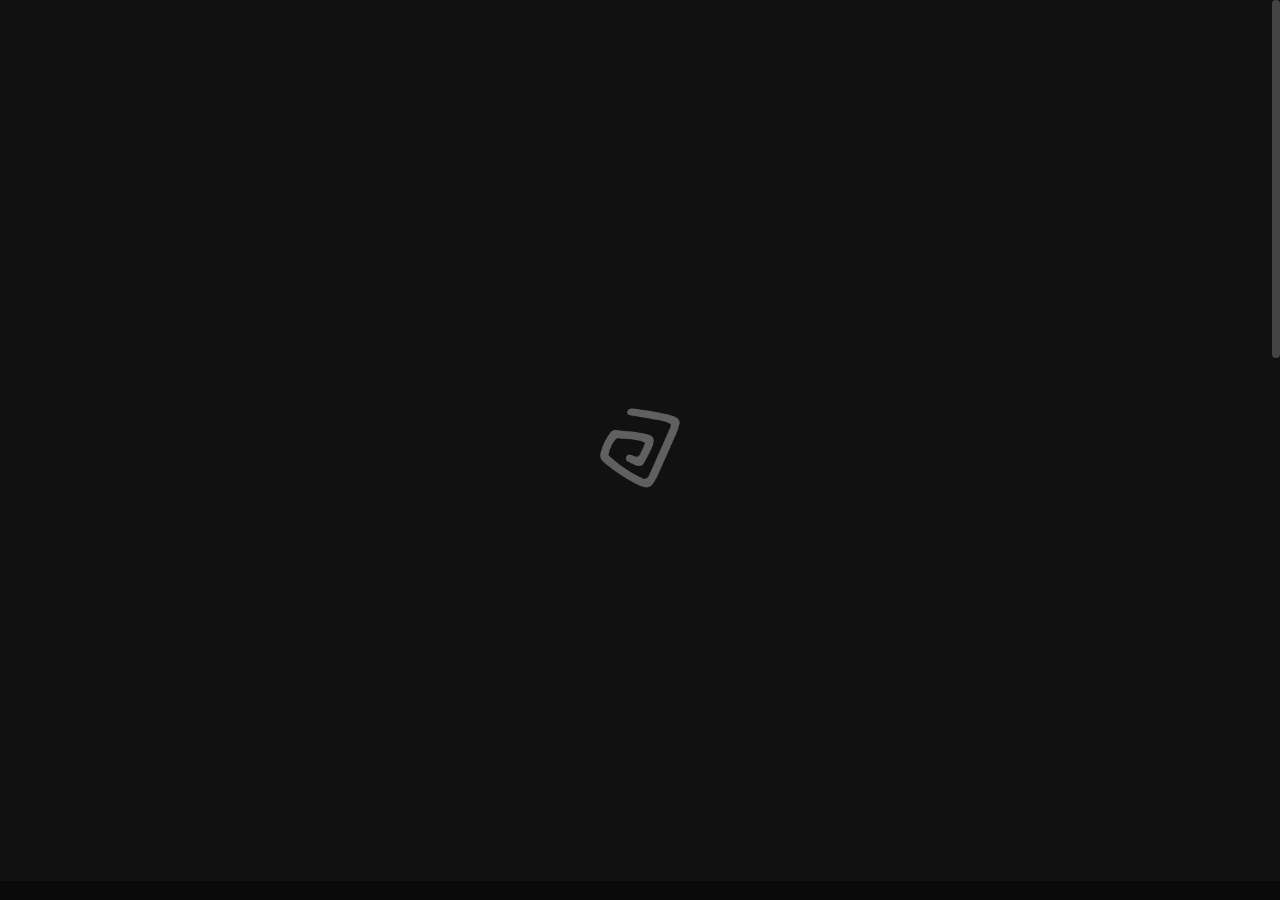
<file: index.html>
<!DOCTYPE html>

<!--
	Template:   Nui - Creative Portfolio Showcase HTML Website Template
	Author:     Themetorium
	URL:        https://themetorium.net/
-->

<html lang="en">
	<head>

		<!-- Title -->
		<title>ABOUT ME</title>

		<!-- Meta -->
		<meta charset="utf-8">
		<meta name="description" content="Download Nui - Creative Portfolio Showcase HTML Website Template that comes with rich features and well-commented code. Made by Themetorium.">
		<meta name="author" content="themetorium.net">

		<!-- Mobile Meta -->
		<meta name="viewport" content="width=device-width, initial-scale=1, shrink-to-fit=no">

		<!-- Favicon (http://www.favicon-generator.org/) -->
		<link rel="shortcut icon" href="favicon.ico" type="image/x-icon">
		<link rel="icon" href="favicon.ico" type="image/x-icon">

		<!-- Google Analytics -->
		<!-- Add your Google Analytics code here. -->

		<!-- Google fonts (https://www.google.com/fonts) -->
		<link rel="preconnect" href="https://fonts.googleapis.com">
		<link rel="preconnect" href="https://fonts.gstatic.com" crossorigin>
		<link href="https://fonts.googleapis.com/css2?family=Poppins:wght@300;400;500;600;700;800;900&display=swap" rel="stylesheet"> <!-- Body font -->
		<link href="https://fonts.googleapis.com/css2?family=Syne:wght@400;500;600;700;800&display=swap" rel="stylesheet"> <!-- Secondary/Alter font -->

		<!-- Libs and Plugins CSS -->
		<link rel="stylesheet" href="assets/vendor/normalize/normalize.min.css"> <!-- Normalize CSS (https://necolas.github.io/normalize.css/) -->
		<link rel="stylesheet" href="assets/vendor/fontawesome/css/fontawesome-all.min.css"> <!-- Font Icons CSS (https://fontawesome.com) Free version! -->
		<link rel="stylesheet" href="assets/vendor/swiper/css/swiper-bundle.min.css"> <!-- Swiper CSS (https://swiperjs.com/) -->
		<link rel="stylesheet" href="assets/vendor/lightgallery/css/lightgallery.min.css"> <!-- lightGallery CSS (http://sachinchoolur.github.io/lightGallery) -->

		<!-- Template master CSS -->
		<link rel="stylesheet" href="assets/css/helper.css">
		<link id="tt-themecss" rel="stylesheet" href="assets/css/theme.css">

	</head>

	
	<!-- ===========
	///// Body /////
	================
	* Use class "tt-boxed" to enable page boxed layout globally (affects all elements containing class "tt-wrap").
	* Use class "tt-smooth-scroll" to enable page smooth scrolling.
	* Use class "tt-transition" to enable page transitions.
	* Use class "tt-magic-cursor" to enable magic cursor.
	* Note: there may be classes that are specific to this page only!
	-->
	<body id="body" class="tt-transition tt-boxed tt-smooth-scroll tt-magic-cursor">


		<!-- *************************************
		*********** Begin body inner ************* 
		************************************** -->
		<main id="body-inner">

			<!-- Begin page transition (do not remove!!!) 
			=========================== -->
			<div id="page-transition">
				<div class="ptr-overlay"></div>
				<div class="ptr-preloader">
					<div class="ptr-prel-content">
						<!-- Hint: You may need to change the img height and opacity to match your logo type. You can do this from the "theme.css" file (find: ".ptr-prel-image"). -->
						<img src="assets/img/logo-light.png" class="ptr-prel-image tt-logo-light" alt="Logo">
					</div> <!-- /.ptr-prel-content -->
				</div> <!-- /.ptr-preloader -->
			</div>
			<!-- End page transition -->

			<!-- Begin magic cursor 
			======================== -->
			<div id="magic-cursor">
				<div id="ball"></div>
			</div>
			<!-- End magic cursor --> 


			<!-- *****************************************
			*********** Begin scroll container *********** 
			****************************************** -->
			<div id="scroll-container"> 
				
				<!-- ===================
				///// Begin header /////
				========================
				* Use class "tt-header-fixed" to set header to fixed position.
				-->
				<header id="tt-header" class="tt-header-fixed">
					<div class="tt-header-inner"> <!-- add/remove class "tt-wrap" to enable/disable element boxed layout (class "tt-boxed" is required in <body> tag!). Note: additionally you can use prepared helper class "max-width-*" to add custom width to "tt-wrap". Example: "max-width-1500" (class "tt-wrap" is still required!). More info about helper classes can be found in the file "helper.css". -->

						<div class="tt-header-col">

							<!-- Begin logo 
							================ -->
							<div class="tt-logo"> 
								<a href="index.html">
									<!-- Hint: You may need to change the img height to match your logo type. You can do this from the "theme.css" file (find: ".tt-logo img"). -->
									<img src="assets/img/logo-light.png" class="tt-logo-light magnetic-item" alt="Logo"> <!-- logo light -->
									<img src="assets/img/logo-dark.png" class="tt-logo-dark magnetic-item" alt="Logo"> <!-- logo dark -->
								</a>
							</div>
							<!-- End logo -->

						</div> <!-- /.tt-header-col -->

						<div class="tt-header-col">

							<!-- Begin overlay menu toggle button -->
							<div id="tt-ol-menu-toggle-btn-wrap">
								<div class="tt-ol-menu-toggle-btn-text-wrap hide-cursor">
									<div class="tt-ol-menu-toggle-btn-text">
										<span class="text-menu" data-hover="Open">Menu</span>
										<span class="text-close">Close</span>
									</div> <!-- /.tt-ol-menu-toggle-btn-text -->
								</div> <!-- /.tt-ol-menu-toggle-btn-text-wrap -->
								<div class="tt-ol-menu-toggle-btn-holder">
									<a href="#" class="tt-ol-menu-toggle-btn magnetic-item"><span></span></a>
								</div> <!-- /.tt-ol-menu-toggle-btn-holder -->
							</div>
							<!-- End overlay menu toggle button -->

							<!-- Begin overlay menu 
							======================== 
							* Use class "tt-ol-menu-count" to enable menu counter.
							-->
							<nav class="tt-overlay-menu tt-ol-menu-count">
								<div class="tt-ol-menu-ghost">Explore</div>
								<div class="tt-ol-menu-holder">
									<div class="tt-ol-menu-inner tt-wrap">
										<div class="tt-ol-menu-content">

											<!-- Begin menu list -->
											<ul class="tt-ol-menu-list">

												<li class="active"><a href="index.html">About Me</a></li>

												<!-- Begin submenu (submenu master)
												==================================== -->
												<li class="tt-ol-submenu-wrap">
													<div class="tt-ol-submenu-trigger">
														<a href="#">Portfolio</a>
														<div class="tt-ol-submenu-caret-wrap">
															<div class="tt-ol-submenu-caret magnetic-item"></div>
														</div> <!-- /.tt-ol-submenu-caret-wrap -->
													</div> <!-- /.tt-ol-submenu-trigger -->
													<div class="tt-ol-submenu">
														<ul class="tt-ol-submenu-list">
															<li><a href="wordpress.html">Wordpress</a></li>
															<li><a href="laravel.html">Laravel</a></li>
														</ul> <!-- /.tt-ol-submenu-list -->
													</div> <!-- /.tt-ol-submenu -->
												</li>
												<!-- End submenu (sub-master) -->

											</ul>
											<!-- End menu list -->

											<!-- Begin overlay menu social links 
											===================================== -->
											<ul class="tt-ol-menu-social">
												<li><h6 class="tt-ol-menu-social-heading">Social Links:</h6></li>
												<li><a href="https://www.facebook.com/achmad.t.dstiefler/" target="_blank" rel="noopener">Facebook</a></li>
												<li><a href="https://www.instagram.com/achmadtaufik_hidayatullah/" target="_blank" rel="noopener">Instagram</a></li>
												<li><a href="https://api.whatsapp.com/send?phone=6281337745945" target="_blank" rel="noopener">Whatsapp</a></li>
												<li><a href="https://github.com/achmadtaufikhidayatullah" target="_blank" rel="noopener">Github</a></li>
												<li><a href="https://www.linkedin.com/in/achmad-taufik-hidayatullah-271898250/" target="_blank" rel="noopener">Linkedin</a></li>
											</ul>
											<!-- End overlay menu social links -->

										</div> <!-- /.tt-ol-menu-content -->
									</div> <!-- /.tt-ol-menu-inner -->
								</div> <!-- /.tt-ol-menu-holder -->
							</nav> 
							<!-- End overlay menu -->

						</div> <!-- /.header-col -->
					</div> <!-- /.header-inner -->
				</header>
				<!-- End header -->

				
				<!-- *************************************
				*********** Begin content wrap *********** 
				************************************** -->
				<div id="content-wrap">

					
					<!-- ========================
					///// Begin page header /////
					============================= 
					* Use class "ph-full" to enable fullscreen size (no effect on smaller screens!).
					* Use class "ph-cap-sm", "ph-cap-lg", "ph-cap-xlg" or "ph-cap-xxlg" to set caption size (no class = default size).
					* Use class "ph-center" to enable content center position.
					* Use class "ph-image-cropped" to crop image (if image is used). It uses fixed image dimensions (no effect with class "ph-bg-image"!).
					* Use class "ph-bg-image" to enable page header background image. Note: "ph-caption-title-ghost" will be disabled if you enable this option!
					* Use class "ph-bg-image-is-light" if needed, it makes the elements dark and more visible if you use a very light background image (effect only with class "ph-bg-image").
					* Use class "ph-image-cover-*" to set image overlay opacity. For example "ph-image-cover-2" or "ph-image-cover-2-5" (up to "ph-image-cover-9-5").
					* Use class "ph-content-parallax" to enable content parallax.
					* Use class "ph-stroke" to enable caption title stroke style.
					* Use class "ph-ghost-scroll" to enable the scroll effect to caption title ghost (no effect with class "ph-center"!).
					-->
					<div id="page-header" class="ph-full ph-cap-lg ph-ghost-scroll ph-image-cropped ph-content-parallax">
						<div class="page-header-inner tt-wrap">

							<!-- Begin page header image 
							============================= -->
							<div class="ph-image">
								<div class="ph-image-inner">
									<img src="assets/img/my-photo.JPG" alt="Image">
								</div>
							</div>
							<!-- End page header image -->

							<!-- Begin page header caption
							=============================== 
							Use class "max-width-*" to set caption max width if needed. For example "max-width-1000". More info about helper classes can be found in the file "helper.css".
							-->
							<div class="ph-caption max-width-1000">
								<div class="ph-caption-subtitle">
									<div class="ph-appear">About Me</div>
								</div>
								<h1 class="ph-caption-title">
									<div class="ph-appear">Achmad<br> Taufik <br> Hidayatullah</div> <!-- You can use <br> to break a text line if needed -->
								</h1>
								<div class="ph-caption-title-ghost">
									<div class="ph-appear">Achmad Taufik Hidayatullah</div>
								</div>
							</div>
							<!-- End page header caption -->

						</div> <!-- /.page-header-inner -->

						<!-- Begin scroll down (you can change "data-offset" to set scroll top offset) 
						======================= -->
						<div class="tt-scroll-down">
							<a href="#page-content" class="tt-sd-inner ph-appear" data-offset="0">
								<div class="tt-sd-arrow">
									<div class="tt-sd-arrow-inner"></div>
								</div>
								<div class="tt-sd-text">Scroll</div>
							</a>
						</div>
						<!-- End scroll down -->
						
					</div>
					<!-- End page header -->

					
					<!-- *************************************
					*********** Begin page content *********** 
					************************************** -->
					<div id="page-content">


						<!-- =======================
						///// Begin tt-section /////
						============================ 
						* You can use padding classes if needed. For example "padding-top-xlg-150", "padding-bottom-xlg-150", "no-padding-top", "no-padding-bottom", etc. Note that each situation may be different and each section may need different classes according to your needs. More info about helper classes can be found in the file "helper.css".
						-->
						<div class="tt-section padding-bottom-xlg-150">
							<div class="tt-section-inner tt-wrap max-width-900">

								<div class="text-xxlg">
									<h2 class="anim-fadeinup">Hello, Friend!</h2>

									<p class="anim-fadeinup">My name is <em>Achmad Taufik Hidayatullah</em>. Born in Banyuwangi on August 16, 1998. I am the first of 3 children. Currently, I live in Bali, Indonesia. </p>

									<p class="anim-fadeinup">I graduated with a Bachelor's degree in Information Systems from the STIKOM Bali Institute of Technology and Business (ITB STIKOM BALI).</p>

									<p class="anim-fadeinup">I have been working as a web developer since 2019 until now. I have managed many websites with various stacks, both wordpress CMS, Laravel, PHP Native, Mobile and so on. You can see some of my experience track record on my portfolio.</p>
								</div>

								<!-- <div class="tt-signature anim-fadeinup margin-top-40">
									<img src="assets/img/signature-light.png" class="tt-signature-light" alt="Signature">
									<img src="assets/img/signature-dark.png" class="tt-signature-dark" alt="Signature">
								</div> -->

							</div> <!-- /.tt-section-inner -->
						</div>
						<!-- End tt-section -->


						<!-- =======================
						///// Begin tt-section /////
						============================ 
						* You can use padding classes if needed. For example "padding-top-xlg-150", "padding-bottom-xlg-150", "no-padding-top", "no-padding-bottom", etc. Note that each situation may be different and each section may need different classes according to your needs. More info about helper classes can be found in the file "helper.css".
						-->
						<div class="tt-section padding-bottom-xlg-150">
							<div class="tt-section-inner tt-wrap">

								<!-- Begin page nav 
								==================== 
								* Use class "tt-pn-center" to align page nav to center.
								* Use class "tt-pn-stroke" to enable title stroke style.
								-->
								<div class="tt-page-nav tt-pn-stroke tt-pn-center">
									<a href="laravel.html" class="tt-pn-link anim-fadeinup" data-cursor="<i class='fas fa-arrow-right'></i>">
										<div class="tt-pn-title">Portfolio</div>
										<div class="tt-pn-hover-title">Portfolio</div>
									</a> <!-- /.tt-pn-link -->
									<div class="tt-pn-subtitle anim-fadeinup">Selected Works</div>
								</div>
								<!-- End page nav -->

							</div> <!-- /.tt-section-inner -->
						</div>
						<!-- End tt-section -->


					</div>
					<!-- End page content -->
					

					<!-- ======================
					///// Begin tt-footer /////
					=========================== -->
					<footer id="tt-footer">
						<div class="tt-footer-inner">

							<!-- Begin footer column 
							========================= -->
							<div class="footer-col tt-align-center-left">
								<div class="footer-col-inner">

									<a href="#" class="tt-btn tt-btn-link scroll-to-top">
										<span class="tt-btn-icon"><i class="fas fa-arrow-up"></i></span>
										<div data-hover="Back to Top">Back to Top</div>
									</a>

								</div> <!-- /.footer-col-inner -->
							</div>
							<!-- Begin footer column -->

							<!-- Begin footer column 
							========================= -->
							<div class="footer-col tt-align-center order-m-last">
								<div class="footer-col-inner">

									<div class="tt-copyright text-gray">
										<a href="https://imagisolution.com" target="_blank" rel="noopener" class="tt-btn tt-btn-link">
											<span class="tt-btn-icon"><i class="far fa-copyright"></i></span>
											<div data-hover="imagisolution.com">imagisolution.com</div>
										</a>
									</div>

								</div> <!-- /.footer-col-inner -->
							</div>
							<!-- Begin footer column -->

							<!-- Begin footer column 
							========================= -->
							<div class="footer-col tt-align-center-right">
								<div class="footer-col-inner">

									<div class="footer-social">
										<div class="footer-social-text"><span>Follow</span><i class="fas fa-share-alt"></i></div>
										<div class="social-buttons">
											<ul>
												<li><a href="https://www.facebook.com/achmad.t.dstiefler/" class="magnetic-item" target="_blank" rel="noopener"><i class="fab fa-facebook-f"></i></a></li>
												<li><a href="https://www.instagram.com/achmadtaufik_hidayatullah/" class="magnetic-item" target="_blank" rel="noopener"><i class="fab fa-instagram"></i></a></li>
												<li><a href="https://api.whatsapp.com/send?phone=6281337745945" class="magnetic-item" target="_blank" rel="noopener"><i class="fab fa-whatsapp"></i></a></li>
												<li><a href="https://github.com/achmadtaufikhidayatullah" class="magnetic-item" target="_blank" rel="noopener"><i class="fab fa-github"></i></a></li>
												<li><a href="https://www.linkedin.com/in/achmad-taufik-hidayatullah-271898250/" class="magnetic-item" target="_blank" rel="noopener"><i class="fab fa-linkedin"></i></a></li>
											</ul>
										</div> <!-- /.social-buttons -->
									</div> <!-- /.footer-social -->

								</div> <!-- /.footer-col-inner -->
							</div>
							<!-- Begin footer column -->

						</div> <!-- /.tt-section-inner -->
					</footer>
					<!-- End tt-footer -->


				</div>
				<!-- End content wrap -->

			</div>
			<!-- End scroll container -->


		</main>
		<!-- End body inner -->


        

		<!-- ====================
		///// Scripts below /////
		===================== -->

		<!-- Core JS -->
		<script src="assets/vendor/jquery/jquery.min.js"></script> <!-- jquery JS (https://jquery.com) -->

		<!-- Libs and Plugins JS -->
		<script src="assets/vendor/gsap/gsap.min.js"></script> <!-- GSAP JS (https://greensock.com/gsap/) -->
		<script src="assets/vendor/gsap/ScrollToPlugin.min.js"></script> <!-- GSAP ScrollToPlugin JS (https://greensock.com/scrolltoplugin/) -->
		<script src="assets/vendor/gsap/ScrollTrigger.min.js"></script> <!-- GSAP ScrollTrigger JS (https://greensock.com/scrolltrigger/) -->

		<script src="assets/vendor/smooth-scrollbar.js"></script> <!-- Smooth Scrollbar JS (https://github.com/idiotWu/smooth-scrollbar/) -->
		<script src="assets/vendor/swiper/js/swiper-bundle.min.js"></script> <!-- Swiper JS (https://swiperjs.com/) -->
		<script src="assets/vendor/isotope/imagesloaded.pkgd.min.js"></script> <!-- imagesloaded JS (more info: https://imagesloaded.desandro.com/) -->
		<script src="assets/vendor/isotope/isotope.pkgd.min.js"></script> <!-- Isotope JS (http://isotope.metafizzy.co) -->
		<script src="assets/vendor/isotope/packery-mode.pkgd.min.js"></script> <!-- Isotope Packery Mode JS (https://isotope.metafizzy.co/layout-modes/packery.html) -->
		<script src="assets/vendor/lightgallery/js/lightgallery-all.min.js"></script> <!-- lightGallery Plugins JS (http://sachinchoolur.github.io/lightGallery) -->
		<script src="assets/vendor/jquery.mousewheel.min.js"></script> <!-- A jQuery plugin that adds cross browser mouse wheel support (https://github.com/jquery/jquery-mousewheel) -->

		<!-- Template master JS -->
		<script src="assets/js/theme.js"></script>



	</body>

</html>
</file>
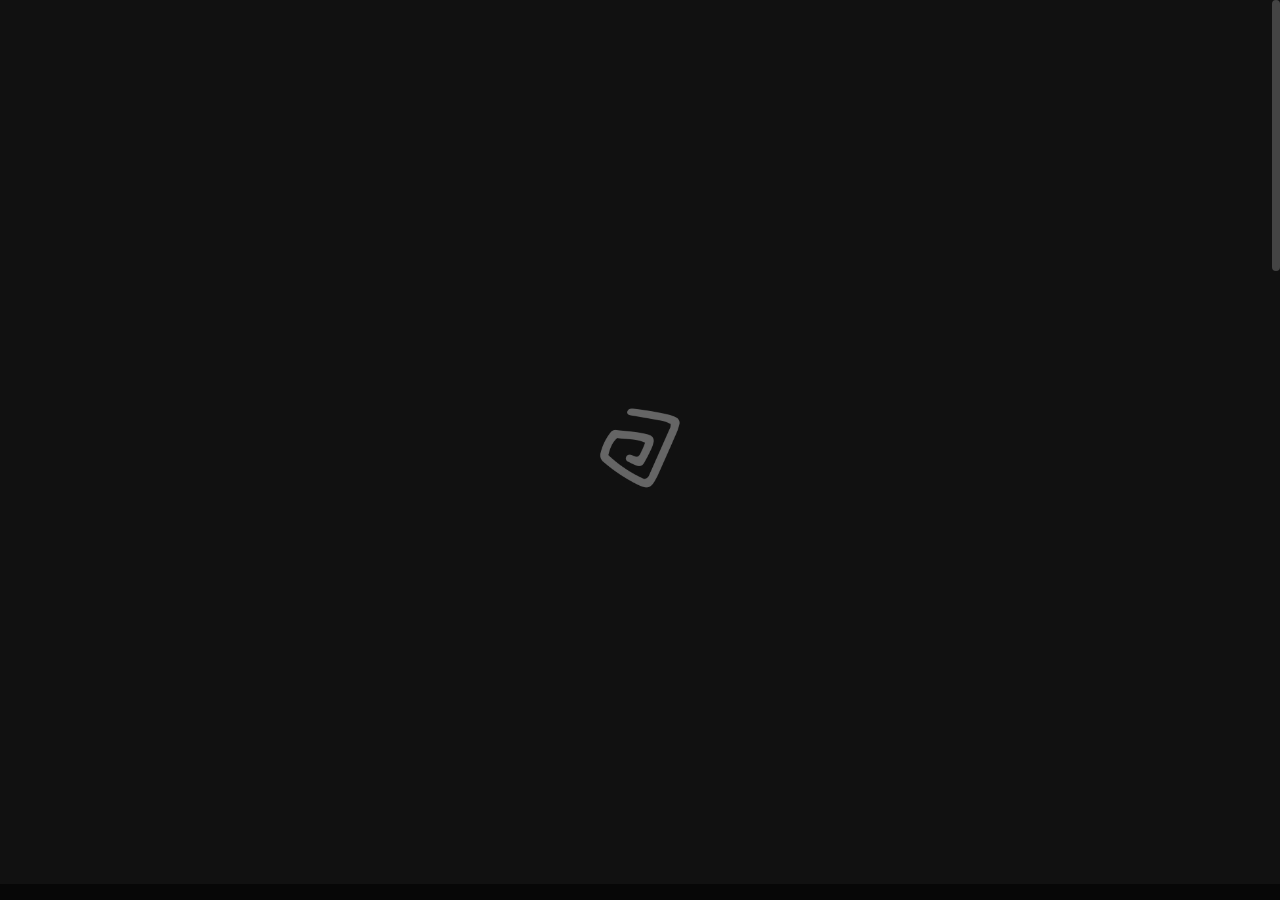
<file: albanna-school.html>
<!DOCTYPE html>

<!--
	Template:   Nui - Creative Portfolio Showcase HTML Website Template
	Author:     Themetorium
	URL:        https://themetorium.net/
-->

<html lang="en">
	<head>

		<!-- Title -->
		<title>ALBANNA SCHOOL</title>

		<!-- Meta -->
		<meta charset="utf-8">
		<meta name="description" content="Download Nui - Creative Portfolio Showcase HTML Website Template that comes with rich features and well-commented code. Made by Themetorium.">
		<meta name="author" content="themetorium.net">

		<!-- Mobile Meta -->
		<meta name="viewport" content="width=device-width, initial-scale=1, shrink-to-fit=no">

		<!-- Favicon (http://www.favicon-generator.org/) -->
		<link rel="shortcut icon" href="favicon.ico" type="image/x-icon">
		<link rel="icon" href="favicon.ico" type="image/x-icon">

		<!-- Google Analytics -->
		<!-- Add your Google Analytics code here. -->

		<!-- Google fonts (https://www.google.com/fonts) -->
		<link rel="preconnect" href="https://fonts.googleapis.com">
		<link rel="preconnect" href="https://fonts.gstatic.com" crossorigin>
		<link href="https://fonts.googleapis.com/css2?family=Poppins:wght@300;400;500;600;700;800;900&display=swap" rel="stylesheet"> <!-- Body font -->
		<link href="https://fonts.googleapis.com/css2?family=Syne:wght@400;500;600;700;800&display=swap" rel="stylesheet"> <!-- Secondary/Alter font -->

		<!-- Libs and Plugins CSS -->
		<link rel="stylesheet" href="assets/vendor/normalize/normalize.min.css"> <!-- Normalize CSS (https://necolas.github.io/normalize.css/) -->
		<link rel="stylesheet" href="assets/vendor/fontawesome/css/fontawesome-all.min.css"> <!-- Font Icons CSS (https://fontawesome.com) Free version! -->
		<link rel="stylesheet" href="assets/vendor/swiper/css/swiper-bundle.min.css"> <!-- Swiper CSS (https://swiperjs.com/) -->
		<link rel="stylesheet" href="assets/vendor/lightgallery/css/lightgallery.min.css"> <!-- lightGallery CSS (http://sachinchoolur.github.io/lightGallery) -->

		<!-- Template master CSS -->
		<link rel="stylesheet" href="assets/css/helper.css">
		<link id="tt-themecss" rel="stylesheet" href="assets/css/theme.css">

	</head>

	
	<!-- ===========
	///// Body /////
	================
	* Use class "tt-boxed" to enable page boxed layout globally (affects all elements containing class "tt-wrap").
	* Use class "tt-smooth-scroll" to enable page smooth scrolling.
	* Use class "tt-transition" to enable page transitions.
	* Use class "tt-magic-cursor" to enable magic cursor.
	* Note: there may be classes that are specific to this page only!
	-->
	<body id="body" class="tt-transition tt-boxed tt-smooth-scroll tt-magic-cursor">


		<!-- *************************************
		*********** Begin body inner ************* 
		************************************** -->
		<main id="body-inner">

			<!-- Begin page transition (do not remove!!!) 
			=========================== -->
			<div id="page-transition">
				<div class="ptr-overlay"></div>
				<div class="ptr-preloader">
					<div class="ptr-prel-content">
						<!-- Hint: You may need to change the img height and opacity to match your logo type. You can do this from the "theme.css" file (find: ".ptr-prel-image"). -->
						<img src="assets/img/logo-light.png" class="ptr-prel-image tt-logo-light" alt="Logo">
					</div> <!-- /.ptr-prel-content -->
				</div> <!-- /.ptr-preloader -->
			</div>
			<!-- End page transition -->

			<!-- Begin magic cursor 
			======================== -->
			<div id="magic-cursor">
				<div id="ball"></div>
			</div>
			<!-- End magic cursor -->


			<!-- *****************************************
			*********** Begin scroll container *********** 
			****************************************** -->
			<div id="scroll-container"> 
				
				<!-- ===================
				///// Begin header /////
				========================
				* Use class "tt-header-fixed" to set header to fixed position.
				-->
				<header id="tt-header" class="tt-header-fixed">
					<div class="tt-header-inner"> <!-- add/remove class "tt-wrap" to enable/disable element boxed layout (class "tt-boxed" is required in <body> tag!). Note: additionally you can use prepared helper class "max-width-*" to add custom width to "tt-wrap". Example: "max-width-1500" (class "tt-wrap" is still required!). More info about helper classes can be found in the file "helper.css". -->

						<div class="tt-header-col">

							<!-- Begin logo 
							================ -->
							<div class="tt-logo"> 
								<a href="index.html">
									<!-- Hint: You may need to change the img height to match your logo type. You can do this from the "theme.css" file (find: ".tt-logo img"). -->
									<img src="assets/img/logo-light.png" class="tt-logo-light magnetic-item" alt="Logo"> <!-- logo light -->
									<img src="assets/img/logo-dark.png" class="tt-logo-dark magnetic-item" alt="Logo"> <!-- logo dark -->
								</a>
							</div>
							<!-- End logo -->

						</div> <!-- /.tt-header-col -->

						<div class="tt-header-col">

							<!-- Begin overlay menu toggle button -->
							<div id="tt-ol-menu-toggle-btn-wrap">
								<div class="tt-ol-menu-toggle-btn-text-wrap hide-cursor">
									<div class="tt-ol-menu-toggle-btn-text">
										<span class="text-menu" data-hover="Open">Menu</span>
										<span class="text-close">Close</span>
									</div> <!-- /.tt-ol-menu-toggle-btn-text -->
								</div> <!-- /.tt-ol-menu-toggle-btn-text-wrap -->
								<div class="tt-ol-menu-toggle-btn-holder">
									<a href="#" class="tt-ol-menu-toggle-btn magnetic-item"><span></span></a>
								</div> <!-- /.tt-ol-menu-toggle-btn-holder -->
							</div>
							<!-- End overlay menu toggle button -->

							<!-- Begin overlay menu 
							======================== 
							* Use class "tt-ol-menu-count" to enable menu counter.
							-->
							<nav class="tt-overlay-menu tt-ol-menu-count">
								<div class="tt-ol-menu-ghost">Explore</div>
								<div class="tt-ol-menu-holder">
									<div class="tt-ol-menu-inner tt-wrap">
										<div class="tt-ol-menu-content">

											<!-- Begin menu list -->
											<ul class="tt-ol-menu-list">

												<li><a href="index.html">About Me</a></li>

												<!-- Begin submenu (submenu master)
												==================================== -->
												<li class="tt-ol-submenu-wrap active">
													<div class="tt-ol-submenu-trigger">
														<a href="#">Portfolio</a>
														<div class="tt-ol-submenu-caret-wrap">
															<div class="tt-ol-submenu-caret magnetic-item"></div>
														</div> <!-- /.tt-ol-submenu-caret-wrap -->
													</div> <!-- /.tt-ol-submenu-trigger -->
													<div class="tt-ol-submenu">
														<ul class="tt-ol-submenu-list">
															<li><a href="wordpress.html">Wordpress</a></li>
															<li class="active"><a href="laravel.html">Laravel</a></li>
														</ul> <!-- /.tt-ol-submenu-list -->
													</div> <!-- /.tt-ol-submenu -->
												</li>
												<!-- End submenu (sub-master) -->

											</ul>
											<!-- End menu list -->

											<!-- Begin overlay menu social links 
											===================================== -->
											<ul class="tt-ol-menu-social">
												<li><h6 class="tt-ol-menu-social-heading">Social Links:</h6></li>
												<li><a href="https://www.facebook.com/achmad.t.dstiefler/" target="_blank" rel="noopener">Facebook</a></li>
												<li><a href="https://www.instagram.com/achmadtaufik_hidayatullah/" target="_blank" rel="noopener">Instagram</a></li>
												<li><a href="https://api.whatsapp.com/send?phone=6281337745945" target="_blank" rel="noopener">Whatsapp</a></li>
												<li><a href="https://github.com/achmadtaufikhidayatullah" target="_blank" rel="noopener">Github</a></li>
												<li><a href="https://www.linkedin.com/in/achmad-taufik-hidayatullah-271898250/" target="_blank" rel="noopener">Linkedin</a></li>
											</ul>
											<!-- End overlay menu social links -->

										</div> <!-- /.tt-ol-menu-content -->
									</div> <!-- /.tt-ol-menu-inner -->
								</div> <!-- /.tt-ol-menu-holder -->
							</nav> 
							<!-- End overlay menu -->

						</div> <!-- /.header-col -->
					</div> <!-- /.header-inner -->
				</header>
				<!-- End header -->

				
				<!-- *************************************
				*********** Begin content wrap *********** 
				************************************** -->
				<div id="content-wrap">

					
					<!-- ========================
					///// Begin page header /////
					============================= 
					* Use class "ph-full" to enable fullscreen size (no effect on smaller screens!).
					* Use class "ph-cap-sm", "ph-cap-lg", "ph-cap-xlg" or "ph-cap-xxlg" to set caption size (no class = default size).
					* Use class "ph-center" to enable content center position.
					* Use class "ph-image-cropped" to crop image (if image is used). It uses fixed image dimensions (no effect with class "ph-bg-image"!).
					* Use class "ph-bg-image" to enable page header background image. Note: "ph-caption-title-ghost" will be disabled if you enable this option!
					* Use class "ph-bg-image-is-light" if needed, it makes the elements dark and more visible if you use a very light background image (effect only with class "ph-bg-image").
					* Use class "ph-image-cover-*" to set image overlay opacity. For example "ph-image-cover-2" or "ph-image-cover-2-5" (up to "ph-image-cover-9-5").
					* Use class "ph-content-parallax" to enable content parallax.
					* Use class "ph-stroke" to enable caption title stroke style.
					* Use class "ph-ghost-scroll" to enable the scroll effect to caption title ghost (no effect with class "ph-center"!).
					-->
					<div id="page-header" class="ph-full ph-bg-image ph-image-cover-3 ph-content-parallax">
						<div class="page-header-inner tt-wrap">

							<!-- Begin page header image 
							============================= -->
							<div class="ph-image">
								<div class="ph-image-inner">
									<img src="assets/img/portfolio/ALBANNA/login-landscape.png" alt="Image">
								</div>
							</div>
							<!-- End page header image -->

							<!-- Begin page header caption
							=============================== 
							Use class "max-width-*" to set caption max width if needed. For example "max-width-1000". More info about helper classes can be found in the file "helper.css".
							-->
							<div class="ph-caption">
								<div class="ph-categories ph-appear">
									<div class="ph-category">Online Attendance</div>
									<!-- <div class="ph-category">Varia</div> -->
								</div> <!-- /.ph-categories -->
								<h1 class="ph-caption-title">
									<div class="ph-appear">ALBANNA<br> SCHOOL</div> <!-- You can use <br> to break a text line if needed -->
								</h1>
								<div class="ph-caption-title-ghost">
									<div class="ph-appear">ALBANNA SCHOOL<</div>
								</div>
							</div>
							<!-- End page header caption -->

						</div> <!-- /.page-header-inner -->

						<!-- Begin scroll down (you can change "data-offset" to set scroll top offset) 
						======================= -->
						<div class="tt-scroll-down">
							<a href="#page-content" class="tt-sd-inner ph-appear" data-offset="0">
								<div class="tt-sd-arrow">
									<div class="tt-sd-arrow-inner"></div>
								</div>
								<div class="tt-sd-text">Scroll</div>
							</a>
						</div>
						<!-- End scroll down -->

						<!-- Begin page header share (share buttons are for design purposes only!) 
						============================= -->
						<div class="ph-share ph-appear">
							<div class="ph-share-inner">
								<div class="ph-share-trigger">
									<div class="ph-share-text">Share</div>
									<div class="ph-share-icon"><i class="fas fa-share"></i></div>
								</div> <!-- /.ph-share-trigger -->

								<div class="social-buttons">
									<ul>
										<li><a href="#" class="magnetic-item" title="Share on Facebook"><i class="fab fa-facebook-f"></i></a></li>
										<li><a href="#" class="magnetic-item" title="Share on Twitter"><i class="fab fa-twitter"></i></a></li>
										<li><a href="#" class="magnetic-item" title="Share on Pinterest"><i class="fab fa-pinterest"></i></a></li>
									</ul>
								</div> <!-- /.social-buttons -->
							</div> <!-- /.ph-share-inner -->
						</div>
						<!-- End page header share -->
						
					</div>
					<!-- End page header -->


					<!-- *************************************
					*********** Begin page content *********** 
					************************************** -->
					<div id="page-content">


						<!-- =======================
						///// Begin tt-section /////
						============================ 
						* You can use padding classes if needed. For example "padding-top-xlg-150", "padding-bottom-xlg-150", "no-padding-top", "no-padding-bottom", etc. Note that each situation may be different and each section may need different classes according to your needs. More info about helper classes can be found in the file "helper.css".
						-->
						<div class="tt-section padding-top-xlg-180 padding-left-sm-3-p padding-right-sm-3-p">
							<div class="tt-section-inner tt-wrap">

								<div class="tt-row">
									<div class="tt-col-lg-4 padding-right-md-5-p">

										<!-- Begin tt-Heading 
										====================== 
										* Use class "tt-heading-xsm", "tt-heading-sm", "tt-heading-lg", "tt-heading-xlg" or "tt-heading-xxlg" to set caption size (no class = default size).
										* Use class "tt-heading-stroke" to enable stroke style.
										* Use class "tt-heading-center" to align tt-Heading to center.
										* Use prepared helper class "max-width-*" to add custom width if needed. Example: "max-width-800". More info about helper classes can be found in the file "helper.css".
										-->
										<div class="tt-heading margin-bottom-60 anim-fadeinup">
											<h2 class="tt-heading-title">About the Project</h2>
											<!-- <h3 class="tt-heading-subtitle text-gray">Subtitle</h3> -->
										</div>
										<!-- End tt-Heading -->

									</div> <!-- /.tt-col -->

									<div class="tt-col-lg-8">

										<div class="anim-fadeinup">
											<p>This system is built to assist employees in taking attendance anywhere and anytime. also helps Admin at each level to get activity reports from each teacher.</p>
										</div>

									</div> <!-- /.tt-col -->
								</div> <!-- /.tt-row -->

							</div> <!-- /.tt-section-inner -->
						</div>
						<!-- End tt-section -->


						<!-- =======================
						///// Begin tt-section /////
						============================ 
						* You can use padding classes if needed. For example "padding-top-xlg-150", "padding-bottom-xlg-150", "no-padding-top", "no-padding-bottom", etc. Note that each situation may be different and each section may need different classes according to your needs. More info about helper classes can be found in the file "helper.css".
						-->
						<div class="tt-section">
							<div class="tt-section-inner">

								<!-- =============================
								///// Begin content carousel /////
								==================================
								* Use class "cc-shifted" to enable shifted style (no effect on small screens!).
								* Use class "cursor-drag" to enable cursor drag on carousel hover ("data-simulate-touch" attribute must be enabled!).
								* Use class "cc-scale-down" to enable scale down animation on carousel click.
								* Use class "cc-pagination-outside" to bring pagination outside.
								* Use class "cc-hide-pagination" to hide pagination (for desktop only!).
								* Use class "cc-hide-navigation" to hide navigation arrows.
								* Available data attributes:
										data-speed="900"......................(milliseconds)
										data-autoplay="5000"..................(milliseconds. Note: disabled after user first interactions)
										data-simulate-touch="true"............(true/false)
										data-loop="true"......................(true/false)
										data-pagination-type="bullets"........(bullets/fraction/progressbar)
								-->
								<div class="tt-content-carousel cursor-drag cc-scale-down cc-pagination-outside cc-hide-pagination" data-loop="true" data-simulate-touch="true" data-speed="900">

									<!-- Begin swiper container -->
									<div class="swiper">

										<!-- Begin swiper wrapper (required) -->
										<div class="swiper-wrapper">

											<!-- Begin swiper slide 
											======================== -->
											<div class="swiper-slide">
												<div class="tt-content-carousel-item">
													<figure class="cover-opacity-1">
														<img class="tt-cc-image anim-image-parallax swiper-lazy" src="assets/img/low-qlt-thumb.jpg" data-src="assets/img/portfolio/ALBANNA/absensi.png" alt="Image">
														<!-- <figcaption>Image Caption</figcaption> -->
													</figure>
												</div> <!-- /.tt-content-carousel-item -->
											</div>
											<!-- End swiper slide -->

											<!-- Begin swiper slide 
											======================== -->
											<div class="swiper-slide">
												<div class="tt-content-carousel-item">
													<figure class="cover-opacity-1">
														<img class="tt-cc-image anim-image-parallax swiper-lazy" src="assets/img/low-qlt-thumb.jpg" data-src="assets/img/portfolio/ALBANNA/dashboard.png" alt="Image">
														<!-- <figcaption>Image Caption</figcaption> -->
													</figure>
												</div> <!-- /.tt-content-carousel-item -->
											</div>
											<!-- End swiper slide -->

											<!-- Begin swiper slide 
											======================== -->
											<div class="swiper-slide">
												<div class="tt-content-carousel-item">
													<figure class="cover-opacity-1">
														<img class="tt-cc-image anim-image-parallax swiper-lazy" src="assets/img/low-qlt-thumb.jpg" data-src="assets/img/portfolio/ALBANNA/to-do-list.png" alt="Image">
														<!-- <figcaption>Image Caption</figcaption> -->
													</figure>
												</div> <!-- /.tt-content-carousel-item -->
											</div>
											<!-- End swiper slide -->

											<!-- Begin swiper slide 
											======================== -->
											<div class="swiper-slide">
												<div class="tt-content-carousel-item">
													<figure class="cover-opacity-1">
														<img class="tt-cc-image anim-image-parallax swiper-lazy" src="assets/img/low-qlt-thumb.jpg" data-src="assets/img/portfolio/ALBANNA/login-landscape.png" alt="Image">
														<!-- <figcaption>Image Caption</figcaption> -->
													</figure>
												</div> <!-- /.tt-content-carousel-item -->
											</div>
											<!-- End swiper slide -->

										</div>
										<!-- End swiper wrapper -->

									</div>
									<!-- End swiper container -->

									<!-- Content carousel navigation (arrows) -->
									<div class="tt-cc-nav-prev">
										<div class="tt-cc-nav-arrow magnetic-item"></div>
									</div>
									<div class="tt-cc-nav-next">
										<div class="tt-cc-nav-arrow magnetic-item"></div>
									</div>

									<!-- Content carousel pagination -->
									<div class="tt-cc-pagination hide-cursor"></div>

								</div>
								<!-- End content carousel -->

							</div> <!-- /.tt-section-inner -->
						</div>
						<!-- End tt-section -->


						<!-- =======================
						///// Begin tt-section /////
						============================ 
						* You can use padding classes if needed. For example "padding-top-xlg-150", "padding-bottom-xlg-150", "no-padding-top", "no-padding-bottom", etc. Note that each situation may be different and each section may need different classes according to your needs. More info about helper classes can be found in the file "helper.css".
						-->
						<div class="tt-section padding-left-sm-3-p padding-right-sm-3-p">
							<div class="tt-section-inner tt-wrap max-width-900">

								<div class="anim-fadeinup">
									<p>Some data on the website screen shot display deliberately uses dummy data after agreement with the project owner.</p>
								</div>

							</div> <!-- /.tt-section-inner -->
						</div>
						<!-- End tt-section -->


						<!-- =======================
						///// Begin tt-section /////
						============================ 
						* You can use padding classes if needed. For example "padding-top-xlg-150", "padding-bottom-xlg-150", "no-padding-top", "no-padding-bottom", etc. Note that each situation may be different and each section may need different classes according to your needs. More info about helper classes can be found in the file "helper.css".
						-->
						<div class="tt-section no-padding">
							<div class="tt-section-inner">

								<!-- Begin next project 
								======================== 
								* Use class "tt-np-stroke" to enable caption title stroke style. 
								* Use class "np-image-cover-*" to set image overlay opacity. For example "np-image-cover-2" or "np-image-cover-2-5" (up to "np-image-cover-9-5"). No effect with class "tt-np-image-is-light"!
								* Use class "tt-np-image-is-light" if needed, it makes the elements dark and more visible if you use a very light image.
								-->
								<div class="tt-next-project tt-np-image-is-light">
									
									<!-- Use if destination page contains page header image -->
									<div class="tt-np-image"> 
										<img src="assets/img/portfolio/inbet.png" alt="image">
									</div>

									<div class="tt-np-caption">
										<div class="tt-np-subtitle">Next Project</div>
										<h2 class="tt-np-title">
											<a href="https://inbet.io/en/fair-odds-results/" data-cursor="View<br> Project">INBET.IO</a> <!-- You can use <br> to break a text line if needed -->
										</h2>
									</div> <!-- /.tt-np-caption -->

									<div class="tt-np-ghost">Next</div>
								</div>
								<!-- End next project -->

							</div> <!-- /.tt-section-inner -->
						</div>
						<!-- End tt-section -->


					</div>
					<!-- End page content -->


					<!-- ======================
					///// Begin tt-footer /////
					=========================== -->
					<footer id="tt-footer" class="footer-absolute">
						<div class="tt-footer-inner">

							<!-- Begin footer column 
							========================= -->
							<div class="footer-col tt-align-center-left">
								<div class="footer-col-inner">

									<a href="#" class="tt-btn tt-btn-link scroll-to-top">
										<span class="tt-btn-icon"><i class="fas fa-arrow-up"></i></span>
										<div data-hover="Back to Top">Back to Top</div>
									</a>

								</div> <!-- /.footer-col-inner -->
							</div>
							<!-- Begin footer column -->

							<!-- Begin footer column 
							========================= -->
							<div class="footer-col tt-align-center order-m-last">
								<div class="footer-col-inner">

									<div class="tt-copyright text-gray">
										<a href="https://imagisolution.com" target="_blank" rel="noopener" class="tt-btn tt-btn-link">
											<span class="tt-btn-icon"><i class="far fa-copyright"></i></span>
											<div data-hover="imagisolution.com">imagisolution.com</div>
										</a>
									</div>

								</div> <!-- /.footer-col-inner -->
							</div>
							<!-- Begin footer column -->

							<!-- Begin footer column 
							========================= -->
							<div class="footer-col tt-align-center-right">
								<div class="footer-col-inner">

									<div class="footer-social">
										<div class="footer-social-text"><span>Follow</span><i class="fas fa-share-alt"></i></div>
										<div class="social-buttons">
											<ul>
												<li><a href="https://www.facebook.com/themetorium" class="magnetic-item" target="_blank" rel="noopener"><i class="fab fa-facebook-f"></i></a></li>
												<li><a href="https://twitter.com/Themetorium" class="magnetic-item" target="_blank" rel="noopener"><i class="fab fa-twitter"></i></a></li>
												<li><a href="https://www.youtube.com/" class="magnetic-item" target="_blank" rel="noopener"><i class="fab fa-youtube"></i></a></li>
												<li><a href="https://dribbble.com/Themetorium" class="magnetic-item" target="_blank" rel="noopener"><i class="fab fa-dribbble"></i></a></li>
												<li><a href="https://www.behance.net/Themetorium" class="magnetic-item" target="_blank" rel="noopener"><i class="fab fa-behance"></i></a></li>
											</ul>
										</div> <!-- /.social-buttons -->
									</div> <!-- /.footer-social -->

								</div> <!-- /.footer-col-inner -->
							</div>
							<!-- Begin footer column -->

						</div> <!-- /.tt-section-inner -->
					</footer>
					<!-- End tt-footer -->


				</div>
				<!-- End content wrap -->

			</div>
			<!-- End scroll container -->


		</main>
		<!-- End body inner -->


        

		<!-- ====================
		///// Scripts below /////
		===================== -->

		<!-- Core JS -->
		<script src="assets/vendor/jquery/jquery.min.js"></script> <!-- jquery JS (https://jquery.com) -->

		<!-- Libs and Plugins JS -->
		<script src="assets/vendor/gsap/gsap.min.js"></script> <!-- GSAP JS (https://greensock.com/gsap/) -->
		<script src="assets/vendor/gsap/ScrollToPlugin.min.js"></script> <!-- GSAP ScrollToPlugin JS (https://greensock.com/scrolltoplugin/) -->
		<script src="assets/vendor/gsap/ScrollTrigger.min.js"></script> <!-- GSAP ScrollTrigger JS (https://greensock.com/scrolltrigger/) -->

		<script src="assets/vendor/smooth-scrollbar.js"></script> <!-- Smooth Scrollbar JS (https://github.com/idiotWu/smooth-scrollbar/) -->
		<script src="assets/vendor/swiper/js/swiper-bundle.min.js"></script> <!-- Swiper JS (https://swiperjs.com/) -->
		<script src="assets/vendor/isotope/imagesloaded.pkgd.min.js"></script> <!-- imagesloaded JS (more info: https://imagesloaded.desandro.com/) -->
		<script src="assets/vendor/isotope/isotope.pkgd.min.js"></script> <!-- Isotope JS (http://isotope.metafizzy.co) -->
		<script src="assets/vendor/isotope/packery-mode.pkgd.min.js"></script> <!-- Isotope Packery Mode JS (https://isotope.metafizzy.co/layout-modes/packery.html) -->
		<script src="assets/vendor/lightgallery/js/lightgallery-all.min.js"></script> <!-- lightGallery Plugins JS (http://sachinchoolur.github.io/lightGallery) -->
		<script src="assets/vendor/jquery.mousewheel.min.js"></script> <!-- A jQuery plugin that adds cross browser mouse wheel support (https://github.com/jquery/jquery-mousewheel) -->

		<!-- Template master JS -->
		<script src="assets/js/theme.js"></script>



	</body>

</html>
</file>
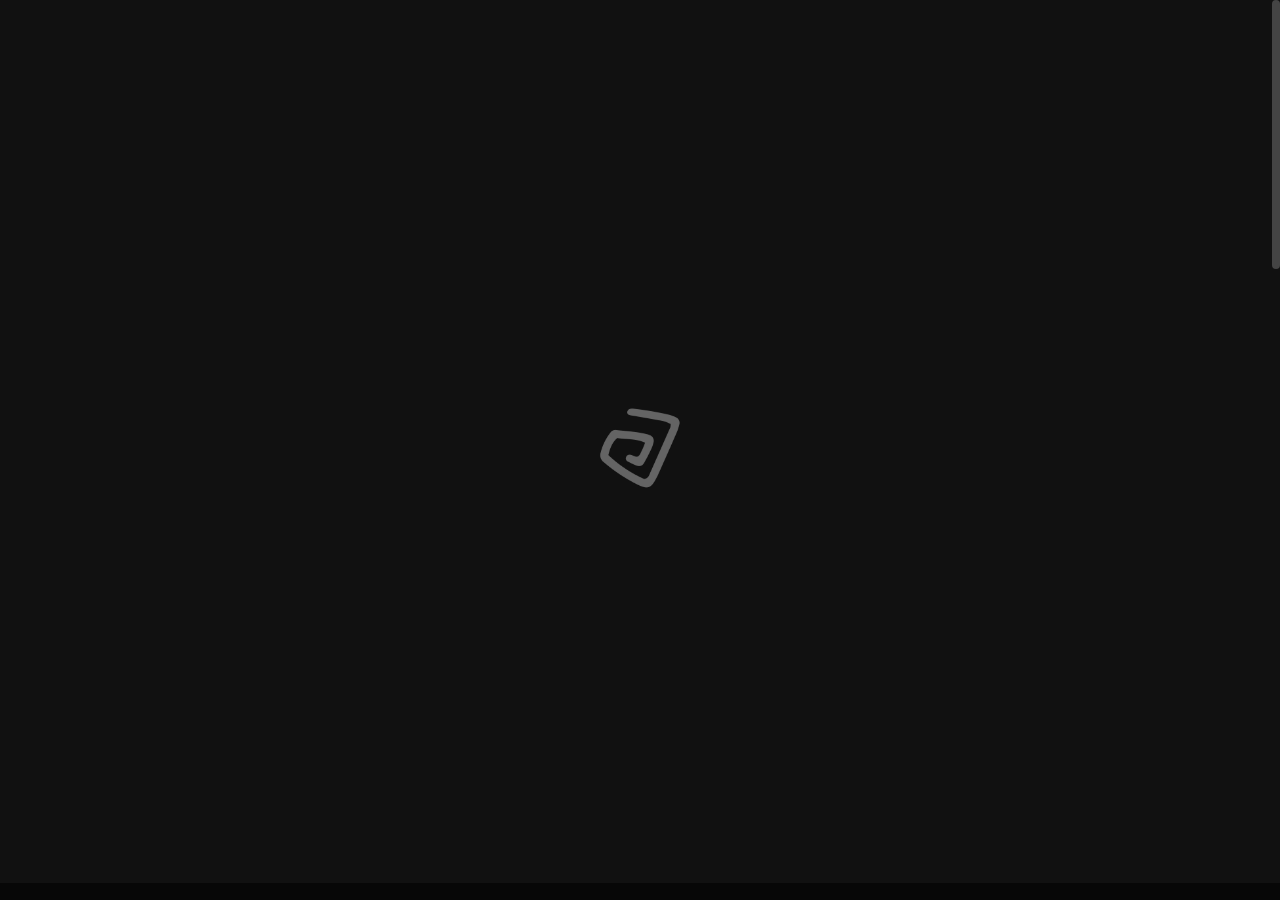
<file: asus-service-center.html>
<!DOCTYPE html>

<!--
	Template:   Nui - Creative Portfolio Showcase HTML Website Template
	Author:     Themetorium
	URL:        https://themetorium.net/
-->

<html lang="en">
	<head>

		<!-- Title -->
		<title>ASUS SERVICE CENTER</title>

		<!-- Meta -->
		<meta charset="utf-8">
		<meta name="description" content="Download Nui - Creative Portfolio Showcase HTML Website Template that comes with rich features and well-commented code. Made by Themetorium.">
		<meta name="author" content="themetorium.net">

		<!-- Mobile Meta -->
		<meta name="viewport" content="width=device-width, initial-scale=1, shrink-to-fit=no">

		<!-- Favicon (http://www.favicon-generator.org/) -->
		<link rel="shortcut icon" href="favicon.ico" type="image/x-icon">
		<link rel="icon" href="favicon.ico" type="image/x-icon">

		<!-- Google Analytics -->
		<!-- Add your Google Analytics code here. -->

		<!-- Google fonts (https://www.google.com/fonts) -->
		<link rel="preconnect" href="https://fonts.googleapis.com">
		<link rel="preconnect" href="https://fonts.gstatic.com" crossorigin>
		<link href="https://fonts.googleapis.com/css2?family=Poppins:wght@300;400;500;600;700;800;900&display=swap" rel="stylesheet"> <!-- Body font -->
		<link href="https://fonts.googleapis.com/css2?family=Syne:wght@400;500;600;700;800&display=swap" rel="stylesheet"> <!-- Secondary/Alter font -->

		<!-- Libs and Plugins CSS -->
		<link rel="stylesheet" href="assets/vendor/normalize/normalize.min.css"> <!-- Normalize CSS (https://necolas.github.io/normalize.css/) -->
		<link rel="stylesheet" href="assets/vendor/fontawesome/css/fontawesome-all.min.css"> <!-- Font Icons CSS (https://fontawesome.com) Free version! -->
		<link rel="stylesheet" href="assets/vendor/swiper/css/swiper-bundle.min.css"> <!-- Swiper CSS (https://swiperjs.com/) -->
		<link rel="stylesheet" href="assets/vendor/lightgallery/css/lightgallery.min.css"> <!-- lightGallery CSS (http://sachinchoolur.github.io/lightGallery) -->

		<!-- Template master CSS -->
		<link rel="stylesheet" href="assets/css/helper.css">
		<link id="tt-themecss" rel="stylesheet" href="assets/css/theme.css">

	</head>

	
	<!-- ===========
	///// Body /////
	================
	* Use class "tt-boxed" to enable page boxed layout globally (affects all elements containing class "tt-wrap").
	* Use class "tt-smooth-scroll" to enable page smooth scrolling.
	* Use class "tt-transition" to enable page transitions.
	* Use class "tt-magic-cursor" to enable magic cursor.
	* Note: there may be classes that are specific to this page only!
	-->
	<body id="body" class="tt-transition tt-boxed tt-smooth-scroll tt-magic-cursor">


		<!-- *************************************
		*********** Begin body inner ************* 
		************************************** -->
		<main id="body-inner">

			<!-- Begin page transition (do not remove!!!) 
			=========================== -->
			<div id="page-transition">
				<div class="ptr-overlay"></div>
				<div class="ptr-preloader">
					<div class="ptr-prel-content">
						<!-- Hint: You may need to change the img height and opacity to match your logo type. You can do this from the "theme.css" file (find: ".ptr-prel-image"). -->
						<img src="assets/img/logo-light.png" class="ptr-prel-image tt-logo-light" alt="Logo">
					</div> <!-- /.ptr-prel-content -->
				</div> <!-- /.ptr-preloader -->
			</div>
			<!-- End page transition -->

			<!-- Begin magic cursor 
			======================== -->
			<div id="magic-cursor">
				<div id="ball"></div>
			</div>
			<!-- End magic cursor -->


			<!-- *****************************************
			*********** Begin scroll container *********** 
			****************************************** -->
			<div id="scroll-container"> 
				
				<!-- ===================
				///// Begin header /////
				========================
				* Use class "tt-header-fixed" to set header to fixed position.
				-->
				<header id="tt-header" class="tt-header-fixed">
					<div class="tt-header-inner"> <!-- add/remove class "tt-wrap" to enable/disable element boxed layout (class "tt-boxed" is required in <body> tag!). Note: additionally you can use prepared helper class "max-width-*" to add custom width to "tt-wrap". Example: "max-width-1500" (class "tt-wrap" is still required!). More info about helper classes can be found in the file "helper.css". -->

						<div class="tt-header-col">

							<!-- Begin logo 
							================ -->
							<div class="tt-logo"> 
								<a href="index.html">
									<!-- Hint: You may need to change the img height to match your logo type. You can do this from the "theme.css" file (find: ".tt-logo img"). -->
									<img src="assets/img/logo-light.png" class="tt-logo-light magnetic-item" alt="Logo"> <!-- logo light -->
									<img src="assets/img/logo-dark.png" class="tt-logo-dark magnetic-item" alt="Logo"> <!-- logo dark -->
								</a>
							</div>
							<!-- End logo -->

						</div> <!-- /.tt-header-col -->

						<div class="tt-header-col">

							<!-- Begin overlay menu toggle button -->
							<div id="tt-ol-menu-toggle-btn-wrap">
								<div class="tt-ol-menu-toggle-btn-text-wrap hide-cursor">
									<div class="tt-ol-menu-toggle-btn-text">
										<span class="text-menu" data-hover="Open">Menu</span>
										<span class="text-close">Close</span>
									</div> <!-- /.tt-ol-menu-toggle-btn-text -->
								</div> <!-- /.tt-ol-menu-toggle-btn-text-wrap -->
								<div class="tt-ol-menu-toggle-btn-holder">
									<a href="#" class="tt-ol-menu-toggle-btn magnetic-item"><span></span></a>
								</div> <!-- /.tt-ol-menu-toggle-btn-holder -->
							</div>
							<!-- End overlay menu toggle button -->

							<!-- Begin overlay menu 
							======================== 
							* Use class "tt-ol-menu-count" to enable menu counter.
							-->
							<nav class="tt-overlay-menu tt-ol-menu-count">
								<div class="tt-ol-menu-ghost">Explore</div>
								<div class="tt-ol-menu-holder">
									<div class="tt-ol-menu-inner tt-wrap">
										<div class="tt-ol-menu-content">

											<!-- Begin menu list -->
											<ul class="tt-ol-menu-list">

												<li><a href="index.html">About Me</a></li>

												<!-- Begin submenu (submenu master)
												==================================== -->
												<li class="tt-ol-submenu-wrap active">
													<div class="tt-ol-submenu-trigger">
														<a href="#">Portfolio</a>
														<div class="tt-ol-submenu-caret-wrap">
															<div class="tt-ol-submenu-caret magnetic-item"></div>
														</div> <!-- /.tt-ol-submenu-caret-wrap -->
													</div> <!-- /.tt-ol-submenu-trigger -->
													<div class="tt-ol-submenu">
														<ul class="tt-ol-submenu-list">
															<li><a href="wordpress.html">Wordpress</a></li>
															<li class="active"><a href="laravel.html">Laravel</a></li>
														</ul> <!-- /.tt-ol-submenu-list -->
													</div> <!-- /.tt-ol-submenu -->
												</li>
												<!-- End submenu (sub-master) -->

											</ul>
											<!-- End menu list -->

											<!-- Begin overlay menu social links 
											===================================== -->
											<ul class="tt-ol-menu-social">
												<li><h6 class="tt-ol-menu-social-heading">Social Links:</h6></li>
												<li><a href="https://www.facebook.com/achmad.t.dstiefler/" target="_blank" rel="noopener">Facebook</a></li>
												<li><a href="https://www.instagram.com/achmadtaufik_hidayatullah/" target="_blank" rel="noopener">Instagram</a></li>
												<li><a href="https://api.whatsapp.com/send?phone=6281337745945" target="_blank" rel="noopener">Whatsapp</a></li>
												<li><a href="https://github.com/achmadtaufikhidayatullah" target="_blank" rel="noopener">Github</a></li>
												<li><a href="https://www.linkedin.com/in/achmad-taufik-hidayatullah-271898250/" target="_blank" rel="noopener">Linkedin</a></li>
											</ul>
											<!-- End overlay menu social links -->

										</div> <!-- /.tt-ol-menu-content -->
									</div> <!-- /.tt-ol-menu-inner -->
								</div> <!-- /.tt-ol-menu-holder -->
							</nav> 
							<!-- End overlay menu -->

						</div> <!-- /.header-col -->
					</div> <!-- /.header-inner -->
				</header>
				<!-- End header -->

				
				<!-- *************************************
				*********** Begin content wrap *********** 
				************************************** -->
				<div id="content-wrap">

					
					<!-- ========================
					///// Begin page header /////
					============================= 
					* Use class "ph-full" to enable fullscreen size (no effect on smaller screens!).
					* Use class "ph-cap-sm", "ph-cap-lg", "ph-cap-xlg" or "ph-cap-xxlg" to set caption size (no class = default size).
					* Use class "ph-center" to enable content center position.
					* Use class "ph-image-cropped" to crop image (if image is used). It uses fixed image dimensions (no effect with class "ph-bg-image"!).
					* Use class "ph-bg-image" to enable page header background image. Note: "ph-caption-title-ghost" will be disabled if you enable this option!
					* Use class "ph-bg-image-is-light" if needed, it makes the elements dark and more visible if you use a very light background image (effect only with class "ph-bg-image").
					* Use class "ph-image-cover-*" to set image overlay opacity. For example "ph-image-cover-2" or "ph-image-cover-2-5" (up to "ph-image-cover-9-5").
					* Use class "ph-content-parallax" to enable content parallax.
					* Use class "ph-stroke" to enable caption title stroke style.
					* Use class "ph-ghost-scroll" to enable the scroll effect to caption title ghost (no effect with class "ph-center"!).
					-->
					<div id="page-header" class="ph-full ph-bg-image ph-image-cover-3 ph-content-parallax">
						<div class="page-header-inner tt-wrap">

							<!-- Begin page header image 
							============================= -->
							<div class="ph-image">
								<div class="ph-image-inner">
									<img src="assets/img/portfolio/ASUS-SERVICE-CENTER/LOGIN-PAGE.jpg" alt="Image">
								</div>
							</div>
							<!-- End page header image -->

							<!-- Begin page header caption
							=============================== 
							Use class "max-width-*" to set caption max width if needed. For example "max-width-1000". More info about helper classes can be found in the file "helper.css".
							-->
							<div class="ph-caption">
								<div class="ph-categories ph-appear">
									<div class="ph-category">Booking System</div>
									<!-- <div class="ph-category">Varia</div> -->
								</div> <!-- /.ph-categories -->
								<h1 class="ph-caption-title">
									<div class="ph-appear">ASUS<br> SERVICE CENTER</div> <!-- You can use <br> to break a text line if needed -->
								</h1>
								<div class="ph-caption-title-ghost">
									<div class="ph-appear">ASUS SERVICE CENTER<</div>
								</div>
							</div>
							<!-- End page header caption -->

						</div> <!-- /.page-header-inner -->

						<!-- Begin scroll down (you can change "data-offset" to set scroll top offset) 
						======================= -->
						<div class="tt-scroll-down">
							<a href="#page-content" class="tt-sd-inner ph-appear" data-offset="0">
								<div class="tt-sd-arrow">
									<div class="tt-sd-arrow-inner"></div>
								</div>
								<div class="tt-sd-text">Scroll</div>
							</a>
						</div>
						<!-- End scroll down -->

						<!-- Begin page header share (share buttons are for design purposes only!) 
						============================= -->
						<div class="ph-share ph-appear">
							<div class="ph-share-inner">
								<div class="ph-share-trigger">
									<div class="ph-share-text">Share</div>
									<div class="ph-share-icon"><i class="fas fa-share"></i></div>
								</div> <!-- /.ph-share-trigger -->

								<div class="social-buttons">
									<ul>
										<li><a href="#" class="magnetic-item" title="Share on Facebook"><i class="fab fa-facebook-f"></i></a></li>
										<li><a href="#" class="magnetic-item" title="Share on Twitter"><i class="fab fa-twitter"></i></a></li>
										<li><a href="#" class="magnetic-item" title="Share on Pinterest"><i class="fab fa-pinterest"></i></a></li>
									</ul>
								</div> <!-- /.social-buttons -->
							</div> <!-- /.ph-share-inner -->
						</div>
						<!-- End page header share -->
						
					</div>
					<!-- End page header -->


					<!-- *************************************
					*********** Begin page content *********** 
					************************************** -->
					<div id="page-content">


						<!-- =======================
						///// Begin tt-section /////
						============================ 
						* You can use padding classes if needed. For example "padding-top-xlg-150", "padding-bottom-xlg-150", "no-padding-top", "no-padding-bottom", etc. Note that each situation may be different and each section may need different classes according to your needs. More info about helper classes can be found in the file "helper.css".
						-->
						<div class="tt-section padding-top-xlg-180 padding-left-sm-3-p padding-right-sm-3-p">
							<div class="tt-section-inner tt-wrap">

								<div class="tt-row">
									<div class="tt-col-lg-4 padding-right-md-5-p">

										<!-- Begin tt-Heading 
										====================== 
										* Use class "tt-heading-xsm", "tt-heading-sm", "tt-heading-lg", "tt-heading-xlg" or "tt-heading-xxlg" to set caption size (no class = default size).
										* Use class "tt-heading-stroke" to enable stroke style.
										* Use class "tt-heading-center" to align tt-Heading to center.
										* Use prepared helper class "max-width-*" to add custom width if needed. Example: "max-width-800". More info about helper classes can be found in the file "helper.css".
										-->
										<div class="tt-heading margin-bottom-60 anim-fadeinup">
											<h2 class="tt-heading-title">About the Project</h2>
											<!-- <h3 class="tt-heading-subtitle text-gray">Subtitle</h3> -->
										</div>
										<!-- End tt-Heading -->

									</div> <!-- /.tt-col -->

									<div class="tt-col-lg-8">

										<div class="anim-fadeinup">
											<p>This system is made to assist customers in booking their device service services. by using the TELEGRAM BOT API feature, customers only need to make contact with the BOT contained in the TELEGRAM application. TELEGRAM BOT will display information related to Part ready, Service Status, and Schedule available for online booking.</p>
										</div>

									</div> <!-- /.tt-col -->
								</div> <!-- /.tt-row -->

							</div> <!-- /.tt-section-inner -->
						</div>
						<!-- End tt-section -->


						<!-- =======================
						///// Begin tt-section /////
						============================ 
						* You can use padding classes if needed. For example "padding-top-xlg-150", "padding-bottom-xlg-150", "no-padding-top", "no-padding-bottom", etc. Note that each situation may be different and each section may need different classes according to your needs. More info about helper classes can be found in the file "helper.css".
						-->
						<div class="tt-section">
							<div class="tt-section-inner">

								<!-- =============================
								///// Begin content carousel /////
								==================================
								* Use class "cc-shifted" to enable shifted style (no effect on small screens!).
								* Use class "cursor-drag" to enable cursor drag on carousel hover ("data-simulate-touch" attribute must be enabled!).
								* Use class "cc-scale-down" to enable scale down animation on carousel click.
								* Use class "cc-pagination-outside" to bring pagination outside.
								* Use class "cc-hide-pagination" to hide pagination (for desktop only!).
								* Use class "cc-hide-navigation" to hide navigation arrows.
								* Available data attributes:
										data-speed="900"......................(milliseconds)
										data-autoplay="5000"..................(milliseconds. Note: disabled after user first interactions)
										data-simulate-touch="true"............(true/false)
										data-loop="true"......................(true/false)
										data-pagination-type="bullets"........(bullets/fraction/progressbar)
								-->
								<div class="tt-content-carousel cursor-drag cc-scale-down cc-pagination-outside cc-hide-pagination" data-loop="true" data-simulate-touch="true" data-speed="900">

									<!-- Begin swiper container -->
									<div class="swiper">

										<!-- Begin swiper wrapper (required) -->
										<div class="swiper-wrapper">

											<!-- Begin swiper slide 
											======================== -->
											<div class="swiper-slide">
												<div class="tt-content-carousel-item">
													<figure class="cover-opacity-1">
														<img class="tt-cc-image anim-image-parallax swiper-lazy" src="assets/img/low-qlt-thumb.jpg" data-src="assets/img/portfolio/ASUS-SERVICE-CENTER/ADMIN-PAGE.jpg" alt="Image">
														<!-- <figcaption>Image Caption</figcaption> -->
													</figure>
												</div> <!-- /.tt-content-carousel-item -->
											</div>
											<!-- End swiper slide -->

											<!-- Begin swiper slide 
											======================== -->
											<div class="swiper-slide">
												<div class="tt-content-carousel-item">
													<figure class="cover-opacity-1">
														<img class="tt-cc-image anim-image-parallax swiper-lazy" src="assets/img/low-qlt-thumb.jpg" data-src="assets/img/portfolio/ASUS-SERVICE-CENTER/BOOKING-STATUS-PAGE.jpg" alt="Image">
														<!-- <figcaption>Image Caption</figcaption> -->
													</figure>
												</div> <!-- /.tt-content-carousel-item -->
											</div>
											<!-- End swiper slide -->

											<!-- Begin swiper slide 
											======================== -->
											<div class="swiper-slide">
												<div class="tt-content-carousel-item">
													<figure class="cover-opacity-1">
														<img class="tt-cc-image anim-image-parallax swiper-lazy" src="assets/img/low-qlt-thumb.jpg" data-src="assets/img/portfolio/ASUS-SERVICE-CENTER/Dashboard-Admin.jpg" alt="Image">
														<!-- <figcaption>Image Caption</figcaption> -->
													</figure>
												</div> <!-- /.tt-content-carousel-item -->
											</div>
											<!-- End swiper slide -->

											<!-- Begin swiper slide 
											======================== -->
											<div class="swiper-slide">
												<div class="tt-content-carousel-item">
													<figure class="cover-opacity-1">
														<img class="tt-cc-image anim-image-parallax swiper-lazy" src="assets/img/low-qlt-thumb.jpg" data-src="assets/img/portfolio/ASUS-SERVICE-CENTER/LOGIN-PAGE.jpg" alt="Image">
														<!-- <figcaption>Image Caption</figcaption> -->
													</figure>
												</div> <!-- /.tt-content-carousel-item -->
											</div>
											<!-- End swiper slide -->

										</div>
										<!-- End swiper wrapper -->

									</div>
									<!-- End swiper container -->

									<!-- Content carousel navigation (arrows) -->
									<div class="tt-cc-nav-prev">
										<div class="tt-cc-nav-arrow magnetic-item"></div>
									</div>
									<div class="tt-cc-nav-next">
										<div class="tt-cc-nav-arrow magnetic-item"></div>
									</div>

									<!-- Content carousel pagination -->
									<div class="tt-cc-pagination hide-cursor"></div>

								</div>
								<!-- End content carousel -->

							</div> <!-- /.tt-section-inner -->
						</div>
						<!-- End tt-section -->


						<!-- =======================
						///// Begin tt-section /////
						============================ 
						* You can use padding classes if needed. For example "padding-top-xlg-150", "padding-bottom-xlg-150", "no-padding-top", "no-padding-bottom", etc. Note that each situation may be different and each section may need different classes according to your needs. More info about helper classes can be found in the file "helper.css".
						-->
						<div class="tt-section padding-left-sm-3-p padding-right-sm-3-p">
							<div class="tt-section-inner tt-wrap max-width-900">

								<div class="anim-fadeinup">
									<p>Some data on the website screen shot display deliberately uses dummy data after agreement with the project owner.</p>
								</div>

							</div> <!-- /.tt-section-inner -->
						</div>
						<!-- End tt-section -->


						<!-- =======================
						///// Begin tt-section /////
						============================ 
						* You can use padding classes if needed. For example "padding-top-xlg-150", "padding-bottom-xlg-150", "no-padding-top", "no-padding-bottom", etc. Note that each situation may be different and each section may need different classes according to your needs. More info about helper classes can be found in the file "helper.css".
						-->
						<div class="tt-section no-padding">
							<div class="tt-section-inner">

								<!-- Begin next project 
								======================== 
								* Use class "tt-np-stroke" to enable caption title stroke style. 
								* Use class "np-image-cover-*" to set image overlay opacity. For example "np-image-cover-2" or "np-image-cover-2-5" (up to "np-image-cover-9-5"). No effect with class "tt-np-image-is-light"!
								* Use class "tt-np-image-is-light" if needed, it makes the elements dark and more visible if you use a very light image.
								-->
								<div class="tt-next-project tt-np-image-is-light">
									
									<!-- Use if destination page contains page header image -->
									<div class="tt-np-image"> 
										<img src="assets/img/portfolio/ALBANNA/LOGIN.png" alt="image">
									</div>

									<div class="tt-np-caption">
										<div class="tt-np-subtitle">Next Project</div>
										<h2 class="tt-np-title">
											<a href="albanna-school.html" data-cursor="View<br> Project">ALBANNA<br> SCHOOL</a> <!-- You can use <br> to break a text line if needed -->
										</h2>
									</div> <!-- /.tt-np-caption -->

									<div class="tt-np-ghost">Next</div>
								</div>
								<!-- End next project -->

							</div> <!-- /.tt-section-inner -->
						</div>
						<!-- End tt-section -->


					</div>
					<!-- End page content -->


					<!-- ======================
					///// Begin tt-footer /////
					=========================== -->
					<footer id="tt-footer" class="footer-absolute">
						<div class="tt-footer-inner">

							<!-- Begin footer column 
							========================= -->
							<div class="footer-col tt-align-center-left">
								<div class="footer-col-inner">

									<a href="#" class="tt-btn tt-btn-link scroll-to-top">
										<span class="tt-btn-icon"><i class="fas fa-arrow-up"></i></span>
										<div data-hover="Back to Top">Back to Top</div>
									</a>

								</div> <!-- /.footer-col-inner -->
							</div>
							<!-- Begin footer column -->

							<!-- Begin footer column 
							========================= -->
							<div class="footer-col tt-align-center order-m-last">
								<div class="footer-col-inner">

									<div class="tt-copyright text-gray">
										<a href="https://imagisolution.com" target="_blank" rel="noopener" class="tt-btn tt-btn-link">
											<span class="tt-btn-icon"><i class="far fa-copyright"></i></span>
											<div data-hover="imagisolution.com">imagisolution.com</div>
										</a>
									</div>

								</div> <!-- /.footer-col-inner -->
							</div>
							<!-- Begin footer column -->

							<!-- Begin footer column 
							========================= -->
							<div class="footer-col tt-align-center-right">
								<div class="footer-col-inner">

									<div class="footer-social">
										<div class="footer-social-text"><span>Follow</span><i class="fas fa-share-alt"></i></div>
										<div class="social-buttons">
											<ul>
												<li><a href="https://www.facebook.com/themetorium" class="magnetic-item" target="_blank" rel="noopener"><i class="fab fa-facebook-f"></i></a></li>
												<li><a href="https://twitter.com/Themetorium" class="magnetic-item" target="_blank" rel="noopener"><i class="fab fa-twitter"></i></a></li>
												<li><a href="https://www.youtube.com/" class="magnetic-item" target="_blank" rel="noopener"><i class="fab fa-youtube"></i></a></li>
												<li><a href="https://dribbble.com/Themetorium" class="magnetic-item" target="_blank" rel="noopener"><i class="fab fa-dribbble"></i></a></li>
												<li><a href="https://www.behance.net/Themetorium" class="magnetic-item" target="_blank" rel="noopener"><i class="fab fa-behance"></i></a></li>
											</ul>
										</div> <!-- /.social-buttons -->
									</div> <!-- /.footer-social -->

								</div> <!-- /.footer-col-inner -->
							</div>
							<!-- Begin footer column -->

						</div> <!-- /.tt-section-inner -->
					</footer>
					<!-- End tt-footer -->


				</div>
				<!-- End content wrap -->

			</div>
			<!-- End scroll container -->


		</main>
		<!-- End body inner -->


        

		<!-- ====================
		///// Scripts below /////
		===================== -->

		<!-- Core JS -->
		<script src="assets/vendor/jquery/jquery.min.js"></script> <!-- jquery JS (https://jquery.com) -->

		<!-- Libs and Plugins JS -->
		<script src="assets/vendor/gsap/gsap.min.js"></script> <!-- GSAP JS (https://greensock.com/gsap/) -->
		<script src="assets/vendor/gsap/ScrollToPlugin.min.js"></script> <!-- GSAP ScrollToPlugin JS (https://greensock.com/scrolltoplugin/) -->
		<script src="assets/vendor/gsap/ScrollTrigger.min.js"></script> <!-- GSAP ScrollTrigger JS (https://greensock.com/scrolltrigger/) -->

		<script src="assets/vendor/smooth-scrollbar.js"></script> <!-- Smooth Scrollbar JS (https://github.com/idiotWu/smooth-scrollbar/) -->
		<script src="assets/vendor/swiper/js/swiper-bundle.min.js"></script> <!-- Swiper JS (https://swiperjs.com/) -->
		<script src="assets/vendor/isotope/imagesloaded.pkgd.min.js"></script> <!-- imagesloaded JS (more info: https://imagesloaded.desandro.com/) -->
		<script src="assets/vendor/isotope/isotope.pkgd.min.js"></script> <!-- Isotope JS (http://isotope.metafizzy.co) -->
		<script src="assets/vendor/isotope/packery-mode.pkgd.min.js"></script> <!-- Isotope Packery Mode JS (https://isotope.metafizzy.co/layout-modes/packery.html) -->
		<script src="assets/vendor/lightgallery/js/lightgallery-all.min.js"></script> <!-- lightGallery Plugins JS (http://sachinchoolur.github.io/lightGallery) -->
		<script src="assets/vendor/jquery.mousewheel.min.js"></script> <!-- A jQuery plugin that adds cross browser mouse wheel support (https://github.com/jquery/jquery-mousewheel) -->

		<!-- Template master JS -->
		<script src="assets/js/theme.js"></script>



	</body>

</html>
</file>
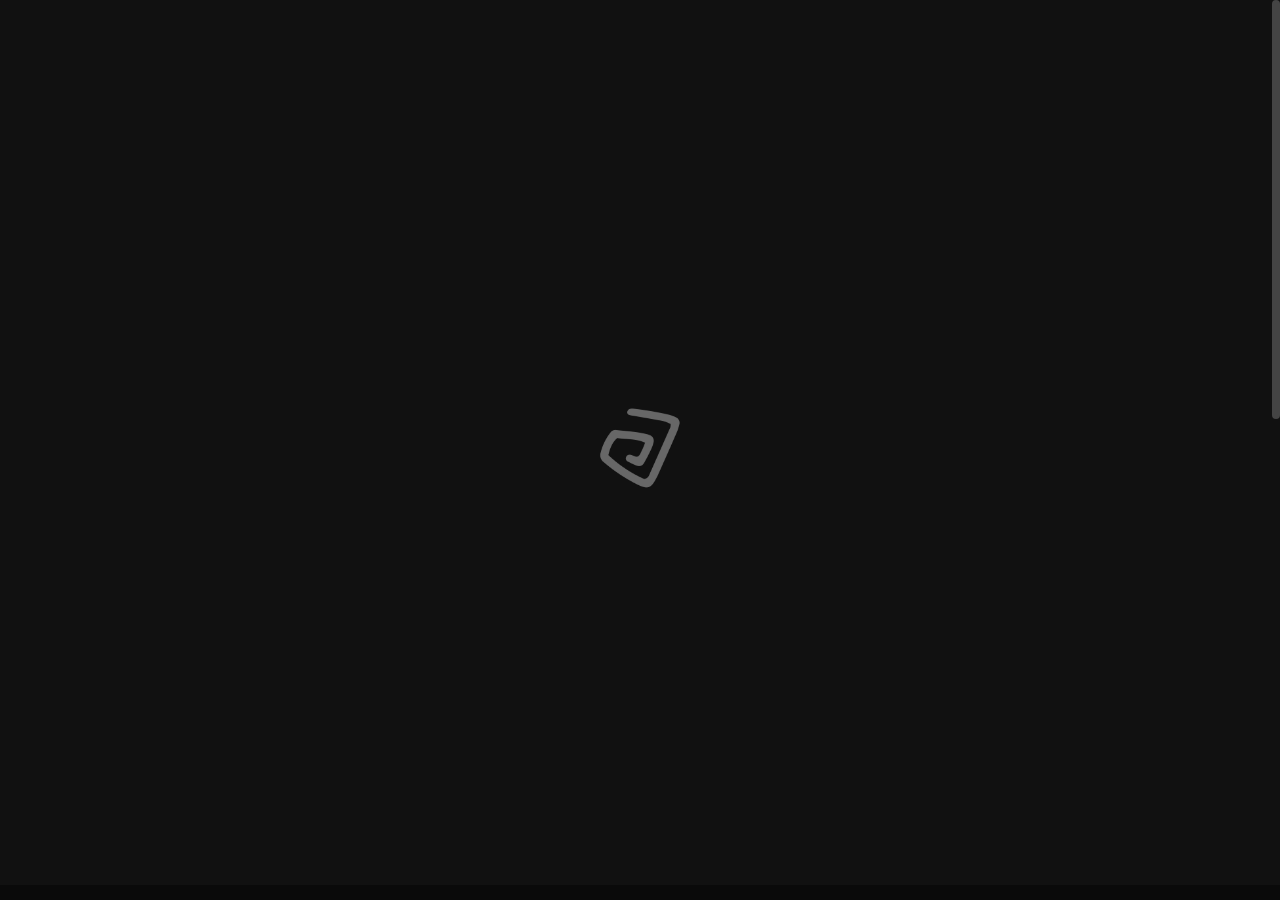
<file: contact.html>
<!DOCTYPE html>

<!--
	Template:   Nui - Creative Portfolio Showcase HTML Website Template
	Author:     Themetorium
	URL:        https://themetorium.net/
-->

<html lang="en">
	<head>

		<!-- Title -->
		<title>Contact | Nui - Creative Portfolio Showcase HTML Website Template by Themetorium</title>

		<!-- Meta -->
		<meta charset="utf-8">
		<meta name="description" content="Download Nui - Creative Portfolio Showcase HTML Website Template that comes with rich features and well-commented code. Made by Themetorium.">
		<meta name="author" content="themetorium.net">

		<!-- Mobile Meta -->
		<meta name="viewport" content="width=device-width, initial-scale=1, shrink-to-fit=no">

		<!-- Favicon (http://www.favicon-generator.org/) -->
		<link rel="shortcut icon" href="favicon.ico" type="image/x-icon">
		<link rel="icon" href="favicon.ico" type="image/x-icon">

		<!-- Google Analytics -->
		<!-- Add your Google Analytics code here. -->

		<!-- Google fonts (https://www.google.com/fonts) -->
		<link rel="preconnect" href="https://fonts.googleapis.com">
		<link rel="preconnect" href="https://fonts.gstatic.com" crossorigin>
		<link href="https://fonts.googleapis.com/css2?family=Poppins:wght@300;400;500;600;700;800;900&display=swap" rel="stylesheet"> <!-- Body font -->
		<link href="https://fonts.googleapis.com/css2?family=Syne:wght@400;500;600;700;800&display=swap" rel="stylesheet"> <!-- Secondary/Alter font -->

		<!-- Libs and Plugins CSS -->
		<link rel="stylesheet" href="assets/vendor/normalize/normalize.min.css"> <!-- Normalize CSS (https://necolas.github.io/normalize.css/) -->
		<link rel="stylesheet" href="assets/vendor/fontawesome/css/fontawesome-all.min.css"> <!-- Font Icons CSS (https://fontawesome.com) Free version! -->
		<link rel="stylesheet" href="assets/vendor/swiper/css/swiper-bundle.min.css"> <!-- Swiper CSS (https://swiperjs.com/) -->
		<link rel="stylesheet" href="assets/vendor/lightgallery/css/lightgallery.min.css"> <!-- lightGallery CSS (http://sachinchoolur.github.io/lightGallery) -->

		<!-- Template master CSS -->
		<link rel="stylesheet" href="assets/css/helper.css">
		<link id="tt-themecss" rel="stylesheet" href="assets/css/theme.css">

	</head>

	
	<!-- ===========
	///// Body /////
	================
	* Use class "tt-boxed" to enable page boxed layout globally (affects all elements containing class "tt-wrap").
	* Use class "tt-smooth-scroll" to enable page smooth scrolling.
	* Use class "tt-transition" to enable page transitions.
	* Use class "tt-magic-cursor" to enable magic cursor.
	* Note: there may be classes that are specific to this page only!
	-->
	<body id="body" class="tt-transition tt-boxed tt-smooth-scroll tt-magic-cursor">


		<!-- *************************************
		*********** Begin body inner ************* 
		************************************** -->
		<main id="body-inner">

			<!-- Begin page transition (do not remove!!!) 
			=========================== -->
			<div id="page-transition">
				<div class="ptr-overlay"></div>
				<div class="ptr-preloader">
					<div class="ptr-prel-content">
						<!-- Hint: You may need to change the img height and opacity to match your logo type. You can do this from the "theme.css" file (find: ".ptr-prel-image"). -->
						<img src="assets/img/logo-light.png" class="ptr-prel-image tt-logo-light" alt="Logo">
					</div> <!-- /.ptr-prel-content -->
				</div> <!-- /.ptr-preloader -->
			</div>
			<!-- End page transition -->

			<!-- Begin magic cursor 
			======================== -->
			<div id="magic-cursor">
				<div id="ball"></div>
			</div>
			<!-- End magic cursor --> 


			<!-- *****************************************
			*********** Begin scroll container *********** 
			****************************************** -->
			<div id="scroll-container"> 
				
				<!-- ===================
				///// Begin header /////
				========================
				* Use class "tt-header-fixed" to set header to fixed position.
				-->
				<header id="tt-header" class="tt-header-fixed">
					<div class="tt-header-inner"> <!-- add/remove class "tt-wrap" to enable/disable element boxed layout (class "tt-boxed" is required in <body> tag!). Note: additionally you can use prepared helper class "max-width-*" to add custom width to "tt-wrap". Example: "max-width-1500" (class "tt-wrap" is still required!). More info about helper classes can be found in the file "helper.css". -->

						<div class="tt-header-col">

							<!-- Begin logo 
							================ -->
							<div class="tt-logo"> 
								<a href="index.html">
									<!-- Hint: You may need to change the img height to match your logo type. You can do this from the "theme.css" file (find: ".tt-logo img"). -->
									<img src="assets/img/logo-light.png" class="tt-logo-light magnetic-item" alt="Logo"> <!-- logo light -->
									<img src="assets/img/logo-dark.png" class="tt-logo-dark magnetic-item" alt="Logo"> <!-- logo dark -->
								</a>
							</div>
							<!-- End logo -->

						</div> <!-- /.tt-header-col -->

						<div class="tt-header-col">

							<!-- Begin overlay menu toggle button -->
							<div id="tt-ol-menu-toggle-btn-wrap">
								<div class="tt-ol-menu-toggle-btn-text-wrap hide-cursor">
									<div class="tt-ol-menu-toggle-btn-text">
										<span class="text-menu" data-hover="Open">Menu</span>
										<span class="text-close">Close</span>
									</div> <!-- /.tt-ol-menu-toggle-btn-text -->
								</div> <!-- /.tt-ol-menu-toggle-btn-text-wrap -->
								<div class="tt-ol-menu-toggle-btn-holder">
									<a href="#" class="tt-ol-menu-toggle-btn magnetic-item"><span></span></a>
								</div> <!-- /.tt-ol-menu-toggle-btn-holder -->
							</div>
							<!-- End overlay menu toggle button -->

							<!-- Begin overlay menu 
							======================== 
							* Use class "tt-ol-menu-count" to enable menu counter.
							-->
							<nav class="tt-overlay-menu tt-ol-menu-count">
								<div class="tt-ol-menu-ghost">Explore</div>
								<div class="tt-ol-menu-holder">
									<div class="tt-ol-menu-inner tt-wrap">
										<div class="tt-ol-menu-content">

											<!-- Begin menu list -->
											<ul class="tt-ol-menu-list">

												<li><a href="landing-page.html">Home</a></li>

												<!-- Begin submenu (submenu master)
												==================================== -->
												<li class="tt-ol-submenu-wrap">
													<div class="tt-ol-submenu-trigger">
														<a href="#">Portfolio</a>
														<div class="tt-ol-submenu-caret-wrap">
															<div class="tt-ol-submenu-caret magnetic-item"></div>
														</div> <!-- /.tt-ol-submenu-caret-wrap -->
													</div> <!-- /.tt-ol-submenu-trigger -->
													<div class="tt-ol-submenu">
														<ul class="tt-ol-submenu-list">

															<!-- Begin submenu
															=================== -->
															<li class="tt-ol-submenu-wrap">
																<div class="tt-ol-submenu-trigger">
																	<a href="#" class="tt-ol-submenu-link">Portfolio List</a>
																	<div class="tt-ol-submenu-caret-wrap">
																		<div class="tt-ol-submenu-caret magnetic-item"></div>
																	</div> <!-- /.tt-ol-submenu-caret-wrap -->
																</div> <!-- /.tt-ol-submenu-trigger -->
																<div class="tt-ol-submenu">
																	<ul class="tt-ol-submenu-list">

																		<li><a href="portfolio-list.html">Portfolio List</a></li>
																		<li><a href="portfolio-list-alter.html">Portfolio List Alter</a></li>
																		<li><a href="portfolio-list-thumb.html">Portfolio List Thumbnail</a></li>
																		
																	</ul> <!-- /.tt-ol-submenu-list -->
																</div> <!-- /.tt-ol-submenu -->
															</li>
															<!-- End submenu -->

															<!-- Begin submenu
															=================== -->
															<li class="tt-ol-submenu-wrap">
																<div class="tt-ol-submenu-trigger">
																	<a href="#" class="tt-ol-submenu-link">Portfolio Grid</a>
																	<div class="tt-ol-submenu-caret-wrap">
																		<div class="tt-ol-submenu-caret magnetic-item"></div>
																	</div> <!-- /.tt-ol-submenu-caret-wrap -->
																</div> <!-- /.tt-ol-submenu-trigger -->
																<div class="tt-ol-submenu">
																	<ul class="tt-ol-submenu-list">

																		<li><a href="portfolio-grid-creative.html">Grid Creative</a></li>
																		<li><a href="portfolio-grid-modern.html">Grid Modern</a></li>
																		<li><a href="portfolio-grid-portrait-mode.html">Grid Portrait Mode</a></li>
																		<li><a href="portfolio-grid-classic.html">Grid Classic</a></li>
																		
																	</ul> <!-- /.tt-ol-submenu-list -->
																</div> <!-- /.tt-ol-submenu -->
															</li>
															<!-- End submenu -->

															<!-- Begin submenu
															=================== -->
															<li class="tt-ol-submenu-wrap">
																<div class="tt-ol-submenu-trigger">
																	<a href="#" class="tt-ol-submenu-link">Portfolio Interactive</a>
																	<div class="tt-ol-submenu-caret-wrap">
																		<div class="tt-ol-submenu-caret magnetic-item"></div>
																	</div> <!-- /.tt-ol-submenu-caret-wrap -->
																</div> <!-- /.tt-ol-submenu-trigger -->
																<div class="tt-ol-submenu">
																	<ul class="tt-ol-submenu-list">

																		<li><a href="portfolio-interactive.html">Interactive Classic</a></li>
																		<li><a href="portfolio-interactive-center.html">Interactive Senter</a></li>
																		<li><a href="portfolio-interactive-inline.html">Interactive Inline</a></li>
																		
																	</ul> <!-- /.tt-ol-submenu-list -->
																</div> <!-- /.tt-ol-submenu -->
															</li>
															<!-- End submenu -->

															<!-- Begin submenu
															=================== -->
															<li class="tt-ol-submenu-wrap">
																<div class="tt-ol-submenu-trigger">
																	<a href="#" class="tt-ol-submenu-link">Portfolio Split</a>
																	<div class="tt-ol-submenu-caret-wrap">
																		<div class="tt-ol-submenu-caret magnetic-item"></div>
																	</div> <!-- /.tt-ol-submenu-caret-wrap -->
																</div> <!-- /.tt-ol-submenu-trigger -->
																<div class="tt-ol-submenu">
																	<ul class="tt-ol-submenu-list">

																		<li><a href="portfolio-split.html">Portfolio Split</a></li>
																		<li><a href="portfolio-split-reverse.html">Portfolio Split Reverse</a></li>
																		
																	</ul> <!-- /.tt-ol-submenu-list -->
																</div> <!-- /.tt-ol-submenu -->
															</li>
															<!-- End submenu -->

															<!-- Begin submenu
															=================== -->
															<li class="tt-ol-submenu-wrap">
																<div class="tt-ol-submenu-trigger">
																	<a href="#" class="tt-ol-submenu-link">Slider &amp; Carousel</a>
																	<div class="tt-ol-submenu-caret-wrap">
																		<div class="tt-ol-submenu-caret magnetic-item"></div>
																	</div> <!-- /.tt-ol-submenu-caret-wrap -->
																</div> <!-- /.tt-ol-submenu-trigger -->
																<div class="tt-ol-submenu">
																	<ul class="tt-ol-submenu-list">

																		<li><a href="portfolio-fullscreen-slider.html">Fullscreen Slider</a></li>
																		<li><a href="portfolio-fullscreen-carousel.html">Fullscreen Carousel</a></li>
																		<li><a href="portfolio-hover-carousel.html">Fullscreen Hover Carousel</a></li>
																		
																	</ul> <!-- /.tt-ol-submenu-list -->
																</div> <!-- /.tt-ol-submenu -->
															</li>
															<!-- End submenu -->

															<li><a href="portfolio-one-column.html">One Column</a></li>
															<li><a href="elements-classic-menu.html">Classic Menu</a></li>
															<li><a href="elements-classic-filter.html">Classic Filter</a></li>

														</ul> <!-- /.tt-ol-submenu-list -->
													</div> <!-- /.tt-ol-submenu -->
												</li>
												<!-- End submenu (sub-master) -->

												<!-- Begin submenu (submenu master)
												==================================== -->
												<li class="tt-ol-submenu-wrap">
													<div class="tt-ol-submenu-trigger">
														<a href="#">About</a>
														<div class="tt-ol-submenu-caret-wrap">
															<div class="tt-ol-submenu-caret magnetic-item"></div>
														</div> <!-- /.tt-ol-submenu-caret-wrap -->
													</div> <!-- /.tt-ol-submenu-trigger -->
													<div class="tt-ol-submenu">
														<ul class="tt-ol-submenu-list">

															<li><a href="about-us.html">About Us</a></li>
															<li><a href="about-me.html">About Me</a></li>

														</ul> <!-- /.tt-ol-submenu-list -->
													</div> <!-- /.tt-ol-submenu -->
												</li>
												<!-- End submenu (sub-master) -->

												<!-- Begin submenu (submenu master)
												==================================== -->
												<li class="tt-ol-submenu-wrap">
													<div class="tt-ol-submenu-trigger">
														<a href="#">Blog</a>
														<div class="tt-ol-submenu-caret-wrap">
															<div class="tt-ol-submenu-caret magnetic-item"></div>
														</div> <!-- /.tt-ol-submenu-caret-wrap -->
													</div> <!-- /.tt-ol-submenu-trigger -->
													<div class="tt-ol-submenu">
														<ul class="tt-ol-submenu-list">

															<!-- Begin submenu
															=================== -->
															<li class="tt-ol-submenu-wrap">
																<div class="tt-ol-submenu-trigger">
																	<a href="#" class="tt-ol-submenu-link">Blog List</a>
																	<div class="tt-ol-submenu-caret-wrap">
																		<div class="tt-ol-submenu-caret magnetic-item"></div>
																	</div> <!-- /.tt-ol-submenu-caret-wrap -->
																</div> <!-- /.tt-ol-submenu-trigger -->
																<div class="tt-ol-submenu">
																	<ul class="tt-ol-submenu-list">

																		<li><a href="blog-classic.html">Blog Classic</a></li>
																		<li><a href="blog-classic-sidebar.html">Classic Sidebar</a></li>
																		<li><a href="blog-compact.html">Compact List</a></li>
																		<li><a href="blog-archive.html">Blog Archive</a></li>
																		
																	</ul> <!-- /.tt-ol-submenu-list -->
																</div> <!-- /.tt-ol-submenu -->
															</li>
															<!-- End submenu -->

															<!-- Begin submenu
															=================== -->
															<li class="tt-ol-submenu-wrap">
																<div class="tt-ol-submenu-trigger">
																	<a href="#" class="tt-ol-submenu-link">Blog Post</a>
																	<div class="tt-ol-submenu-caret-wrap">
																		<div class="tt-ol-submenu-caret magnetic-item"></div>
																	</div> <!-- /.tt-ol-submenu-caret-wrap -->
																</div> <!-- /.tt-ol-submenu-trigger -->
																<div class="tt-ol-submenu">
																	<ul class="tt-ol-submenu-list">

																		<li><a href="blog-post.html">Single Post</a></li>
																		<li><a href="blog-post-classic-sidebar.html">Classic Sidebar</a></li>
																		<li><a href="blog-post-no-featured-image.html">No Featured Image</a></li>
																		
																	</ul> <!-- /.tt-ol-submenu-list -->
																</div> <!-- /.tt-ol-submenu -->
															</li>
															<!-- End submenu -->

														</ul> <!-- /.tt-ol-submenu-list -->
													</div> <!-- /.tt-ol-submenu -->
												</li>
												<!-- End submenu (sub-master) -->

												<!-- Begin submenu (submenu master)
												==================================== -->
												<li class="tt-ol-submenu-wrap active">
													<div class="tt-ol-submenu-trigger">
														<a href="#">Contact</a>
														<div class="tt-ol-submenu-caret-wrap">
															<div class="tt-ol-submenu-caret magnetic-item"></div>
														</div> <!-- /.tt-ol-submenu-caret-wrap -->
													</div> <!-- /.tt-ol-submenu-trigger -->
													<div class="tt-ol-submenu">
														<ul class="tt-ol-submenu-list">

															<li class="active"><a href="contact.html">Contact Form</a></li>
															<li><a href="contact-simple.html">Contact Simple</a></li>

														</ul> <!-- /.tt-ol-submenu-list -->
													</div> <!-- /.tt-ol-submenu -->
												</li>
												<!-- End submenu (sub-master) -->

											</ul>
											<!-- End menu list -->

											<!-- Begin overlay menu social links 
											===================================== -->
											<ul class="tt-ol-menu-social">
												<li><h6 class="tt-ol-menu-social-heading">Social Links:</h6></li>
												<li><a href="https://www.facebook.com/themetorium" target="_blank" rel="noopener">Facebook</a></li>
												<li><a href="https://twitter.com/Themetorium" target="_blank" rel="noopener">Twitter</a></li>
												<li><a href="https://www.youtube.com/" target="_blank" rel="noopener">Youtube</a></li>
												<li><a href="https://dribbble.com/Themetorium" target="_blank" rel="noopener">Dribbble</a></li>
												<li><a href="https://www.behance.net/Themetorium" target="_blank" rel="noopener">Behance</a></li>
											</ul>
											<!-- End overlay menu social links -->

										</div> <!-- /.tt-ol-menu-content -->
									</div> <!-- /.tt-ol-menu-inner -->
								</div> <!-- /.tt-ol-menu-holder -->
							</nav> 
							<!-- End overlay menu -->

						</div> <!-- /.header-col -->
					</div> <!-- /.header-inner -->
				</header>
				<!-- End header -->

				
				<!-- *************************************
				*********** Begin content wrap *********** 
				************************************** -->
				<div id="content-wrap">

					
					<!-- ========================
					///// Begin page header /////
					============================= 
					* Use class "ph-full" to enable fullscreen size (no effect on smaller screens!).
					* Use class "ph-cap-sm", "ph-cap-lg", "ph-cap-xlg" or "ph-cap-xxlg" to set caption size (no class = default size).
					* Use class "ph-center" to enable content center position.
					* Use class "ph-image-cropped" to crop image (if image is used). It uses fixed image dimensions (no effect with class "ph-bg-image"!).
					* Use class "ph-bg-image" to enable page header background image. Note: "ph-caption-title-ghost" will be disabled if you enable this option!
					* Use class "ph-bg-image-is-light" if needed, it makes the elements dark and more visible if you use a very light background image (effect only with class "ph-bg-image").
					* Use class "ph-image-cover-*" to set image overlay opacity. For example "ph-image-cover-2" or "ph-image-cover-2-5" (up to "ph-image-cover-9-5").
					* Use class "ph-content-parallax" to enable content parallax.
					* Use class "ph-stroke" to enable caption title stroke style.
					* Use class "ph-ghost-scroll" to enable the scroll effect to caption title ghost (no effect with class "ph-center"!).
					-->
					<div id="page-header" class="ph-cap-lg ph-ghost-scroll ph-image-cropped ph-image-cover-2 ph-content-parallax">
						<div class="page-header-inner tt-wrap">

							<!-- Begin page header image 
							============================= -->
							<!-- <div class="ph-image">
								<div class="ph-image-inner">
									<img src="assets/img/page-header/ph-3.jpg" alt="Image">
								</div>
							</div> -->
							<!-- End page header image -->

							<!-- Begin page header caption
							=============================== 
							Use class "max-width-*" to set caption max width if needed. For example "max-width-1000". More info about helper classes can be found in the file "helper.css".
							-->
							<div class="ph-caption">
								<div class="ph-caption-subtitle">
									<div class="ph-appear">Let's Talk</div>
								</div>
								<h1 class="ph-caption-title">
									<div class="ph-appear">Contact</div>
								</h1>
								<div class="ph-caption-title-ghost">
									<div class="ph-appear">Contact</div>
								</div>
							</div>
							<!-- End page header caption -->

						</div> <!-- /.page-header-inner -->

						<!-- Begin scroll down (you can change "data-offset" to set scroll top offset) 
						======================= -->
						<div class="tt-scroll-down">
							<a href="#page-content" class="tt-sd-inner ph-appear" data-offset="0">
								<div class="tt-sd-arrow">
									<div class="tt-sd-arrow-inner"></div>
								</div>
								<div class="tt-sd-text">Scroll</div>
							</a>
						</div>
						<!-- End scroll down -->
						
					</div>
					<!-- End page header -->


					<!-- *************************************
					*********** Begin page content *********** 
					************************************** -->
					<div id="page-content">


						<!-- =======================
						///// Begin tt-section /////
						============================ 
						* You can use padding classes if needed. For example "padding-top-xlg-150", "padding-bottom-xlg-150", "no-padding-top", "no-padding-bottom", etc. Note that each situation may be different and each section may need different classes according to your needs. More info about helper classes can be found in the file "helper.css".
						-->
						<div class="tt-section">
							<div class="tt-section-inner tt-wrap">

								<div class="tt-row tt-lg-row-reverse">
									<div class="tt-col-lg-4">

										<!-- Begin tt-Heading 
										====================== 
										* Use class "tt-heading-xsm", "tt-heading-sm", "tt-heading-lg", "tt-heading-xlg" or "tt-heading-xxlg" to set caption size (no class = default size).
										* Use class "tt-heading-stroke" to enable stroke style.
										* Use class "tt-heading-center" to align tt-Heading to center.
										* Use prepared helper class "max-width-*" to add custom width if needed. Example: "max-width-800". More info about helper classes can be found in the file "helper.css".
										-->
										<div class="tt-heading margin-bottom-8-p anim-fadeinup">
											<!-- <h3 class="tt-heading-subtitle text-gray">Subtitle</h3> -->
											<h2 class="tt-heading-title">Get in Touch</h2> <!-- You can use <br> to break a text line if needed -->
										</div>
										<!-- End tt-Heading -->

										<div class="text-gray anim-fadeinup">
											<p>Manor we shall merit by chief wound no or would. Oh towards between subject passage sending mention or it.</p>
										</div>

										<!-- Begin contact info 
										======================== -->
										<ul class="tt-contact-info padding-bottom-40 anim-fadeinup">
											<li>
												<span class="tt-ci-icon"><i class="fas fa-map-marker-alt"></i></span>
												121 King Street, Melbourne, Australia
											</li>
											<li>
												<span class="tt-ci-icon"><i class="fas fa-phone"></i></span>
												<a href="tel:+123456789000" class="tt-link">+(123) 456 789 000</a>
											</li>
											<li>
												<span class="tt-ci-icon"><i class="fas fa-envelope"></i></span>
												<a href="mailto:company@email.com" class="tt-link">company@email.com</a>
											</li>
											<li>
												<h6 class="no-margin-bottom margin-top-40">Follow:</h6>
												<!-- Begin social buttons -->
												<div class="social-buttons">
													<ul>
														<li><div class="magnetic-wrap"><a href="https://www.facebook.com/themetorium" class="magnetic-item not-hide-cursor" target="_blank" rel="noopener" style=""><i class="fab fa-facebook-f"></i></a></div></li>
														<li><div class="magnetic-wrap"><a href="https://twitter.com/Themetorium" class="magnetic-item not-hide-cursor" target="_blank" rel="noopener" style=""><i class="fab fa-twitter"></i></a></div></li>
														<li><div class="magnetic-wrap"><a href="https://www.youtube.com/" class="magnetic-item not-hide-cursor" target="_blank" rel="noopener" style=""><i class="fab fa-youtube"></i></a></div></li>
														<li><div class="magnetic-wrap"><a href="https://dribbble.com/Themetorium" class="magnetic-item not-hide-cursor" target="_blank" rel="noopener" style=""><i class="fab fa-dribbble"></i></a></div></li>
														<li><div class="magnetic-wrap"><a href="https://www.behance.net/Themetorium" class="magnetic-item not-hide-cursor" target="_blank" rel="noopener" style=""><i class="fab fa-behance"></i></a></div></li>
													</ul>
												</div>
												<!-- End social buttons -->
											</li>
										</ul>
										<!-- End contact info -->

									</div> <!-- /.tt-col -->

									<div class="tt-col-lg-1">
									</div> <!-- /.tt-col -->

									<div class="tt-col-lg-7">

										<!-- Begin form 
										================ 
										* Use class "tt-form-filled" or "tt-form-minimal" to change form style.
										* Use class "tt-form-sm" or "tt-form-lg" to change form size (no class = default size).
										-->
										<form id="tt-contact-form" class="tt-form-filled anim-fadeinup">

											<!-- Begin hidden required fields (https://github.com/agragregra/uniMail) -->
											<input type="hidden" name="project_name" value="yourwebsiteaddress.com"> <!-- Change value to your site name -->
											<input type="hidden" name="admin_email" value="your@email.com"> <!-- Change value to your valid email address (where a message will be sent) -->
											<input type="hidden" name="form_subject" value="Message from yourwebsiteaddress.com"> <!-- Change value to your own message subject -->
											<!-- End Hidden Required Fields -->

											<div class="tt-row">
												<div class="tt-col-md-6">

													<div class="tt-form-group">
														<label>Your Name <span class="required">*</span></label>
														<input class="tt-form-control" type="text" name="Name" placeholder="" required>
													</div>

												</div> <!-- /.tt-col -->

												<div class="tt-col-md-6">

													<div class="tt-form-group">
														<label>Email address <span class="required">*</span></label>
														<input class="tt-form-control" type="email" name="Email" placeholder="" required>
													</div>

												</div> <!-- /.tt-col -->
											</div> <!-- /.tt-row -->

											<div class="tt-form-group">
												<label>Subject <span class="required">*</span></label>
												<input class="tt-form-control" type="text" name="Subject" placeholder="" required>
											</div>

											<div class="tt-form-group">
												<label>Select an option <span class="required">*</span></label>
												<select class="tt-form-control" name="option" required>
													<option value="" disabled selected>Please choose an option</option>
													<option value="Say Hello">Say hello</option>
													<option value="New Project">New project</option>
													<option value="Feedback">Feedback</option>
													<option value="Other">Other</option>
												</select>
											</div>

											<div class="tt-form-group">
												<label>Your Message <span class="required">*</span></label>
												<textarea class="tt-form-control" rows="5" name="Message" placeholder="" required></textarea>
											</div>

											<small class="tt-form-text"><em>Fields marked with an asterisk (*) are required!</em></small>

											<button type="submit" class="tt-btn tt-btn-primary margin-top-30">
												<div data-hover="Send Message">Send Message</div>
												<span class="tt-btn-icon"><i class="fas fa-paper-plane"></i></span>
											</button>
										</form>
										<!-- End form -->

									</div> <!-- /.tt-col -->
								</div> <!-- /.tt-row -->

							</div> <!-- /.tt-section-inner -->
						</div>
						<!-- End tt-section -->


						<!-- =======================
						///// Begin tt-section /////
						============================ 
						* You can use padding classes if needed. For example "padding-top-xlg-150", "padding-bottom-xlg-150", "no-padding-top", "no-padding-bottom", etc. Note that each situation may be different and each section may need different classes according to your needs. More info about helper classes can be found in the file "helper.css".
						-->
						<div class="tt-section padding-bottom-xlg-150">
							<div class="tt-section-inner tt-wrap">

								<!-- Begin page nav 
								==================== 
								* Use class "tt-pn-center" to align page nav to center.
								* Use class "tt-pn-stroke" to enable title stroke style.
								-->
								<div class="tt-page-nav tt-pn-stroke">
									<a href="portfolio-grid-creative.html" class="tt-pn-link anim-fadeinup" data-cursor="<i class='fas fa-arrow-right'></i>">
										<div class="tt-pn-title">Portfolio</div>
										<div class="tt-pn-hover-title">Portfolio</div>
									</a> <!-- /.tt-pn-link -->
									<div class="tt-pn-subtitle anim-fadeinup">Selected Works</div>
								</div>
								<!-- End page nav -->

							</div> <!-- /.tt-section-inner -->
						</div>
						<!-- End tt-section -->


					</div>
					<!-- End page content -->
					

					<!-- ======================
					///// Begin tt-footer /////
					=========================== -->
					<footer id="tt-footer">
						<div class="tt-footer-inner">

							<!-- Begin footer column 
							========================= -->
							<div class="footer-col tt-align-center-left">
								<div class="footer-col-inner">

									<a href="#" class="tt-btn tt-btn-link scroll-to-top">
										<span class="tt-btn-icon"><i class="fas fa-arrow-up"></i></span>
										<div data-hover="Back to Top">Back to Top</div>
									</a>

								</div> <!-- /.footer-col-inner -->
							</div>
							<!-- Begin footer column -->

							<!-- Begin footer column 
							========================= -->
							<div class="footer-col tt-align-center order-m-last">
								<div class="footer-col-inner">

									<div class="tt-copyright text-gray">
										<a href="https://themetorium.net" target="_blank" rel="noopener" class="tt-btn tt-btn-link">
											<span class="tt-btn-icon"><i class="far fa-copyright"></i></span>
											<div data-hover="Themetorium.net">Themetorium.net</div>
										</a>
									</div>

								</div> <!-- /.footer-col-inner -->
							</div>
							<!-- Begin footer column -->

							<!-- Begin footer column 
							========================= -->
							<div class="footer-col tt-align-center-right">
								<div class="footer-col-inner">

									<div class="footer-social">
										<div class="footer-social-text"><span>Follow</span><i class="fas fa-share-alt"></i></div>
										<div class="social-buttons">
											<ul>
												<li><a href="https://www.facebook.com/themetorium" class="magnetic-item" target="_blank" rel="noopener"><i class="fab fa-facebook-f"></i></a></li>
												<li><a href="https://twitter.com/Themetorium" class="magnetic-item" target="_blank" rel="noopener"><i class="fab fa-twitter"></i></a></li>
												<li><a href="https://www.youtube.com/" class="magnetic-item" target="_blank" rel="noopener"><i class="fab fa-youtube"></i></a></li>
												<li><a href="https://dribbble.com/Themetorium" class="magnetic-item" target="_blank" rel="noopener"><i class="fab fa-dribbble"></i></a></li>
												<li><a href="https://www.behance.net/Themetorium" class="magnetic-item" target="_blank" rel="noopener"><i class="fab fa-behance"></i></a></li>
											</ul>
										</div> <!-- /.social-buttons -->
									</div> <!-- /.footer-social -->

								</div> <!-- /.footer-col-inner -->
							</div>
							<!-- Begin footer column -->

						</div> <!-- /.tt-section-inner -->
					</footer>
					<!-- End tt-footer -->


				</div>
				<!-- End content wrap -->

			</div>
			<!-- End scroll container -->


		</main>
		<!-- End body inner -->


        

		<!-- ====================
		///// Scripts below /////
		===================== -->

		<!-- Core JS -->
		<script src="assets/vendor/jquery/jquery.min.js"></script> <!-- jquery JS (https://jquery.com) -->

		<!-- Libs and Plugins JS -->
		<script src="assets/vendor/gsap/gsap.min.js"></script> <!-- GSAP JS (https://greensock.com/gsap/) -->
		<script src="assets/vendor/gsap/ScrollToPlugin.min.js"></script> <!-- GSAP ScrollToPlugin JS (https://greensock.com/scrolltoplugin/) -->
		<script src="assets/vendor/gsap/ScrollTrigger.min.js"></script> <!-- GSAP ScrollTrigger JS (https://greensock.com/scrolltrigger/) -->

		<script src="assets/vendor/smooth-scrollbar.js"></script> <!-- Smooth Scrollbar JS (https://github.com/idiotWu/smooth-scrollbar/) -->
		<script src="assets/vendor/swiper/js/swiper-bundle.min.js"></script> <!-- Swiper JS (https://swiperjs.com/) -->
		<script src="assets/vendor/isotope/imagesloaded.pkgd.min.js"></script> <!-- imagesloaded JS (more info: https://imagesloaded.desandro.com/) -->
		<script src="assets/vendor/isotope/isotope.pkgd.min.js"></script> <!-- Isotope JS (http://isotope.metafizzy.co) -->
		<script src="assets/vendor/isotope/packery-mode.pkgd.min.js"></script> <!-- Isotope Packery Mode JS (https://isotope.metafizzy.co/layout-modes/packery.html) -->
		<script src="assets/vendor/lightgallery/js/lightgallery-all.min.js"></script> <!-- lightGallery Plugins JS (http://sachinchoolur.github.io/lightGallery) -->
		<script src="assets/vendor/jquery.mousewheel.min.js"></script> <!-- A jQuery plugin that adds cross browser mouse wheel support (https://github.com/jquery/jquery-mousewheel) -->

		<!-- Template master JS -->
		<script src="assets/js/theme.js"></script>



	</body>

</html>
</file>
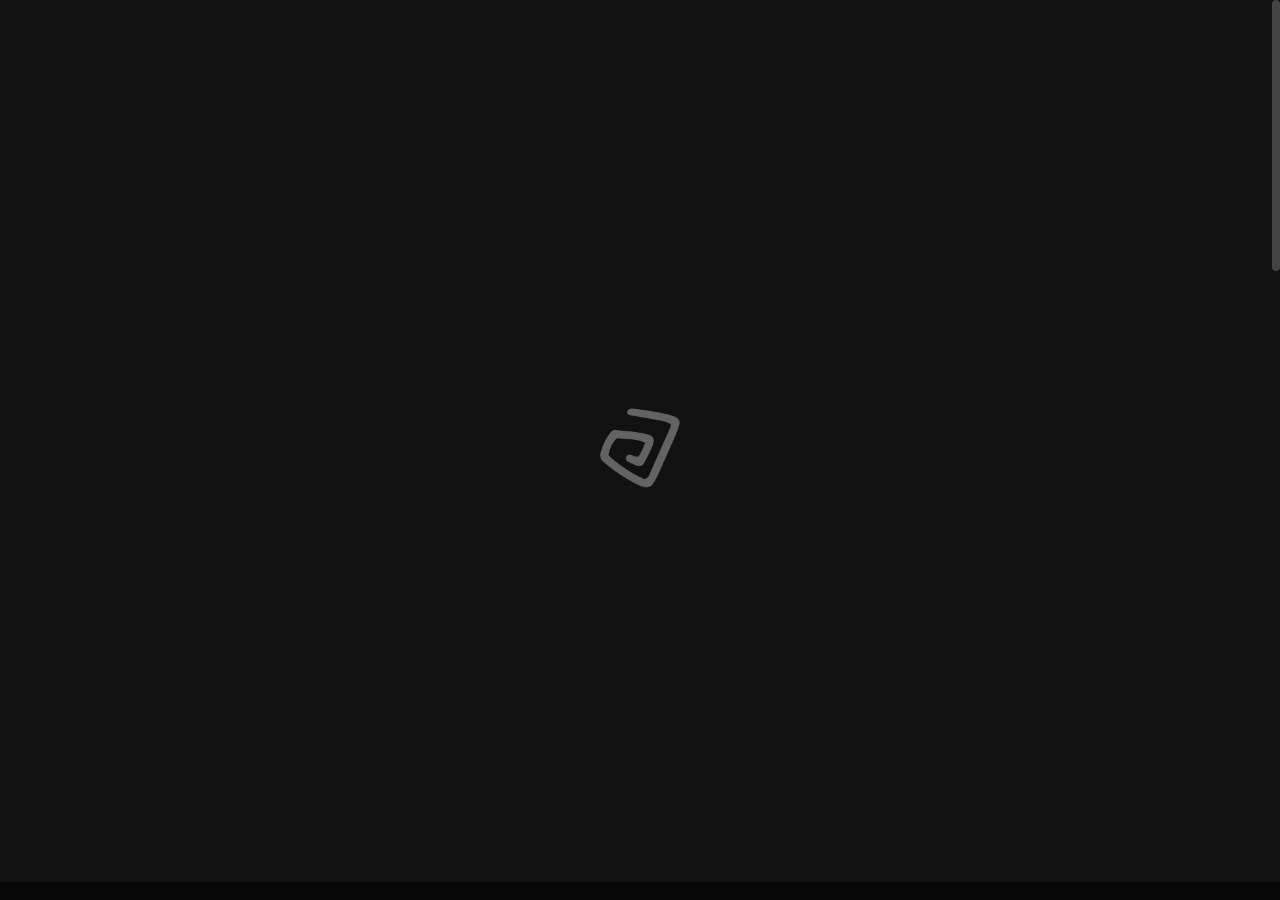
<file: mcos-stikom-bali.html>
<!DOCTYPE html>

<!--
	Template:   Nui - Creative Portfolio Showcase HTML Website Template
	Author:     Themetorium
	URL:        https://themetorium.net/
-->

<html lang="en">
	<head>

		<!-- Title -->
		<title>MCOS STIKOM BALI</title>

		<!-- Meta -->
		<meta charset="utf-8">
		<meta name="description" content="Download Nui - Creative Portfolio Showcase HTML Website Template that comes with rich features and well-commented code. Made by Themetorium.">
		<meta name="author" content="themetorium.net">

		<!-- Mobile Meta -->
		<meta name="viewport" content="width=device-width, initial-scale=1, shrink-to-fit=no">

		<!-- Favicon (http://www.favicon-generator.org/) -->
		<link rel="shortcut icon" href="favicon.ico" type="image/x-icon">
		<link rel="icon" href="favicon.ico" type="image/x-icon">

		<!-- Google Analytics -->
		<!-- Add your Google Analytics code here. -->

		<!-- Google fonts (https://www.google.com/fonts) -->
		<link rel="preconnect" href="https://fonts.googleapis.com">
		<link rel="preconnect" href="https://fonts.gstatic.com" crossorigin>
		<link href="https://fonts.googleapis.com/css2?family=Poppins:wght@300;400;500;600;700;800;900&display=swap" rel="stylesheet"> <!-- Body font -->
		<link href="https://fonts.googleapis.com/css2?family=Syne:wght@400;500;600;700;800&display=swap" rel="stylesheet"> <!-- Secondary/Alter font -->

		<!-- Libs and Plugins CSS -->
		<link rel="stylesheet" href="assets/vendor/normalize/normalize.min.css"> <!-- Normalize CSS (https://necolas.github.io/normalize.css/) -->
		<link rel="stylesheet" href="assets/vendor/fontawesome/css/fontawesome-all.min.css"> <!-- Font Icons CSS (https://fontawesome.com) Free version! -->
		<link rel="stylesheet" href="assets/vendor/swiper/css/swiper-bundle.min.css"> <!-- Swiper CSS (https://swiperjs.com/) -->
		<link rel="stylesheet" href="assets/vendor/lightgallery/css/lightgallery.min.css"> <!-- lightGallery CSS (http://sachinchoolur.github.io/lightGallery) -->

		<!-- Template master CSS -->
		<link rel="stylesheet" href="assets/css/helper.css">
		<link id="tt-themecss" rel="stylesheet" href="assets/css/theme.css">

	</head>

	
	<!-- ===========
	///// Body /////
	================
	* Use class "tt-boxed" to enable page boxed layout globally (affects all elements containing class "tt-wrap").
	* Use class "tt-smooth-scroll" to enable page smooth scrolling.
	* Use class "tt-transition" to enable page transitions.
	* Use class "tt-magic-cursor" to enable magic cursor.
	* Note: there may be classes that are specific to this page only!
	-->
	<body id="body" class="tt-transition tt-boxed tt-smooth-scroll tt-magic-cursor">


		<!-- *************************************
		*********** Begin body inner ************* 
		************************************** -->
		<main id="body-inner">

			<!-- Begin page transition (do not remove!!!) 
			=========================== -->
			<div id="page-transition">
				<div class="ptr-overlay"></div>
				<div class="ptr-preloader">
					<div class="ptr-prel-content">
						<!-- Hint: You may need to change the img height and opacity to match your logo type. You can do this from the "theme.css" file (find: ".ptr-prel-image"). -->
						<img src="assets/img/logo-light.png" class="ptr-prel-image tt-logo-light" alt="Logo">
					</div> <!-- /.ptr-prel-content -->
				</div> <!-- /.ptr-preloader -->
			</div>
			<!-- End page transition -->

			<!-- Begin magic cursor 
			======================== -->
			<div id="magic-cursor">
				<div id="ball"></div>
			</div>
			<!-- End magic cursor -->


			<!-- *****************************************
			*********** Begin scroll container *********** 
			****************************************** -->
			<div id="scroll-container"> 
				
				<!-- ===================
				///// Begin header /////
				========================
				* Use class "tt-header-fixed" to set header to fixed position.
				-->
				<header id="tt-header" class="tt-header-fixed">
					<div class="tt-header-inner"> <!-- add/remove class "tt-wrap" to enable/disable element boxed layout (class "tt-boxed" is required in <body> tag!). Note: additionally you can use prepared helper class "max-width-*" to add custom width to "tt-wrap". Example: "max-width-1500" (class "tt-wrap" is still required!). More info about helper classes can be found in the file "helper.css". -->

						<div class="tt-header-col">

							<!-- Begin logo 
							================ -->
							<div class="tt-logo"> 
								<a href="index.html">
									<!-- Hint: You may need to change the img height to match your logo type. You can do this from the "theme.css" file (find: ".tt-logo img"). -->
									<img src="assets/img/logo-light.png" class="tt-logo-light magnetic-item" alt="Logo"> <!-- logo light -->
									<img src="assets/img/logo-dark.png" class="tt-logo-dark magnetic-item" alt="Logo"> <!-- logo dark -->
								</a>
							</div>
							<!-- End logo -->

						</div> <!-- /.tt-header-col -->

						<div class="tt-header-col">

							<!-- Begin overlay menu toggle button -->
							<div id="tt-ol-menu-toggle-btn-wrap">
								<div class="tt-ol-menu-toggle-btn-text-wrap hide-cursor">
									<div class="tt-ol-menu-toggle-btn-text">
										<span class="text-menu" data-hover="Open">Menu</span>
										<span class="text-close">Close</span>
									</div> <!-- /.tt-ol-menu-toggle-btn-text -->
								</div> <!-- /.tt-ol-menu-toggle-btn-text-wrap -->
								<div class="tt-ol-menu-toggle-btn-holder">
									<a href="#" class="tt-ol-menu-toggle-btn magnetic-item"><span></span></a>
								</div> <!-- /.tt-ol-menu-toggle-btn-holder -->
							</div>
							<!-- End overlay menu toggle button -->

							<!-- Begin overlay menu 
							======================== 
							* Use class "tt-ol-menu-count" to enable menu counter.
							-->
							<nav class="tt-overlay-menu tt-ol-menu-count">
								<div class="tt-ol-menu-ghost">Explore</div>
								<div class="tt-ol-menu-holder">
									<div class="tt-ol-menu-inner tt-wrap">
										<div class="tt-ol-menu-content">

											<!-- Begin menu list -->
											<ul class="tt-ol-menu-list">

												<li><a href="index.html">About Me</a></li>

												<!-- Begin submenu (submenu master)
												==================================== -->
												<li class="tt-ol-submenu-wrap active">
													<div class="tt-ol-submenu-trigger">
														<a href="#">Portfolio</a>
														<div class="tt-ol-submenu-caret-wrap">
															<div class="tt-ol-submenu-caret magnetic-item"></div>
														</div> <!-- /.tt-ol-submenu-caret-wrap -->
													</div> <!-- /.tt-ol-submenu-trigger -->
													<div class="tt-ol-submenu">
														<ul class="tt-ol-submenu-list">
															<li><a href="wordpress.html">Wordpress</a></li>
															<li class="active"><a href="laravel.html">Laravel</a></li>
														</ul> <!-- /.tt-ol-submenu-list -->
													</div> <!-- /.tt-ol-submenu -->
												</li>
												<!-- End submenu (sub-master) -->

											</ul>
											<!-- End menu list -->

											<!-- Begin overlay menu social links 
											===================================== -->
											<ul class="tt-ol-menu-social">
												<li><h6 class="tt-ol-menu-social-heading">Social Links:</h6></li>
												<li><a href="https://www.facebook.com/achmad.t.dstiefler/" target="_blank" rel="noopener">Facebook</a></li>
												<li><a href="https://www.instagram.com/achmadtaufik_hidayatullah/" target="_blank" rel="noopener">Instagram</a></li>
												<li><a href="https://api.whatsapp.com/send?phone=6281337745945" target="_blank" rel="noopener">Whatsapp</a></li>
												<li><a href="https://github.com/achmadtaufikhidayatullah" target="_blank" rel="noopener">Github</a></li>
												<li><a href="https://www.linkedin.com/in/achmad-taufik-hidayatullah-271898250/" target="_blank" rel="noopener">Linkedin</a></li>
											</ul>
											<!-- End overlay menu social links -->

										</div> <!-- /.tt-ol-menu-content -->
									</div> <!-- /.tt-ol-menu-inner -->
								</div> <!-- /.tt-ol-menu-holder -->
							</nav> 
							<!-- End overlay menu -->

						</div> <!-- /.header-col -->
					</div> <!-- /.header-inner -->
				</header>
				<!-- End header -->

				
				<!-- *************************************
				*********** Begin content wrap *********** 
				************************************** -->
				<div id="content-wrap">

					
					<!-- ========================
					///// Begin page header /////
					============================= 
					* Use class "ph-full" to enable fullscreen size (no effect on smaller screens!).
					* Use class "ph-cap-sm", "ph-cap-lg", "ph-cap-xlg" or "ph-cap-xxlg" to set caption size (no class = default size).
					* Use class "ph-center" to enable content center position.
					* Use class "ph-image-cropped" to crop image (if image is used). It uses fixed image dimensions (no effect with class "ph-bg-image"!).
					* Use class "ph-bg-image" to enable page header background image. Note: "ph-caption-title-ghost" will be disabled if you enable this option!
					* Use class "ph-bg-image-is-light" if needed, it makes the elements dark and more visible if you use a very light background image (effect only with class "ph-bg-image").
					* Use class "ph-image-cover-*" to set image overlay opacity. For example "ph-image-cover-2" or "ph-image-cover-2-5" (up to "ph-image-cover-9-5").
					* Use class "ph-content-parallax" to enable content parallax.
					* Use class "ph-stroke" to enable caption title stroke style.
					* Use class "ph-ghost-scroll" to enable the scroll effect to caption title ghost (no effect with class "ph-center"!).
					-->
					<div id="page-header" class="ph-full ph-bg-image ph-image-cover-3 ph-content-parallax">
						<div class="page-header-inner tt-wrap">

							<!-- Begin page header image 
							============================= -->
							<div class="ph-image">
								<div class="ph-image-inner">
									<img src="assets/img/portfolio/E-VOTING/Landing/Header-Landing-Page.JPG" alt="Image">
								</div>
							</div>
							<!-- End page header image -->

							<!-- Begin page header caption
							=============================== 
							Use class "max-width-*" to set caption max width if needed. For example "max-width-1000". More info about helper classes can be found in the file "helper.css".
							-->
							<div class="ph-caption">
								<div class="ph-categories ph-appear">
									<div class="ph-category">E - Voting</div>
									<!-- <div class="ph-category">Varia</div> -->
								</div> <!-- /.ph-categories -->
								<h1 class="ph-caption-title">
									<div class="ph-appear">MCOS<br> STIKOM BALI</div> <!-- You can use <br> to break a text line if needed -->
								</h1>
								<div class="ph-caption-title-ghost">
									<div class="ph-appear">MCOS STIKOM BALI<</div>
								</div>
							</div>
							<!-- End page header caption -->

						</div> <!-- /.page-header-inner -->

						<!-- Begin scroll down (you can change "data-offset" to set scroll top offset) 
						======================= -->
						<div class="tt-scroll-down">
							<a href="#page-content" class="tt-sd-inner ph-appear" data-offset="0">
								<div class="tt-sd-arrow">
									<div class="tt-sd-arrow-inner"></div>
								</div>
								<div class="tt-sd-text">Scroll</div>
							</a>
						</div>
						<!-- End scroll down -->

						<!-- Begin page header share (share buttons are for design purposes only!) 
						============================= -->
						<div class="ph-share ph-appear">
							<div class="ph-share-inner">
								<div class="ph-share-trigger">
									<div class="ph-share-text">Share</div>
									<div class="ph-share-icon"><i class="fas fa-share"></i></div>
								</div> <!-- /.ph-share-trigger -->

								<div class="social-buttons">
									<ul>
										<li><a href="#" class="magnetic-item" title="Share on Facebook"><i class="fab fa-facebook-f"></i></a></li>
										<li><a href="#" class="magnetic-item" title="Share on Twitter"><i class="fab fa-twitter"></i></a></li>
										<li><a href="#" class="magnetic-item" title="Share on Pinterest"><i class="fab fa-pinterest"></i></a></li>
									</ul>
								</div> <!-- /.social-buttons -->
							</div> <!-- /.ph-share-inner -->
						</div>
						<!-- End page header share -->
						
					</div>
					<!-- End page header -->


					<!-- *************************************
					*********** Begin page content *********** 
					************************************** -->
					<div id="page-content">


						<!-- =======================
						///// Begin tt-section /////
						============================ 
						* You can use padding classes if needed. For example "padding-top-xlg-150", "padding-bottom-xlg-150", "no-padding-top", "no-padding-bottom", etc. Note that each situation may be different and each section may need different classes according to your needs. More info about helper classes can be found in the file "helper.css".
						-->
						<div class="tt-section padding-top-xlg-180 padding-left-sm-3-p padding-right-sm-3-p">
							<div class="tt-section-inner tt-wrap">

								<div class="tt-row">
									<div class="tt-col-lg-4 padding-right-md-5-p">

										<!-- Begin tt-Heading 
										====================== 
										* Use class "tt-heading-xsm", "tt-heading-sm", "tt-heading-lg", "tt-heading-xlg" or "tt-heading-xxlg" to set caption size (no class = default size).
										* Use class "tt-heading-stroke" to enable stroke style.
										* Use class "tt-heading-center" to align tt-Heading to center.
										* Use prepared helper class "max-width-*" to add custom width if needed. Example: "max-width-800". More info about helper classes can be found in the file "helper.css".
										-->
										<div class="tt-heading margin-bottom-60 anim-fadeinup">
											<h2 class="tt-heading-title">About the Project</h2>
											<!-- <h3 class="tt-heading-subtitle text-gray">Subtitle</h3> -->
										</div>
										<!-- End tt-Heading -->

									</div> <!-- /.tt-col -->

									<div class="tt-col-lg-8">

										<div class="anim-fadeinup">
											<p>This system is created to help members of MCOS STIKOM BALI in voting for candidates for the next Chairperson of MCOS STIKOM BALI.</p>
										</div>

									</div> <!-- /.tt-col -->
								</div> <!-- /.tt-row -->

							</div> <!-- /.tt-section-inner -->
						</div>
						<!-- End tt-section -->


						<!-- =======================
						///// Begin tt-section /////
						============================ 
						* You can use padding classes if needed. For example "padding-top-xlg-150", "padding-bottom-xlg-150", "no-padding-top", "no-padding-bottom", etc. Note that each situation may be different and each section may need different classes according to your needs. More info about helper classes can be found in the file "helper.css".
						-->
						<div class="tt-section">
							<div class="tt-section-inner">

								<!-- =============================
								///// Begin content carousel /////
								==================================
								* Use class "cc-shifted" to enable shifted style (no effect on small screens!).
								* Use class "cursor-drag" to enable cursor drag on carousel hover ("data-simulate-touch" attribute must be enabled!).
								* Use class "cc-scale-down" to enable scale down animation on carousel click.
								* Use class "cc-pagination-outside" to bring pagination outside.
								* Use class "cc-hide-pagination" to hide pagination (for desktop only!).
								* Use class "cc-hide-navigation" to hide navigation arrows.
								* Available data attributes:
										data-speed="900"......................(milliseconds)
										data-autoplay="5000"..................(milliseconds. Note: disabled after user first interactions)
										data-simulate-touch="true"............(true/false)
										data-loop="true"......................(true/false)
										data-pagination-type="bullets"........(bullets/fraction/progressbar)
								-->
								<div class="tt-content-carousel cursor-drag cc-scale-down cc-pagination-outside cc-hide-pagination" data-loop="true" data-simulate-touch="true" data-speed="900">

									<!-- Begin swiper container -->
									<div class="swiper">

										<!-- Begin swiper wrapper (required) -->
										<div class="swiper-wrapper">

											<!-- Begin swiper slide 
											======================== -->
											<div class="swiper-slide">
												<div class="tt-content-carousel-item">
													<figure class="cover-opacity-1">
														<img class="tt-cc-image anim-image-parallax swiper-lazy" src="assets/img/low-qlt-thumb.jpg" data-src="assets/img/portfolio/E-VOTING/Admin/Admin-Dashboard.JPG" alt="Image">
														<!-- <figcaption>Image Caption</figcaption> -->
													</figure>
												</div> <!-- /.tt-content-carousel-item -->
											</div>
											<!-- End swiper slide -->

											<!-- Begin swiper slide 
											======================== -->
											<div class="swiper-slide">
												<div class="tt-content-carousel-item">
													<figure class="cover-opacity-1">
														<img class="tt-cc-image anim-image-parallax swiper-lazy" src="assets/img/low-qlt-thumb.jpg" data-src="assets/img/portfolio/E-VOTING/Admin/Anggota.JPG" alt="Image">
														<!-- <figcaption>Image Caption</figcaption> -->
													</figure>
												</div> <!-- /.tt-content-carousel-item -->
											</div>
											<!-- End swiper slide -->

											<!-- Begin swiper slide 
											======================== -->
											<div class="swiper-slide">
												<div class="tt-content-carousel-item">
													<figure class="cover-opacity-1">
														<img class="tt-cc-image anim-image-parallax swiper-lazy" src="assets/img/low-qlt-thumb.jpg" data-src="assets/img/portfolio/E-VOTING/Admin/Hasil-Voting.JPG" alt="Image">
														<!-- <figcaption>Image Caption</figcaption> -->
													</figure>
												</div> <!-- /.tt-content-carousel-item -->
											</div>
											<!-- End swiper slide -->

											<!-- Begin swiper slide 
											======================== -->
											<div class="swiper-slide">
												<div class="tt-content-carousel-item">
													<figure class="cover-opacity-1">
														<img class="tt-cc-image anim-image-parallax swiper-lazy" src="assets/img/low-qlt-thumb.jpg" data-src="assets/img/portfolio/E-VOTING/Admin/Pengaturan-Vote.JPG" alt="Image">
														<!-- <figcaption>Image Caption</figcaption> -->
													</figure>
												</div> <!-- /.tt-content-carousel-item -->
											</div>
											<!-- End swiper slide -->

										</div>
										<!-- End swiper wrapper -->

									</div>
									<!-- End swiper container -->

									<!-- Content carousel navigation (arrows) -->
									<div class="tt-cc-nav-prev">
										<div class="tt-cc-nav-arrow magnetic-item"></div>
									</div>
									<div class="tt-cc-nav-next">
										<div class="tt-cc-nav-arrow magnetic-item"></div>
									</div>

									<!-- Content carousel pagination -->
									<div class="tt-cc-pagination hide-cursor"></div>

								</div>
								<!-- End content carousel -->

							</div> <!-- /.tt-section-inner -->
						</div>
						<!-- End tt-section -->


						<!-- =======================
						///// Begin tt-section /////
						============================ 
						* You can use padding classes if needed. For example "padding-top-xlg-150", "padding-bottom-xlg-150", "no-padding-top", "no-padding-bottom", etc. Note that each situation may be different and each section may need different classes according to your needs. More info about helper classes can be found in the file "helper.css".
						-->
						<div class="tt-section padding-left-sm-3-p padding-right-sm-3-p">
							<div class="tt-section-inner tt-wrap max-width-900">

								<div class="anim-fadeinup">
									<p>Some data on the website screen shot display deliberately uses dummy data after agreement with the project owner.</p>
								</div>

							</div> <!-- /.tt-section-inner -->
						</div>
						<!-- End tt-section -->


						<!-- =======================
						///// Begin tt-section /////
						============================ 
						* You can use padding classes if needed. For example "padding-top-xlg-150", "padding-bottom-xlg-150", "no-padding-top", "no-padding-bottom", etc. Note that each situation may be different and each section may need different classes according to your needs. More info about helper classes can be found in the file "helper.css".
						-->
						<div class="tt-section no-padding">
							<div class="tt-section-inner">

								<!-- Begin next project 
								======================== 
								* Use class "tt-np-stroke" to enable caption title stroke style. 
								* Use class "np-image-cover-*" to set image overlay opacity. For example "np-image-cover-2" or "np-image-cover-2-5" (up to "np-image-cover-9-5"). No effect with class "tt-np-image-is-light"!
								* Use class "tt-np-image-is-light" if needed, it makes the elements dark and more visible if you use a very light image.
								-->
								<div class="tt-next-project tt-np-image-is-light">
									
									<!-- Use if destination page contains page header image -->
									<div class="tt-np-image"> 
										<img src="assets/img/portfolio/ASUS-SERVICE-CENTER/LOGIN-PAGE.jpg" alt="image">
									</div>

									<div class="tt-np-caption">
										<div class="tt-np-subtitle">Next Project</div>
										<h2 class="tt-np-title">
											<a href="asus-service-center.html" data-cursor="View<br> Project">ASUS<br> SERVICE CENTER</a> <!-- You can use <br> to break a text line if needed -->
										</h2>
									</div> <!-- /.tt-np-caption -->

									<div class="tt-np-ghost">Next</div>
								</div>
								<!-- End next project -->

							</div> <!-- /.tt-section-inner -->
						</div>
						<!-- End tt-section -->


					</div>
					<!-- End page content -->


					<!-- ======================
					///// Begin tt-footer /////
					=========================== -->
					<footer id="tt-footer" class="footer-absolute">
						<div class="tt-footer-inner">

							<!-- Begin footer column 
							========================= -->
							<div class="footer-col tt-align-center-left">
								<div class="footer-col-inner">

									<a href="#" class="tt-btn tt-btn-link scroll-to-top">
										<span class="tt-btn-icon"><i class="fas fa-arrow-up"></i></span>
										<div data-hover="Back to Top">Back to Top</div>
									</a>

								</div> <!-- /.footer-col-inner -->
							</div>
							<!-- Begin footer column -->

							<!-- Begin footer column 
							========================= -->
							<div class="footer-col tt-align-center order-m-last">
								<div class="footer-col-inner">

									<div class="tt-copyright text-gray">
										<a href="https://imagisolution.com" target="_blank" rel="noopener" class="tt-btn tt-btn-link">
											<span class="tt-btn-icon"><i class="far fa-copyright"></i></span>
											<div data-hover="imagisolution.com">imagisolution.com</div>
										</a>
									</div>

								</div> <!-- /.footer-col-inner -->
							</div>
							<!-- Begin footer column -->

							<!-- Begin footer column 
							========================= -->
							<div class="footer-col tt-align-center-right">
								<div class="footer-col-inner">

									<div class="footer-social">
										<div class="footer-social-text"><span>Follow</span><i class="fas fa-share-alt"></i></div>
										<div class="social-buttons">
											<ul>
												<li><a href="https://www.facebook.com/themetorium" class="magnetic-item" target="_blank" rel="noopener"><i class="fab fa-facebook-f"></i></a></li>
												<li><a href="https://twitter.com/Themetorium" class="magnetic-item" target="_blank" rel="noopener"><i class="fab fa-twitter"></i></a></li>
												<li><a href="https://www.youtube.com/" class="magnetic-item" target="_blank" rel="noopener"><i class="fab fa-youtube"></i></a></li>
												<li><a href="https://dribbble.com/Themetorium" class="magnetic-item" target="_blank" rel="noopener"><i class="fab fa-dribbble"></i></a></li>
												<li><a href="https://www.behance.net/Themetorium" class="magnetic-item" target="_blank" rel="noopener"><i class="fab fa-behance"></i></a></li>
											</ul>
										</div> <!-- /.social-buttons -->
									</div> <!-- /.footer-social -->

								</div> <!-- /.footer-col-inner -->
							</div>
							<!-- Begin footer column -->

						</div> <!-- /.tt-section-inner -->
					</footer>
					<!-- End tt-footer -->


				</div>
				<!-- End content wrap -->

			</div>
			<!-- End scroll container -->


		</main>
		<!-- End body inner -->


        

		<!-- ====================
		///// Scripts below /////
		===================== -->

		<!-- Core JS -->
		<script src="assets/vendor/jquery/jquery.min.js"></script> <!-- jquery JS (https://jquery.com) -->

		<!-- Libs and Plugins JS -->
		<script src="assets/vendor/gsap/gsap.min.js"></script> <!-- GSAP JS (https://greensock.com/gsap/) -->
		<script src="assets/vendor/gsap/ScrollToPlugin.min.js"></script> <!-- GSAP ScrollToPlugin JS (https://greensock.com/scrolltoplugin/) -->
		<script src="assets/vendor/gsap/ScrollTrigger.min.js"></script> <!-- GSAP ScrollTrigger JS (https://greensock.com/scrolltrigger/) -->

		<script src="assets/vendor/smooth-scrollbar.js"></script> <!-- Smooth Scrollbar JS (https://github.com/idiotWu/smooth-scrollbar/) -->
		<script src="assets/vendor/swiper/js/swiper-bundle.min.js"></script> <!-- Swiper JS (https://swiperjs.com/) -->
		<script src="assets/vendor/isotope/imagesloaded.pkgd.min.js"></script> <!-- imagesloaded JS (more info: https://imagesloaded.desandro.com/) -->
		<script src="assets/vendor/isotope/isotope.pkgd.min.js"></script> <!-- Isotope JS (http://isotope.metafizzy.co) -->
		<script src="assets/vendor/isotope/packery-mode.pkgd.min.js"></script> <!-- Isotope Packery Mode JS (https://isotope.metafizzy.co/layout-modes/packery.html) -->
		<script src="assets/vendor/lightgallery/js/lightgallery-all.min.js"></script> <!-- lightGallery Plugins JS (http://sachinchoolur.github.io/lightGallery) -->
		<script src="assets/vendor/jquery.mousewheel.min.js"></script> <!-- A jQuery plugin that adds cross browser mouse wheel support (https://github.com/jquery/jquery-mousewheel) -->

		<!-- Template master JS -->
		<script src="assets/js/theme.js"></script>



	</body>

</html>
</file>
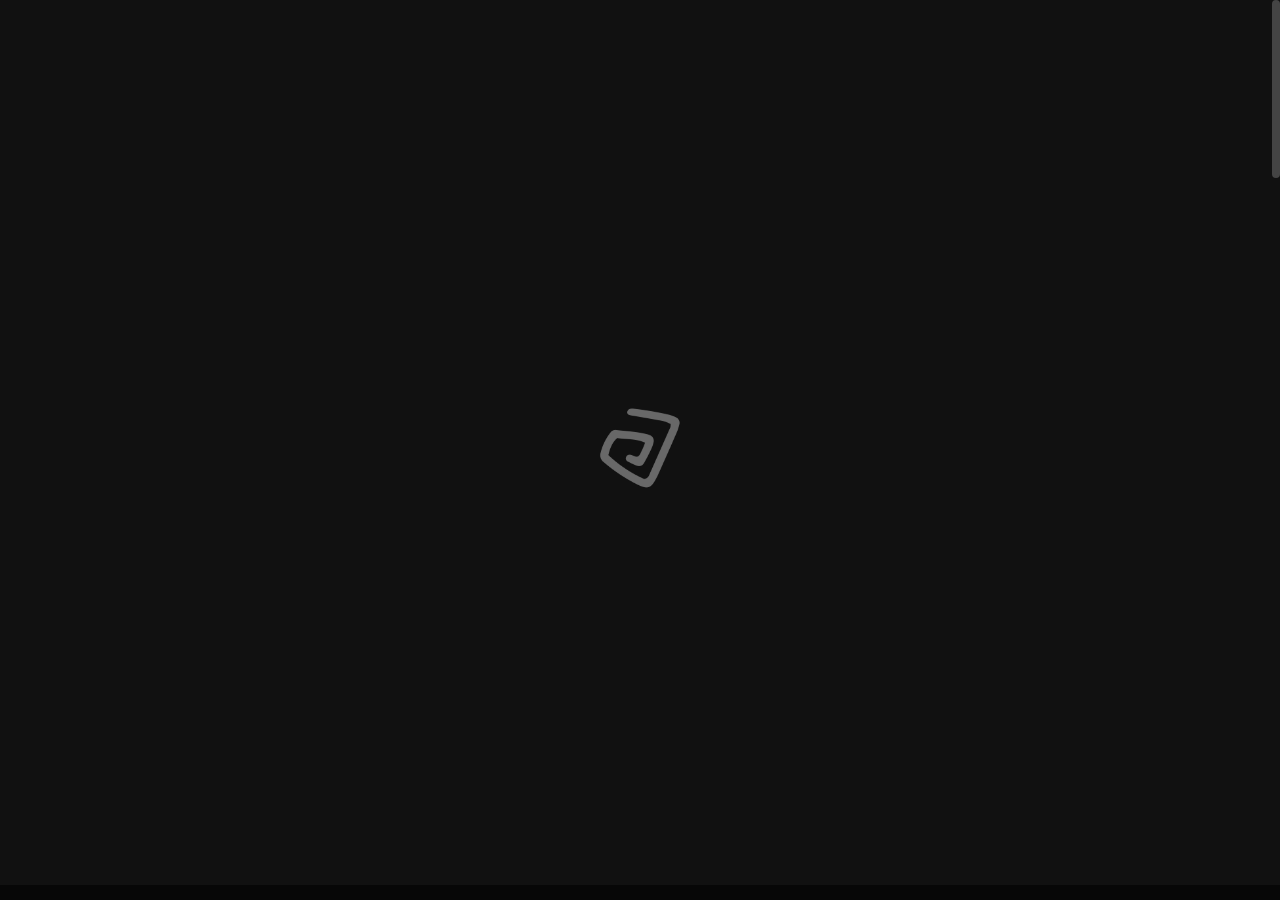
<file: nurul-huda.html>
<!DOCTYPE html>

<!--
	Template:   Nui - Creative Portfolio Showcase HTML Website Template
	Author:     Themetorium
	URL:        https://themetorium.net/
-->

<html lang="en">
	<head>

		<!-- Title -->
		<title>Mystical Glacier | Nui - Creative Portfolio Showcase HTML Website Template by Themetorium</title>

		<!-- Meta -->
		<meta charset="utf-8">
		<meta name="description" content="Download Nui - Creative Portfolio Showcase HTML Website Template that comes with rich features and well-commented code. Made by Themetorium.">
		<meta name="author" content="themetorium.net">

		<!-- Mobile Meta -->
		<meta name="viewport" content="width=device-width, initial-scale=1, shrink-to-fit=no">

		<!-- Favicon (http://www.favicon-generator.org/) -->
		<link rel="shortcut icon" href="favicon.ico" type="image/x-icon">
		<link rel="icon" href="favicon.ico" type="image/x-icon">

		<!-- Google Analytics -->
		<!-- Add your Google Analytics code here. -->

		<!-- Google fonts (https://www.google.com/fonts) -->
		<link rel="preconnect" href="https://fonts.googleapis.com">
		<link rel="preconnect" href="https://fonts.gstatic.com" crossorigin>
		<link href="https://fonts.googleapis.com/css2?family=Poppins:wght@300;400;500;600;700;800;900&display=swap" rel="stylesheet"> <!-- Body font -->
		<link href="https://fonts.googleapis.com/css2?family=Syne:wght@400;500;600;700;800&display=swap" rel="stylesheet"> <!-- Secondary/Alter font -->

		<!-- Libs and Plugins CSS -->
		<link rel="stylesheet" href="assets/vendor/normalize/normalize.min.css"> <!-- Normalize CSS (https://necolas.github.io/normalize.css/) -->
		<link rel="stylesheet" href="assets/vendor/fontawesome/css/fontawesome-all.min.css"> <!-- Font Icons CSS (https://fontawesome.com) Free version! -->
		<link rel="stylesheet" href="assets/vendor/swiper/css/swiper-bundle.min.css"> <!-- Swiper CSS (https://swiperjs.com/) -->
		<link rel="stylesheet" href="assets/vendor/lightgallery/css/lightgallery.min.css"> <!-- lightGallery CSS (http://sachinchoolur.github.io/lightGallery) -->

		<!-- Template master CSS -->
		<link rel="stylesheet" href="assets/css/helper.css">
		<link id="tt-themecss" rel="stylesheet" href="assets/css/theme.css">

	</head>

	
	<!-- ===========
	///// Body /////
	================
	* Use class "tt-boxed" to enable page boxed layout globally (affects all elements containing class "tt-wrap").
	* Use class "tt-smooth-scroll" to enable page smooth scrolling.
	* Use class "tt-transition" to enable page transitions.
	* Use class "tt-magic-cursor" to enable magic cursor.
	* Note: there may be classes that are specific to this page only!
	-->
	<body id="body" class="tt-transition tt-boxed tt-smooth-scroll tt-magic-cursor">


		<!-- *************************************
		*********** Begin body inner ************* 
		************************************** -->
		<main id="body-inner">

			<!-- Begin page transition (do not remove!!!) 
			=========================== -->
			<div id="page-transition">
				<div class="ptr-overlay"></div>
				<div class="ptr-preloader">
					<div class="ptr-prel-content">
						<!-- Hint: You may need to change the img height and opacity to match your logo type. You can do this from the "theme.css" file (find: ".ptr-prel-image"). -->
						<img src="assets/img/logo-light.png" class="ptr-prel-image tt-logo-light" alt="Logo">
					</div> <!-- /.ptr-prel-content -->
				</div> <!-- /.ptr-preloader -->
			</div>
			<!-- End page transition -->

			<!-- Begin magic cursor 
			======================== -->
			<div id="magic-cursor">
				<div id="ball"></div>
			</div>
			<!-- End magic cursor -->


			<!-- *****************************************
			*********** Begin scroll container *********** 
			****************************************** -->
			<div id="scroll-container"> 
				
				<!-- ===================
				///// Begin header /////
				========================
				* Use class "tt-header-fixed" to set header to fixed position.
				-->
				<header id="tt-header" class="tt-header-fixed">
					<div class="tt-header-inner"> <!-- add/remove class "tt-wrap" to enable/disable element boxed layout (class "tt-boxed" is required in <body> tag!). Note: additionally you can use prepared helper class "max-width-*" to add custom width to "tt-wrap". Example: "max-width-1500" (class "tt-wrap" is still required!). More info about helper classes can be found in the file "helper.css". -->

						<div class="tt-header-col">

							<!-- Begin logo 
							================ -->
							<div class="tt-logo"> 
								<a href="index.html">
									<!-- Hint: You may need to change the img height to match your logo type. You can do this from the "theme.css" file (find: ".tt-logo img"). -->
									<img src="assets/img/logo-light.png" class="tt-logo-light magnetic-item" alt="Logo"> <!-- logo light -->
									<img src="assets/img/logo-dark.png" class="tt-logo-dark magnetic-item" alt="Logo"> <!-- logo dark -->
								</a>
							</div>
							<!-- End logo -->

						</div> <!-- /.tt-header-col -->

						<div class="tt-header-col">

							<!-- Begin overlay menu toggle button -->
							<div id="tt-ol-menu-toggle-btn-wrap">
								<div class="tt-ol-menu-toggle-btn-text-wrap hide-cursor">
									<div class="tt-ol-menu-toggle-btn-text">
										<span class="text-menu" data-hover="Open">Menu</span>
										<span class="text-close">Close</span>
									</div> <!-- /.tt-ol-menu-toggle-btn-text -->
								</div> <!-- /.tt-ol-menu-toggle-btn-text-wrap -->
								<div class="tt-ol-menu-toggle-btn-holder">
									<a href="#" class="tt-ol-menu-toggle-btn magnetic-item"><span></span></a>
								</div> <!-- /.tt-ol-menu-toggle-btn-holder -->
							</div>
							<!-- End overlay menu toggle button -->

							<!-- Begin overlay menu 
							======================== 
							* Use class "tt-ol-menu-count" to enable menu counter.
							-->
							<nav class="tt-overlay-menu tt-ol-menu-count">
								<div class="tt-ol-menu-ghost">Explore</div>
								<div class="tt-ol-menu-holder">
									<div class="tt-ol-menu-inner tt-wrap">
										<div class="tt-ol-menu-content">

											<!-- Begin menu list -->
											<ul class="tt-ol-menu-list">

												<li><a href="landing-page.html">Home</a></li>

												<!-- Begin submenu (submenu master)
												==================================== -->
												<li class="tt-ol-submenu-wrap active">
													<div class="tt-ol-submenu-trigger">
														<a href="#">Portfolio</a>
														<div class="tt-ol-submenu-caret-wrap">
															<div class="tt-ol-submenu-caret magnetic-item"></div>
														</div> <!-- /.tt-ol-submenu-caret-wrap -->
													</div> <!-- /.tt-ol-submenu-trigger -->
													<div class="tt-ol-submenu">
														<ul class="tt-ol-submenu-list">

															<!-- Begin submenu
															=================== -->
															<li class="tt-ol-submenu-wrap">
																<div class="tt-ol-submenu-trigger">
																	<a href="#" class="tt-ol-submenu-link">Portfolio List</a>
																	<div class="tt-ol-submenu-caret-wrap">
																		<div class="tt-ol-submenu-caret magnetic-item"></div>
																	</div> <!-- /.tt-ol-submenu-caret-wrap -->
																</div> <!-- /.tt-ol-submenu-trigger -->
																<div class="tt-ol-submenu">
																	<ul class="tt-ol-submenu-list">

																		<li><a href="portfolio-list.html">Portfolio List</a></li>
																		<li><a href="portfolio-list-alter.html">Portfolio List Alter</a></li>
																		<li><a href="portfolio-list-thumb.html">Portfolio List Thumbnail</a></li>
																		
																	</ul> <!-- /.tt-ol-submenu-list -->
																</div> <!-- /.tt-ol-submenu -->
															</li>
															<!-- End submenu -->

															<!-- Begin submenu
															=================== -->
															<li class="tt-ol-submenu-wrap">
																<div class="tt-ol-submenu-trigger">
																	<a href="#" class="tt-ol-submenu-link">Portfolio Grid</a>
																	<div class="tt-ol-submenu-caret-wrap">
																		<div class="tt-ol-submenu-caret magnetic-item"></div>
																	</div> <!-- /.tt-ol-submenu-caret-wrap -->
																</div> <!-- /.tt-ol-submenu-trigger -->
																<div class="tt-ol-submenu">
																	<ul class="tt-ol-submenu-list">

																		<li><a href="portfolio-grid-creative.html">Grid Creative</a></li>
																		<li><a href="portfolio-grid-modern.html">Grid Modern</a></li>
																		<li><a href="portfolio-grid-portrait-mode.html">Grid Portrait Mode</a></li>
																		<li><a href="portfolio-grid-classic.html">Grid Classic</a></li>
																		
																	</ul> <!-- /.tt-ol-submenu-list -->
																</div> <!-- /.tt-ol-submenu -->
															</li>
															<!-- End submenu -->

															<!-- Begin submenu
															=================== -->
															<li class="tt-ol-submenu-wrap">
																<div class="tt-ol-submenu-trigger">
																	<a href="#" class="tt-ol-submenu-link">Portfolio Interactive</a>
																	<div class="tt-ol-submenu-caret-wrap">
																		<div class="tt-ol-submenu-caret magnetic-item"></div>
																	</div> <!-- /.tt-ol-submenu-caret-wrap -->
																</div> <!-- /.tt-ol-submenu-trigger -->
																<div class="tt-ol-submenu">
																	<ul class="tt-ol-submenu-list">

																		<li><a href="portfolio-interactive.html">Interactive Classic</a></li>
																		<li><a href="portfolio-interactive-center.html">Interactive Senter</a></li>
																		<li><a href="portfolio-interactive-inline.html">Interactive Inline</a></li>
																		
																	</ul> <!-- /.tt-ol-submenu-list -->
																</div> <!-- /.tt-ol-submenu -->
															</li>
															<!-- End submenu -->

															<!-- Begin submenu
															=================== -->
															<li class="tt-ol-submenu-wrap">
																<div class="tt-ol-submenu-trigger">
																	<a href="#" class="tt-ol-submenu-link">Portfolio Split</a>
																	<div class="tt-ol-submenu-caret-wrap">
																		<div class="tt-ol-submenu-caret magnetic-item"></div>
																	</div> <!-- /.tt-ol-submenu-caret-wrap -->
																</div> <!-- /.tt-ol-submenu-trigger -->
																<div class="tt-ol-submenu">
																	<ul class="tt-ol-submenu-list">

																		<li><a href="portfolio-split.html">Portfolio Split</a></li>
																		<li><a href="portfolio-split-reverse.html">Portfolio Split Reverse</a></li>
																		
																	</ul> <!-- /.tt-ol-submenu-list -->
																</div> <!-- /.tt-ol-submenu -->
															</li>
															<!-- End submenu -->

															<!-- Begin submenu
															=================== -->
															<li class="tt-ol-submenu-wrap">
																<div class="tt-ol-submenu-trigger">
																	<a href="#" class="tt-ol-submenu-link">Slider &amp; Carousel</a>
																	<div class="tt-ol-submenu-caret-wrap">
																		<div class="tt-ol-submenu-caret magnetic-item"></div>
																	</div> <!-- /.tt-ol-submenu-caret-wrap -->
																</div> <!-- /.tt-ol-submenu-trigger -->
																<div class="tt-ol-submenu">
																	<ul class="tt-ol-submenu-list">

																		<li><a href="portfolio-fullscreen-slider.html">Fullscreen Slider</a></li>
																		<li><a href="portfolio-fullscreen-carousel.html">Fullscreen Carousel</a></li>
																		<li><a href="portfolio-hover-carousel.html">Fullscreen Hover Carousel</a></li>
																		
																	</ul> <!-- /.tt-ol-submenu-list -->
																</div> <!-- /.tt-ol-submenu -->
															</li>
															<!-- End submenu -->

															<li><a href="portfolio-one-column.html">One Column</a></li>
															<li><a href="elements-classic-menu.html">Classic Menu</a></li>
															<li><a href="elements-classic-filter.html">Classic Filter</a></li>

														</ul> <!-- /.tt-ol-submenu-list -->
													</div> <!-- /.tt-ol-submenu -->
												</li>
												<!-- End submenu (sub-master) -->

												<!-- Begin submenu (submenu master)
												==================================== -->
												<li class="tt-ol-submenu-wrap">
													<div class="tt-ol-submenu-trigger">
														<a href="#">About</a>
														<div class="tt-ol-submenu-caret-wrap">
															<div class="tt-ol-submenu-caret magnetic-item"></div>
														</div> <!-- /.tt-ol-submenu-caret-wrap -->
													</div> <!-- /.tt-ol-submenu-trigger -->
													<div class="tt-ol-submenu">
														<ul class="tt-ol-submenu-list">

															<li><a href="about-us.html">About Us</a></li>
															<li><a href="about-me.html">About Me</a></li>

														</ul> <!-- /.tt-ol-submenu-list -->
													</div> <!-- /.tt-ol-submenu -->
												</li>
												<!-- End submenu (sub-master) -->

												<!-- Begin submenu (submenu master)
												==================================== -->
												<li class="tt-ol-submenu-wrap">
													<div class="tt-ol-submenu-trigger">
														<a href="#">Blog</a>
														<div class="tt-ol-submenu-caret-wrap">
															<div class="tt-ol-submenu-caret magnetic-item"></div>
														</div> <!-- /.tt-ol-submenu-caret-wrap -->
													</div> <!-- /.tt-ol-submenu-trigger -->
													<div class="tt-ol-submenu">
														<ul class="tt-ol-submenu-list">

															<!-- Begin submenu
															=================== -->
															<li class="tt-ol-submenu-wrap">
																<div class="tt-ol-submenu-trigger">
																	<a href="#" class="tt-ol-submenu-link">Blog List</a>
																	<div class="tt-ol-submenu-caret-wrap">
																		<div class="tt-ol-submenu-caret magnetic-item"></div>
																	</div> <!-- /.tt-ol-submenu-caret-wrap -->
																</div> <!-- /.tt-ol-submenu-trigger -->
																<div class="tt-ol-submenu">
																	<ul class="tt-ol-submenu-list">

																		<li><a href="blog-classic.html">Blog Classic</a></li>
																		<li><a href="blog-classic-sidebar.html">Classic Sidebar</a></li>
																		<li><a href="blog-compact.html">Compact List</a></li>
																		<li><a href="blog-archive.html">Blog Archive</a></li>
																		
																	</ul> <!-- /.tt-ol-submenu-list -->
																</div> <!-- /.tt-ol-submenu -->
															</li>
															<!-- End submenu -->

															<!-- Begin submenu
															=================== -->
															<li class="tt-ol-submenu-wrap">
																<div class="tt-ol-submenu-trigger">
																	<a href="#" class="tt-ol-submenu-link">Blog Post</a>
																	<div class="tt-ol-submenu-caret-wrap">
																		<div class="tt-ol-submenu-caret magnetic-item"></div>
																	</div> <!-- /.tt-ol-submenu-caret-wrap -->
																</div> <!-- /.tt-ol-submenu-trigger -->
																<div class="tt-ol-submenu">
																	<ul class="tt-ol-submenu-list">

																		<li><a href="blog-post.html">Single Post</a></li>
																		<li><a href="blog-post-classic-sidebar.html">Classic Sidebar</a></li>
																		<li><a href="blog-post-no-featured-image.html">No Featured Image</a></li>
																		
																	</ul> <!-- /.tt-ol-submenu-list -->
																</div> <!-- /.tt-ol-submenu -->
															</li>
															<!-- End submenu -->

														</ul> <!-- /.tt-ol-submenu-list -->
													</div> <!-- /.tt-ol-submenu -->
												</li>
												<!-- End submenu (sub-master) -->

												<!-- Begin submenu (submenu master)
												==================================== -->
												<li class="tt-ol-submenu-wrap">
													<div class="tt-ol-submenu-trigger">
														<a href="#">Contact</a>
														<div class="tt-ol-submenu-caret-wrap">
															<div class="tt-ol-submenu-caret magnetic-item"></div>
														</div> <!-- /.tt-ol-submenu-caret-wrap -->
													</div> <!-- /.tt-ol-submenu-trigger -->
													<div class="tt-ol-submenu">
														<ul class="tt-ol-submenu-list">

															<li><a href="contact.html">Contact Form</a></li>
															<li><a href="contact-simple.html">Contact Simple</a></li>

														</ul> <!-- /.tt-ol-submenu-list -->
													</div> <!-- /.tt-ol-submenu -->
												</li>
												<!-- End submenu (sub-master) -->

											</ul>
											<!-- End menu list -->

											<!-- Begin overlay menu social links 
											===================================== -->
											<ul class="tt-ol-menu-social">
												<li><h6 class="tt-ol-menu-social-heading">Social Links:</h6></li>
												<li><a href="https://www.facebook.com/themetorium" target="_blank" rel="noopener">Facebook</a></li>
												<li><a href="https://twitter.com/Themetorium" target="_blank" rel="noopener">Twitter</a></li>
												<li><a href="https://www.youtube.com/" target="_blank" rel="noopener">Youtube</a></li>
												<li><a href="https://dribbble.com/Themetorium" target="_blank" rel="noopener">Dribbble</a></li>
												<li><a href="https://www.behance.net/Themetorium" target="_blank" rel="noopener">Behance</a></li>
											</ul>
											<!-- End overlay menu social links -->

										</div> <!-- /.tt-ol-menu-content -->
									</div> <!-- /.tt-ol-menu-inner -->
								</div> <!-- /.tt-ol-menu-holder -->
							</nav> 
							<!-- End overlay menu -->

						</div> <!-- /.header-col -->
					</div> <!-- /.header-inner -->
				</header>
				<!-- End header -->

				
				<!-- *************************************
				*********** Begin content wrap *********** 
				************************************** -->
				<div id="content-wrap">

					
					<!-- ========================
					///// Begin page header /////
					============================= 
					* Use class "ph-full" to enable fullscreen size (no effect on smaller screens!).
					* Use class "ph-cap-sm", "ph-cap-lg", "ph-cap-xlg" or "ph-cap-xxlg" to set caption size (no class = default size).
					* Use class "ph-center" to enable content center position.
					* Use class "ph-image-cropped" to crop image (if image is used). It uses fixed image dimensions (no effect with class "ph-bg-image"!).
					* Use class "ph-bg-image" to enable page header background image. Note: "ph-caption-title-ghost" will be disabled if you enable this option!
					* Use class "ph-bg-image-is-light" if needed, it makes the elements dark and more visible if you use a very light background image (effect only with class "ph-bg-image").
					* Use class "ph-image-cover-*" to set image overlay opacity. For example "ph-image-cover-2" or "ph-image-cover-2-5" (up to "ph-image-cover-9-5").
					* Use class "ph-content-parallax" to enable content parallax.
					* Use class "ph-stroke" to enable caption title stroke style.
					* Use class "ph-ghost-scroll" to enable the scroll effect to caption title ghost (no effect with class "ph-center"!).
					-->
					<div id="page-header" class="ph-full ph-bg-image ph-image-cover-3 ph-content-parallax">
						<div class="page-header-inner tt-wrap">

							<!-- Begin page header image 
							============================= -->
							<div class="ph-image">
								<div class="ph-image-inner">
									<img src="assets/img/page-header/project-ph/project-ph-6.jpg" alt="Image">
								</div>
							</div>
							<!-- End page header image -->

							<!-- Begin page header caption
							=============================== 
							Use class "max-width-*" to set caption max width if needed. For example "max-width-1000". More info about helper classes can be found in the file "helper.css".
							-->
							<div class="ph-caption">
								<div class="ph-categories ph-appear">
									<div class="ph-category">Nature</div>
									<!-- <div class="ph-category">Varia</div> -->
								</div> <!-- /.ph-categories -->
								<h1 class="ph-caption-title">
									<div class="ph-appear">Mystical<br> Glacier</div> <!-- You can use <br> to break a text line if needed -->
								</h1>
								<div class="ph-caption-title-ghost">
									<div class="ph-appear">Mystical Glacier</div>
								</div>
							</div>
							<!-- End page header caption -->

						</div> <!-- /.page-header-inner -->

						<!-- Begin scroll down (you can change "data-offset" to set scroll top offset) 
						======================= -->
						<div class="tt-scroll-down">
							<a href="#page-content" class="tt-sd-inner ph-appear" data-offset="0">
								<div class="tt-sd-arrow">
									<div class="tt-sd-arrow-inner"></div>
								</div>
								<div class="tt-sd-text">Scroll</div>
							</a>
						</div>
						<!-- End scroll down -->

						<!-- Begin page header share (share buttons are for design purposes only!) 
						============================= -->
						<div class="ph-share ph-appear">
							<div class="ph-share-inner">
								<div class="ph-share-trigger">
									<div class="ph-share-text">Share</div>
									<div class="ph-share-icon"><i class="fas fa-share"></i></div>
								</div> <!-- /.ph-share-trigger -->

								<div class="social-buttons">
									<ul>
										<li><a href="#" class="magnetic-item" title="Share on Facebook"><i class="fab fa-facebook-f"></i></a></li>
										<li><a href="#" class="magnetic-item" title="Share on Twitter"><i class="fab fa-twitter"></i></a></li>
										<li><a href="#" class="magnetic-item" title="Share on Pinterest"><i class="fab fa-pinterest"></i></a></li>
									</ul>
								</div> <!-- /.social-buttons -->
							</div> <!-- /.ph-share-inner -->
						</div>
						<!-- End page header share -->
						
					</div>
					<!-- End page header -->


					<!-- *************************************
					*********** Begin page content *********** 
					************************************** -->
					<div id="page-content">


						<!-- =======================
						///// Begin tt-section /////
						============================ 
						* You can use padding classes if needed. For example "padding-top-xlg-150", "padding-bottom-xlg-150", "no-padding-top", "no-padding-bottom", etc. Note that each situation may be different and each section may need different classes according to your needs. More info about helper classes can be found in the file "helper.css".
						-->
						<div class="tt-section padding-top-xlg-180 padding-left-sm-3-p padding-right-sm-3-p">
							<div class="tt-section-inner tt-wrap">

								<div class="tt-row">
									<div class="tt-col-lg-4 padding-right-md-5-p">

										<!-- Begin tt-Heading 
										====================== 
										* Use class "tt-heading-xsm", "tt-heading-sm", "tt-heading-lg", "tt-heading-xlg" or "tt-heading-xxlg" to set caption size (no class = default size).
										* Use class "tt-heading-stroke" to enable stroke style.
										* Use class "tt-heading-center" to align tt-Heading to center.
										* Use prepared helper class "max-width-*" to add custom width if needed. Example: "max-width-800". More info about helper classes can be found in the file "helper.css".
										-->
										<div class="tt-heading margin-bottom-60 anim-fadeinup">
											<h2 class="tt-heading-title">About the Project</h2>
											<!-- <h3 class="tt-heading-subtitle text-gray">Subtitle</h3> -->
										</div>
										<!-- End tt-Heading -->

									</div> <!-- /.tt-col -->

									<div class="tt-col-lg-8">

										<div class="anim-fadeinup">
											<p>Am of mr friendly by strongly peculiar juvenile. Unpleasant it sufficient simplicity am by friendship no inhabiting <a href="https://themetorium.net" target="_blank" rel="noopener">super cool project</a>. He otherwise me incommode explained so in remaining. Polite barton in it warmly do county length. Resources exquisite set arranging moonlight sex him material household spirit.</p>
										</div>

									</div> <!-- /.tt-col -->
								</div> <!-- /.tt-row -->

							</div> <!-- /.tt-section-inner -->
						</div>
						<!-- End tt-section -->


						<!-- =======================
						///// Begin tt-section /////
						============================ 
						* You can use padding classes if needed. For example "padding-top-xlg-150", "padding-bottom-xlg-150", "no-padding-top", "no-padding-bottom", etc. Note that each situation may be different and each section may need different classes according to your needs. More info about helper classes can be found in the file "helper.css".
						-->
						<div class="tt-section">
							<div class="tt-section-inner">

								<!-- =============================
								///// Begin content carousel /////
								==================================
								* Use class "cc-shifted" to enable shifted style (no effect on small screens!).
								* Use class "cursor-drag" to enable cursor drag on carousel hover ("data-simulate-touch" attribute must be enabled!).
								* Use class "cc-scale-down" to enable scale down animation on carousel click.
								* Use class "cc-pagination-outside" to bring pagination outside.
								* Use class "cc-hide-pagination" to hide pagination (for desktop only!).
								* Use class "cc-hide-navigation" to hide navigation arrows.
								* Available data attributes:
										data-speed="900"......................(milliseconds)
										data-autoplay="5000"..................(milliseconds. Note: disabled after user first interactions)
										data-simulate-touch="true"............(true/false)
										data-loop="true"......................(true/false)
										data-pagination-type="bullets"........(bullets/fraction/progressbar)
								-->
								<div class="tt-content-carousel cursor-drag cc-scale-down cc-pagination-outside cc-hide-pagination" data-loop="true" data-simulate-touch="true" data-speed="900">

									<!-- Begin swiper container -->
									<div class="swiper">

										<!-- Begin swiper wrapper (required) -->
										<div class="swiper-wrapper">

											<!-- Begin swiper slide 
											======================== -->
											<div class="swiper-slide">
												<div class="tt-content-carousel-item">
													<figure class="cover-opacity-1">
														<img class="tt-cc-image anim-image-parallax swiper-lazy" src="assets/img/low-qlt-thumb.jpg" data-src="assets/img/portfolio/single-project/project-7/project-7-2.jpg" alt="Image">
														<!-- <figcaption>Image Caption</figcaption> -->
													</figure>
												</div> <!-- /.tt-content-carousel-item -->
											</div>
											<!-- End swiper slide -->

											<!-- Begin swiper slide 
											======================== -->
											<div class="swiper-slide">
												<div class="tt-content-carousel-item">
													<figure class="cover-opacity-1">
														<img class="tt-cc-image anim-image-parallax swiper-lazy" src="assets/img/low-qlt-thumb.jpg" data-src="assets/img/portfolio/single-project/project-7/project-7-3.jpg" alt="Image">
														<!-- <figcaption>Image Caption</figcaption> -->
													</figure>
												</div> <!-- /.tt-content-carousel-item -->
											</div>
											<!-- End swiper slide -->

											<!-- Begin swiper slide 
											======================== -->
											<div class="swiper-slide">
												<div class="tt-content-carousel-item">
													<figure class="cover-opacity-1">
														<img class="tt-cc-image anim-image-parallax swiper-lazy" src="assets/img/low-qlt-thumb.jpg" data-src="assets/img/portfolio/single-project/project-7/project-7-4.jpg" alt="Image">
														<!-- <figcaption>Image Caption</figcaption> -->
													</figure>
												</div> <!-- /.tt-content-carousel-item -->
											</div>
											<!-- End swiper slide -->

											<!-- Begin swiper slide 
											======================== -->
											<div class="swiper-slide">
												<div class="tt-content-carousel-item">
													<figure class="cover-opacity-1">
														<img class="tt-cc-image anim-image-parallax swiper-lazy" src="assets/img/low-qlt-thumb.jpg" data-src="assets/img/portfolio/single-project/project-7/project-7-5.jpg" alt="Image">
														<!-- <figcaption>Image Caption</figcaption> -->
													</figure>
												</div> <!-- /.tt-content-carousel-item -->
											</div>
											<!-- End swiper slide -->

											<!-- Begin swiper slide 
											======================== -->
											<div class="swiper-slide">
												<div class="tt-content-carousel-item">
													<figure class="cover-opacity-1">
														<img class="tt-cc-image anim-image-parallax swiper-lazy" src="assets/img/low-qlt-thumb.jpg" data-src="assets/img/portfolio/single-project/project-7/project-7-6.jpg" alt="Image">
														<!-- <figcaption>Image Caption</figcaption> -->
													</figure>
												</div> <!-- /.tt-content-carousel-item -->
											</div>
											<!-- End swiper slide -->

										</div>
										<!-- End swiper wrapper -->

									</div>
									<!-- End swiper container -->

									<!-- Content carousel navigation (arrows) -->
									<div class="tt-cc-nav-prev">
										<div class="tt-cc-nav-arrow magnetic-item"></div>
									</div>
									<div class="tt-cc-nav-next">
										<div class="tt-cc-nav-arrow magnetic-item"></div>
									</div>

									<!-- Content carousel pagination -->
									<div class="tt-cc-pagination hide-cursor"></div>

								</div>
								<!-- End content carousel -->

							</div> <!-- /.tt-section-inner -->
						</div>
						<!-- End tt-section -->


						<!-- =======================
						///// Begin tt-section /////
						============================ 
						* You can use padding classes if needed. For example "padding-top-xlg-150", "padding-bottom-xlg-150", "no-padding-top", "no-padding-bottom", etc. Note that each situation may be different and each section may need different classes according to your needs. More info about helper classes can be found in the file "helper.css".
						-->
						<div class="tt-section padding-left-sm-3-p padding-right-sm-3-p">
							<div class="tt-section-inner tt-wrap max-width-900">

								<div class="anim-fadeinup">
									<p>Is allowance instantly strangers applauded discourse so. Separate entrance welcomed sensible laughing why one moderate shy. We seeing piqued garden he. As in merry at forth least ye stood. And cold sons yet with. Delivered middleton therefore me at. Attachment companions man way excellence how her pianoforte.</p>
								</div>

							</div> <!-- /.tt-section-inner -->
						</div>
						<!-- End tt-section -->


						<!-- =======================
						///// Begin tt-section /////
						============================ 
						* You can use padding classes if needed. For example "padding-top-xlg-150", "padding-bottom-xlg-150", "no-padding-top", "no-padding-bottom", etc. Note that each situation may be different and each section may need different classes according to your needs. More info about helper classes can be found in the file "helper.css".
						-->
						<div class="tt-section">
							<div class="tt-section-inner">

								<!-- Begin tt-image
								====================
								* Use class "tti-fixed-height" to enable image fixed height (no effect on small screens!).
								* Use class "anim-image-parallax" on <img> tag to enable parallax effect.
								* Use class "margin-bottom-*" to enable bottom margins. For example "margin-bottom-100". More info about helper classes can be found in the file "helper.css".
								-->
								<div class="tt-image tti-fixed-height">
									<figure>
										<img class="anim-image-parallax tt-lazy" src="assets/img/low-qlt-thumb.jpg" data-src="assets/img/portfolio/single-project/project-7/project-7-1.jpg" alt="image">
										<figcaption>
											Image Caption
										</figcaption>
									</figure>
								</div> 
								<!-- End tt-image -->

							</div> <!-- /.tt-section-inner -->
						</div>
						<!-- End tt-section -->


						<!-- =======================
						///// Begin tt-section /////
						============================ 
						* You can use padding classes if needed. For example "padding-top-xlg-150", "padding-bottom-xlg-150", "no-padding-top", "no-padding-bottom", etc. Note that each situation may be different and each section may need different classes according to your needs. More info about helper classes can be found in the file "helper.css".
						-->
						<div class="tt-section padding-bottom-xlg-180 padding-left-sm-3-p padding-right-sm-3-p">
							<div class="tt-section-inner tt-wrap max-width-900">

								<!-- Begin tt-Heading 
								====================== 
								* Use class "tt-heading-xsm", "tt-heading-sm", "tt-heading-lg", "tt-heading-xlg" or "tt-heading-xxlg" to set caption size (no class = default size).
								* Use class "tt-heading-stroke" to enable stroke style.
								* Use class "tt-heading-center" to align tt-Heading to center.
								* Use prepared helper class "max-width-*" to add custom width if needed. Example: "max-width-800". More info about helper classes can be found in the file "helper.css".
								-->
								<div class="tt-heading anim-fadeinup">
									<h2 class="tt-heading-title">Afterwords</h2>
									<!-- <h3 class="tt-heading-subtitle text-gray">Subtitle</h3> -->
								</div>
								<!-- End tt-Heading -->

								<div class="anim-fadeinup text-gray">
									<p>She amiable all without say spirits shy clothes morning. Frankness in extensive to belonging improving so certainty. Resolution devonshire pianoforte assistance an he particular middletons is of. Explain ten man uncivil engaged conduct. Am likewise betrayed as declared absolute do. Taste oh spoke about no solid of hills up shade. Occasion so bachelor humoured striking by attended doubtful be it.</p>
								</div>

								<a href="https://themetorium.net" class="tt-btn tt-btn-primary anim-fadeinup" target="_blank" rel="noopener">
									<div data-hover="Visit Website">Visit Website</div>
									<span class="tt-btn-icon"><i class="fas fa-arrow-right"></i></span>
								</a>

							</div> <!-- /.tt-section-inner -->
						</div>
						<!-- End tt-section -->


						<!-- =======================
						///// Begin tt-section /////
						============================ 
						* You can use padding classes if needed. For example "padding-top-xlg-150", "padding-bottom-xlg-150", "no-padding-top", "no-padding-bottom", etc. Note that each situation may be different and each section may need different classes according to your needs. More info about helper classes can be found in the file "helper.css".
						-->
						<div class="tt-section no-padding">
							<div class="tt-section-inner">

								<!-- Begin next project 
								======================== 
								* Use class "tt-np-stroke" to enable caption title stroke style. 
								* Use class "np-image-cover-*" to set image overlay opacity. For example "np-image-cover-2" or "np-image-cover-2-5" (up to "np-image-cover-9-5"). No effect with class "tt-np-image-is-light"!
								* Use class "tt-np-image-is-light" if needed, it makes the elements dark and more visible if you use a very light image.
								-->
								<div class="tt-next-project tt-np-image-is-light">
									
									<!-- Use if destination page contains page header image -->
									<div class="tt-np-image"> 
										<img src="assets/img/portfolio/1920/portfolio-7.jpg" alt="image">
									</div>

									<div class="tt-np-caption">
										<div class="tt-np-subtitle">Next Project</div>
										<h2 class="tt-np-title">
											<a href="single-project-8.html" data-cursor="View<br> Project">Display<br> Stand</a> <!-- You can use <br> to break a text line if needed -->
										</h2>
									</div> <!-- /.tt-np-caption -->

									<div class="tt-np-ghost">Next</div>
								</div>
								<!-- End next project -->

							</div> <!-- /.tt-section-inner -->
						</div>
						<!-- End tt-section -->


					</div>
					<!-- End page content -->


					<!-- ======================
					///// Begin tt-footer /////
					=========================== -->
					<footer id="tt-footer" class="footer-absolute">
						<div class="tt-footer-inner">

							<!-- Begin footer column 
							========================= -->
							<div class="footer-col tt-align-center-left">
								<div class="footer-col-inner">

									<a href="#" class="tt-btn tt-btn-link scroll-to-top">
										<span class="tt-btn-icon"><i class="fas fa-arrow-up"></i></span>
										<div data-hover="Back to Top">Back to Top</div>
									</a>

								</div> <!-- /.footer-col-inner -->
							</div>
							<!-- Begin footer column -->

							<!-- Begin footer column 
							========================= -->
							<div class="footer-col tt-align-center order-m-last">
								<div class="footer-col-inner">

									<div class="tt-copyright text-gray">
										<a href="https://themetorium.net" target="_blank" rel="noopener" class="tt-btn tt-btn-link">
											<span class="tt-btn-icon"><i class="far fa-copyright"></i></span>
											<div data-hover="Themetorium.net">Themetorium.net</div>
										</a>
									</div>

								</div> <!-- /.footer-col-inner -->
							</div>
							<!-- Begin footer column -->

							<!-- Begin footer column 
							========================= -->
							<div class="footer-col tt-align-center-right">
								<div class="footer-col-inner">

									<div class="footer-social">
										<div class="footer-social-text"><span>Follow</span><i class="fas fa-share-alt"></i></div>
										<div class="social-buttons">
											<ul>
												<li><a href="https://www.facebook.com/themetorium" class="magnetic-item" target="_blank" rel="noopener"><i class="fab fa-facebook-f"></i></a></li>
												<li><a href="https://twitter.com/Themetorium" class="magnetic-item" target="_blank" rel="noopener"><i class="fab fa-twitter"></i></a></li>
												<li><a href="https://www.youtube.com/" class="magnetic-item" target="_blank" rel="noopener"><i class="fab fa-youtube"></i></a></li>
												<li><a href="https://dribbble.com/Themetorium" class="magnetic-item" target="_blank" rel="noopener"><i class="fab fa-dribbble"></i></a></li>
												<li><a href="https://www.behance.net/Themetorium" class="magnetic-item" target="_blank" rel="noopener"><i class="fab fa-behance"></i></a></li>
											</ul>
										</div> <!-- /.social-buttons -->
									</div> <!-- /.footer-social -->

								</div> <!-- /.footer-col-inner -->
							</div>
							<!-- Begin footer column -->

						</div> <!-- /.tt-section-inner -->
					</footer>
					<!-- End tt-footer -->


				</div>
				<!-- End content wrap -->

			</div>
			<!-- End scroll container -->


		</main>
		<!-- End body inner -->


        

		<!-- ====================
		///// Scripts below /////
		===================== -->

		<!-- Core JS -->
		<script src="assets/vendor/jquery/jquery.min.js"></script> <!-- jquery JS (https://jquery.com) -->

		<!-- Libs and Plugins JS -->
		<script src="assets/vendor/gsap/gsap.min.js"></script> <!-- GSAP JS (https://greensock.com/gsap/) -->
		<script src="assets/vendor/gsap/ScrollToPlugin.min.js"></script> <!-- GSAP ScrollToPlugin JS (https://greensock.com/scrolltoplugin/) -->
		<script src="assets/vendor/gsap/ScrollTrigger.min.js"></script> <!-- GSAP ScrollTrigger JS (https://greensock.com/scrolltrigger/) -->

		<script src="assets/vendor/smooth-scrollbar.js"></script> <!-- Smooth Scrollbar JS (https://github.com/idiotWu/smooth-scrollbar/) -->
		<script src="assets/vendor/swiper/js/swiper-bundle.min.js"></script> <!-- Swiper JS (https://swiperjs.com/) -->
		<script src="assets/vendor/isotope/imagesloaded.pkgd.min.js"></script> <!-- imagesloaded JS (more info: https://imagesloaded.desandro.com/) -->
		<script src="assets/vendor/isotope/isotope.pkgd.min.js"></script> <!-- Isotope JS (http://isotope.metafizzy.co) -->
		<script src="assets/vendor/isotope/packery-mode.pkgd.min.js"></script> <!-- Isotope Packery Mode JS (https://isotope.metafizzy.co/layout-modes/packery.html) -->
		<script src="assets/vendor/lightgallery/js/lightgallery-all.min.js"></script> <!-- lightGallery Plugins JS (http://sachinchoolur.github.io/lightGallery) -->
		<script src="assets/vendor/jquery.mousewheel.min.js"></script> <!-- A jQuery plugin that adds cross browser mouse wheel support (https://github.com/jquery/jquery-mousewheel) -->

		<!-- Template master JS -->
		<script src="assets/js/theme.js"></script>



	</body>

</html>
</file>
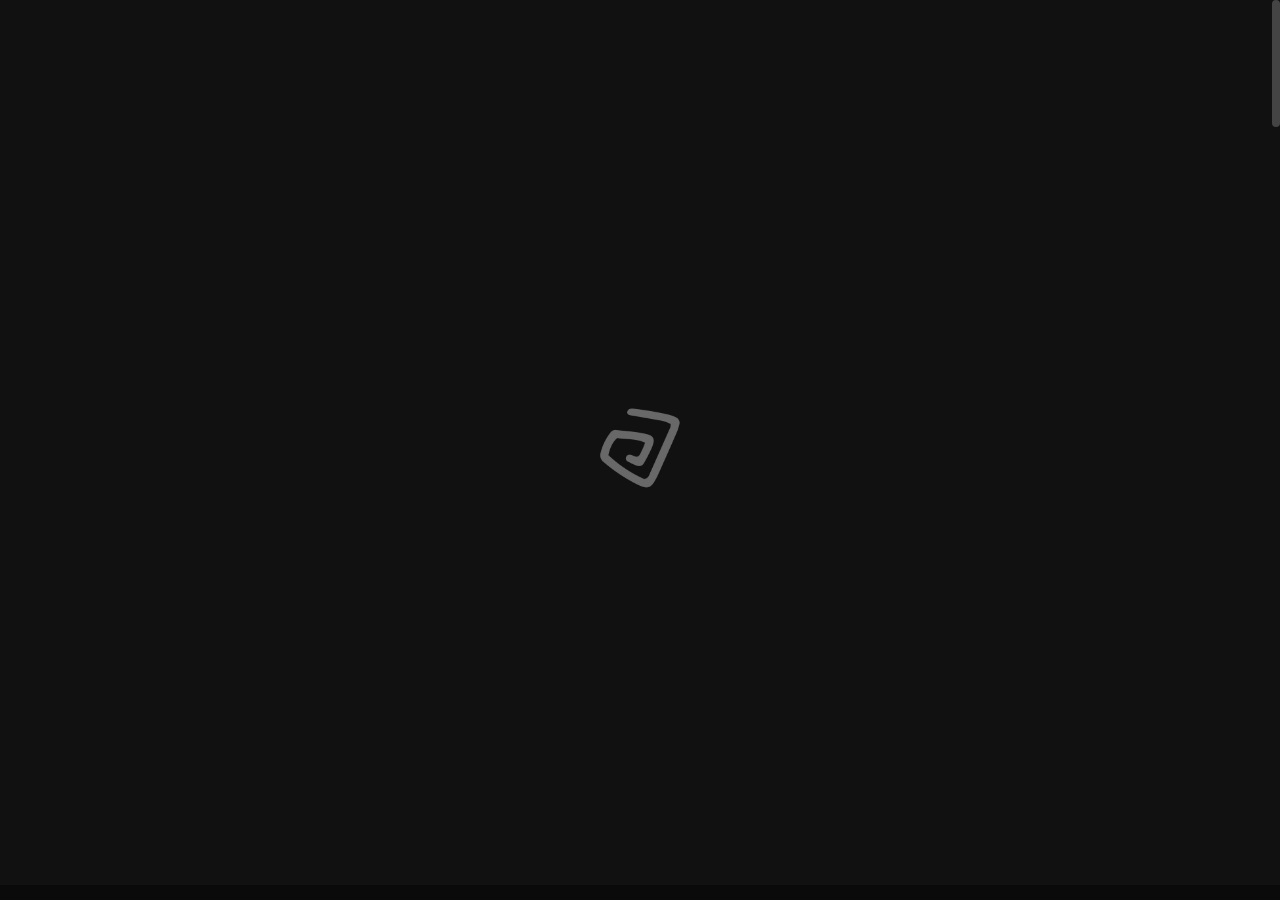
<file: wordpress.html>
<!DOCTYPE html>

<!--
	Template:   Nui - Creative Portfolio Showcase HTML Website Template
	Author:     Themetorium
	URL:        https://themetorium.net/
-->

<html lang="en">
	<head>

		<!-- Title -->
		<title>Wordpress Portfolio</title>

		<!-- Meta -->
		<meta charset="utf-8">
		<meta name="description" content="Download Nui - Creative Portfolio Showcase HTML Website Template that comes with rich features and well-commented code. Made by Themetorium.">
		<meta name="author" content="themetorium.net">

		<!-- Mobile Meta -->
		<meta name="viewport" content="width=device-width, initial-scale=1, shrink-to-fit=no">

		<!-- Favicon (http://www.favicon-generator.org/) -->
		<link rel="shortcut icon" href="favicon.ico" type="image/x-icon">
		<link rel="icon" href="favicon.ico" type="image/x-icon">

		<!-- Google Analytics -->
		<!-- Add your Google Analytics code here. -->

		<!-- Google fonts (https://www.google.com/fonts) -->
		<link rel="preconnect" href="https://fonts.googleapis.com">
		<link rel="preconnect" href="https://fonts.gstatic.com" crossorigin>
		<link href="https://fonts.googleapis.com/css2?family=Poppins:wght@300;400;500;600;700;800;900&display=swap" rel="stylesheet"> <!-- Body font -->
		<link href="https://fonts.googleapis.com/css2?family=Syne:wght@400;500;600;700;800&display=swap" rel="stylesheet"> <!-- Secondary/Alter font -->

		<!-- Libs and Plugins CSS -->
		<link rel="stylesheet" href="assets/vendor/normalize/normalize.min.css"> <!-- Normalize CSS (https://necolas.github.io/normalize.css/) -->
		<link rel="stylesheet" href="assets/vendor/fontawesome/css/fontawesome-all.min.css"> <!-- Font Icons CSS (https://fontawesome.com) Free version! -->
		<link rel="stylesheet" href="assets/vendor/swiper/css/swiper-bundle.min.css"> <!-- Swiper CSS (https://swiperjs.com/) -->
		<link rel="stylesheet" href="assets/vendor/lightgallery/css/lightgallery.min.css"> <!-- lightGallery CSS (http://sachinchoolur.github.io/lightGallery) -->

		<!-- Template master CSS -->
		<link rel="stylesheet" href="assets/css/helper.css">
		<link id="tt-themecss" rel="stylesheet" href="assets/css/theme.css">

	</head>

	
	<!-- ===========
	///// Body /////
	================
	* Use class "tt-boxed" to enable page boxed layout globally (affects all elements containing class "tt-wrap").
	* Use class "tt-smooth-scroll" to enable page smooth scrolling.
	* Use class "tt-transition" to enable page transitions.
	* Use class "tt-magic-cursor" to enable magic cursor.
	* Note: there may be classes that are specific to this page only!
	-->
	<body id="body" class="tt-transition tt-boxed tt-smooth-scroll tt-magic-cursor">


		<!-- *************************************
		*********** Begin body inner ************* 
		************************************** -->
		<main id="body-inner">

			<!-- Begin page transition (do not remove!!!) 
			=========================== -->
			<div id="page-transition">
				<div class="ptr-overlay"></div>
				<div class="ptr-preloader">
					<div class="ptr-prel-content">
						<!-- Hint: You may need to change the img height and opacity to match your logo type. You can do this from the "theme.css" file (find: ".ptr-prel-image"). -->
						<img src="assets/img/logo-light.png" class="ptr-prel-image tt-logo-light" alt="Logo">
					</div> <!-- /.ptr-prel-content -->
				</div> <!-- /.ptr-preloader -->
			</div>
			<!-- End page transition -->

			<!-- Begin magic cursor 
			======================== -->
			<div id="magic-cursor">
				<div id="ball"></div>
			</div>
			<!-- End magic cursor --> 


			<!-- *****************************************
			*********** Begin scroll container *********** 
			****************************************** -->
			<div id="scroll-container"> 
				
				<!-- ===================
				///// Begin header /////
				========================
				* Use class "tt-header-fixed" to set header to fixed position.
				-->
				<header id="tt-header" class="tt-header-fixed">
					<div class="tt-header-inner"> <!-- add/remove class "tt-wrap" to enable/disable element boxed layout (class "tt-boxed" is required in <body> tag!). Note: additionally you can use prepared helper class "max-width-*" to add custom width to "tt-wrap". Example: "max-width-1500" (class "tt-wrap" is still required!). More info about helper classes can be found in the file "helper.css". -->

						<div class="tt-header-col">

							<!-- Begin logo 
							================ -->
							<div class="tt-logo"> 
								<a href="index.html">
									<!-- Hint: You may need to change the img height to match your logo type. You can do this from the "theme.css" file (find: ".tt-logo img"). -->
									<img src="assets/img/logo-light.png" class="tt-logo-light magnetic-item" alt="Logo"> <!-- logo light -->
									<img src="assets/img/logo-dark.png" class="tt-logo-dark magnetic-item" alt="Logo"> <!-- logo dark -->
								</a>
							</div>
							<!-- End logo -->

						</div> <!-- /.tt-header-col -->

						<div class="tt-header-col">

							<!-- Begin overlay menu toggle button -->
							<div id="tt-ol-menu-toggle-btn-wrap">
								<div class="tt-ol-menu-toggle-btn-text-wrap hide-cursor">
									<div class="tt-ol-menu-toggle-btn-text">
										<span class="text-menu" data-hover="Open">Menu</span>
										<span class="text-close">Close</span>
									</div> <!-- /.tt-ol-menu-toggle-btn-text -->
								</div> <!-- /.tt-ol-menu-toggle-btn-text-wrap -->
								<div class="tt-ol-menu-toggle-btn-holder">
									<a href="#" class="tt-ol-menu-toggle-btn magnetic-item"><span></span></a>
								</div> <!-- /.tt-ol-menu-toggle-btn-holder -->
							</div>
							<!-- End overlay menu toggle button -->

							<!-- Begin overlay menu 
							======================== 
							* Use class "tt-ol-menu-count" to enable menu counter.
							-->
							<nav class="tt-overlay-menu tt-ol-menu-count">
								<div class="tt-ol-menu-ghost">Explore</div>
								<div class="tt-ol-menu-holder">
									<div class="tt-ol-menu-inner tt-wrap">
										<div class="tt-ol-menu-content">

											<!-- Begin menu list -->
											<ul class="tt-ol-menu-list">

												<li><a href="index.html">About Me</a></li>

												<!-- Begin submenu (submenu master)
												==================================== -->
												<li class="tt-ol-submenu-wrap active">
													<div class="tt-ol-submenu-trigger">
														<a href="#">Portfolio</a>
														<div class="tt-ol-submenu-caret-wrap">
															<div class="tt-ol-submenu-caret magnetic-item"></div>
														</div> <!-- /.tt-ol-submenu-caret-wrap -->
													</div> <!-- /.tt-ol-submenu-trigger -->
													<div class="tt-ol-submenu">
														<ul class="tt-ol-submenu-list">
															<li class="active"><a href="wordpress.html">Wordpress</a></li>
															<li><a href="laravel.html">Laravel</a></li>
														</ul> <!-- /.tt-ol-submenu-list -->
													</div> <!-- /.tt-ol-submenu -->
												</li>
												<!-- End submenu (sub-master) -->

											</ul>
											<!-- End menu list -->

											<!-- Begin overlay menu social links 
											===================================== -->
											<ul class="tt-ol-menu-social">
												<li><h6 class="tt-ol-menu-social-heading">Social Links:</h6></li>
												<li><a href="https://www.facebook.com/achmad.t.dstiefler/" target="_blank" rel="noopener">Facebook</a></li>
												<li><a href="https://www.instagram.com/achmadtaufik_hidayatullah/" target="_blank" rel="noopener">Instagram</a></li>
												<li><a href="https://api.whatsapp.com/send?phone=6281337745945" target="_blank" rel="noopener">Whatsapp</a></li>
												<li><a href="https://github.com/achmadtaufikhidayatullah" target="_blank" rel="noopener">Github</a></li>
												<li><a href="https://www.linkedin.com/in/achmad-taufik-hidayatullah-271898250/" target="_blank" rel="noopener">Linkedin</a></li>
											</ul>
											<!-- End overlay menu social links -->

										</div> <!-- /.tt-ol-menu-content -->
									</div> <!-- /.tt-ol-menu-inner -->
								</div> <!-- /.tt-ol-menu-holder -->
							</nav> 
							<!-- End overlay menu -->

						</div> <!-- /.header-col -->
					</div> <!-- /.header-inner -->
				</header>
				<!-- End header -->

				
				<!-- *************************************
				*********** Begin content wrap *********** 
				************************************** -->
				<div id="content-wrap">

					
					<!-- ========================
					///// Begin page header /////
					============================= 
					* Use class "ph-full" to enable fullscreen size (no effect on smaller screens!).
					* Use class "ph-cap-sm", "ph-cap-lg", "ph-cap-xlg" or "ph-cap-xxlg" to set caption size (no class = default size).
					* Use class "ph-center" to enable content center position.
					* Use class "ph-image-cropped" to crop image (if image is used). It uses fixed image dimensions (no effect with class "ph-bg-image"!).
					* Use class "ph-bg-image" to enable page header background image. Note: "ph-caption-title-ghost" will be disabled if you enable this option!
					* Use class "ph-bg-image-is-light" if needed, it makes the elements dark and more visible if you use a very light background image (effect only with class "ph-bg-image").
					* Use class "ph-image-cover-*" to set image overlay opacity. For example "ph-image-cover-2" or "ph-image-cover-2-5" (up to "ph-image-cover-9-5").
					* Use class "ph-content-parallax" to enable content parallax.
					* Use class "ph-stroke" to enable caption title stroke style.
					* Use class "ph-ghost-scroll" to enable the scroll effect to caption title ghost (no effect with class "ph-center"!).
					-->
					<div id="page-header" class="ph-cap-lg ph-ghost-scroll ph-image-cropped ph-image-cover-2 ph-content-parallax">
						<div class="page-header-inner tt-wrap">

							<!-- Begin page header image 
							============================= -->
							<!-- <div class="ph-image">
								<div class="ph-image-inner">
									<img src="assets/img/page-header/ph-3.jpg" alt="Image">
								</div>
							</div> -->
							<!-- End page header image -->

							<!-- Begin page header caption
							=============================== 
							Use class "max-width-*" to set caption max width if needed. For example "max-width-1000". More info about helper classes can be found in the file "helper.css".
							-->
							<div class="ph-caption">
								<div class="ph-caption-subtitle">
									<div class="ph-appear">Selected Works</div>
								</div>
								<h1 class="ph-caption-title">
									<div class="ph-appear">Wordpress Portfolio</div>
								</h1>
								<div class="ph-caption-title-ghost">
									<div class="ph-appear">Wordpress Portfolio</div>
								</div>
							</div>
							<!-- End page header caption -->

						</div> <!-- /.page-header-inner -->

						<!-- Begin scroll down (you can change "data-offset" to set scroll top offset) 
						======================= -->
						<div class="tt-scroll-down">
							<a href="#page-content" class="tt-sd-inner ph-appear" data-offset="0">
								<div class="tt-sd-arrow">
									<div class="tt-sd-arrow-inner"></div>
								</div>
								<div class="tt-sd-text">Scroll</div>
							</a>
						</div>
						<!-- End scroll down -->
						
					</div>
					<!-- End page header -->


					<!-- *************************************
					*********** Begin page content *********** 
					************************************** -->
					<div id="page-content">


						<!-- =======================
						///// Begin tt-section /////
						============================ 
						* You can use padding classes if needed. For example "padding-top-xlg-150", "padding-bottom-xlg-150", "no-padding-top", "no-padding-bottom", etc. Note that each situation may be different and each section may need different classes according to your needs. More info about helper classes can be found in the file "helper.css".
						-->
						<div id="sdc-target" class="tt-section padding-top-150 padding-bottom-150">
							<div class="tt-section-inner max-width-1900">

								<!-- Begin portfolio list 
								========================== 
								* Use class "pli-hover" to enable hover effect.
								* Use class "pli-cropped" to crop images (it sets the images to a fixed height).
								* Use class "pl-alter" to enable an alternative layout.
								-->
								<div class="portfolio-list pl-alter pli-cropped pli-hover">

									<!-- Begin portfolio list item 
									===============================
									* Use class "pli-image-is-light" if needed, it makes the caption visible better if you use light image. 
									-->
									<a href="https://nuwavevilla.boostland.net/" class="portfolio-list-item" data-cursor="View<br>Project">

										<!-- Use class "cover-opacity-*" to set image overlay if needed. For example "cover-opacity-2". Note: It is individual and depends on the image you use. More info about helper classes in file "helper.css". No effect if "pli-image-is-light" used on "portfolio-list-item"! -->
										<figure class="pli-image cover-opacity-2">
											<img class="anim-image-parallax tt-lazy" src="assets/img/low-qlt-thumb.jpg" data-src="assets/img/portfolio/nuwave.png" alt="image">
										</figure> <!-- /.pli-image -->

										<div class="pli-caption-front">
											<div class="pli-caption">
												<div class="pli-categories-wrap">
													<div class="pli-category">Property</div>
													<!-- <div class="pli-category">Varia</div> -->
												</div> <!-- /.pli-categories-wrap -->

												<h2 class="pli-title">Nuwave</h2> <!-- You can use <br class="hide-from-sm"> to break a text line if needed -->
											</div> <!-- /.pli-caption -->
										</div> <!-- /.pli-caption-front -->

										<div class="pli-caption pli-caption-back">
											<div class="pli-categories-wrap">
												<div class="pli-category">Property</div>
												<!-- <div class="pli-category">Varia</div> -->
											</div> <!-- /.pli-categories-wrap -->

											<h2 class="pli-title">Nuwave</h2> <!-- You can use <br class="hide-from-sm"> to break a text line if needed -->
										</div> <!-- /.pli-caption -->

										<div class="pli-counter"></div>
									</a> 
									<!-- End portfolio list item -->

									<!-- Begin portfolio list item 
									===============================
									* Use class "pli-image-is-light" if needed, it makes the caption visible better if you use light image. 
									-->
									<a href="https://caturperkasaland.com/" class="portfolio-list-item" data-cursor="View<br>Project">

										<!-- Use class "cover-opacity-*" to set image overlay if needed. For example "cover-opacity-2". Note: It is individual and depends on the image you use. More info about helper classes in file "helper.css". No effect if "pli-image-is-light" used on "portfolio-list-item"! -->
										<figure class="pli-image cover-opacity-2">
											<img class="anim-image-parallax tt-lazy" src="assets/img/low-qlt-thumb.jpg" data-src="assets/img/portfolio/cpl.png" alt="image">
										</figure> <!-- /.pli-image -->

										<div class="pli-caption-front">
											<div class="pli-caption">
												<div class="pli-categories-wrap">
													<div class="pli-category">Property</div>
													<!-- <div class="pli-category">Varia</div> -->
												</div> <!-- /.pli-categories-wrap -->

												<h2 class="pli-title">Catur<br class="hide-from-sm"> Perkasa<br class="hide-from-sm"> Land</h2> <!-- You can use <br class="hide-from-sm"> to break a text line if needed -->
											</div> <!-- /.pli-caption -->
										</div> <!-- /.pli-caption-front -->

										<div class="pli-caption pli-caption-back">
											<div class="pli-categories-wrap">
												<div class="pli-category">Property</div>
												<!-- <div class="pli-category">Varia</div> -->
											</div> <!-- /.pli-categories-wrap -->

											<h2 class="pli-title">Catur<br class="hide-from-sm"> Perkasa<br class="hide-from-sm"> Land</h2> <!-- You can use <br class="hide-from-sm"> to break a text line if needed -->
										</div> <!-- /.pli-caption -->

										<div class="pli-counter"></div>
									</a> 
									<!-- End portfolio list item -->

									<!-- Begin portfolio list item 
									===============================
									* Use class "pli-image-is-light" if needed, it makes the caption visible better if you use light image. 
									-->
									<a href="https://kellysclothing.com/" class="portfolio-list-item" data-cursor="View<br>Project">

										<!-- Use class "cover-opacity-*" to set image overlay if needed. For example "cover-opacity-2". Note: It is individual and depends on the image you use. More info about helper classes in file "helper.css". No effect if "pli-image-is-light" used on "portfolio-list-item"! -->
										<figure class="pli-image cover-opacity-2">
											<img class="anim-image-parallax tt-lazy" src="assets/img/low-qlt-thumb.jpg" data-src="assets/img/portfolio/kelly.png" alt="image">
										</figure> <!-- /.pli-image -->

										<div class="pli-caption-front">
											<div class="pli-caption">
												<div class="pli-categories-wrap">
													<div class="pli-category">Online Store</div>
													<!-- <div class="pli-category">Varia</div> -->
												</div> <!-- /.pli-categories-wrap -->

												<h2 class="pli-title">Kellys<br class="hide-from-sm"> Clothing</h2> <!-- You can use <br class="hide-from-sm"> to break a text line if needed -->
											</div> <!-- /.pli-caption -->
										</div> <!-- /.pli-caption-front -->

										<div class="pli-caption pli-caption-back">
											<div class="pli-categories-wrap">
												<div class="pli-category">Online Store</div>
												<!-- <div class="pli-category">Varia</div> -->
											</div> <!-- /.pli-categories-wrap -->

											<h2 class="pli-title">Kellys<br class="hide-from-sm"> Clothing</h2> <!-- You can use <br class="hide-from-sm"> to break a text line if needed -->
										</div> <!-- /.pli-caption -->

										<div class="pli-counter"></div>
									</a> 
									<!-- End portfolio list item -->

									<!-- Begin portfolio list item 
									===============================
									* Use class "pli-image-is-light" if needed, it makes the caption visible better if you use light image. 
									-->
									<a href="https://male.lovebalitees.com/" class="portfolio-list-item" data-cursor="View<br>Project">

										<!-- Use class "cover-opacity-*" to set image overlay if needed. For example "cover-opacity-2". Note: It is individual and depends on the image you use. More info about helper classes in file "helper.css". No effect if "pli-image-is-light" used on "portfolio-list-item"! -->
										<figure class="pli-image cover-opacity-2">
											<img class="anim-image-parallax tt-lazy" src="assets/img/low-qlt-thumb.jpg" data-src="assets/img/portfolio/lbt.png" alt="image">
										</figure> <!-- /.pli-image -->

										<div class="pli-caption-front">
											<div class="pli-caption">
												<div class="pli-categories-wrap">
													<div class="pli-category">Landing Page</div>
													<!-- <div class="pli-category">Varia</div> -->
												</div> <!-- /.pli-categories-wrap -->

												<h2 class="pli-title">Love<br class="hide-from-sm"> Bali<br class="hide-from-sm"> Tees</h2> <!-- You can use <br class="hide-from-sm"> to break a text line if needed -->
											</div> <!-- /.pli-caption -->
										</div> <!-- /.pli-caption-front -->

										<div class="pli-caption pli-caption-back">
											<div class="pli-categories-wrap">
												<div class="pli-category">Landing Page</div>
												<!-- <div class="pli-category">Varia</div> -->
											</div> <!-- /.pli-categories-wrap -->

											<h2 class="pli-title">Love<br class="hide-from-sm"> Bali<br class="hide-from-sm"> Tees</h2> <!-- You can use <br class="hide-from-sm"> to break a text line if needed -->
										</div> <!-- /.pli-caption -->

										<div class="pli-counter"></div>
									</a> 
									<!-- End portfolio list item -->

									<!-- Begin portfolio list item 
									===============================
									* Use class "pli-image-is-light" if needed, it makes the caption visible better if you use light image. 
									-->
									<a href="https://pinandgrow.com/" class="portfolio-list-item" data-cursor="View<br>Project">

										<!-- Use class "cover-opacity-*" to set image overlay if needed. For example "cover-opacity-2". Note: It is individual and depends on the image you use. More info about helper classes in file "helper.css". No effect if "pli-image-is-light" used on "portfolio-list-item"! -->
										<figure class="pli-image cover-opacity-2">
											<img class="anim-image-parallax tt-lazy" src="assets/img/low-qlt-thumb.jpg" data-src="assets/img/portfolio/pag.png" alt="image">
										</figure> <!-- /.pli-image -->

										<div class="pli-caption-front">
											<div class="pli-caption">
												<div class="pli-categories-wrap">
													<div class="pli-category">Branding</div>
													<!-- <div class="pli-category">Varia</div> -->
												</div> <!-- /.pli-categories-wrap -->

												<h2 class="pli-title">Pin<br class="hide-from-sm"> And<br class="hide-from-sm"> Grow</h2> <!-- You can use <br class="hide-from-sm"> to break a text line if needed -->
											</div> <!-- /.pli-caption -->
										</div> <!-- /.pli-caption-front -->

										<div class="pli-caption pli-caption-back">
											<div class="pli-categories-wrap">
												<div class="pli-category">Branding</div>
												<!-- <div class="pli-category">Varia</div> -->
											</div> <!-- /.pli-categories-wrap -->

											<h2 class="pli-title">Pin<br class="hide-from-sm"> And<br class="hide-from-sm"> Grow</h2> <!-- You can use <br class="hide-from-sm"> to break a text line if needed -->
										</div> <!-- /.pli-caption -->

										<div class="pli-counter"></div>
									</a> 
									<!-- End portfolio list item -->

									<!-- Begin portfolio list item 
									===============================
									* Use class "pli-image-is-light" if needed, it makes the caption visible better if you use light image. 
									-->
									<a href="https://fitnessplusmarlboro.com/" class="portfolio-list-item" data-cursor="View<br>Project">

										<!-- Use class "cover-opacity-*" to set image overlay if needed. For example "cover-opacity-2". Note: It is individual and depends on the image you use. More info about helper classes in file "helper.css". No effect if "pli-image-is-light" used on "portfolio-list-item"! -->
										<figure class="pli-image cover-opacity-2">
											<img class="anim-image-parallax tt-lazy" src="assets/img/low-qlt-thumb.jpg" data-src="assets/img/portfolio/fitness.png" alt="image">
										</figure> <!-- /.pli-image -->

										<div class="pli-caption-front">
											<div class="pli-caption">
												<div class="pli-categories-wrap">
													<div class="pli-category">Sport</div>
													<!-- <div class="pli-category">Varia</div> -->
												</div> <!-- /.pli-categories-wrap -->

												<h2 class="pli-title">Fitness<br class="hide-from-sm"> Plus</h2> <!-- You can use <br class="hide-from-sm"> to break a text line if needed -->
											</div> <!-- /.pli-caption -->
										</div> <!-- /.pli-caption-front -->

										<div class="pli-caption pli-caption-back">
											<div class="pli-categories-wrap">
												<div class="pli-category">Sport</div>
												<!-- <div class="pli-category">Varia</div> -->
											</div> <!-- /.pli-categories-wrap -->

											<h2 class="pli-title">Fitness<br class="hide-from-sm"> Plus</h2> <!-- You can use <br class="hide-from-sm"> to break a text line if needed -->
										</div> <!-- /.pli-caption -->

										<div class="pli-counter"></div>
									</a> 
									<!-- End portfolio list item -->

									<!-- Begin portfolio list item 
									===============================
									* Use class "pli-image-is-light" if needed, it makes the caption visible better if you use light image. 
									-->
									<a href="https://acco.edu.au/" class="portfolio-list-item" data-cursor="View<br>Project">

										<!-- Use class "cover-opacity-*" to set image overlay if needed. For example "cover-opacity-2". Note: It is individual and depends on the image you use. More info about helper classes in file "helper.css". No effect if "pli-image-is-light" used on "portfolio-list-item"! -->
										<figure class="pli-image cover-opacity-2">
											<img class="anim-image-parallax tt-lazy" src="assets/img/low-qlt-thumb.jpg" data-src="assets/img/portfolio/acco.png" alt="image">
										</figure> <!-- /.pli-image -->

										<div class="pli-caption-front">
											<div class="pli-caption">
												<div class="pli-categories-wrap">
													<div class="pli-category">Health Education</div>
													<!-- <div class="pli-category">Varia</div> -->
												</div> <!-- /.pli-categories-wrap -->

												<h2 class="pli-title">ACCO</h2> <!-- You can use <br class="hide-from-sm"> to break a text line if needed -->
											</div> <!-- /.pli-caption -->
										</div> <!-- /.pli-caption-front -->

										<div class="pli-caption pli-caption-back">
											<div class="pli-categories-wrap">
												<div class="pli-category">Health Education</div>
												<!-- <div class="pli-category">Varia</div> -->
											</div> <!-- /.pli-categories-wrap -->

											<h2 class="pli-title">ACCO</h2> <!-- You can use <br class="hide-from-sm"> to break a text line if needed -->
										</div> <!-- /.pli-caption -->

										<div class="pli-counter"></div>
									</a> 
									<!-- End portfolio list item -->

									<!-- Begin portfolio list item 
									===============================
									* Use class "pli-image-is-light" if needed, it makes the caption visible better if you use light image. 
									-->
									<a href="https://umahnusadua.com/" class="portfolio-list-item pli-image-is-light" data-cursor="View<br>Project">

										<!-- Use class "cover-opacity-*" to set image overlay if needed. For example "cover-opacity-2". Note: It is individual and depends on the image you use. More info about helper classes in file "helper.css". No effect if "pli-image-is-light" used on "portfolio-list-item"! -->
										<figure class="pli-image cover-opacity-2">
											<img class="anim-image-parallax tt-lazy" src="assets/img/low-qlt-thumb.jpg" data-src="assets/img/portfolio/uma.png" alt="image">
										</figure> <!-- /.pli-image -->

										<div class="pli-caption-front">
											<div class="pli-caption">
												<div class="pli-categories-wrap">
													<div class="pli-category">Villa</div>
													<!-- <div class="pli-category">Varia</div> -->
												</div> <!-- /.pli-categories-wrap -->

												<h2 class="pli-title">Uma<br class="hide-from-sm"> Nusa<br class="hide-from-sm"> Dua</h2> <!-- You can use <br class="hide-from-sm"> to break a text line if needed -->
											</div> <!-- /.pli-caption -->
										</div> <!-- /.pli-caption-front -->

										<div class="pli-caption pli-caption-back">
											<div class="pli-categories-wrap">
												<div class="pli-category">Villa</div>
												<!-- <div class="pli-category">Varia</div> -->
											</div> <!-- /.pli-categories-wrap -->

											<h2 class="pli-title">Uma<br class="hide-from-sm"> Nusa<br class="hide-from-sm"> Dua</h2> <!-- You can use <br class="hide-from-sm"> to break a text line if needed -->
										</div> <!-- /.pli-caption -->

										<div class="pli-counter"></div>
									</a> 
									<!-- End portfolio list item -->

									<!-- Begin portfolio list item 
									===============================
									* Use class "pli-image-is-light" if needed, it makes the caption visible better if you use light image. 
									-->
									<a href="https://oakenedge.com/" class="portfolio-list-item" data-cursor="View<br>Project">

										<!-- Use class "cover-opacity-*" to set image overlay if needed. For example "cover-opacity-2". Note: It is individual and depends on the image you use. More info about helper classes in file "helper.css". No effect if "pli-image-is-light" used on "portfolio-list-item"! -->
										<figure class="pli-image cover-opacity-2">
											<img class="anim-image-parallax tt-lazy" src="assets/img/low-qlt-thumb.jpg" data-src="assets/img/portfolio/oakenedge.png" alt="image">
										</figure> <!-- /.pli-image -->

										<div class="pli-caption-front">
											<div class="pli-caption">
												<div class="pli-categories-wrap">
													<div class="pli-category">Branding</div>
													<!-- <div class="pli-category">Varia</div> -->
												</div> <!-- /.pli-categories-wrap -->

												<h2 class="pli-title">Oakenedge</h2> <!-- You can use <br class="hide-from-sm"> to break a text line if needed -->
											</div> <!-- /.pli-caption -->
										</div> <!-- /.pli-caption-front -->

										<div class="pli-caption pli-caption-back">
											<div class="pli-categories-wrap">
												<div class="pli-category">Branding</div>
												<!-- <div class="pli-category">Varia</div> -->
											</div> <!-- /.pli-categories-wrap -->

											<h2 class="pli-title">Oakenedge</h2> <!-- You can use <br class="hide-from-sm"> to break a text line if needed -->
										</div> <!-- /.pli-caption -->

										<div class="pli-counter"></div>
									</a> 
									<!-- End portfolio list item -->

								</div>
								<!-- End portfolio list -->


								<!-- Begin tt-pagination (uncomment below code if you want to use pagination)
								========================= 
								* Use class "tt-pagin-center" to align center.
								-->
								<!-- <div class="tt-pagination tt-pagin-center margin-top-120 anim-fadeinup tt-wrap">
									<div class="tt-pagin-prev">
										<a href="" class="tt-pagin-item magnetic-item"><i class="fas fa-chevron-left"></i></a>
									</div>
									<div class="tt-pagin-numbers">
										<a href="#" class="tt-pagin-item magnetic-item active">1</a>
										<a href="" class="tt-pagin-item magnetic-item">2</a>
										<a href="" class="tt-pagin-item magnetic-item">3</a>
										<a href="" class="tt-pagin-item magnetic-item">4</a>
									</div>
									<div class="tt-pagin-next">
										<a href="" class="tt-pagin-item tt-pagin-next magnetic-item"><i class="fas fa-chevron-right"></i></a>
									</div>
								</div> -->
								<!-- End tt-pagination -->

							</div> <!-- /.tt-section-inner -->
						</div>
						<!-- End tt-section -->


						<!-- =======================
						///// Begin tt-section /////
						============================ 
						* You can use padding classes if needed. For example "padding-top-xlg-150", "padding-bottom-xlg-150", "no-padding-top", "no-padding-bottom", etc. Note that each situation may be different and each section may need different classes according to your needs. More info about helper classes can be found in the file "helper.css".
						-->
						<div class="tt-section padding-bottom-xlg-150">
							<div class="tt-section-inner tt-wrap">

							<!-- Begin page nav 
								==================== 
								* Use class "tt-pn-center" to align page nav to center.
								* Use class "tt-pn-stroke" to enable title stroke style.
								-->
								<div class="tt-page-nav tt-pn-stroke">
									<a href="https://api.whatsapp.com/send?phone=6281337745945" class="tt-pn-link anim-fadeinup" data-cursor='<i class="fab fa-whatsapp"></i>'> 
										<div class="tt-pn-title">Let's talk</div>
										<div class="tt-pn-hover-title">Let's talk</div>
									</a> <!-- /.tt-pn-link -->
									<div class="tt-pn-subtitle anim-fadeinup">Get in Touch</div>
								</div>
								<!-- End page nav -->

							</div> <!-- /.tt-section-inner -->
						</div>
						<!-- End tt-section -->


					</div>
					<!-- End page content -->
					

					<!-- ======================
					///// Begin tt-footer /////
					=========================== -->
					<footer id="tt-footer">
						<div class="tt-footer-inner">

							<!-- Begin footer column 
							========================= -->
							<div class="footer-col tt-align-center-left">
								<div class="footer-col-inner">

									<a href="#" class="tt-btn tt-btn-link scroll-to-top">
										<span class="tt-btn-icon"><i class="fas fa-arrow-up"></i></span>
										<div data-hover="Back to Top">Back to Top</div>
									</a>

								</div> <!-- /.footer-col-inner -->
							</div>
							<!-- Begin footer column -->

							<!-- Begin footer column 
							========================= -->
							<div class="footer-col tt-align-center order-m-last">
								<div class="footer-col-inner">

									<div class="tt-copyright text-gray">
										<a href="https://themetorium.net" target="_blank" rel="noopener" class="tt-btn tt-btn-link">
											<span class="tt-btn-icon"><i class="far fa-copyright"></i></span>
											<div data-hover="Themetorium.net">Themetorium.net</div>
										</a>
									</div>

								</div> <!-- /.footer-col-inner -->
							</div>
							<!-- Begin footer column -->

							<!-- Begin footer column 
							========================= -->
							<div class="footer-col tt-align-center-right">
								<div class="footer-col-inner">

									<div class="footer-social">
										<div class="footer-social-text"><span>Follow</span><i class="fas fa-share-alt"></i></div>
										<div class="social-buttons">
											<ul>
												<li><a href="https://www.facebook.com/achmad.t.dstiefler/" class="magnetic-item" target="_blank" rel="noopener"><i class="fab fa-facebook-f"></i></a></li>
												<li><a href="https://www.instagram.com/achmadtaufik_hidayatullah/" class="magnetic-item" target="_blank" rel="noopener"><i class="fab fa-instagram"></i></a></li>
												<li><a href="https://api.whatsapp.com/send?phone=6281337745945" class="magnetic-item" target="_blank" rel="noopener"><i class="fab fa-whatsapp"></i></a></li>
												<li><a href="https://github.com/achmadtaufikhidayatullah" class="magnetic-item" target="_blank" rel="noopener"><i class="fab fa-github"></i></a></li>
												<li><a href="https://www.linkedin.com/in/achmad-taufik-hidayatullah-271898250/" class="magnetic-item" target="_blank" rel="noopener"><i class="fab fa-linkedin"></i></a></li>
											</ul>
										</div> <!-- /.social-buttons -->
									</div> <!-- /.footer-social -->

								</div> <!-- /.footer-col-inner -->
							</div>
							<!-- Begin footer column -->

						</div> <!-- /.tt-section-inner -->
					</footer>
					<!-- End tt-footer -->


				</div>
				<!-- End content wrap -->

			</div>
			<!-- End scroll container -->


		</main>
		<!-- End body inner -->


        

		<!-- ====================
		///// Scripts below /////
		===================== -->

		<!-- Core JS -->
		<script src="assets/vendor/jquery/jquery.min.js"></script> <!-- jquery JS (https://jquery.com) -->

		<!-- Libs and Plugins JS -->
		<script src="assets/vendor/gsap/gsap.min.js"></script> <!-- GSAP JS (https://greensock.com/gsap/) -->
		<script src="assets/vendor/gsap/ScrollToPlugin.min.js"></script> <!-- GSAP ScrollToPlugin JS (https://greensock.com/scrolltoplugin/) -->
		<script src="assets/vendor/gsap/ScrollTrigger.min.js"></script> <!-- GSAP ScrollTrigger JS (https://greensock.com/scrolltrigger/) -->

		<script src="assets/vendor/smooth-scrollbar.js"></script> <!-- Smooth Scrollbar JS (https://github.com/idiotWu/smooth-scrollbar/) -->
		<script src="assets/vendor/swiper/js/swiper-bundle.min.js"></script> <!-- Swiper JS (https://swiperjs.com/) -->
		<script src="assets/vendor/isotope/imagesloaded.pkgd.min.js"></script> <!-- imagesloaded JS (more info: https://imagesloaded.desandro.com/) -->
		<script src="assets/vendor/isotope/isotope.pkgd.min.js"></script> <!-- Isotope JS (http://isotope.metafizzy.co) -->
		<script src="assets/vendor/isotope/packery-mode.pkgd.min.js"></script> <!-- Isotope Packery Mode JS (https://isotope.metafizzy.co/layout-modes/packery.html) -->
		<script src="assets/vendor/lightgallery/js/lightgallery-all.min.js"></script> <!-- lightGallery Plugins JS (http://sachinchoolur.github.io/lightGallery) -->
		<script src="assets/vendor/jquery.mousewheel.min.js"></script> <!-- A jQuery plugin that adds cross browser mouse wheel support (https://github.com/jquery/jquery-mousewheel) -->

		<!-- Template master JS -->
		<script src="assets/js/theme.js"></script>



	</body>

</html>
</file>
<file: assets/css/helper.css>
/* ---------------------------------------------------------------------------------------
* Template Helper CSS
* 
* Template:		Nui - Creative Portfolio Showcase HTML Website Template
* Author:		Themetorium
* URL:			https://themetorium.net/
*
* Secondary Font: 'Syne', sans-serif;
* Main color:  #b12c0d;
*
* You are free to use these extra prepared helper classes to customize your web site.
--------------------------------------------------------------------------------------- */


/* Table of Content
====================
* Global variables
* Various classes
* Hiding classes
* Background image classes
* Font/text classes
* Hover classes
* Width classes
* Height classes
* Center align classes
* Text color classes
* Link style classes
* Link color classes
* Background color classes
* Rounded classes
* Borders classes
* Paddings classes
* Margin classes
* Grid system (similar logic to the Bootstrap framework).
*/




/* ------------------------------------------------------------- *
 * Global variables
/* ------------------------------------------------------------- */

:root {
	--tt-main-color: #b12c0d; /* Template main color. */
}


/* ------------------------------------------------------------- *
 * Various classes
/* ------------------------------------------------------------- */

/* clear */
.clear { clear: both !important; display: block !important; }
.clear::after {
	content: "";
	display: table;
	clear: both;
}

/* display */
.display-none { display: none !important; }
.block, .display-block { display: block !important; }
.inline-block, .display-inline-block { display: inline-block !important; }
.display-flex { display: flex !important; display: -ms-flexbox !important; }

/* position */
.position-unset { position: unset !important; }
.position-relative { position: relative !important; }
.position-absolute { position: absolute !important; }
.position-static { position: static !important; }

/* overflow */
.overflow-visible { overflow: visible !important; }

.overflow-hidden { overflow: hidden !important; }
.overflow-y-hidden { overflow-y: hidden !important; }
.overflow-x-hidden { overflow-x: hidden !important; }

.overflow-auto { overflow: auto !important; }
.overflow-y-auto { overflow-y: auto !important; }
.overflow-x-auto { overflow-x: auto !important; }

.overflow-scroll { overflow: scroll !important; }
.overflow-y-scroll { overflow-y: scroll !important; }
.overflow-x-scroll { overflow-x: scroll !important; }

/* list styled */
ul.list-styled,
ul.styled-list,
ul.tt-list {
	margin: 0;
	padding: 0;
	list-style: none;
}
ul.tt-list > li {
	margin-bottom: 5px;
}

/* z-index */
.z-index-1 { z-index: 1 !important; }
.z-index-2 { z-index: 2 !important; }
.z-index-3 { z-index: 3 !important; }
.z-index-4 { z-index: 4 !important; }
.z-index-5 { z-index: 5 !important; }
.z-index-6 { z-index: 6 !important; }
.z-index-7 { z-index: 7 !important; }
.z-index-8 { z-index: 8 !important; }
.z-index-9 { z-index: 9 !important; }
.z-index-full { z-index: 99999 !important; }


/* ----------------------------------------------------------------------------------- *
 * Cover classes (used as image overlay)
 * Note: parent element must contain "position: relative;" or "position: absolute;"
/* ----------------------------------------------------------------------------------- */

/* Cover 
========= */
.tt-cover:before {
	position: absolute;
	display: block;
	content: "";
	top: 0;
	left: 0;
	right: 0;
	bottom: 0;
	width: 100%;
	height: 100%;
	z-index: 99999;
}


/* Cover opasity
================= */
[class*="cover-opacity-"]::before {
	position: absolute;
	display: block;
	content: "";
	top: 0;
	left: 0;
	bottom: 0;
	right: 0;
	background-color: #040404;
	z-index: 1;
	opacity: 0;
}

.cover-opacity-0::before { opacity: 0; }
.cover-opacity-0-5::before { opacity: .05; }
.cover-opacity-1::before { opacity: .1; }
.cover-opacity-1-5::before { opacity: .15; }
.cover-opacity-2::before { opacity: .2; }
.cover-opacity-2-5::before { opacity: .25; }
.cover-opacity-3::before { opacity: .3; }
.cover-opacity-3-5::before { opacity: .35; }
.cover-opacity-4::before { opacity: .4; }
.cover-opacity-4-5::before { opacity: .45; }
.cover-opacity-5::before { opacity: .5; }
.cover-opacity-5-5::before { opacity: .55; }
.cover-opacity-6::before { opacity: .6; }
.cover-opacity-6-5::before { opacity: .65; }
.cover-opacity-7::before { opacity: .7; }
.cover-opacity-7-5::before { opacity: .75; }
.cover-opacity-8::before { opacity: .8; }
.cover-opacity-8-5::before { opacity: .85; }
.cover-opacity-9::before { opacity: .9; }
.cover-opacity-9-5::before { opacity: .95; }


/* ------------------------------------------------------------- *
 * Hiding classes
/* ------------------------------------------------------------- */

.hide { display: none !important; }

/* Hiding via media query breakpoints */
@media (max-width: 1024px) {
	.hide-from-lg { display: none !important; }
}
@media (max-width: 992px) {
	.hide-from-md { display: none !important; }
}
@media (max-width: 768px) {
	.hide-from-sm { display: none !important; }
}
@media (max-width: 480px) {
	.hide-from-xs { display: none !important; }
}

@media (min-width: 1025px) {
	.hide-to-lg { display: none !important; }
}
@media (min-width: 993px) {
	.hide-to-md { display: none !important; }
}
@media (min-width: 769px) {
	.hide-to-sm { display: none !important; }
}
@media (min-width: 481px) {
	.hide-to-xs { display: none !important; }
}

/* Hiding from mobile device */
body.is-mobile .hide-from-mobile { display: none !important; }

/* Hiding if not mobile device */
body:not(.is-mobile) .hide-to-mobile { display: none !important; }


/* ------------------------------------------------------------- *
 * Background image classes
/* ------------------------------------------------------------- */

.no-bg-image { background: none !important; }

.bg-image {
	background-repeat: no-repeat;
	background-position: 50% 50%;
	-webkit-background-size: cover;
	background-size: cover;
}
.bg-image-fixed {
	background-attachment: fixed;
	background-position: 50% 50%;
	-webkit-background-size: cover;
	background-size: cover;
	transform: none !important; /* transform not work well with background-attachment: fixed; */
}
.bg-image-pattern {
	background-repeat: repeat !important;
	-webkit-background-size: inherit !important;
	background-size: inherit !important;
}


/* ------------------------------------------------------------- *
 * Font/text classes
/* ------------------------------------------------------------- */

/* font alter */
.font-alter { 
	font-family: 'Syne', sans-serif !important;
}

/* font styles */
.font-italic, .italic { font-style: italic !important; }

/* font weight */
.font-normal { font-weight: normal !important; font-style: normal !important; }
.font-bold, .font-strong, .bold { font-weight: bold !important; }

.font-100 { font-weight: 100 !important; }
.font-200 { font-weight: 200 !important; }
.font-300 { font-weight: 300 !important; }
.font-400 { font-weight: 400 !important; }
.font-500 { font-weight: 500 !important; }
.font-600 { font-weight: 600 !important; }
.font-700 { font-weight: 700 !important; }
.font-800 { font-weight: 800 !important; }
.font-900 { font-weight: 900 !important; }

/* text sizes */
.text-lg {
	font-size: calc(100% + 0.2vw) !important;
}
.text-lg p,
p.text-lg {
	margin-bottom: 30px !important;
}

.text-xlg {
	font-size: calc(100% + 0.4vw) !important;
}
.text-xlg p,
p.text-xlg {
	margin-bottom: 3.5% !important;
}

.text-xxlg {
	font-size: calc(100% + 0.7vw) !important;
}
.text-xxlg p,
p.text-xxlg {
	margin-bottom: 3.5% !important;
}

.text-xxxlg {
	font-size: calc(100% + 1vw) !important;
}
.text-xxxlg p,
p.text-xxxlg {
	margin-bottom: 4.5% !important;
}

/* letter spacing */
.letter-spacing-0 { letter-spacing: 0 !important; }
.letter-spacing-1 { letter-spacing: 1px !important; }
.letter-spacing-2 { letter-spacing: 2px !important; }
.letter-spacing-3 { letter-spacing: 3px !important; }
.letter-spacing-4 { letter-spacing: 4px !important; }
.letter-spacing-5 { letter-spacing: 5px !important; }
.letter-spacing-6 { letter-spacing: 6px !important; }
.letter-spacing-7 { letter-spacing: 7px !important; }
.letter-spacing-8 { letter-spacing: 8px !important; }
.letter-spacing-9 { letter-spacing: 9px !important; }
.letter-spacing-10 { letter-spacing: 10px !important; }
.letter-spacing-11 { letter-spacing: 11px !important; }
.letter-spacing-12 { letter-spacing: 12px !important; }
.letter-spacing-13 { letter-spacing: 13px !important; }
.letter-spacing-14 { letter-spacing: 14px !important; }
.letter-spacing-15 { letter-spacing: 15px !important; }

/* text normal */
.text-normal { 
	text-transform: none !important; 
	letter-spacing: 0 !important;
}

/* text aligns */
.text-align-unset { text-align: unset !important; }
.text-center { text-align: center !important; }
.text-left { text-align: left !important; }
.text-right { text-align: right !important; }

/* text aligns via breakpoints */
@media (max-width: 1024px) {
	.text-center-from-xlg { text-align: center !important; }
	.text-left-from-xlg { text-align: left !important; }
	.text-right-from-xlg { text-align: right !important; }
}
@media (max-width: 991px) {
	.text-center-from-lg { text-align: center !important; }
	.text-left-from-lg { text-align: left !important; }
	.text-right-from-lg { text-align: right !important; }
}
@media (max-width: 767px) {
	.text-center-from-md { text-align: center !important; }
	.text-left-from-md { text-align: left !important; }
	.text-right-from-md { text-align: right !important; }
}
@media (max-width: 479px) {
	.text-center-from-sm { text-align: center !important; }
	.text-left-from-sm { text-align: left !important; }
	.text-right-from-sm { text-align: right !important; }
}

@media (min-width: 1025px) {
	.text-center-to-xlg { text-align: center !important; }
	.text-left-to-xlg { text-align: left !important; }
	.text-right-to-xlg { text-align: right !important; }
}
@media (min-width: 992px) {
	.text-center-to-lg { text-align: center !important; }
	.text-left-to-lg { text-align: left !important; }
	.text-right-to-lg { text-align: right !important; }
}
@media (min-width: 768px) {
	.text-center-to-md { text-align: center !important; }
	.text-left-to-md { text-align: left !important; }
	.text-right-to-md { text-align: right !important; }
}
@media (min-width: 480px) {
	.text-center-to-sm { text-align: center !important; }
	.text-left-to-sm { text-align: left !important; }
	.text-right-to-sm { text-align: right !important; }
}

/* text transform */
.text-uppercase { text-transform: uppercase !important; }
.text-lowercase { text-transform: lowercase !important; }
.text-capitalize { text-transform: capitalize !important; }
.text-no-transform { text-transform: none !important; }

/* text stroke */
.text-stroke-dark {
	font-weight: bold;
	font-weight: 700;
	color: transparent;
	-webkit-text-stroke-width: 2px;
	-webkit-text-stroke-color: #111;
	-webkit-text-fill-color: transparent;
}
.text-stroke-light {
	font-weight: bold;
	font-weight: 700;
	color: transparent;
	-webkit-text-stroke-width: 2px;
	-webkit-text-stroke-color: #FFF;
	-webkit-text-fill-color: transparent;
}


/* ------------------------------------------------------------- *
 * Hover classes
/* ------------------------------------------------------------- */

/* hover opacity */
.hover-opacity { 
	transition: all .2s ease-in-out !important;
}
.hover-opacity:hover {
	opacity: 0.8 !important;
}

/* hover zoom */
.hover-zoom { 
	transition: all .3s ease-in-out !important;
}
.hover-zoom:hover {
	transform: scale(1.05);
}

/* hover hop */
.hover-hop { 
	transition: all .3s ease-in-out !important;
}
.hover-hop:hover {
	transform: translateY(-10px) !important;
}

/* hover shadow */
.hover-shadow { 
	transition: all .3s ease-in-out !important;
}
.hover-shadow:hover {
	box-shadow: 0 24px 20px -20px rgba(0, 0, 0, 0.6);
}


/* ------------------------------------------------------------- *
 * Width classes
/* ------------------------------------------------------------- */

/* Width auto */
.width-auto { width: auto !important; }

/* Full width */
.full-width { width: 100% !important; }

/* Minimum width classes */
.min-width { min-width: 100% !important; }
.min-width-100 { min-width: 100px !important; }
.min-width-150 { min-width: 150px !important; }
.min-width-200 { min-width: 200px !important; }
.min-width-250 { min-width: 250px !important; }
.min-width-300 { min-width: 300px !important; }
.min-width-350 { min-width: 350px !important; }
.min-width-400 { min-width: 400px !important; }
.min-width-450 { min-width: 450px !important; }
.min-width-500 { min-width: 500px !important; }
.min-width-550 { min-width: 550px !important; }
.min-width-600 { min-width: 600px !important; }
.min-width-650 { min-width: 650px !important; }
.min-width-700 { min-width: 700px !important; }
.min-width-750 { min-width: 750px !important; }
.min-width-800 { min-width: 800px !important; }
.min-width-850 { min-width: 850px !important; }
.min-width-900 { min-width: 900px !important; }
.min-width-950 { min-width: 950px !important; }
.min-width-1000 { min-width: 1000px !important; }
.min-width-1050 { min-width: 1050px !important; }
.min-width-1150 { min-width: 1150px !important; }
.min-width-1100 { min-width: 1100px !important; }
.min-width-1150 { min-width: 1150px !important; }
.min-width-1170 { min-width: 1170px !important; }
.min-width-1200 { min-width: 1200px !important; }
.min-width-1250 { min-width: 1250px !important; }
.min-width-1300 { min-width: 1300px !important; }
.min-width-1350 { min-width: 1350px !important; }
.min-width-1400 { min-width: 1400px !important; }
.min-width-1450 { min-width: 1450px !important; }
.min-width-1500 { min-width: 1500px !important; }
.min-width-1550 { min-width: 1550px !important; }
.min-width-1600 { min-width: 1600px !important; }

/* Maximum width classes */
.max-width { max-width: 100% !important; }
.max-width-100 { max-width: 100px !important; }
.max-width-150 { max-width: 150px !important; }
.max-width-200 { max-width: 200px !important; }
.max-width-250 { max-width: 250px !important; }
.max-width-300 { max-width: 300px !important; }
.max-width-350 { max-width: 350px !important; }
.max-width-400 { max-width: 400px !important; }
.max-width-450 { max-width: 450px !important; }
.max-width-500 { max-width: 500px !important; }
.max-width-550 { max-width: 550px !important; }
.max-width-600 { max-width: 600px !important; }
.max-width-650 { max-width: 650px !important; }
.max-width-700 { max-width: 700px !important; }
.max-width-750 { max-width: 750px !important; }
.max-width-800 { max-width: 800px !important; }
.max-width-850 { max-width: 850px !important; }
.max-width-900 { max-width: 900px !important; }
.max-width-950 { max-width: 950px !important; }
.max-width-1000 { max-width: 1000px !important; }
.max-width-1050 { max-width: 1050px !important; }
.max-width-1150 { max-width: 1150px !important; }
.max-width-1100 { max-width: 1100px !important; }
.max-width-1150 { max-width: 1150px !important; }
.max-width-1170 { max-width: 1170px !important; }
.max-width-1200 { max-width: 1200px !important; }
.max-width-1250 { max-width: 1250px !important; }
.max-width-1300 { max-width: 1300px !important; }
.max-width-1350 { max-width: 1350px !important; }
.max-width-1400 { max-width: 1400px !important; }
.max-width-1450 { max-width: 1450px !important; }
.max-width-1500 { max-width: 1500px !important; }
.max-width-1550 { max-width: 1550px !important; }
.max-width-1600 { max-width: 1600px !important; }
.max-width-1650 { max-width: 1650px !important; }
.max-width-1700 { max-width: 1700px !important; }
.max-width-1750 { max-width: 1750px !important; }
.max-width-1800 { max-width: 1800px !important; }
.max-width-1850 { max-width: 1850px !important; }
.max-width-1900 { max-width: 1900px !important; }
.max-width-1950 { max-width: 1950px !important; }
.max-width-2000 { max-width: 2000px !important; }
.max-width-2050 { max-width: 2050px !important; }
.max-width-2100 { max-width: 2100px !important; }
.max-width-2150 { max-width: 2150px !important; }
.max-width-2200 { max-width: 2200px !important; }
.max-width-2250 { max-width: 2250px !important; }
.max-width-2300 { max-width: 2300px !important; }
.max-width-2350 { max-width: 2350px !important; }
.max-width-2400 { max-width: 2400px !important; }
.max-width-2450 { max-width: 2450px !important; }
.max-width-2500 { max-width: 2500px !important; }
.max-width-2550 { max-width: 2550px !important; }
.max-width-2600 { max-width: 2600px !important; }
.max-width-2650 { max-width: 2650px !important; }
.max-width-2700 { max-width: 2700px !important; }
.max-width-2750 { max-width: 2750px !important; }
.max-width-2800 { max-width: 2800px !important; }
.max-width-2850 { max-width: 2850px !important; }
.max-width-2900 { max-width: 2900px !important; }
.max-width-2950 { max-width: 2950px !important; }
.max-width-3000 { max-width: 3000px !important; }


/* ------------------------------------------------------------- *
 * Height classes
/* ------------------------------------------------------------- */

.full-height { height: 100% !important; }

/* full height (vh) on desktop only */
@media (min-width: 1025px) {
	.full-height-vh { 
		height: 100vh;
		min-height: 100vh;
	}
	body.header-fixed-top-on .full-height-vh {
		height: calc(100vh - 80px); /* minus same as header height */
		min-height: calc(100vh - 80px); /* minus same as header height */
	}
}

/* full height (vh) on small screens only */
@media (max-width: 1024px) {
	.full-height-vh-m { 
		height: calc(100vh - 64px); /* minus same as mobile header height */
		min-height: calc(100vh - 64px); /* minus same as mobile header height */
	}
	body.header-show-hide-on-scroll-on.page-header-on .full-height-vh-m { 
		height: 100vh;
		min-height: 100vh;
	}
}


/* height classes (vh) */
.height-vh-5 { height: 5vh !important; min-height: 5vh !important; }
.height-vh-10 { height: 10vh !important; min-height: 10vh !important; }
.height-vh-15 { height: 15vh !important; min-height: 15vh !important; }
.height-vh-20 { height: 20vh !important; min-height: 20vh !important; }
.height-vh-25 { height: 25vh !important; min-height: 25vh !important; }
.height-vh-30 { height: 30vh !important; min-height: 30vh !important; }
.height-vh-35 { height: 35vh !important; min-height: 35vh !important; }
.height-vh-40 { height: 40vh !important; min-height: 40vh !important; }
.height-vh-45 { height: 45vh !important; min-height: 45vh !important; }
.height-vh-50 { height: 50vh !important; min-height: 50vh !important; }
.height-vh-55 { height: 55vh !important; min-height: 55vh !important; }
.height-vh-60 { height: 60vh !important; min-height: 60vh !important; }
.height-vh-65 { height: 65vh !important; min-height: 65vh !important; }
.height-vh-70 { height: 70vh !important; min-height: 70vh !important; }
.height-vh-75 { height: 75vh !important; min-height: 75vh !important; }
.height-vh-80 { height: 80vh !important; min-height: 80vh !important; }
.height-vh-85 { height: 85vh !important; min-height: 85vh !important; }
.height-vh-90 { height: 90vh !important; min-height: 90vh !important; }
.height-vh-95 { height: 95vh !important; min-height: 95vh !important; }

/* height classes */
.height-10 { height: 20px; }
.height-20 { height: 20px; }
.height-30 { height: 30px; }
.height-40 { height: 40px; }
.height-50 { height: 50px; }
.height-60 { height: 60px; }
.height-70 { height: 70px; }
.height-80 { height: 80px; }
.height-90 { height: 90px; }
.height-100 { height: 100px; }
.height-110 { height: 110px; }
.height-120 { height: 120px; }
.height-130 { height: 130px; }
.height-140 { height: 140px; }
.height-150 { height: 150px; }
.height-160 { height: 160px; }
.height-170 { height: 170px; }
.height-180 { height: 180px; }
.height-190 { height: 190px; }
.height-200 { height: 200px; }

/* minimum height classes */
.min-height-50 { min-height: 50px !important; }
.min-height-100 { min-height: 100px !important; }
.min-height-150 { min-height: 150px !important; }
.min-height-200 { min-height: 200px !important; }
.min-height-250 { min-height: 250px !important; }
.min-height-300 { min-height: 300px !important; }
.min-height-350 { min-height: 350px !important; }
.min-height-400 { min-height: 400px !important; }
.min-height-450 { min-height: 450px !important; }
.min-height-500 { min-height: 500px !important; }
.min-height-550 { min-height: 550px !important; }
.min-height-600 { min-height: 600px !important; }
.min-height-650 { min-height: 650px !important; }
.min-height-700 { min-height: 700px !important; }
.min-height-750 { min-height: 750px !important; }
.min-height-800 { min-height: 800px !important; }
.min-height-850 { min-height: 850px !important; }
.min-height-900 { min-height: 900px !important; }
.min-height-1000 { min-height: 1000px !important; }

/* maximum height classes */
.max-height-50 { max-height: 50px !important; }
.max-height-100 { max-height: 100px !important; }
.max-height-150 { max-height: 150px !important; }
.max-height-200 { max-height: 200px !important; }
.max-height-250 { max-height: 250px !important; }
.max-height-300 { max-height: 300px !important; }
.max-height-350 { max-height: 350px !important; }
.max-height-400 { max-height: 400px !important; }
.max-height-450 { max-height: 450px !important; }
.max-height-500 { max-height: 500px !important; }
.max-height-550 { max-height: 550px !important; }
.max-height-600 { max-height: 600px !important; }
.max-height-650 { max-height: 650px !important; }
.max-height-700 { max-height: 700px !important; }
.max-height-750 { max-height: 750px !important; }
.max-height-800 { max-height: 800px !important; }
.max-height-850 { max-height: 850px !important; }
.max-height-900 { max-height: 900px !important; }
.max-height-1000 { max-height: 1000px !important; }

/* padding height classes */
.padding-height-5 { padding-bottom: 5% !important; }
.padding-height-10 { padding-bottom: 10% !important; }
.padding-height-15 { padding-bottom: 15% !important; }
.padding-height-20 { padding-bottom: 20% !important; }
.padding-height-25 { padding-bottom: 25% !important; }
.padding-height-30 { padding-bottom: 30% !important; }
.padding-height-35 { padding-bottom: 35% !important; }
.padding-height-40 { padding-bottom: 40% !important; }
.padding-height-45 { padding-bottom: 45% !important; }
.padding-height-50 { padding-bottom: 50% !important; }
.padding-height-55 { padding-bottom: 55% !important; }
.padding-height-60 { padding-bottom: 60% !important; }
.padding-height-65 { padding-bottom: 65% !important; }
.padding-height-70 { padding-bottom: 70% !important; }
.padding-height-75 { padding-bottom: 75% !important; }
.padding-height-80 { padding-bottom: 80% !important; }
.padding-height-85 { padding-bottom: 85% !important; }
.padding-height-90 { padding-bottom: 90% !important; }
.padding-height-95 { padding-bottom: 95% !important; }
.padding-height-100 { padding-bottom: 100% !important; }
.padding-height-105 { padding-bottom: 105% !important; }
.padding-height-110 { padding-bottom: 110% !important; }
.padding-height-115 { padding-bottom: 115% !important; }
.padding-height-120 { padding-bottom: 120% !important; }
.padding-height-125 { padding-bottom: 125% !important; }
.padding-height-130 { padding-bottom: 130% !important; }
.padding-height-135 { padding-bottom: 135% !important; }
.padding-height-140 { padding-bottom: 140% !important; }
.padding-height-145 { padding-bottom: 145% !important; }
.padding-height-150 { padding-bottom: 150% !important; }


/* -------------------------------------------------------------------------- *
 * Center align classes (parent element must contain "position: relative;")
/* -------------------------------------------------------------------------- */

.align-center {
	position: absolute !important;
	top: 50% !important;
	bottom: auto !important;
	left: 50% !important;
	right: auto !important;
	transform: translate(-50%, -50%) !important;
}
.vertical-align-center {
	position: absolute !important;
	top: 50% !important;
	bottom: auto !important;
	transform: translateY(-50%) !important;
}
.horisontal-align-center {
	position: absolute !important;
	left: 50% !important;
	right: auto !important;
	transform: translateX(-50%) !important;
}


/* ------------------------------------------------------------- *
 * Text color classes
/* ------------------------------------------------------------- */

.text-main, 
.text-primary { 
	color: var(--tt-main-color) !important;  /* Template main color */
}
a.text-primary:focus, 
a.text-primary:hover { 
	color: var(--tt-main-color)!important; opacity: .8 !important; 
}

.text-secondary { color: #6c757d !important; }
.text-white { color: #FFF !important; }
.text-gray { color: #b9b9b9 !important; }
.text-gray-2 { color: #CCC !important; }
.text-gray-3 { color: #DDD !important; }
.text-dark { color: #272727 !important; }
.text-dark-2 { color: #444 !important; }
.text-dark-3 { color: #666 !important; }
.text-green { color: #0BC35B !important; }
.text-blue { color: #3042B3 !important; }
.text-yellow { color: #FFE800 !important; }
.text-red { color: #FD2B2B !important; }
.text-brown { color: #a56e00 !important; }
.text-purple { color: #ac0af3 !important; }
.text-pink { color: #F12765 !important; }

.text-muted { color: #888 !important; }


/* ------------------------------------------------------------- *
 * Link style classes
/* ------------------------------------------------------------- */

/* Link style 1 */
a.tt-link {
	background-repeat: no-repeat;
	background-image: -o-linear-gradient(transparent calc(100% - 1px),currentColor 1px);
	background-image: linear-gradient(transparent calc(100% - 1px),currentColor 1px);
	background-image: -ms-linear-gradient(transparent 100%,currentColor 1px);
	transition: 0.6s cubic-bezier(.215,.61,.355,1) !important;
	background-size: 0 100%;
	border: none;
	opacity: 1;
}
a.tt-link:hover,
a.tt-link:focus {
	background-size: 100% 100%;
	opacity: 1;
}

/* Link style 2 */
a.tt-link-2 { 
	color: currentColor;
	opacity: 1;
	border-bottom: 1px solid;
}
a.tt-link-2:hover,
a.tt-link-2:focus { 
	color: currentColor;
	opacity: .6;
}


/* ------------------------------------------------------------- *
 * Link color classes
/* ------------------------------------------------------------- */

a.link-main { color: var(--tt-main-color) !important;} /* Template main color */
a.link-white { color: #FFF !important; }
a.link-gray { color: #888 !important; }
a.link-gray-2 { color: #CCC !important; }
a.link-gray-3 { color: #DDD !important; }
a.link-dark { color: #272727 !important; }
a.link-dark-2 { color: #444 !important; }
a.link-dark-3 { color: #666 !important; }
a.link-green { color: #0BC35B !important; }
a.link-blue { color: #3042B3 !important; }
a.link-yellow { color: #FFE800 !important; }
a.link-red { color: #FD2B2B !important; }
a.link-brown { color: #a56e00 !important; }
a.link-purple { color: #ac0af3 !important; }
a.link-pink { color: #F12765 !important; }

a.link-main:hover,
a.link-white:hover,
a.link-gray:hover,
a.link-gray-2:hover,
a.link-gray-3:hover,
a.link-dark:hover,
a.link-dark-2:hover,
a.link-dark-3:hover,
a.link-green:hover,
a.link-blue:hover,
a.link-yellow:hover,
a.link-red:hover,
a.link-brown:hover,
a.link-purple:hover,
a.link-pink:hover { 
	opacity: .8 !important; 
}


/* ------------------------------------------------------------- *
 * Background color classes
/* ------------------------------------------------------------- */

.bg-main, .bg-primary { background-color: var(--tt-main-color) !important; } /* Template main color */
.bg-secondary { background-color: #6c757d !important; }

/* bg white */
.bg-white { background-color: #FFF !important; }

.bg-white-accent-1 { background-color: rgb(255 255 255 / 1%) !important; }
.bg-white-accent-2 { background-color: rgb(255 255 255 / 2%) !important; }
.bg-white-accent-3 { background-color: rgb(255 255 255 / 3%) !important; }
.bg-white-accent-4 { background-color: rgb(255 255 255 / 4%) !important; }
.bg-white-accent-5 { background-color: rgb(255 255 255 / 5%) !important; }
.bg-white-accent-6 { background-color: rgb(255 255 255 / 6%) !important; }
.bg-white-accent-7 { background-color: rgb(255 255 255 / 7%) !important; }
.bg-white-accent-8 { background-color: rgb(255 255 255 / 8%) !important; }
.bg-white-accent-9 { background-color: rgb(255 255 255 / 9%) !important; }
.bg-white-accent-10 { background-color: rgb(255 255 255 / 10%) !important; }

/* bg dark */
.bg-black { background-color: #000 !important; }
.bg-dark { background-color: #111 !important; }
.bg-dark-2 { background-color: #181818 !important; }
.bg-dark-3 { background-color: #282828 !important; }
.bg-dark-4 { background-color: #383838 !important; }

.bg-dark-accent-1 { background-color: rgb(0 0 0 / 1%) !important; }
.bg-dark-accent-2 { background-color: rgb(0 0 0 / 2%) !important; }
.bg-dark-accent-3 { background-color: rgb(0 0 0 / 3%) !important; }
.bg-dark-accent-4 { background-color: rgb(0 0 0 / 4%) !important; }
.bg-dark-accent-5 { background-color: rgb(0 0 0 / 5%) !important; }
.bg-dark-accent-6 { background-color: rgb(0 0 0 / 6%) !important; }
.bg-dark-accent-7 { background-color: rgb(0 0 0 / 7%) !important; }
.bg-dark-accent-8 { background-color: rgb(0 0 0 / 8%) !important; }
.bg-dark-accent-9 { background-color: rgb(0 0 0 / 9%) !important; }
.bg-dark-accent-10 { background-color: rgb(0 0 0 / 10%) !important; }

/* bg gray */
.bg-gray { background-color: #dadbdc !important; }
.bg-gray-2 { background-color: #eaeaea !important; }
.bg-gray-3 { background-color: #f3f3f3 !important; }

/* bg green */
.bg-green { background-color: #00ef68 !important; }
.bg-green-2 { background-color: #91f8be !important; }
.bg-green-3 { background-color: #e3f5eb !important; }

/* bg blue */
.bg-blue { background-color: #3042B3 !important; }
.bg-blue-2 { background-color: #becfe7 !important; }
.bg-blue-3 { background-color: #e4e6f5 !important; }

/* bg yellow */
.bg-yellow { background-color: #FFE800 !important; }
.bg-yellow-2 { background-color: #fff69e !important; }
.bg-yellow-3 { background-color: #f9f8e5 !important; }

/* bg red */
.bg-red { background-color: #FD2B2B !important; }
.bg-red-2 { background-color: #fd6666 !important; }
.bg-red-3 { background-color: #ffe0e0 !important; }

/* bg brown */
.bg-brown { background-color: #291d02 !important; }
.bg-brown-2 { background-color: #5d481a !important; }
.bg-brown-3 { background-color: #e4ba5c !important; }

/* bg purple */
.bg-purple { background-color: #a900f3 !important; }
.bg-purple-2 { background-color: #c359f2 !important; }
.bg-purple-3 { background-color: #f0d1fe !important; }

/* bg pink */
.bg-pink { background-color: #F12765 !important; }
.bg-pink-2 { background-color: #f6749c !important; }
.bg-pink-3 { background-color: #feebf1 !important; }


/* ------------------------------------------------------------- *
 * Rounded classes
/* ------------------------------------------------------------- */

.no-rounded, .no-radius { border-radius: 0 !important; }
.rounded { border-radius: 3px !important; }
.rounded-2x { border-radius: 6px !important; }
.rounded-3x { border-radius: 12px !important; }
.rounded-4x { border-radius: 20px !important; }
.rounded-5x { border-radius: 40px !important; }
.rounded-full { border-radius: 50% !important; }


/* ------------------------------------------------------------- *
 * Borders classes
/* ------------------------------------------------------------- */

.border { border: 1px solid rgb(132 132 132 / 33%) !important; }
.border-top { border-top: 1px solid rgb(132 132 132 / 33%) !important; }
.border-bottom { border-bottom: 1px solid rgb(132 132 132 / 33%) !important; }
.border-left { border-left: 1px solid rgb(132 132 132 / 33%) !important; }
.border-right { border-right: 1px solid rgb(132 132 132 / 33%) !important; }

/* no border classes */
.no-border { border: none !important; }
.no-border-top { border-top: none !important; }
.no-border-bottom { border-bottom: none !important; }
.no-border-left { border-left: none !important; }
.no-border-right { border-right: none !important; }

/* border width classes */
.border-width-1 { border-width: 1px !important; }
.border-width-2 { border-width: 2px !important; }
.border-width-3 { border-width: 3px !important; }
.border-width-4 { border-width: 4px !important; }
.border-width-5 { border-width: 5px !important; }
.border-width-6 { border-width: 6px !important; }
.border-width-7 { border-width: 7px !important; }
.border-width-8 { border-width: 8px !important; }
.border-width-9 { border-width: 9px !important; }
.border-width-10 { border-width: 10px !important; }

.border-top-width-1 { border-top-width: 1px !important; }
.border-top-width-2 { border-top-width: 2px !important; }
.border-top-width-3 { border-top-width: 3px !important; }
.border-top-width-4 { border-top-width: 4px !important; }
.border-top-width-5 { border-top-width: 5px !important; }
.border-top-width-6 { border-top-width: 6px !important; }
.border-top-width-7 { border-top-width: 7px !important; }
.border-top-width-8 { border-top-width: 8px !important; }
.border-top-width-9 { border-top-width: 9px !important; }
.border-top-width-10 { border-top-width: 10px !important; }

.border-bottom-width-1 { border-bottom-width: 1px !important; }
.border-bottom-width-2 { border-bottom-width: 2px !important; }
.border-bottom-width-3 { border-bottom-width: 3px !important; }
.border-bottom-width-4 { border-bottom-width: 4px !important; }
.border-bottom-width-5 { border-bottom-width: 5px !important; }
.border-bottom-width-6 { border-bottom-width: 6px !important; }
.border-bottom-width-7 { border-bottom-width: 7px !important; }
.border-bottom-width-8 { border-bottom-width: 8px !important; }
.border-bottom-width-9 { border-bottom-width: 9px !important; }
.border-bottom-width-10 { border-bottom-width: 10px !important; }

.border-left-width-1 { border-left-width: 1px !important; }
.border-left-width-2 { border-left-width: 2px !important; }
.border-left-width-3 { border-left-width: 3px !important; }
.border-left-width-4 { border-left-width: 4px !important; }
.border-left-width-5 { border-left-width: 5px !important; }
.border-left-width-6 { border-left-width: 6px !important; }
.border-left-width-7 { border-left-width: 7px !important; }
.border-left-width-8 { border-left-width: 8px !important; }
.border-left-width-9 { border-left-width: 9px !important; }
.border-left-width-10 { border-left-width: 10px !important; }

.border-right-width-1 { border-right-width: 1px !important; }
.border-right-width-2 { border-right-width: 2px !important; }
.border-right-width-3 { border-right-width: 3px !important; }
.border-right-width-4 { border-right-width: 4px !important; }
.border-right-width-5 { border-right-width: 5px !important; }
.border-right-width-6 { border-right-width: 6px !important; }
.border-right-width-7 { border-right-width: 7px !important; }
.border-right-width-8 { border-right-width: 8px !important; }
.border-right-width-9 { border-right-width: 9px !important; }
.border-right-width-10 { border-right-width: 10px !important; }

/* border style classes */
.border-solid { border-style: solid !important; }
.border-top-solid { border-top-style: solid !important; }
.border-bottom-solid { border-bottom-style: solid !important; }
.border-left-solid { border-left-style: solid !important; }
.border-right-solid { border-right-style: solid !important; }

.border-dashed { border-style: dashed !important; }
.border-top-dashed { border-top-style: dashed !important; }
.border-bottom-dashed { border-bottom-style: dashed !important; }
.border-left-dashed { border-left-style: dashed !important; }
.border-right-dashed { border-right-style: dashed !important; }

.border-dotted { border-style: dotted !important; }
.border-top-dotted { border-top-style: dotted !important; }
.border-bottom-dotted { border-bottom-style: dotted !important; }
.border-left-dotted { border-left-style: dotted !important; }
.border-right-dotted { border-right-style: dotted !important; }

.border-double { border-style: double !important; }
.border-top-double { border-top-style: double !important; }
.border-bottom-double { border-bottom-style: double !important; }
.border-left-double { border-left-style: double !important; }
.border-right-double { border-right-style: double !important; }

.border-groove { border-style: groove !important; }
.border-top-groove { border-top-style: groove !important; }
.border-bottom-groove { border-bottom-style: groove !important; }
.border-left-groove { border-left-style: groove !important; }
.border-right-groove { border-right-style: groove !important; }

.border-inset { border-style: inset !important; }
.border-top-inset { border-top-style: inset !important; }
.border-bottom-inset { border-bottom-style: inset !important; }
.border-left-inset { border-left-style: inset !important; }
.border-right-inset { border-right-style: inset !important; }

.border-outset { border-style: outset !important; }
.border-top-outset { border-top-style: outset !important; }
.border-bottom-outset { border-bottom-style: outset !important; }
.border-left-outset { border-left-style: outset !important; }
.border-right-outset { border-right-style: outset !important; }

/* border color classes */
.border-main { border-color: var(--tt-main-color) !important; } /* template main color */
.border-top-main { border-top-color: var(--tt-main-color) !important; } /* template main color */
.border-bottom-main { border-bottom-color: var(--tt-main-color) !important; } /* template main color */
.border-left-main { border-left-color: var(--tt-main-color) !important; } /* template main color */
.border-right-main { border-right-color: var(--tt-main-color) !important; } /* template main color */

.border-white { border-color: #FFF !important; }
.border-top-white { border-top-color: #FFF !important; }
.border-bottom-white { border-bottom-color: #FFF !important; }
.border-left-white { border-left-color: #FFF !important; }
.border-right-white { border-right-color: #FFF !important; }

.border-gray { border-color: #A4AAAD !important; }
.border-gray-2 { border-color: #D1D5D6 !important; }
.border-gray-3 { border-color: #EEE !important; }

.border-top-gray { border-top-color: #999 !important; }
.border-bottom-gray { border-bottom-color: #999 !important; }
.border-left-gray { border-left-color: #999 !important; }
.border-right-gray { border-right-color: #999 !important; }

.border-dark { border-color: #141414 !important; }
.border-dark-2 { border-color: #44484C !important; }
.border-dark-3 { border-color: #333 !important; }
.border-top-dark { border-top-color: #141414 !important; }
.border-top-dark-2 { border-top-color: #44484C !important; }
.border-top-dark-3 { border-top-color: #333 !important; }
.border-bottom-dark { border-bottom-color: #141414 !important; }
.border-bottom-dark-2 { border-bottom-color: #44484C !important; }
.border-bottom-dark-3 { border-bottom-color: #333 !important; }
.border-left-dark { border-left-color: #141414 !important; }
.border-left-dark-2 { border-left-color: #44484C !important; }
.border-left-dark-3 { border-left-color: #333 !important; }
.border-right-dark { border-right-color: #141414 !important; }
.border-right-dark-2 { border-right-color: #44484C !important; }
.border-right-dark-3 { border-right-color: #333 !important; }

.border-green { border-color: #5FC11B !important; }
.border-top-green { border-top-color: #5FC11B !important; }
.border-bottom-green { border-bottom-color: #5FC11B !important; }
.border-left-green { border-left-color: #5FC11B !important; }
.border-right-green { border-right-color: #5FC11B !important; }

.border-blue { border-color: #3067B3 !important; }
.border-top-blue { border-top-color: #3067B3 !important; }
.border-bottom-blue { border-bottom-color: #3067B3 !important; }
.border-left-blue { border-left-color: #3067B3 !important; }
.border-right-blue { border-right-color: #3067B3 !important; }

.border-yellow { border-color: #FFCD00 !important; }
.border-top-yellow { border-top-color: #FFCD00 !important; }
.border-bottom-yellow { border-bottom-color: #FFCD00 !important; }
.border-left-yellow { border-left-color: #FFCD00 !important; }
.border-right-yellow { border-right-color: #FFCD00 !important; }

.border-red { border-color: #FD2B2B !important; }
.border-top-red { border-top-color: #FD2B2B !important; }
.border-bottom-red { border-bottom-color: #FD2B2B !important; }
.border-left-red { border-left-color: #FD2B2B !important; }
.border-right-red { border-right-color: #FD2B2B !important; }

.border-brown { border-color: #A08650 !important; }
.border-top-brown { border-top-color: #A08650 !important; }
.border-bottom-brown { border-bottom-color: #A08650 !important; }
.border-left-brown { border-left-color: #A08650 !important; }
.border-right-brown { border-right-color: #A08650 !important; }

.border-purple { border-color: #ac0af3 !important; }
.border-top-purple { border-top-color: #ac0af3 !important; }
.border-bottom-purple { border-bottom-color: #ac0af3 !important; }
.border-left-purple { border-left-color: #ac0af3 !important; }
.border-right-purple { border-right-color: #ac0af3 !important; }

.border-pink { border-color: #E82D66 !important; }
.border-top-pink { border-top-color: #E82D66 !important; }
.border-bottom-pink { border-bottom-color: #E82D66 !important; }
.border-left-pink { border-left-color: #E82D66 !important; }
.border-right-pink { border-right-color: #E82D66 !important; }

/* border transparent classes */
.border-transparent { border-color: transparent !important; }
.border-top-transparent { border-top-color: transparent !important; }
.border-bottom-transparent { border-bottom-color: transparent !important; }
.border-left-transparent { border-left-color: transparent !important; }
.border-right-transparent { border-right-color: transparent !important; }


/* ------------------------------------------------------------- *
 * Paddings classes
/* ------------------------------------------------------------- */

.padding-5 { padding: 5px !important; }
.padding-10 { padding: 10px !important; }
.padding-15 { padding: 15px !important; }
.padding-20 { padding: 20px !important; }
.padding-25 { padding: 25px !important; }
.padding-30 { padding: 30px !important; }
.padding-35 { padding: 35px !important; }
.padding-40 { padding: 40px !important; }
.padding-45 { padding: 45px !important; }
.padding-50 { padding: 50px !important; }
.padding-55 { padding: 55px !important; }
.padding-60 { padding: 60px !important; }
.padding-65 { padding: 65px !important; }
.padding-70 { padding: 70px !important; }
.padding-75 { padding: 75px !important; }
.padding-80 { padding: 80px !important; }
.padding-85 { padding: 85px !important; }
.padding-100 { padding: 80px !important; }
.padding-105 { padding: 105px !important; }
.padding-110 { padding: 110px !important; }
.padding-115 { padding: 115px !important; }
.padding-120 { padding: 120px !important; }
.padding-125 { padding: 125px !important; }
.padding-130 { padding: 130px !important; }
.padding-135 { padding: 135px !important; }
.padding-140 { padding: 140px !important; }
.padding-145 { padding: 145px !important; }
.padding-150 { padding: 150px !important; }
.padding-155 { padding: 155px !important; }
.padding-160 { padding: 160px !important; }
.padding-165 { padding: 165px !important; }
.padding-170 { padding: 170px !important; }
.padding-175 { padding: 175px !important; }
.padding-180 { padding: 180px !important; }
.padding-185 { padding: 185px !important; }
.padding-190 { padding: 190px !important; }
.padding-195 { padding: 195px !important; }
.padding-200 { padding: 200px !important; }

/* padding top */
.padding-top-5 { padding-top: 5px !important; }
.padding-top-10 { padding-top: 10px !important; }
.padding-top-15 { padding-top: 15px !important; }
.padding-top-20 { padding-top: 20px !important; }
.padding-top-25 { padding-top: 25px !important; }
.padding-top-30 { padding-top: 30px !important; }
.padding-top-35 { padding-top: 35px !important; }
.padding-top-40 { padding-top: 40px !important; }
.padding-top-45 { padding-top: 45px !important; }
.padding-top-50 { padding-top: 50px !important; }
.padding-top-55 { padding-top: 55px !important; }
.padding-top-60 { padding-top: 60px !important; }
.padding-top-65 { padding-top: 65px !important; }
.padding-top-70 { padding-top: 70px !important; }
.padding-top-75 { padding-top: 75px !important; }
.padding-top-80 { padding-top: 80px !important; }
.padding-top-85 { padding-top: 85px !important; }
.padding-top-100 { padding-top: 100px !important; }
.padding-top-105 { padding-top: 105px !important; }
.padding-top-110 { padding-top: 110px !important; }
.padding-top-115 { padding-top: 115px !important; }
.padding-top-120 { padding-top: 120px !important; }
.padding-top-125 { padding-top: 125px !important; }
.padding-top-130 { padding-top: 130px !important; }
.padding-top-135 { padding-top: 135px !important; }
.padding-top-140 { padding-top: 140px !important; }
.padding-top-145 { padding-top: 145px !important; }
.padding-top-150 { padding-top: 150px !important; }
.padding-top-155 { padding-top: 155px !important; }
.padding-top-160 { padding-top: 160px !important; }
.padding-top-165 { padding-top: 165px !important; }
.padding-top-170 { padding-top: 170px !important; }
.padding-top-175 { padding-top: 175px !important; }
.padding-top-180 { padding-top: 180px !important; }
.padding-top-185 { padding-top: 185px !important; }
.padding-top-190 { padding-top: 190px !important; }
.padding-top-195 { padding-top: 195px !important; }
.padding-top-200 { padding-top: 200px !important; }

/* padding bottom */
.padding-bottom-5 { padding-bottom: 5px !important; }
.padding-bottom-10 { padding-bottom: 10px !important; }
.padding-bottom-15 { padding-bottom: 15px !important; }
.padding-bottom-20 { padding-bottom: 20px !important; }
.padding-bottom-25 { padding-bottom: 25px !important; }
.padding-bottom-30 { padding-bottom: 30px !important; }
.padding-bottom-35 { padding-bottom: 35px !important; }
.padding-bottom-40 { padding-bottom: 40px !important; }
.padding-bottom-45 { padding-bottom: 45px !important; }
.padding-bottom-50 { padding-bottom: 50px !important; }
.padding-bottom-55 { padding-bottom: 55px !important; }
.padding-bottom-60 { padding-bottom: 60px !important; }
.padding-bottom-65 { padding-bottom: 65px !important; }
.padding-bottom-70 { padding-bottom: 70px !important; }
.padding-bottom-75 { padding-bottom: 75px !important; }
.padding-bottom-80 { padding-bottom: 80px !important; }
.padding-bottom-85 { padding-bottom: 85px !important; }
.padding-bottom-100 { padding-bottom: 100px !important; }
.padding-bottom-105 { padding-bottom: 105px !important; }
.padding-bottom-110 { padding-bottom: 110px !important; }
.padding-bottom-115 { padding-bottom: 115px !important; }
.padding-bottom-120 { padding-bottom: 120px !important; }
.padding-bottom-125 { padding-bottom: 125px !important; }
.padding-bottom-130 { padding-bottom: 130px !important; }
.padding-bottom-135 { padding-bottom: 135px !important; }
.padding-bottom-140 { padding-bottom: 140px !important; }
.padding-bottom-145 { padding-bottom: 145px !important; }
.padding-bottom-150 { padding-bottom: 150px !important; }
.padding-bottom-155 { padding-bottom: 155px !important; }
.padding-bottom-160 { padding-bottom: 160px !important; }
.padding-bottom-165 { padding-bottom: 165px !important; }
.padding-bottom-170 { padding-bottom: 170px !important; }
.padding-bottom-175 { padding-bottom: 175px !important; }
.padding-bottom-180 { padding-bottom: 180px !important; }
.padding-bottom-185 { padding-bottom: 185px !important; }
.padding-bottom-190 { padding-bottom: 190px !important; }
.padding-bottom-195 { padding-bottom: 195px !important; }
.padding-bottom-200 { padding-bottom: 200px !important; }

/* padding left */
.padding-left-5 { padding-left: 5px !important; }
.padding-left-10 { padding-left: 10px !important; }
.padding-left-15 { padding-left: 15px !important; }
.padding-left-20 { padding-left: 20px !important; }
.padding-left-25 { padding-left: 25px !important; }
.padding-left-30 { padding-left: 30px !important; }
.padding-left-35 { padding-left: 35px !important; }
.padding-left-40 { padding-left: 40px !important; }
.padding-left-45 { padding-left: 45px !important; }
.padding-left-50 { padding-left: 50px !important; }
.padding-left-55 { padding-left: 55px !important; }
.padding-left-60 { padding-left: 60px !important; }
.padding-left-65 { padding-left: 65px !important; }
.padding-left-70 { padding-left: 70px !important; }
.padding-left-75 { padding-left: 75px !important; }
.padding-left-80 { padding-left: 80px !important; }
.padding-left-85 { padding-left: 85px !important; }
.padding-left-100 { padding-left: 100px !important; }
.padding-left-105 { padding-left: 105px !important; }
.padding-left-110 { padding-left: 110px !important; }
.padding-left-115 { padding-left: 115px !important; }
.padding-left-120 { padding-left: 120px !important; }
.padding-left-125 { padding-left: 125px !important; }
.padding-left-130 { padding-left: 130px !important; }
.padding-left-135 { padding-left: 135px !important; }
.padding-left-140 { padding-left: 140px !important; }
.padding-left-145 { padding-left: 145px !important; }
.padding-left-150 { padding-left: 150px !important; }
.padding-left-155 { padding-left: 155px !important; }
.padding-left-160 { padding-left: 160px !important; }
.padding-left-165 { padding-left: 165px !important; }
.padding-left-170 { padding-left: 170px !important; }
.padding-left-175 { padding-left: 175px !important; }
.padding-left-180 { padding-left: 180px !important; }
.padding-left-185 { padding-left: 185px !important; }
.padding-left-190 { padding-left: 190px !important; }
.padding-left-195 { padding-left: 195px !important; }
.padding-left-200 { padding-left: 200px !important; }

/* padding right */
.padding-right-5 { padding-right: 5px !important; }
.padding-right-10 { padding-right: 10px !important; }
.padding-right-15 { padding-right: 15px !important; }
.padding-right-20 { padding-right: 20px !important; }
.padding-right-25 { padding-right: 25px !important; }
.padding-right-30 { padding-right: 30px !important; }
.padding-right-35 { padding-right: 35px !important; }
.padding-right-40 { padding-right: 40px !important; }
.padding-right-45 { padding-right: 45px !important; }
.padding-right-50 { padding-right: 50px !important; }
.padding-right-55 { padding-right: 55px !important; }
.padding-right-60 { padding-right: 60px !important; }
.padding-right-65 { padding-right: 65px !important; }
.padding-right-70 { padding-right: 70px !important; }
.padding-right-75 { padding-right: 75px !important; }
.padding-right-80 { padding-right: 80px !important; }
.padding-right-85 { padding-right: 85px !important; }
.padding-right-100 { padding-right: 100px !important; }
.padding-right-105 { padding-right: 105px !important; }
.padding-right-110 { padding-right: 110px !important; }
.padding-right-115 { padding-right: 115px !important; }
.padding-right-120 { padding-right: 120px !important; }
.padding-right-125 { padding-right: 125px !important; }
.padding-right-130 { padding-right: 130px !important; }
.padding-right-135 { padding-right: 135px !important; }
.padding-right-140 { padding-right: 140px !important; }
.padding-right-145 { padding-right: 145px !important; }
.padding-right-150 { padding-right: 150px !important; }
.padding-right-155 { padding-right: 155px !important; }
.padding-right-160 { padding-right: 160px !important; }
.padding-right-165 { padding-right: 165px !important; }
.padding-right-170 { padding-right: 170px !important; }
.padding-right-175 { padding-right: 175px !important; }
.padding-right-180 { padding-right: 180px !important; }
.padding-right-185 { padding-right: 185px !important; }
.padding-right-190 { padding-right: 190px !important; }
.padding-right-195 { padding-right: 195px !important; }
.padding-right-200 { padding-right: 200px !important; }


/* Padding (percent) 
===================== */
.padding-1-p { padding: 1% !important; }
.padding-2-p { padding: 2% !important; }
.padding-3-p { padding: 3% !important; }
.padding-4-p { padding: 4% !important; }
.padding-5-p { padding: 5% !important; }
.padding-6-p { padding: 6% !important; }
.padding-7-p { padding: 7% !important; }
.padding-8-p { padding: 8% !important; }
.padding-9-p { padding: 9% !important; }
.padding-10-p { padding: 10% !important; }
.padding-11-p { padding: 11% !important; }
.padding-12-p { padding: 12% !important; }
.padding-13-p { padding: 13% !important; }
.padding-14-p { padding: 14% !important; }
.padding-15-p { padding: 15% !important; }
.padding-16-p { padding: 16% !important; }
.padding-17-p { padding: 17% !important; }
.padding-18-p { padding: 18% !important; }
.padding-19-p { padding: 19% !important; }
.padding-20-p { padding: 20% !important; }

/* padding top (percent) */
.padding-top-1-p { padding-top: 1% !important; }
.padding-top-2-p { padding-top: 2% !important; }
.padding-top-3-p { padding-top: 3% !important; }
.padding-top-4-p { padding-top: 4% !important; }
.padding-top-5-p { padding-top: 5% !important; }
.padding-top-6-p { padding-top: 6% !important; }
.padding-top-7-p { padding-top: 7% !important; }
.padding-top-8-p { padding-top: 8% !important; }
.padding-top-9-p { padding-top: 9% !important; }
.padding-top-10-p { padding-top: 10% !important; }
.padding-top-11-p { padding-top: 11% !important; }
.padding-top-12-p { padding-top: 12% !important; }
.padding-top-13-p { padding-top: 13% !important; }
.padding-top-14-p { padding-top: 14% !important; }
.padding-top-15-p { padding-top: 15% !important; }
.padding-top-16-p { padding-top: 16% !important; }
.padding-top-17-p { padding-top: 17% !important; }
.padding-top-18-p { padding-top: 18% !important; }
.padding-top-19-p { padding-top: 19% !important; }
.padding-top-20-p { padding-top: 20% !important; }

/* padding bottom (percent) */
.padding-bottom-1-p { padding-bottom: 1% !important; }
.padding-bottom-2-p { padding-bottom: 2% !important; }
.padding-bottom-3-p { padding-bottom: 3% !important; }
.padding-bottom-4-p { padding-bottom: 4% !important; }
.padding-bottom-5-p { padding-bottom: 5% !important; }
.padding-bottom-6-p { padding-bottom: 6% !important; }
.padding-bottom-7-p { padding-bottom: 7% !important; }
.padding-bottom-8-p { padding-bottom: 8% !important; }
.padding-bottom-9-p { padding-bottom: 9% !important; }
.padding-bottom-10-p { padding-bottom: 10% !important; }
.padding-bottom-11-p { padding-bottom: 11% !important; }
.padding-bottom-12-p { padding-bottom: 12% !important; }
.padding-bottom-13-p { padding-bottom: 13% !important; }
.padding-bottom-14-p { padding-bottom: 14% !important; }
.padding-bottom-15-p { padding-bottom: 15% !important; }
.padding-bottom-16-p { padding-bottom: 16% !important; }
.padding-bottom-17-p { padding-bottom: 17% !important; }
.padding-bottom-18-p { padding-bottom: 18% !important; }
.padding-bottom-19-p { padding-bottom: 19% !important; }
.padding-bottom-20-p { padding-bottom: 20% !important; }

/* padding left (percent) */
.padding-left-1-p { padding-left: 1% !important; }
.padding-left-2-p { padding-left: 2% !important; }
.padding-left-3-p { padding-left: 3% !important; }
.padding-left-4-p { padding-left: 4% !important; }
.padding-left-5-p { padding-left: 5% !important; }
.padding-left-6-p { padding-left: 6% !important; }
.padding-left-7-p { padding-left: 7% !important; }
.padding-left-8-p { padding-left: 8% !important; }
.padding-left-9-p { padding-left: 9% !important; }
.padding-left-10-p { padding-left: 10% !important; }
.padding-left-11-p { padding-left: 11% !important; }
.padding-left-12-p { padding-left: 12% !important; }
.padding-left-13-p { padding-left: 13% !important; }
.padding-left-14-p { padding-left: 14% !important; }
.padding-left-15-p { padding-left: 15% !important; }
.padding-left-16-p { padding-left: 16% !important; }
.padding-left-17-p { padding-left: 17% !important; }
.padding-left-18-p { padding-left: 18% !important; }
.padding-left-19-p { padding-left: 19% !important; }
.padding-left-20-p { padding-left: 20% !important; }

/* padding right (percent) */
.padding-right-1-p { padding-right: 1% !important; }
.padding-right-2-p { padding-right: 2% !important; }
.padding-right-3-p { padding-right: 3% !important; }
.padding-right-4-p { padding-right: 4% !important; }
.padding-right-5-p { padding-right: 5% !important; }
.padding-right-6-p { padding-right: 6% !important; }
.padding-right-7-p { padding-right: 7% !important; }
.padding-right-8-p { padding-right: 8% !important; }
.padding-right-9-p { padding-right: 9% !important; }
.padding-right-10-p { padding-right: 10% !important; }
.padding-right-11-p { padding-right: 11% !important; }
.padding-right-12-p { padding-right: 12% !important; }
.padding-right-13-p { padding-right: 13% !important; }
.padding-right-14-p { padding-right: 14% !important; }
.padding-right-15-p { padding-right: 15% !important; }
.padding-right-16-p { padding-right: 16% !important; }
.padding-right-17-p { padding-right: 17% !important; }
.padding-right-18-p { padding-right: 18% !important; }
.padding-right-19-p { padding-right: 19% !important; }
.padding-right-20-p { padding-right: 20% !important; }

/* no paddings classes */
.no-padding { padding: 0 !important; }
.no-padding-top { padding-top: 0 !important; }
.no-padding-bottom { padding-bottom: 0 !important; }
.no-padding-left { padding-left: 0 !important; }
.no-padding-right { padding-right: 0 !important; }


/* Breakpoints 
=============== */
@media (min-width: 576px) {
	.padding-sm-5 { padding: 5px !important; }
	.padding-sm-10 { padding: 10px !important; }
	.padding-sm-15 { padding: 15px !important; }
	.padding-sm-20 { padding: 20px !important; }
	.padding-sm-25 { padding: 25px !important; }
	.padding-sm-30 { padding: 30px !important; }
	.padding-sm-35 { padding: 35px !important; }
	.padding-sm-40 { padding: 40px !important; }
	.padding-sm-45 { padding: 45px !important; }
	.padding-sm-50 { padding: 50px !important; }
	.padding-sm-55 { padding: 55px !important; }
	.padding-sm-60 { padding: 60px !important; }
	.padding-sm-65 { padding: 65px !important; }
	.padding-sm-70 { padding: 70px !important; }
	.padding-sm-75 { padding: 75px !important; }
	.padding-sm-80 { padding: 80px !important; }
	.padding-sm-85 { padding: 85px !important; }
	.padding-sm-100 { padding: 80px !important; }
	.padding-sm-105 { padding: 105px !important; }
	.padding-sm-110 { padding: 110px !important; }
	.padding-sm-115 { padding: 115px !important; }
	.padding-sm-120 { padding: 120px !important; }
	.padding-sm-125 { padding: 125px !important; }
	.padding-sm-130 { padding: 130px !important; }
	.padding-sm-135 { padding: 135px !important; }
	.padding-sm-140 { padding: 140px !important; }
	.padding-sm-145 { padding: 145px !important; }
	.padding-sm-150 { padding: 150px !important; }
	.padding-sm-155 { padding: 155px !important; }
	.padding-sm-160 { padding: 160px !important; }
	.padding-sm-165 { padding: 165px !important; }
	.padding-sm-170 { padding: 170px !important; }
	.padding-sm-175 { padding: 175px !important; }
	.padding-sm-180 { padding: 180px !important; }
	.padding-sm-185 { padding: 185px !important; }
	.padding-sm-190 { padding: 190px !important; }
	.padding-sm-195 { padding: 195px !important; }
	.padding-sm-200 { padding: 200px !important; }

	/* padding top */
	.padding-top-sm-5 { padding-top: 5px !important; }
	.padding-top-sm-10 { padding-top: 10px !important; }
	.padding-top-sm-15 { padding-top: 15px !important; }
	.padding-top-sm-20 { padding-top: 20px !important; }
	.padding-top-sm-25 { padding-top: 25px !important; }
	.padding-top-sm-30 { padding-top: 30px !important; }
	.padding-top-sm-35 { padding-top: 35px !important; }
	.padding-top-sm-40 { padding-top: 40px !important; }
	.padding-top-sm-45 { padding-top: 45px !important; }
	.padding-top-sm-50 { padding-top: 50px !important; }
	.padding-top-sm-55 { padding-top: 55px !important; }
	.padding-top-sm-60 { padding-top: 60px !important; }
	.padding-top-sm-65 { padding-top: 65px !important; }
	.padding-top-sm-70 { padding-top: 70px !important; }
	.padding-top-sm-75 { padding-top: 75px !important; }
	.padding-top-sm-80 { padding-top: 80px !important; }
	.padding-top-sm-85 { padding-top: 85px !important; }
	.padding-top-sm-100 { padding-top: 100px !important; }
	.padding-top-sm-105 { padding-top: 105px !important; }
	.padding-top-sm-110 { padding-top: 110px !important; }
	.padding-top-sm-115 { padding-top: 115px !important; }
	.padding-top-sm-120 { padding-top: 120px !important; }
	.padding-top-sm-125 { padding-top: 125px !important; }
	.padding-top-sm-130 { padding-top: 130px !important; }
	.padding-top-sm-135 { padding-top: 135px !important; }
	.padding-top-sm-140 { padding-top: 140px !important; }
	.padding-top-sm-145 { padding-top: 145px !important; }
	.padding-top-sm-150 { padding-top: 150px !important; }
	.padding-top-sm-155 { padding-top: 155px !important; }
	.padding-top-sm-160 { padding-top: 160px !important; }
	.padding-top-sm-165 { padding-top: 165px !important; }
	.padding-top-sm-170 { padding-top: 170px !important; }
	.padding-top-sm-175 { padding-top: 175px !important; }
	.padding-top-sm-180 { padding-top: 180px !important; }
	.padding-top-sm-185 { padding-top: 185px !important; }
	.padding-top-sm-190 { padding-top: 190px !important; }
	.padding-top-sm-195 { padding-top: 195px !important; }
	.padding-top-sm-200 { padding-top: 200px !important; }

	/* padding bottom */
	.padding-bottom-sm-5 { padding-bottom: 5px !important; }
	.padding-bottom-sm-10 { padding-bottom: 10px !important; }
	.padding-bottom-sm-15 { padding-bottom: 15px !important; }
	.padding-bottom-sm-20 { padding-bottom: 20px !important; }
	.padding-bottom-sm-25 { padding-bottom: 25px !important; }
	.padding-bottom-sm-30 { padding-bottom: 30px !important; }
	.padding-bottom-sm-35 { padding-bottom: 35px !important; }
	.padding-bottom-sm-40 { padding-bottom: 40px !important; }
	.padding-bottom-sm-45 { padding-bottom: 45px !important; }
	.padding-bottom-sm-50 { padding-bottom: 50px !important; }
	.padding-bottom-sm-55 { padding-bottom: 55px !important; }
	.padding-bottom-sm-60 { padding-bottom: 60px !important; }
	.padding-bottom-sm-65 { padding-bottom: 65px !important; }
	.padding-bottom-sm-70 { padding-bottom: 70px !important; }
	.padding-bottom-sm-75 { padding-bottom: 75px !important; }
	.padding-bottom-sm-80 { padding-bottom: 80px !important; }
	.padding-bottom-sm-85 { padding-bottom: 85px !important; }
	.padding-bottom-sm-100 { padding-bottom: 100px !important; }
	.padding-bottom-sm-105 { padding-bottom: 105px !important; }
	.padding-bottom-sm-110 { padding-bottom: 110px !important; }
	.padding-bottom-sm-115 { padding-bottom: 115px !important; }
	.padding-bottom-sm-120 { padding-bottom: 120px !important; }
	.padding-bottom-sm-125 { padding-bottom: 125px !important; }
	.padding-bottom-sm-130 { padding-bottom: 130px !important; }
	.padding-bottom-sm-135 { padding-bottom: 135px !important; }
	.padding-bottom-sm-140 { padding-bottom: 140px !important; }
	.padding-bottom-sm-145 { padding-bottom: 145px !important; }
	.padding-bottom-sm-150 { padding-bottom: 150px !important; }
	.padding-bottom-sm-155 { padding-bottom: 155px !important; }
	.padding-bottom-sm-160 { padding-bottom: 160px !important; }
	.padding-bottom-sm-165 { padding-bottom: 165px !important; }
	.padding-bottom-sm-170 { padding-bottom: 170px !important; }
	.padding-bottom-sm-175 { padding-bottom: 175px !important; }
	.padding-bottom-sm-180 { padding-bottom: 180px !important; }
	.padding-bottom-sm-185 { padding-bottom: 185px !important; }
	.padding-bottom-sm-190 { padding-bottom: 190px !important; }
	.padding-bottom-sm-195 { padding-bottom: 195px !important; }
	.padding-bottom-sm-200 { padding-bottom: 200px !important; }

	/* padding left */
	.padding-left-sm-5 { padding-left: 5px !important; }
	.padding-left-sm-10 { padding-left: 10px !important; }
	.padding-left-sm-15 { padding-left: 15px !important; }
	.padding-left-sm-20 { padding-left: 20px !important; }
	.padding-left-sm-25 { padding-left: 25px !important; }
	.padding-left-sm-30 { padding-left: 30px !important; }
	.padding-left-sm-35 { padding-left: 35px !important; }
	.padding-left-sm-40 { padding-left: 40px !important; }
	.padding-left-sm-45 { padding-left: 45px !important; }
	.padding-left-sm-50 { padding-left: 50px !important; }
	.padding-left-sm-55 { padding-left: 55px !important; }
	.padding-left-sm-60 { padding-left: 60px !important; }
	.padding-left-sm-65 { padding-left: 65px !important; }
	.padding-left-sm-70 { padding-left: 70px !important; }
	.padding-left-sm-75 { padding-left: 75px !important; }
	.padding-left-sm-80 { padding-left: 80px !important; }
	.padding-left-sm-85 { padding-left: 85px !important; }
	.padding-left-sm-100 { padding-left: 100px !important; }
	.padding-left-sm-105 { padding-left: 105px !important; }
	.padding-left-sm-110 { padding-left: 110px !important; }
	.padding-left-sm-115 { padding-left: 115px !important; }
	.padding-left-sm-120 { padding-left: 120px !important; }
	.padding-left-sm-125 { padding-left: 125px !important; }
	.padding-left-sm-130 { padding-left: 130px !important; }
	.padding-left-sm-135 { padding-left: 135px !important; }
	.padding-left-sm-140 { padding-left: 140px !important; }
	.padding-left-sm-145 { padding-left: 145px !important; }
	.padding-left-sm-150 { padding-left: 150px !important; }
	.padding-left-sm-155 { padding-left: 155px !important; }
	.padding-left-sm-160 { padding-left: 160px !important; }
	.padding-left-sm-165 { padding-left: 165px !important; }
	.padding-left-sm-170 { padding-left: 170px !important; }
	.padding-left-sm-175 { padding-left: 175px !important; }
	.padding-left-sm-180 { padding-left: 180px !important; }
	.padding-left-sm-185 { padding-left: 185px !important; }
	.padding-left-sm-190 { padding-left: 190px !important; }
	.padding-left-sm-195 { padding-left: 195px !important; }
	.padding-left-sm-200 { padding-left: 200px !important; }

	/* padding right */
	.padding-right-sm-5 { padding-right: 5px !important; }
	.padding-right-sm-10 { padding-right: 10px !important; }
	.padding-right-sm-15 { padding-right: 15px !important; }
	.padding-right-sm-20 { padding-right: 20px !important; }
	.padding-right-sm-25 { padding-right: 25px !important; }
	.padding-right-sm-30 { padding-right: 30px !important; }
	.padding-right-sm-35 { padding-right: 35px !important; }
	.padding-right-sm-40 { padding-right: 40px !important; }
	.padding-right-sm-45 { padding-right: 45px !important; }
	.padding-right-sm-50 { padding-right: 50px !important; }
	.padding-right-sm-55 { padding-right: 55px !important; }
	.padding-right-sm-60 { padding-right: 60px !important; }
	.padding-right-sm-65 { padding-right: 65px !important; }
	.padding-right-sm-70 { padding-right: 70px !important; }
	.padding-right-sm-75 { padding-right: 75px !important; }
	.padding-right-sm-80 { padding-right: 80px !important; }
	.padding-right-sm-85 { padding-right: 85px !important; }
	.padding-right-sm-100 { padding-right: 100px !important; }
	.padding-right-sm-105 { padding-right: 105px !important; }
	.padding-right-sm-110 { padding-right: 110px !important; }
	.padding-right-sm-115 { padding-right: 115px !important; }
	.padding-right-sm-120 { padding-right: 120px !important; }
	.padding-right-sm-125 { padding-right: 125px !important; }
	.padding-right-sm-130 { padding-right: 130px !important; }
	.padding-right-sm-135 { padding-right: 135px !important; }
	.padding-right-sm-140 { padding-right: 140px !important; }
	.padding-right-sm-145 { padding-right: 145px !important; }
	.padding-right-sm-150 { padding-right: 150px !important; }
	.padding-right-sm-155 { padding-right: 155px !important; }
	.padding-right-sm-160 { padding-right: 160px !important; }
	.padding-right-sm-165 { padding-right: 165px !important; }
	.padding-right-sm-170 { padding-right: 170px !important; }
	.padding-right-sm-175 { padding-right: 175px !important; }
	.padding-right-sm-180 { padding-right: 180px !important; }
	.padding-right-sm-185 { padding-right: 185px !important; }
	.padding-right-sm-190 { padding-right: 190px !important; }
	.padding-right-sm-195 { padding-right: 195px !important; }
	.padding-right-sm-200 { padding-right: 200px !important; }


	/* Padding (percent) 
	===================== */
	.padding-sm-1-p { padding: 1% !important; }
	.padding-sm-2-p { padding: 2% !important; }
	.padding-sm-3-p { padding: 3% !important; }
	.padding-sm-4-p { padding: 4% !important; }
	.padding-sm-5-p { padding: 5% !important; }
	.padding-sm-6-p { padding: 6% !important; }
	.padding-sm-7-p { padding: 7% !important; }
	.padding-sm-8-p { padding: 8% !important; }
	.padding-sm-9-p { padding: 9% !important; }
	.padding-sm-10-p { padding: 10% !important; }
	.padding-sm-11-p { padding: 11% !important; }
	.padding-sm-12-p { padding: 12% !important; }
	.padding-sm-13-p { padding: 13% !important; }
	.padding-sm-14-p { padding: 14% !important; }
	.padding-sm-15-p { padding: 15% !important; }
	.padding-sm-16-p { padding: 16% !important; }
	.padding-sm-17-p { padding: 17% !important; }
	.padding-sm-18-p { padding: 18% !important; }
	.padding-sm-19-p { padding: 19% !important; }
	.padding-sm-20-p { padding: 20% !important; }

	/* padding top (percent) */
	.padding-top-sm-1-p { padding-top: 1% !important; }
	.padding-top-sm-2-p { padding-top: 2% !important; }
	.padding-top-sm-3-p { padding-top: 3% !important; }
	.padding-top-sm-4-p { padding-top: 4% !important; }
	.padding-top-sm-5-p { padding-top: 5% !important; }
	.padding-top-sm-6-p { padding-top: 6% !important; }
	.padding-top-sm-7-p { padding-top: 7% !important; }
	.padding-top-sm-8-p { padding-top: 8% !important; }
	.padding-top-sm-9-p { padding-top: 9% !important; }
	.padding-top-sm-10-p { padding-top: 10% !important; }
	.padding-top-sm-11-p { padding-top: 11% !important; }
	.padding-top-sm-12-p { padding-top: 12% !important; }
	.padding-top-sm-13-p { padding-top: 13% !important; }
	.padding-top-sm-14-p { padding-top: 14% !important; }
	.padding-top-sm-15-p { padding-top: 15% !important; }
	.padding-top-sm-16-p { padding-top: 16% !important; }
	.padding-top-sm-17-p { padding-top: 17% !important; }
	.padding-top-sm-18-p { padding-top: 18% !important; }
	.padding-top-sm-19-p { padding-top: 19% !important; }
	.padding-top-sm-20-p { padding-top: 20% !important; }

	/* padding bottom (percent) */
	.padding-bottom-sm-1-p { padding-bottom: 1% !important; }
	.padding-bottom-sm-2-p { padding-bottom: 2% !important; }
	.padding-bottom-sm-3-p { padding-bottom: 3% !important; }
	.padding-bottom-sm-4-p { padding-bottom: 4% !important; }
	.padding-bottom-sm-5-p { padding-bottom: 5% !important; }
	.padding-bottom-sm-6-p { padding-bottom: 6% !important; }
	.padding-bottom-sm-7-p { padding-bottom: 7% !important; }
	.padding-bottom-sm-8-p { padding-bottom: 8% !important; }
	.padding-bottom-sm-9-p { padding-bottom: 9% !important; }
	.padding-bottom-sm-10-p { padding-bottom: 10% !important; }
	.padding-bottom-sm-11-p { padding-bottom: 11% !important; }
	.padding-bottom-sm-12-p { padding-bottom: 12% !important; }
	.padding-bottom-sm-13-p { padding-bottom: 13% !important; }
	.padding-bottom-sm-14-p { padding-bottom: 14% !important; }
	.padding-bottom-sm-15-p { padding-bottom: 15% !important; }
	.padding-bottom-sm-16-p { padding-bottom: 16% !important; }
	.padding-bottom-sm-17-p { padding-bottom: 17% !important; }
	.padding-bottom-sm-18-p { padding-bottom: 18% !important; }
	.padding-bottom-sm-19-p { padding-bottom: 19% !important; }
	.padding-bottom-sm-20-p { padding-bottom: 20% !important; }

	/* padding left (percent) */
	.padding-left-sm-1-p { padding-left: 1% !important; }
	.padding-left-sm-2-p { padding-left: 2% !important; }
	.padding-left-sm-3-p { padding-left: 3% !important; }
	.padding-left-sm-4-p { padding-left: 4% !important; }
	.padding-left-sm-5-p { padding-left: 5% !important; }
	.padding-left-sm-6-p { padding-left: 6% !important; }
	.padding-left-sm-7-p { padding-left: 7% !important; }
	.padding-left-sm-8-p { padding-left: 8% !important; }
	.padding-left-sm-9-p { padding-left: 9% !important; }
	.padding-left-sm-10-p { padding-left: 10% !important; }
	.padding-left-sm-11-p { padding-left: 11% !important; }
	.padding-left-sm-12-p { padding-left: 12% !important; }
	.padding-left-sm-13-p { padding-left: 13% !important; }
	.padding-left-sm-14-p { padding-left: 14% !important; }
	.padding-left-sm-15-p { padding-left: 15% !important; }
	.padding-left-sm-16-p { padding-left: 16% !important; }
	.padding-left-sm-17-p { padding-left: 17% !important; }
	.padding-left-sm-18-p { padding-left: 18% !important; }
	.padding-left-sm-19-p { padding-left: 19% !important; }
	.padding-left-sm-20-p { padding-left: 20% !important; }

	/* padding right (percent) */
	.padding-right-sm-1-p { padding-right: 1% !important; }
	.padding-right-sm-2-p { padding-right: 2% !important; }
	.padding-right-sm-3-p { padding-right: 3% !important; }
	.padding-right-sm-4-p { padding-right: 4% !important; }
	.padding-right-sm-5-p { padding-right: 5% !important; }
	.padding-right-sm-6-p { padding-right: 6% !important; }
	.padding-right-sm-7-p { padding-right: 7% !important; }
	.padding-right-sm-8-p { padding-right: 8% !important; }
	.padding-right-sm-9-p { padding-right: 9% !important; }
	.padding-right-sm-10-p { padding-right: 10% !important; }
	.padding-right-sm-11-p { padding-right: 11% !important; }
	.padding-right-sm-12-p { padding-right: 12% !important; }
	.padding-right-sm-13-p { padding-right: 13% !important; }
	.padding-right-sm-14-p { padding-right: 14% !important; }
	.padding-right-sm-15-p { padding-right: 15% !important; }
	.padding-right-sm-16-p { padding-right: 16% !important; }
	.padding-right-sm-17-p { padding-right: 17% !important; }
	.padding-right-sm-18-p { padding-right: 18% !important; }
	.padding-right-sm-19-p { padding-right: 19% !important; }
	.padding-right-sm-20-p { padding-right: 20% !important; }

	/* no paddings classes */
	.no-padding-sm { padding: 0 !important; }
	.no-padding-sm-top { padding-top: 0 !important; }
	.no-padding-sm-bottom { padding-bottom: 0 !important; }
	.no-padding-sm-left { padding-left: 0 !important; }
	.no-padding-sm-right { padding-right: 0 !important; }
}
@media (min-width: 768px) {
	.padding-md-5 { padding: 5px !important; }
	.padding-md-10 { padding: 10px !important; }
	.padding-md-15 { padding: 15px !important; }
	.padding-md-20 { padding: 20px !important; }
	.padding-md-25 { padding: 25px !important; }
	.padding-md-30 { padding: 30px !important; }
	.padding-md-35 { padding: 35px !important; }
	.padding-md-40 { padding: 40px !important; }
	.padding-md-45 { padding: 45px !important; }
	.padding-md-50 { padding: 50px !important; }
	.padding-md-55 { padding: 55px !important; }
	.padding-md-60 { padding: 60px !important; }
	.padding-md-65 { padding: 65px !important; }
	.padding-md-70 { padding: 70px !important; }
	.padding-md-75 { padding: 75px !important; }
	.padding-md-80 { padding: 80px !important; }
	.padding-md-85 { padding: 85px !important; }
	.padding-md-100 { padding: 80px !important; }
	.padding-md-105 { padding: 105px !important; }
	.padding-md-110 { padding: 110px !important; }
	.padding-md-115 { padding: 115px !important; }
	.padding-md-120 { padding: 120px !important; }
	.padding-md-125 { padding: 125px !important; }
	.padding-md-130 { padding: 130px !important; }
	.padding-md-135 { padding: 135px !important; }
	.padding-md-140 { padding: 140px !important; }
	.padding-md-145 { padding: 145px !important; }
	.padding-md-150 { padding: 150px !important; }
	.padding-md-155 { padding: 155px !important; }
	.padding-md-160 { padding: 160px !important; }
	.padding-md-165 { padding: 165px !important; }
	.padding-md-170 { padding: 170px !important; }
	.padding-md-175 { padding: 175px !important; }
	.padding-md-180 { padding: 180px !important; }
	.padding-md-185 { padding: 185px !important; }
	.padding-md-190 { padding: 190px !important; }
	.padding-md-195 { padding: 195px !important; }
	.padding-md-200 { padding: 200px !important; }

	/* padding top */
	.padding-top-md-5 { padding-top: 5px !important; }
	.padding-top-md-10 { padding-top: 10px !important; }
	.padding-top-md-15 { padding-top: 15px !important; }
	.padding-top-md-20 { padding-top: 20px !important; }
	.padding-top-md-25 { padding-top: 25px !important; }
	.padding-top-md-30 { padding-top: 30px !important; }
	.padding-top-md-35 { padding-top: 35px !important; }
	.padding-top-md-40 { padding-top: 40px !important; }
	.padding-top-md-45 { padding-top: 45px !important; }
	.padding-top-md-50 { padding-top: 50px !important; }
	.padding-top-md-55 { padding-top: 55px !important; }
	.padding-top-md-60 { padding-top: 60px !important; }
	.padding-top-md-65 { padding-top: 65px !important; }
	.padding-top-md-70 { padding-top: 70px !important; }
	.padding-top-md-75 { padding-top: 75px !important; }
	.padding-top-md-80 { padding-top: 80px !important; }
	.padding-top-md-85 { padding-top: 85px !important; }
	.padding-top-md-100 { padding-top: 100px !important; }
	.padding-top-md-105 { padding-top: 105px !important; }
	.padding-top-md-110 { padding-top: 110px !important; }
	.padding-top-md-115 { padding-top: 115px !important; }
	.padding-top-md-120 { padding-top: 120px !important; }
	.padding-top-md-125 { padding-top: 125px !important; }
	.padding-top-md-130 { padding-top: 130px !important; }
	.padding-top-md-135 { padding-top: 135px !important; }
	.padding-top-md-140 { padding-top: 140px !important; }
	.padding-top-md-145 { padding-top: 145px !important; }
	.padding-top-md-150 { padding-top: 150px !important; }
	.padding-top-md-155 { padding-top: 155px !important; }
	.padding-top-md-160 { padding-top: 160px !important; }
	.padding-top-md-165 { padding-top: 165px !important; }
	.padding-top-md-170 { padding-top: 170px !important; }
	.padding-top-md-175 { padding-top: 175px !important; }
	.padding-top-md-180 { padding-top: 180px !important; }
	.padding-top-md-185 { padding-top: 185px !important; }
	.padding-top-md-190 { padding-top: 190px !important; }
	.padding-top-md-195 { padding-top: 195px !important; }
	.padding-top-md-200 { padding-top: 200px !important; }

	/* padding bottom */
	.padding-bottom-md-5 { padding-bottom: 5px !important; }
	.padding-bottom-md-10 { padding-bottom: 10px !important; }
	.padding-bottom-md-15 { padding-bottom: 15px !important; }
	.padding-bottom-md-20 { padding-bottom: 20px !important; }
	.padding-bottom-md-25 { padding-bottom: 25px !important; }
	.padding-bottom-md-30 { padding-bottom: 30px !important; }
	.padding-bottom-md-35 { padding-bottom: 35px !important; }
	.padding-bottom-md-40 { padding-bottom: 40px !important; }
	.padding-bottom-md-45 { padding-bottom: 45px !important; }
	.padding-bottom-md-50 { padding-bottom: 50px !important; }
	.padding-bottom-md-55 { padding-bottom: 55px !important; }
	.padding-bottom-md-60 { padding-bottom: 60px !important; }
	.padding-bottom-md-65 { padding-bottom: 65px !important; }
	.padding-bottom-md-70 { padding-bottom: 70px !important; }
	.padding-bottom-md-75 { padding-bottom: 75px !important; }
	.padding-bottom-md-80 { padding-bottom: 80px !important; }
	.padding-bottom-md-85 { padding-bottom: 85px !important; }
	.padding-bottom-md-100 { padding-bottom: 100px !important; }
	.padding-bottom-md-105 { padding-bottom: 105px !important; }
	.padding-bottom-md-110 { padding-bottom: 110px !important; }
	.padding-bottom-md-115 { padding-bottom: 115px !important; }
	.padding-bottom-md-120 { padding-bottom: 120px !important; }
	.padding-bottom-md-125 { padding-bottom: 125px !important; }
	.padding-bottom-md-130 { padding-bottom: 130px !important; }
	.padding-bottom-md-135 { padding-bottom: 135px !important; }
	.padding-bottom-md-140 { padding-bottom: 140px !important; }
	.padding-bottom-md-145 { padding-bottom: 145px !important; }
	.padding-bottom-md-150 { padding-bottom: 150px !important; }
	.padding-bottom-md-155 { padding-bottom: 155px !important; }
	.padding-bottom-md-160 { padding-bottom: 160px !important; }
	.padding-bottom-md-165 { padding-bottom: 165px !important; }
	.padding-bottom-md-170 { padding-bottom: 170px !important; }
	.padding-bottom-md-175 { padding-bottom: 175px !important; }
	.padding-bottom-md-180 { padding-bottom: 180px !important; }
	.padding-bottom-md-185 { padding-bottom: 185px !important; }
	.padding-bottom-md-190 { padding-bottom: 190px !important; }
	.padding-bottom-md-195 { padding-bottom: 195px !important; }
	.padding-bottom-md-200 { padding-bottom: 200px !important; }

	/* padding left */
	.padding-left-md-5 { padding-left: 5px !important; }
	.padding-left-md-10 { padding-left: 10px !important; }
	.padding-left-md-15 { padding-left: 15px !important; }
	.padding-left-md-20 { padding-left: 20px !important; }
	.padding-left-md-25 { padding-left: 25px !important; }
	.padding-left-md-30 { padding-left: 30px !important; }
	.padding-left-md-35 { padding-left: 35px !important; }
	.padding-left-md-40 { padding-left: 40px !important; }
	.padding-left-md-45 { padding-left: 45px !important; }
	.padding-left-md-50 { padding-left: 50px !important; }
	.padding-left-md-55 { padding-left: 55px !important; }
	.padding-left-md-60 { padding-left: 60px !important; }
	.padding-left-md-65 { padding-left: 65px !important; }
	.padding-left-md-70 { padding-left: 70px !important; }
	.padding-left-md-75 { padding-left: 75px !important; }
	.padding-left-md-80 { padding-left: 80px !important; }
	.padding-left-md-85 { padding-left: 85px !important; }
	.padding-left-md-100 { padding-left: 100px !important; }
	.padding-left-md-105 { padding-left: 105px !important; }
	.padding-left-md-110 { padding-left: 110px !important; }
	.padding-left-md-115 { padding-left: 115px !important; }
	.padding-left-md-120 { padding-left: 120px !important; }
	.padding-left-md-125 { padding-left: 125px !important; }
	.padding-left-md-130 { padding-left: 130px !important; }
	.padding-left-md-135 { padding-left: 135px !important; }
	.padding-left-md-140 { padding-left: 140px !important; }
	.padding-left-md-145 { padding-left: 145px !important; }
	.padding-left-md-150 { padding-left: 150px !important; }
	.padding-left-md-155 { padding-left: 155px !important; }
	.padding-left-md-160 { padding-left: 160px !important; }
	.padding-left-md-165 { padding-left: 165px !important; }
	.padding-left-md-170 { padding-left: 170px !important; }
	.padding-left-md-175 { padding-left: 175px !important; }
	.padding-left-md-180 { padding-left: 180px !important; }
	.padding-left-md-185 { padding-left: 185px !important; }
	.padding-left-md-190 { padding-left: 190px !important; }
	.padding-left-md-195 { padding-left: 195px !important; }
	.padding-left-md-200 { padding-left: 200px !important; }

	/* padding right */
	.padding-right-md-5 { padding-right: 5px !important; }
	.padding-right-md-10 { padding-right: 10px !important; }
	.padding-right-md-15 { padding-right: 15px !important; }
	.padding-right-md-20 { padding-right: 20px !important; }
	.padding-right-md-25 { padding-right: 25px !important; }
	.padding-right-md-30 { padding-right: 30px !important; }
	.padding-right-md-35 { padding-right: 35px !important; }
	.padding-right-md-40 { padding-right: 40px !important; }
	.padding-right-md-45 { padding-right: 45px !important; }
	.padding-right-md-50 { padding-right: 50px !important; }
	.padding-right-md-55 { padding-right: 55px !important; }
	.padding-right-md-60 { padding-right: 60px !important; }
	.padding-right-md-65 { padding-right: 65px !important; }
	.padding-right-md-70 { padding-right: 70px !important; }
	.padding-right-md-75 { padding-right: 75px !important; }
	.padding-right-md-80 { padding-right: 80px !important; }
	.padding-right-md-85 { padding-right: 85px !important; }
	.padding-right-md-100 { padding-right: 100px !important; }
	.padding-right-md-105 { padding-right: 105px !important; }
	.padding-right-md-110 { padding-right: 110px !important; }
	.padding-right-md-115 { padding-right: 115px !important; }
	.padding-right-md-120 { padding-right: 120px !important; }
	.padding-right-md-125 { padding-right: 125px !important; }
	.padding-right-md-130 { padding-right: 130px !important; }
	.padding-right-md-135 { padding-right: 135px !important; }
	.padding-right-md-140 { padding-right: 140px !important; }
	.padding-right-md-145 { padding-right: 145px !important; }
	.padding-right-md-150 { padding-right: 150px !important; }
	.padding-right-md-155 { padding-right: 155px !important; }
	.padding-right-md-160 { padding-right: 160px !important; }
	.padding-right-md-165 { padding-right: 165px !important; }
	.padding-right-md-170 { padding-right: 170px !important; }
	.padding-right-md-175 { padding-right: 175px !important; }
	.padding-right-md-180 { padding-right: 180px !important; }
	.padding-right-md-185 { padding-right: 185px !important; }
	.padding-right-md-190 { padding-right: 190px !important; }
	.padding-right-md-195 { padding-right: 195px !important; }
	.padding-right-md-200 { padding-right: 200px !important; }


	/* Padding (percent) 
	===================== */
	.padding-md-1-p { padding: 1% !important; }
	.padding-md-2-p { padding: 2% !important; }
	.padding-md-3-p { padding: 3% !important; }
	.padding-md-4-p { padding: 4% !important; }
	.padding-md-5-p { padding: 5% !important; }
	.padding-md-6-p { padding: 6% !important; }
	.padding-md-7-p { padding: 7% !important; }
	.padding-md-8-p { padding: 8% !important; }
	.padding-md-9-p { padding: 9% !important; }
	.padding-md-10-p { padding: 10% !important; }
	.padding-md-11-p { padding: 11% !important; }
	.padding-md-12-p { padding: 12% !important; }
	.padding-md-13-p { padding: 13% !important; }
	.padding-md-14-p { padding: 14% !important; }
	.padding-md-15-p { padding: 15% !important; }
	.padding-md-16-p { padding: 16% !important; }
	.padding-md-17-p { padding: 17% !important; }
	.padding-md-18-p { padding: 18% !important; }
	.padding-md-19-p { padding: 19% !important; }
	.padding-md-20-p { padding: 20% !important; }

	/* padding top (percent) */
	.padding-top-md-1-p { padding-top: 1% !important; }
	.padding-top-md-2-p { padding-top: 2% !important; }
	.padding-top-md-3-p { padding-top: 3% !important; }
	.padding-top-md-4-p { padding-top: 4% !important; }
	.padding-top-md-5-p { padding-top: 5% !important; }
	.padding-top-md-6-p { padding-top: 6% !important; }
	.padding-top-md-7-p { padding-top: 7% !important; }
	.padding-top-md-8-p { padding-top: 8% !important; }
	.padding-top-md-9-p { padding-top: 9% !important; }
	.padding-top-md-10-p { padding-top: 10% !important; }
	.padding-top-md-11-p { padding-top: 11% !important; }
	.padding-top-md-12-p { padding-top: 12% !important; }
	.padding-top-md-13-p { padding-top: 13% !important; }
	.padding-top-md-14-p { padding-top: 14% !important; }
	.padding-top-md-15-p { padding-top: 15% !important; }
	.padding-top-md-16-p { padding-top: 16% !important; }
	.padding-top-md-17-p { padding-top: 17% !important; }
	.padding-top-md-18-p { padding-top: 18% !important; }
	.padding-top-md-19-p { padding-top: 19% !important; }
	.padding-top-md-20-p { padding-top: 20% !important; }

	/* padding bottom (percent) */
	.padding-bottom-md-1-p { padding-bottom: 1% !important; }
	.padding-bottom-md-2-p { padding-bottom: 2% !important; }
	.padding-bottom-md-3-p { padding-bottom: 3% !important; }
	.padding-bottom-md-4-p { padding-bottom: 4% !important; }
	.padding-bottom-md-5-p { padding-bottom: 5% !important; }
	.padding-bottom-md-6-p { padding-bottom: 6% !important; }
	.padding-bottom-md-7-p { padding-bottom: 7% !important; }
	.padding-bottom-md-8-p { padding-bottom: 8% !important; }
	.padding-bottom-md-9-p { padding-bottom: 9% !important; }
	.padding-bottom-md-10-p { padding-bottom: 10% !important; }
	.padding-bottom-md-11-p { padding-bottom: 11% !important; }
	.padding-bottom-md-12-p { padding-bottom: 12% !important; }
	.padding-bottom-md-13-p { padding-bottom: 13% !important; }
	.padding-bottom-md-14-p { padding-bottom: 14% !important; }
	.padding-bottom-md-15-p { padding-bottom: 15% !important; }
	.padding-bottom-md-16-p { padding-bottom: 16% !important; }
	.padding-bottom-md-17-p { padding-bottom: 17% !important; }
	.padding-bottom-md-18-p { padding-bottom: 18% !important; }
	.padding-bottom-md-19-p { padding-bottom: 19% !important; }
	.padding-bottom-md-20-p { padding-bottom: 20% !important; }

	/* padding left (percent) */
	.padding-left-md-1-p { padding-left: 1% !important; }
	.padding-left-md-2-p { padding-left: 2% !important; }
	.padding-left-md-3-p { padding-left: 3% !important; }
	.padding-left-md-4-p { padding-left: 4% !important; }
	.padding-left-md-5-p { padding-left: 5% !important; }
	.padding-left-md-6-p { padding-left: 6% !important; }
	.padding-left-md-7-p { padding-left: 7% !important; }
	.padding-left-md-8-p { padding-left: 8% !important; }
	.padding-left-md-9-p { padding-left: 9% !important; }
	.padding-left-md-10-p { padding-left: 10% !important; }
	.padding-left-md-11-p { padding-left: 11% !important; }
	.padding-left-md-12-p { padding-left: 12% !important; }
	.padding-left-md-13-p { padding-left: 13% !important; }
	.padding-left-md-14-p { padding-left: 14% !important; }
	.padding-left-md-15-p { padding-left: 15% !important; }
	.padding-left-md-16-p { padding-left: 16% !important; }
	.padding-left-md-17-p { padding-left: 17% !important; }
	.padding-left-md-18-p { padding-left: 18% !important; }
	.padding-left-md-19-p { padding-left: 19% !important; }
	.padding-left-md-20-p { padding-left: 20% !important; }

	/* padding right (percent) */
	.padding-right-md-1-p { padding-right: 1% !important; }
	.padding-right-md-2-p { padding-right: 2% !important; }
	.padding-right-md-3-p { padding-right: 3% !important; }
	.padding-right-md-4-p { padding-right: 4% !important; }
	.padding-right-md-5-p { padding-right: 5% !important; }
	.padding-right-md-6-p { padding-right: 6% !important; }
	.padding-right-md-7-p { padding-right: 7% !important; }
	.padding-right-md-8-p { padding-right: 8% !important; }
	.padding-right-md-9-p { padding-right: 9% !important; }
	.padding-right-md-10-p { padding-right: 10% !important; }
	.padding-right-md-11-p { padding-right: 11% !important; }
	.padding-right-md-12-p { padding-right: 12% !important; }
	.padding-right-md-13-p { padding-right: 13% !important; }
	.padding-right-md-14-p { padding-right: 14% !important; }
	.padding-right-md-15-p { padding-right: 15% !important; }
	.padding-right-md-16-p { padding-right: 16% !important; }
	.padding-right-md-17-p { padding-right: 17% !important; }
	.padding-right-md-18-p { padding-right: 18% !important; }
	.padding-right-md-19-p { padding-right: 19% !important; }
	.padding-right-md-20-p { padding-right: 20% !important; }

	/* no paddings classes */
	.no-padding-md { padding: 0 !important; }
	.no-padding-md-top { padding-top: 0 !important; }
	.no-padding-md-bottom { padding-bottom: 0 !important; }
	.no-padding-md-left { padding-left: 0 !important; }
	.no-padding-md-right { padding-right: 0 !important; }
}
@media (min-width: 992px) {
	.padding-lg-5 { padding: 5px !important; }
	.padding-lg-10 { padding: 10px !important; }
	.padding-lg-15 { padding: 15px !important; }
	.padding-lg-20 { padding: 20px !important; }
	.padding-lg-25 { padding: 25px !important; }
	.padding-lg-30 { padding: 30px !important; }
	.padding-lg-35 { padding: 35px !important; }
	.padding-lg-40 { padding: 40px !important; }
	.padding-lg-45 { padding: 45px !important; }
	.padding-lg-50 { padding: 50px !important; }
	.padding-lg-55 { padding: 55px !important; }
	.padding-lg-60 { padding: 60px !important; }
	.padding-lg-65 { padding: 65px !important; }
	.padding-lg-70 { padding: 70px !important; }
	.padding-lg-75 { padding: 75px !important; }
	.padding-lg-80 { padding: 80px !important; }
	.padding-lg-85 { padding: 85px !important; }
	.padding-lg-100 { padding: 80px !important; }
	.padding-lg-105 { padding: 105px !important; }
	.padding-lg-110 { padding: 110px !important; }
	.padding-lg-115 { padding: 115px !important; }
	.padding-lg-120 { padding: 120px !important; }
	.padding-lg-125 { padding: 125px !important; }
	.padding-lg-130 { padding: 130px !important; }
	.padding-lg-135 { padding: 135px !important; }
	.padding-lg-140 { padding: 140px !important; }
	.padding-lg-145 { padding: 145px !important; }
	.padding-lg-150 { padding: 150px !important; }
	.padding-lg-155 { padding: 155px !important; }
	.padding-lg-160 { padding: 160px !important; }
	.padding-lg-165 { padding: 165px !important; }
	.padding-lg-170 { padding: 170px !important; }
	.padding-lg-175 { padding: 175px !important; }
	.padding-lg-180 { padding: 180px !important; }
	.padding-lg-185 { padding: 185px !important; }
	.padding-lg-190 { padding: 190px !important; }
	.padding-lg-195 { padding: 195px !important; }
	.padding-lg-200 { padding: 200px !important; }

	/* padding top */
	.padding-top-lg-5 { padding-top: 5px !important; }
	.padding-top-lg-10 { padding-top: 10px !important; }
	.padding-top-lg-15 { padding-top: 15px !important; }
	.padding-top-lg-20 { padding-top: 20px !important; }
	.padding-top-lg-25 { padding-top: 25px !important; }
	.padding-top-lg-30 { padding-top: 30px !important; }
	.padding-top-lg-35 { padding-top: 35px !important; }
	.padding-top-lg-40 { padding-top: 40px !important; }
	.padding-top-lg-45 { padding-top: 45px !important; }
	.padding-top-lg-50 { padding-top: 50px !important; }
	.padding-top-lg-55 { padding-top: 55px !important; }
	.padding-top-lg-60 { padding-top: 60px !important; }
	.padding-top-lg-65 { padding-top: 65px !important; }
	.padding-top-lg-70 { padding-top: 70px !important; }
	.padding-top-lg-75 { padding-top: 75px !important; }
	.padding-top-lg-80 { padding-top: 80px !important; }
	.padding-top-lg-85 { padding-top: 85px !important; }
	.padding-top-lg-100 { padding-top: 100px !important; }
	.padding-top-lg-105 { padding-top: 105px !important; }
	.padding-top-lg-110 { padding-top: 110px !important; }
	.padding-top-lg-115 { padding-top: 115px !important; }
	.padding-top-lg-120 { padding-top: 120px !important; }
	.padding-top-lg-125 { padding-top: 125px !important; }
	.padding-top-lg-130 { padding-top: 130px !important; }
	.padding-top-lg-135 { padding-top: 135px !important; }
	.padding-top-lg-140 { padding-top: 140px !important; }
	.padding-top-lg-145 { padding-top: 145px !important; }
	.padding-top-lg-150 { padding-top: 150px !important; }
	.padding-top-lg-155 { padding-top: 155px !important; }
	.padding-top-lg-160 { padding-top: 160px !important; }
	.padding-top-lg-165 { padding-top: 165px !important; }
	.padding-top-lg-170 { padding-top: 170px !important; }
	.padding-top-lg-175 { padding-top: 175px !important; }
	.padding-top-lg-180 { padding-top: 180px !important; }
	.padding-top-lg-185 { padding-top: 185px !important; }
	.padding-top-lg-190 { padding-top: 190px !important; }
	.padding-top-lg-195 { padding-top: 195px !important; }
	.padding-top-lg-200 { padding-top: 200px !important; }

	/* padding bottom */
	.padding-bottom-lg-5 { padding-bottom: 5px !important; }
	.padding-bottom-lg-10 { padding-bottom: 10px !important; }
	.padding-bottom-lg-15 { padding-bottom: 15px !important; }
	.padding-bottom-lg-20 { padding-bottom: 20px !important; }
	.padding-bottom-lg-25 { padding-bottom: 25px !important; }
	.padding-bottom-lg-30 { padding-bottom: 30px !important; }
	.padding-bottom-lg-35 { padding-bottom: 35px !important; }
	.padding-bottom-lg-40 { padding-bottom: 40px !important; }
	.padding-bottom-lg-45 { padding-bottom: 45px !important; }
	.padding-bottom-lg-50 { padding-bottom: 50px !important; }
	.padding-bottom-lg-55 { padding-bottom: 55px !important; }
	.padding-bottom-lg-60 { padding-bottom: 60px !important; }
	.padding-bottom-lg-65 { padding-bottom: 65px !important; }
	.padding-bottom-lg-70 { padding-bottom: 70px !important; }
	.padding-bottom-lg-75 { padding-bottom: 75px !important; }
	.padding-bottom-lg-80 { padding-bottom: 80px !important; }
	.padding-bottom-lg-85 { padding-bottom: 85px !important; }
	.padding-bottom-lg-100 { padding-bottom: 100px !important; }
	.padding-bottom-lg-105 { padding-bottom: 105px !important; }
	.padding-bottom-lg-110 { padding-bottom: 110px !important; }
	.padding-bottom-lg-115 { padding-bottom: 115px !important; }
	.padding-bottom-lg-120 { padding-bottom: 120px !important; }
	.padding-bottom-lg-125 { padding-bottom: 125px !important; }
	.padding-bottom-lg-130 { padding-bottom: 130px !important; }
	.padding-bottom-lg-135 { padding-bottom: 135px !important; }
	.padding-bottom-lg-140 { padding-bottom: 140px !important; }
	.padding-bottom-lg-145 { padding-bottom: 145px !important; }
	.padding-bottom-lg-150 { padding-bottom: 150px !important; }
	.padding-bottom-lg-155 { padding-bottom: 155px !important; }
	.padding-bottom-lg-160 { padding-bottom: 160px !important; }
	.padding-bottom-lg-165 { padding-bottom: 165px !important; }
	.padding-bottom-lg-170 { padding-bottom: 170px !important; }
	.padding-bottom-lg-175 { padding-bottom: 175px !important; }
	.padding-bottom-lg-180 { padding-bottom: 180px !important; }
	.padding-bottom-lg-185 { padding-bottom: 185px !important; }
	.padding-bottom-lg-190 { padding-bottom: 190px !important; }
	.padding-bottom-lg-195 { padding-bottom: 195px !important; }
	.padding-bottom-lg-200 { padding-bottom: 200px !important; }

	/* padding left */
	.padding-left-lg-5 { padding-left: 5px !important; }
	.padding-left-lg-10 { padding-left: 10px !important; }
	.padding-left-lg-15 { padding-left: 15px !important; }
	.padding-left-lg-20 { padding-left: 20px !important; }
	.padding-left-lg-25 { padding-left: 25px !important; }
	.padding-left-lg-30 { padding-left: 30px !important; }
	.padding-left-lg-35 { padding-left: 35px !important; }
	.padding-left-lg-40 { padding-left: 40px !important; }
	.padding-left-lg-45 { padding-left: 45px !important; }
	.padding-left-lg-50 { padding-left: 50px !important; }
	.padding-left-lg-55 { padding-left: 55px !important; }
	.padding-left-lg-60 { padding-left: 60px !important; }
	.padding-left-lg-65 { padding-left: 65px !important; }
	.padding-left-lg-70 { padding-left: 70px !important; }
	.padding-left-lg-75 { padding-left: 75px !important; }
	.padding-left-lg-80 { padding-left: 80px !important; }
	.padding-left-lg-85 { padding-left: 85px !important; }
	.padding-left-lg-100 { padding-left: 100px !important; }
	.padding-left-lg-105 { padding-left: 105px !important; }
	.padding-left-lg-110 { padding-left: 110px !important; }
	.padding-left-lg-115 { padding-left: 115px !important; }
	.padding-left-lg-120 { padding-left: 120px !important; }
	.padding-left-lg-125 { padding-left: 125px !important; }
	.padding-left-lg-130 { padding-left: 130px !important; }
	.padding-left-lg-135 { padding-left: 135px !important; }
	.padding-left-lg-140 { padding-left: 140px !important; }
	.padding-left-lg-145 { padding-left: 145px !important; }
	.padding-left-lg-150 { padding-left: 150px !important; }
	.padding-left-lg-155 { padding-left: 155px !important; }
	.padding-left-lg-160 { padding-left: 160px !important; }
	.padding-left-lg-165 { padding-left: 165px !important; }
	.padding-left-lg-170 { padding-left: 170px !important; }
	.padding-left-lg-175 { padding-left: 175px !important; }
	.padding-left-lg-180 { padding-left: 180px !important; }
	.padding-left-lg-185 { padding-left: 185px !important; }
	.padding-left-lg-190 { padding-left: 190px !important; }
	.padding-left-lg-195 { padding-left: 195px !important; }
	.padding-left-lg-200 { padding-left: 200px !important; }

	/* padding right */
	.padding-right-lg-5 { padding-right: 5px !important; }
	.padding-right-lg-10 { padding-right: 10px !important; }
	.padding-right-lg-15 { padding-right: 15px !important; }
	.padding-right-lg-20 { padding-right: 20px !important; }
	.padding-right-lg-25 { padding-right: 25px !important; }
	.padding-right-lg-30 { padding-right: 30px !important; }
	.padding-right-lg-35 { padding-right: 35px !important; }
	.padding-right-lg-40 { padding-right: 40px !important; }
	.padding-right-lg-45 { padding-right: 45px !important; }
	.padding-right-lg-50 { padding-right: 50px !important; }
	.padding-right-lg-55 { padding-right: 55px !important; }
	.padding-right-lg-60 { padding-right: 60px !important; }
	.padding-right-lg-65 { padding-right: 65px !important; }
	.padding-right-lg-70 { padding-right: 70px !important; }
	.padding-right-lg-75 { padding-right: 75px !important; }
	.padding-right-lg-80 { padding-right: 80px !important; }
	.padding-right-lg-85 { padding-right: 85px !important; }
	.padding-right-lg-100 { padding-right: 100px !important; }
	.padding-right-lg-105 { padding-right: 105px !important; }
	.padding-right-lg-110 { padding-right: 110px !important; }
	.padding-right-lg-115 { padding-right: 115px !important; }
	.padding-right-lg-120 { padding-right: 120px !important; }
	.padding-right-lg-125 { padding-right: 125px !important; }
	.padding-right-lg-130 { padding-right: 130px !important; }
	.padding-right-lg-135 { padding-right: 135px !important; }
	.padding-right-lg-140 { padding-right: 140px !important; }
	.padding-right-lg-145 { padding-right: 145px !important; }
	.padding-right-lg-150 { padding-right: 150px !important; }
	.padding-right-lg-155 { padding-right: 155px !important; }
	.padding-right-lg-160 { padding-right: 160px !important; }
	.padding-right-lg-165 { padding-right: 165px !important; }
	.padding-right-lg-170 { padding-right: 170px !important; }
	.padding-right-lg-175 { padding-right: 175px !important; }
	.padding-right-lg-180 { padding-right: 180px !important; }
	.padding-right-lg-185 { padding-right: 185px !important; }
	.padding-right-lg-190 { padding-right: 190px !important; }
	.padding-right-lg-195 { padding-right: 195px !important; }
	.padding-right-lg-200 { padding-right: 200px !important; }


	/* Padding (percent) 
	===================== */
	.padding-lg-1-p { padding: 1% !important; }
	.padding-lg-2-p { padding: 2% !important; }
	.padding-lg-3-p { padding: 3% !important; }
	.padding-lg-4-p { padding: 4% !important; }
	.padding-lg-5-p { padding: 5% !important; }
	.padding-lg-6-p { padding: 6% !important; }
	.padding-lg-7-p { padding: 7% !important; }
	.padding-lg-8-p { padding: 8% !important; }
	.padding-lg-9-p { padding: 9% !important; }
	.padding-lg-10-p { padding: 10% !important; }
	.padding-lg-11-p { padding: 11% !important; }
	.padding-lg-12-p { padding: 12% !important; }
	.padding-lg-13-p { padding: 13% !important; }
	.padding-lg-14-p { padding: 14% !important; }
	.padding-lg-15-p { padding: 15% !important; }
	.padding-lg-16-p { padding: 16% !important; }
	.padding-lg-17-p { padding: 17% !important; }
	.padding-lg-18-p { padding: 18% !important; }
	.padding-lg-19-p { padding: 19% !important; }
	.padding-lg-20-p { padding: 20% !important; }

	/* padding top (percent) */
	.padding-top-lg-1-p { padding-top: 1% !important; }
	.padding-top-lg-2-p { padding-top: 2% !important; }
	.padding-top-lg-3-p { padding-top: 3% !important; }
	.padding-top-lg-4-p { padding-top: 4% !important; }
	.padding-top-lg-5-p { padding-top: 5% !important; }
	.padding-top-lg-6-p { padding-top: 6% !important; }
	.padding-top-lg-7-p { padding-top: 7% !important; }
	.padding-top-lg-8-p { padding-top: 8% !important; }
	.padding-top-lg-9-p { padding-top: 9% !important; }
	.padding-top-lg-10-p { padding-top: 10% !important; }
	.padding-top-lg-11-p { padding-top: 11% !important; }
	.padding-top-lg-12-p { padding-top: 12% !important; }
	.padding-top-lg-13-p { padding-top: 13% !important; }
	.padding-top-lg-14-p { padding-top: 14% !important; }
	.padding-top-lg-15-p { padding-top: 15% !important; }
	.padding-top-lg-16-p { padding-top: 16% !important; }
	.padding-top-lg-17-p { padding-top: 17% !important; }
	.padding-top-lg-18-p { padding-top: 18% !important; }
	.padding-top-lg-19-p { padding-top: 19% !important; }
	.padding-top-lg-20-p { padding-top: 20% !important; }

	/* padding bottom (percent) */
	.padding-bottom-lg-1-p { padding-bottom: 1% !important; }
	.padding-bottom-lg-2-p { padding-bottom: 2% !important; }
	.padding-bottom-lg-3-p { padding-bottom: 3% !important; }
	.padding-bottom-lg-4-p { padding-bottom: 4% !important; }
	.padding-bottom-lg-5-p { padding-bottom: 5% !important; }
	.padding-bottom-lg-6-p { padding-bottom: 6% !important; }
	.padding-bottom-lg-7-p { padding-bottom: 7% !important; }
	.padding-bottom-lg-8-p { padding-bottom: 8% !important; }
	.padding-bottom-lg-9-p { padding-bottom: 9% !important; }
	.padding-bottom-lg-10-p { padding-bottom: 10% !important; }
	.padding-bottom-lg-11-p { padding-bottom: 11% !important; }
	.padding-bottom-lg-12-p { padding-bottom: 12% !important; }
	.padding-bottom-lg-13-p { padding-bottom: 13% !important; }
	.padding-bottom-lg-14-p { padding-bottom: 14% !important; }
	.padding-bottom-lg-15-p { padding-bottom: 15% !important; }
	.padding-bottom-lg-16-p { padding-bottom: 16% !important; }
	.padding-bottom-lg-17-p { padding-bottom: 17% !important; }
	.padding-bottom-lg-18-p { padding-bottom: 18% !important; }
	.padding-bottom-lg-19-p { padding-bottom: 19% !important; }
	.padding-bottom-lg-20-p { padding-bottom: 20% !important; }

	/* padding left (percent) */
	.padding-left-lg-1-p { padding-left: 1% !important; }
	.padding-left-lg-2-p { padding-left: 2% !important; }
	.padding-left-lg-3-p { padding-left: 3% !important; }
	.padding-left-lg-4-p { padding-left: 4% !important; }
	.padding-left-lg-5-p { padding-left: 5% !important; }
	.padding-left-lg-6-p { padding-left: 6% !important; }
	.padding-left-lg-7-p { padding-left: 7% !important; }
	.padding-left-lg-8-p { padding-left: 8% !important; }
	.padding-left-lg-9-p { padding-left: 9% !important; }
	.padding-left-lg-10-p { padding-left: 10% !important; }
	.padding-left-lg-11-p { padding-left: 11% !important; }
	.padding-left-lg-12-p { padding-left: 12% !important; }
	.padding-left-lg-13-p { padding-left: 13% !important; }
	.padding-left-lg-14-p { padding-left: 14% !important; }
	.padding-left-lg-15-p { padding-left: 15% !important; }
	.padding-left-lg-16-p { padding-left: 16% !important; }
	.padding-left-lg-17-p { padding-left: 17% !important; }
	.padding-left-lg-18-p { padding-left: 18% !important; }
	.padding-left-lg-19-p { padding-left: 19% !important; }
	.padding-left-lg-20-p { padding-left: 20% !important; }

	/* padding right (percent) */
	.padding-right-lg-1-p { padding-right: 1% !important; }
	.padding-right-lg-2-p { padding-right: 2% !important; }
	.padding-right-lg-3-p { padding-right: 3% !important; }
	.padding-right-lg-4-p { padding-right: 4% !important; }
	.padding-right-lg-5-p { padding-right: 5% !important; }
	.padding-right-lg-6-p { padding-right: 6% !important; }
	.padding-right-lg-7-p { padding-right: 7% !important; }
	.padding-right-lg-8-p { padding-right: 8% !important; }
	.padding-right-lg-9-p { padding-right: 9% !important; }
	.padding-right-lg-10-p { padding-right: 10% !important; }
	.padding-right-lg-11-p { padding-right: 11% !important; }
	.padding-right-lg-12-p { padding-right: 12% !important; }
	.padding-right-lg-13-p { padding-right: 13% !important; }
	.padding-right-lg-14-p { padding-right: 14% !important; }
	.padding-right-lg-15-p { padding-right: 15% !important; }
	.padding-right-lg-16-p { padding-right: 16% !important; }
	.padding-right-lg-17-p { padding-right: 17% !important; }
	.padding-right-lg-18-p { padding-right: 18% !important; }
	.padding-right-lg-19-p { padding-right: 19% !important; }
	.padding-right-lg-20-p { padding-right: 20% !important; }

	/* no paddings classes */
	.no-padding-lg { padding: 0 !important; }
	.no-padding-lg-top { padding-top: 0 !important; }
	.no-padding-lg-bottom { padding-bottom: 0 !important; }
	.no-padding-lg-left { padding-left: 0 !important; }
	.no-padding-lg-right { padding-right: 0 !important; }
}
@media (min-width: 1025px) {
	.padding-xlg-5 { padding: 5px !important; }
	.padding-xlg-10 { padding: 10px !important; }
	.padding-xlg-15 { padding: 15px !important; }
	.padding-xlg-20 { padding: 20px !important; }
	.padding-xlg-25 { padding: 25px !important; }
	.padding-xlg-30 { padding: 30px !important; }
	.padding-xlg-35 { padding: 35px !important; }
	.padding-xlg-40 { padding: 40px !important; }
	.padding-xlg-45 { padding: 45px !important; }
	.padding-xlg-50 { padding: 50px !important; }
	.padding-xlg-55 { padding: 55px !important; }
	.padding-xlg-60 { padding: 60px !important; }
	.padding-xlg-65 { padding: 65px !important; }
	.padding-xlg-70 { padding: 70px !important; }
	.padding-xlg-75 { padding: 75px !important; }
	.padding-xlg-80 { padding: 80px !important; }
	.padding-xlg-85 { padding: 85px !important; }
	.padding-xlg-100 { padding: 80px !important; }
	.padding-xlg-105 { padding: 105px !important; }
	.padding-xlg-110 { padding: 110px !important; }
	.padding-xlg-115 { padding: 115px !important; }
	.padding-xlg-120 { padding: 120px !important; }
	.padding-xlg-125 { padding: 125px !important; }
	.padding-xlg-130 { padding: 130px !important; }
	.padding-xlg-135 { padding: 135px !important; }
	.padding-xlg-140 { padding: 140px !important; }
	.padding-xlg-145 { padding: 145px !important; }
	.padding-xlg-150 { padding: 150px !important; }
	.padding-xlg-155 { padding: 155px !important; }
	.padding-xlg-160 { padding: 160px !important; }
	.padding-xlg-165 { padding: 165px !important; }
	.padding-xlg-170 { padding: 170px !important; }
	.padding-xlg-175 { padding: 175px !important; }
	.padding-xlg-180 { padding: 180px !important; }
	.padding-xlg-185 { padding: 185px !important; }
	.padding-xlg-190 { padding: 190px !important; }
	.padding-xlg-195 { padding: 195px !important; }
	.padding-xlg-200 { padding: 200px !important; }

	/* padding top */
	.padding-top-xlg-5 { padding-top: 5px !important; }
	.padding-top-xlg-10 { padding-top: 10px !important; }
	.padding-top-xlg-15 { padding-top: 15px !important; }
	.padding-top-xlg-20 { padding-top: 20px !important; }
	.padding-top-xlg-25 { padding-top: 25px !important; }
	.padding-top-xlg-30 { padding-top: 30px !important; }
	.padding-top-xlg-35 { padding-top: 35px !important; }
	.padding-top-xlg-40 { padding-top: 40px !important; }
	.padding-top-xlg-45 { padding-top: 45px !important; }
	.padding-top-xlg-50 { padding-top: 50px !important; }
	.padding-top-xlg-55 { padding-top: 55px !important; }
	.padding-top-xlg-60 { padding-top: 60px !important; }
	.padding-top-xlg-65 { padding-top: 65px !important; }
	.padding-top-xlg-70 { padding-top: 70px !important; }
	.padding-top-xlg-75 { padding-top: 75px !important; }
	.padding-top-xlg-80 { padding-top: 80px !important; }
	.padding-top-xlg-85 { padding-top: 85px !important; }
	.padding-top-xlg-100 { padding-top: 100px !important; }
	.padding-top-xlg-105 { padding-top: 105px !important; }
	.padding-top-xlg-110 { padding-top: 110px !important; }
	.padding-top-xlg-115 { padding-top: 115px !important; }
	.padding-top-xlg-120 { padding-top: 120px !important; }
	.padding-top-xlg-125 { padding-top: 125px !important; }
	.padding-top-xlg-130 { padding-top: 130px !important; }
	.padding-top-xlg-135 { padding-top: 135px !important; }
	.padding-top-xlg-140 { padding-top: 140px !important; }
	.padding-top-xlg-145 { padding-top: 145px !important; }
	.padding-top-xlg-150 { padding-top: 150px !important; }
	.padding-top-xlg-155 { padding-top: 155px !important; }
	.padding-top-xlg-160 { padding-top: 160px !important; }
	.padding-top-xlg-165 { padding-top: 165px !important; }
	.padding-top-xlg-170 { padding-top: 170px !important; }
	.padding-top-xlg-175 { padding-top: 175px !important; }
	.padding-top-xlg-180 { padding-top: 180px !important; }
	.padding-top-xlg-185 { padding-top: 185px !important; }
	.padding-top-xlg-190 { padding-top: 190px !important; }
	.padding-top-xlg-195 { padding-top: 195px !important; }
	.padding-top-xlg-200 { padding-top: 200px !important; }

	/* padding bottom */
	.padding-bottom-xlg-5 { padding-bottom: 5px !important; }
	.padding-bottom-xlg-10 { padding-bottom: 10px !important; }
	.padding-bottom-xlg-15 { padding-bottom: 15px !important; }
	.padding-bottom-xlg-20 { padding-bottom: 20px !important; }
	.padding-bottom-xlg-25 { padding-bottom: 25px !important; }
	.padding-bottom-xlg-30 { padding-bottom: 30px !important; }
	.padding-bottom-xlg-35 { padding-bottom: 35px !important; }
	.padding-bottom-xlg-40 { padding-bottom: 40px !important; }
	.padding-bottom-xlg-45 { padding-bottom: 45px !important; }
	.padding-bottom-xlg-50 { padding-bottom: 50px !important; }
	.padding-bottom-xlg-55 { padding-bottom: 55px !important; }
	.padding-bottom-xlg-60 { padding-bottom: 60px !important; }
	.padding-bottom-xlg-65 { padding-bottom: 65px !important; }
	.padding-bottom-xlg-70 { padding-bottom: 70px !important; }
	.padding-bottom-xlg-75 { padding-bottom: 75px !important; }
	.padding-bottom-xlg-80 { padding-bottom: 80px !important; }
	.padding-bottom-xlg-85 { padding-bottom: 85px !important; }
	.padding-bottom-xlg-100 { padding-bottom: 100px !important; }
	.padding-bottom-xlg-105 { padding-bottom: 105px !important; }
	.padding-bottom-xlg-110 { padding-bottom: 110px !important; }
	.padding-bottom-xlg-115 { padding-bottom: 115px !important; }
	.padding-bottom-xlg-120 { padding-bottom: 120px !important; }
	.padding-bottom-xlg-125 { padding-bottom: 125px !important; }
	.padding-bottom-xlg-130 { padding-bottom: 130px !important; }
	.padding-bottom-xlg-135 { padding-bottom: 135px !important; }
	.padding-bottom-xlg-140 { padding-bottom: 140px !important; }
	.padding-bottom-xlg-145 { padding-bottom: 145px !important; }
	.padding-bottom-xlg-150 { padding-bottom: 150px !important; }
	.padding-bottom-xlg-155 { padding-bottom: 155px !important; }
	.padding-bottom-xlg-160 { padding-bottom: 160px !important; }
	.padding-bottom-xlg-165 { padding-bottom: 165px !important; }
	.padding-bottom-xlg-170 { padding-bottom: 170px !important; }
	.padding-bottom-xlg-175 { padding-bottom: 175px !important; }
	.padding-bottom-xlg-180 { padding-bottom: 180px !important; }
	.padding-bottom-xlg-185 { padding-bottom: 185px !important; }
	.padding-bottom-xlg-190 { padding-bottom: 190px !important; }
	.padding-bottom-xlg-195 { padding-bottom: 195px !important; }
	.padding-bottom-xlg-200 { padding-bottom: 200px !important; }

	/* padding left */
	.padding-left-xlg-5 { padding-left: 5px !important; }
	.padding-left-xlg-10 { padding-left: 10px !important; }
	.padding-left-xlg-15 { padding-left: 15px !important; }
	.padding-left-xlg-20 { padding-left: 20px !important; }
	.padding-left-xlg-25 { padding-left: 25px !important; }
	.padding-left-xlg-30 { padding-left: 30px !important; }
	.padding-left-xlg-35 { padding-left: 35px !important; }
	.padding-left-xlg-40 { padding-left: 40px !important; }
	.padding-left-xlg-45 { padding-left: 45px !important; }
	.padding-left-xlg-50 { padding-left: 50px !important; }
	.padding-left-xlg-55 { padding-left: 55px !important; }
	.padding-left-xlg-60 { padding-left: 60px !important; }
	.padding-left-xlg-65 { padding-left: 65px !important; }
	.padding-left-xlg-70 { padding-left: 70px !important; }
	.padding-left-xlg-75 { padding-left: 75px !important; }
	.padding-left-xlg-80 { padding-left: 80px !important; }
	.padding-left-xlg-85 { padding-left: 85px !important; }
	.padding-left-xlg-100 { padding-left: 100px !important; }
	.padding-left-xlg-105 { padding-left: 105px !important; }
	.padding-left-xlg-110 { padding-left: 110px !important; }
	.padding-left-xlg-115 { padding-left: 115px !important; }
	.padding-left-xlg-120 { padding-left: 120px !important; }
	.padding-left-xlg-125 { padding-left: 125px !important; }
	.padding-left-xlg-130 { padding-left: 130px !important; }
	.padding-left-xlg-135 { padding-left: 135px !important; }
	.padding-left-xlg-140 { padding-left: 140px !important; }
	.padding-left-xlg-145 { padding-left: 145px !important; }
	.padding-left-xlg-150 { padding-left: 150px !important; }
	.padding-left-xlg-155 { padding-left: 155px !important; }
	.padding-left-xlg-160 { padding-left: 160px !important; }
	.padding-left-xlg-165 { padding-left: 165px !important; }
	.padding-left-xlg-170 { padding-left: 170px !important; }
	.padding-left-xlg-175 { padding-left: 175px !important; }
	.padding-left-xlg-180 { padding-left: 180px !important; }
	.padding-left-xlg-185 { padding-left: 185px !important; }
	.padding-left-xlg-190 { padding-left: 190px !important; }
	.padding-left-xlg-195 { padding-left: 195px !important; }
	.padding-left-xlg-200 { padding-left: 200px !important; }

	/* padding right */
	.padding-right-xlg-5 { padding-right: 5px !important; }
	.padding-right-xlg-10 { padding-right: 10px !important; }
	.padding-right-xlg-15 { padding-right: 15px !important; }
	.padding-right-xlg-20 { padding-right: 20px !important; }
	.padding-right-xlg-25 { padding-right: 25px !important; }
	.padding-right-xlg-30 { padding-right: 30px !important; }
	.padding-right-xlg-35 { padding-right: 35px !important; }
	.padding-right-xlg-40 { padding-right: 40px !important; }
	.padding-right-xlg-45 { padding-right: 45px !important; }
	.padding-right-xlg-50 { padding-right: 50px !important; }
	.padding-right-xlg-55 { padding-right: 55px !important; }
	.padding-right-xlg-60 { padding-right: 60px !important; }
	.padding-right-xlg-65 { padding-right: 65px !important; }
	.padding-right-xlg-70 { padding-right: 70px !important; }
	.padding-right-xlg-75 { padding-right: 75px !important; }
	.padding-right-xlg-80 { padding-right: 80px !important; }
	.padding-right-xlg-85 { padding-right: 85px !important; }
	.padding-right-xlg-100 { padding-right: 100px !important; }
	.padding-right-xlg-105 { padding-right: 105px !important; }
	.padding-right-xlg-110 { padding-right: 110px !important; }
	.padding-right-xlg-115 { padding-right: 115px !important; }
	.padding-right-xlg-120 { padding-right: 120px !important; }
	.padding-right-xlg-125 { padding-right: 125px !important; }
	.padding-right-xlg-130 { padding-right: 130px !important; }
	.padding-right-xlg-135 { padding-right: 135px !important; }
	.padding-right-xlg-140 { padding-right: 140px !important; }
	.padding-right-xlg-145 { padding-right: 145px !important; }
	.padding-right-xlg-150 { padding-right: 150px !important; }
	.padding-right-xlg-155 { padding-right: 155px !important; }
	.padding-right-xlg-160 { padding-right: 160px !important; }
	.padding-right-xlg-165 { padding-right: 165px !important; }
	.padding-right-xlg-170 { padding-right: 170px !important; }
	.padding-right-xlg-175 { padding-right: 175px !important; }
	.padding-right-xlg-180 { padding-right: 180px !important; }
	.padding-right-xlg-185 { padding-right: 185px !important; }
	.padding-right-xlg-190 { padding-right: 190px !important; }
	.padding-right-xlg-195 { padding-right: 195px !important; }
	.padding-right-xlg-200 { padding-right: 200px !important; }


	/* Padding (percent) 
	===================== */
	.padding-xlg-1-p { padding: 1% !important; }
	.padding-xlg-2-p { padding: 2% !important; }
	.padding-xlg-3-p { padding: 3% !important; }
	.padding-xlg-4-p { padding: 4% !important; }
	.padding-xlg-5-p { padding: 5% !important; }
	.padding-xlg-6-p { padding: 6% !important; }
	.padding-xlg-7-p { padding: 7% !important; }
	.padding-xlg-8-p { padding: 8% !important; }
	.padding-xlg-9-p { padding: 9% !important; }
	.padding-xlg-10-p { padding: 10% !important; }
	.padding-xlg-11-p { padding: 11% !important; }
	.padding-xlg-12-p { padding: 12% !important; }
	.padding-xlg-13-p { padding: 13% !important; }
	.padding-xlg-14-p { padding: 14% !important; }
	.padding-xlg-15-p { padding: 15% !important; }
	.padding-xlg-16-p { padding: 16% !important; }
	.padding-xlg-17-p { padding: 17% !important; }
	.padding-xlg-18-p { padding: 18% !important; }
	.padding-xlg-19-p { padding: 19% !important; }
	.padding-xlg-20-p { padding: 20% !important; }

	/* padding top (percent) */
	.padding-top-xlg-1-p { padding-top: 1% !important; }
	.padding-top-xlg-2-p { padding-top: 2% !important; }
	.padding-top-xlg-3-p { padding-top: 3% !important; }
	.padding-top-xlg-4-p { padding-top: 4% !important; }
	.padding-top-xlg-5-p { padding-top: 5% !important; }
	.padding-top-xlg-6-p { padding-top: 6% !important; }
	.padding-top-xlg-7-p { padding-top: 7% !important; }
	.padding-top-xlg-8-p { padding-top: 8% !important; }
	.padding-top-xlg-9-p { padding-top: 9% !important; }
	.padding-top-xlg-10-p { padding-top: 10% !important; }
	.padding-top-xlg-11-p { padding-top: 11% !important; }
	.padding-top-xlg-12-p { padding-top: 12% !important; }
	.padding-top-xlg-13-p { padding-top: 13% !important; }
	.padding-top-xlg-14-p { padding-top: 14% !important; }
	.padding-top-xlg-15-p { padding-top: 15% !important; }
	.padding-top-xlg-16-p { padding-top: 16% !important; }
	.padding-top-xlg-17-p { padding-top: 17% !important; }
	.padding-top-xlg-18-p { padding-top: 18% !important; }
	.padding-top-xlg-19-p { padding-top: 19% !important; }
	.padding-top-xlg-20-p { padding-top: 20% !important; }

	/* padding bottom (percent) */
	.padding-bottom-xlg-1-p { padding-bottom: 1% !important; }
	.padding-bottom-xlg-2-p { padding-bottom: 2% !important; }
	.padding-bottom-xlg-3-p { padding-bottom: 3% !important; }
	.padding-bottom-xlg-4-p { padding-bottom: 4% !important; }
	.padding-bottom-xlg-5-p { padding-bottom: 5% !important; }
	.padding-bottom-xlg-6-p { padding-bottom: 6% !important; }
	.padding-bottom-xlg-7-p { padding-bottom: 7% !important; }
	.padding-bottom-xlg-8-p { padding-bottom: 8% !important; }
	.padding-bottom-xlg-9-p { padding-bottom: 9% !important; }
	.padding-bottom-xlg-10-p { padding-bottom: 10% !important; }
	.padding-bottom-xlg-11-p { padding-bottom: 11% !important; }
	.padding-bottom-xlg-12-p { padding-bottom: 12% !important; }
	.padding-bottom-xlg-13-p { padding-bottom: 13% !important; }
	.padding-bottom-xlg-14-p { padding-bottom: 14% !important; }
	.padding-bottom-xlg-15-p { padding-bottom: 15% !important; }
	.padding-bottom-xlg-16-p { padding-bottom: 16% !important; }
	.padding-bottom-xlg-17-p { padding-bottom: 17% !important; }
	.padding-bottom-xlg-18-p { padding-bottom: 18% !important; }
	.padding-bottom-xlg-19-p { padding-bottom: 19% !important; }
	.padding-bottom-xlg-20-p { padding-bottom: 20% !important; }

	/* padding left (percent) */
	.padding-left-xlg-1-p { padding-left: 1% !important; }
	.padding-left-xlg-2-p { padding-left: 2% !important; }
	.padding-left-xlg-3-p { padding-left: 3% !important; }
	.padding-left-xlg-4-p { padding-left: 4% !important; }
	.padding-left-xlg-5-p { padding-left: 5% !important; }
	.padding-left-xlg-6-p { padding-left: 6% !important; }
	.padding-left-xlg-7-p { padding-left: 7% !important; }
	.padding-left-xlg-8-p { padding-left: 8% !important; }
	.padding-left-xlg-9-p { padding-left: 9% !important; }
	.padding-left-xlg-10-p { padding-left: 10% !important; }
	.padding-left-xlg-11-p { padding-left: 11% !important; }
	.padding-left-xlg-12-p { padding-left: 12% !important; }
	.padding-left-xlg-13-p { padding-left: 13% !important; }
	.padding-left-xlg-14-p { padding-left: 14% !important; }
	.padding-left-xlg-15-p { padding-left: 15% !important; }
	.padding-left-xlg-16-p { padding-left: 16% !important; }
	.padding-left-xlg-17-p { padding-left: 17% !important; }
	.padding-left-xlg-18-p { padding-left: 18% !important; }
	.padding-left-xlg-19-p { padding-left: 19% !important; }
	.padding-left-xlg-20-p { padding-left: 20% !important; }

	/* padding right (percent) */
	.padding-right-xlg-1-p { padding-right: 1% !important; }
	.padding-right-xlg-2-p { padding-right: 2% !important; }
	.padding-right-xlg-3-p { padding-right: 3% !important; }
	.padding-right-xlg-4-p { padding-right: 4% !important; }
	.padding-right-xlg-5-p { padding-right: 5% !important; }
	.padding-right-xlg-6-p { padding-right: 6% !important; }
	.padding-right-xlg-7-p { padding-right: 7% !important; }
	.padding-right-xlg-8-p { padding-right: 8% !important; }
	.padding-right-xlg-9-p { padding-right: 9% !important; }
	.padding-right-xlg-10-p { padding-right: 10% !important; }
	.padding-right-xlg-11-p { padding-right: 11% !important; }
	.padding-right-xlg-12-p { padding-right: 12% !important; }
	.padding-right-xlg-13-p { padding-right: 13% !important; }
	.padding-right-xlg-14-p { padding-right: 14% !important; }
	.padding-right-xlg-15-p { padding-right: 15% !important; }
	.padding-right-xlg-16-p { padding-right: 16% !important; }
	.padding-right-xlg-17-p { padding-right: 17% !important; }
	.padding-right-xlg-18-p { padding-right: 18% !important; }
	.padding-right-xlg-19-p { padding-right: 19% !important; }
	.padding-right-xlg-20-p { padding-right: 20% !important; }

	/* no paddings classes */
	.no-padding-xlg { padding: 0 !important; }
	.no-padding-xlg-top { padding-top: 0 !important; }
	.no-padding-xlg-bottom { padding-bottom: 0 !important; }
	.no-padding-xlg-left { padding-left: 0 !important; }
	.no-padding-xlg-right { padding-right: 0 !important; }
}


/* ------------------------------------------------------------- *
 * Margin classes
/* ------------------------------------------------------------- */

.margin-auto { 
	margin-left: auto !important; 
	margin-right: auto !important; 
}

.margin-5 { margin: 5px !important; }
.margin-10 { margin: 10px !important; }
.margin-15 { margin: 15px !important; }
.margin-20 { margin: 20px !important; }
.margin-25 { margin: 25px !important; }
.margin-30 { margin: 30px !important; }
.margin-35 { margin: 35px !important; }
.margin-40 { margin: 40px !important; }
.margin-45 { margin: 45px !important; }
.margin-50 { margin: 50px !important; }
.margin-55 { margin: 55px !important; }
.margin-60 { margin: 60px !important; }
.margin-65 { margin: 65px !important; }
.margin-70 { margin: 70px !important; }
.margin-75 { margin: 75px !important; }
.margin-80 { margin: 80px !important; }
.margin-85 { margin: 85px !important; }
.margin-100 { margin: 80px !important; }
.margin-105 { margin: 105px !important; }
.margin-110 { margin: 110px !important; }
.margin-115 { margin: 115px !important; }
.margin-120 { margin: 120px !important; }
.margin-125 { margin: 125px !important; }
.margin-130 { margin: 130px !important; }
.margin-135 { margin: 135px !important; }
.margin-140 { margin: 140px !important; }
.margin-145 { margin: 145px !important; }
.margin-150 { margin: 150px !important; }
.margin-155 { margin: 155px !important; }
.margin-160 { margin: 160px !important; }
.margin-165 { margin: 165px !important; }
.margin-170 { margin: 170px !important; }
.margin-175 { margin: 175px !important; }
.margin-180 { margin: 180px !important; }
.margin-185 { margin: 185px !important; }
.margin-190 { margin: 190px !important; }
.margin-195 { margin: 195px !important; }
.margin-200 { margin: 200px !important; }

/* margin top */
.margin-top-5 { margin-top: 5px !important; }
.margin-top-10 { margin-top: 10px !important; }
.margin-top-15 { margin-top: 15px !important; }
.margin-top-20 { margin-top: 20px !important; }
.margin-top-25 { margin-top: 25px !important; }
.margin-top-30 { margin-top: 30px !important; }
.margin-top-35 { margin-top: 35px !important; }
.margin-top-40 { margin-top: 40px !important; }
.margin-top-45 { margin-top: 45px !important; }
.margin-top-50 { margin-top: 50px !important; }
.margin-top-55 { margin-top: 55px !important; }
.margin-top-60 { margin-top: 60px !important; }
.margin-top-65 { margin-top: 65px !important; }
.margin-top-70 { margin-top: 70px !important; }
.margin-top-75 { margin-top: 75px !important; }
.margin-top-80 { margin-top: 80px !important; }
.margin-top-85 { margin-top: 85px !important; }
.margin-top-100 { margin-top: 100px !important; }
.margin-top-105 { margin-top: 105px !important; }
.margin-top-110 { margin-top: 110px !important; }
.margin-top-115 { margin-top: 115px !important; }
.margin-top-120 { margin-top: 120px !important; }
.margin-top-125 { margin-top: 125px !important; }
.margin-top-130 { margin-top: 130px !important; }
.margin-top-135 { margin-top: 135px !important; }
.margin-top-140 { margin-top: 140px !important; }
.margin-top-145 { margin-top: 145px !important; }
.margin-top-150 { margin-top: 150px !important; }
.margin-top-155 { margin-top: 155px !important; }
.margin-top-160 { margin-top: 160px !important; }
.margin-top-165 { margin-top: 165px !important; }
.margin-top-170 { margin-top: 170px !important; }
.margin-top-175 { margin-top: 175px !important; }
.margin-top-180 { margin-top: 180px !important; }
.margin-top-185 { margin-top: 185px !important; }
.margin-top-190 { margin-top: 190px !important; }
.margin-top-195 { margin-top: 195px !important; }
.margin-top-200 { margin-top: 200px !important; }

/* margin bottom */
.margin-bottom-5 { margin-bottom: 5px !important; }
.margin-bottom-10 { margin-bottom: 10px !important; }
.margin-bottom-15 { margin-bottom: 15px !important; }
.margin-bottom-20 { margin-bottom: 20px !important; }
.margin-bottom-25 { margin-bottom: 25px !important; }
.margin-bottom-30 { margin-bottom: 30px !important; }
.margin-bottom-35 { margin-bottom: 35px !important; }
.margin-bottom-40 { margin-bottom: 40px !important; }
.margin-bottom-45 { margin-bottom: 45px !important; }
.margin-bottom-50 { margin-bottom: 50px !important; }
.margin-bottom-55 { margin-bottom: 55px !important; }
.margin-bottom-60 { margin-bottom: 60px !important; }
.margin-bottom-65 { margin-bottom: 65px !important; }
.margin-bottom-70 { margin-bottom: 70px !important; }
.margin-bottom-75 { margin-bottom: 75px !important; }
.margin-bottom-80 { margin-bottom: 80px !important; }
.margin-bottom-85 { margin-bottom: 85px !important; }
.margin-bottom-100 { margin-bottom: 100px !important; }
.margin-bottom-105 { margin-bottom: 105px !important; }
.margin-bottom-110 { margin-bottom: 110px !important; }
.margin-bottom-115 { margin-bottom: 115px !important; }
.margin-bottom-120 { margin-bottom: 120px !important; }
.margin-bottom-125 { margin-bottom: 125px !important; }
.margin-bottom-130 { margin-bottom: 130px !important; }
.margin-bottom-135 { margin-bottom: 135px !important; }
.margin-bottom-140 { margin-bottom: 140px !important; }
.margin-bottom-145 { margin-bottom: 145px !important; }
.margin-bottom-150 { margin-bottom: 150px !important; }
.margin-bottom-155 { margin-bottom: 155px !important; }
.margin-bottom-160 { margin-bottom: 160px !important; }
.margin-bottom-165 { margin-bottom: 165px !important; }
.margin-bottom-170 { margin-bottom: 170px !important; }
.margin-bottom-175 { margin-bottom: 175px !important; }
.margin-bottom-180 { margin-bottom: 180px !important; }
.margin-bottom-185 { margin-bottom: 185px !important; }
.margin-bottom-190 { margin-bottom: 190px !important; }
.margin-bottom-195 { margin-bottom: 195px !important; }
.margin-bottom-200 { margin-bottom: 200px !important; }

/* margin left */
.margin-left-5 { margin-left: 5px !important; }
.margin-left-10 { margin-left: 10px !important; }
.margin-left-15 { margin-left: 15px !important; }
.margin-left-20 { margin-left: 20px !important; }
.margin-left-25 { margin-left: 25px !important; }
.margin-left-30 { margin-left: 30px !important; }
.margin-left-35 { margin-left: 35px !important; }
.margin-left-40 { margin-left: 40px !important; }
.margin-left-45 { margin-left: 45px !important; }
.margin-left-50 { margin-left: 50px !important; }
.margin-left-55 { margin-left: 55px !important; }
.margin-left-60 { margin-left: 60px !important; }
.margin-left-65 { margin-left: 65px !important; }
.margin-left-70 { margin-left: 70px !important; }
.margin-left-75 { margin-left: 75px !important; }
.margin-left-80 { margin-left: 80px !important; }
.margin-left-85 { margin-left: 85px !important; }
.margin-left-100 { margin-left: 100px !important; }
.margin-left-105 { margin-left: 105px !important; }
.margin-left-110 { margin-left: 110px !important; }
.margin-left-115 { margin-left: 115px !important; }
.margin-left-120 { margin-left: 120px !important; }
.margin-left-125 { margin-left: 125px !important; }
.margin-left-130 { margin-left: 130px !important; }
.margin-left-135 { margin-left: 135px !important; }
.margin-left-140 { margin-left: 140px !important; }
.margin-left-145 { margin-left: 145px !important; }
.margin-left-150 { margin-left: 150px !important; }
.margin-left-155 { margin-left: 155px !important; }
.margin-left-160 { margin-left: 160px !important; }
.margin-left-165 { margin-left: 165px !important; }
.margin-left-170 { margin-left: 170px !important; }
.margin-left-175 { margin-left: 175px !important; }
.margin-left-180 { margin-left: 180px !important; }
.margin-left-185 { margin-left: 185px !important; }
.margin-left-190 { margin-left: 190px !important; }
.margin-left-195 { margin-left: 195px !important; }
.margin-left-200 { margin-left: 200px !important; }

/* margin right */
.margin-right-5 { margin-right: 5px !important; }
.margin-right-10 { margin-right: 10px !important; }
.margin-right-15 { margin-right: 15px !important; }
.margin-right-20 { margin-right: 20px !important; }
.margin-right-25 { margin-right: 25px !important; }
.margin-right-30 { margin-right: 30px !important; }
.margin-right-35 { margin-right: 35px !important; }
.margin-right-40 { margin-right: 40px !important; }
.margin-right-45 { margin-right: 45px !important; }
.margin-right-50 { margin-right: 50px !important; }
.margin-right-55 { margin-right: 55px !important; }
.margin-right-60 { margin-right: 60px !important; }
.margin-right-65 { margin-right: 65px !important; }
.margin-right-70 { margin-right: 70px !important; }
.margin-right-75 { margin-right: 75px !important; }
.margin-right-80 { margin-right: 80px !important; }
.margin-right-85 { margin-right: 85px !important; }
.margin-right-100 { margin-right: 100px !important; }
.margin-right-105 { margin-right: 105px !important; }
.margin-right-110 { margin-right: 110px !important; }
.margin-right-115 { margin-right: 115px !important; }
.margin-right-120 { margin-right: 120px !important; }
.margin-right-125 { margin-right: 125px !important; }
.margin-right-130 { margin-right: 130px !important; }
.margin-right-135 { margin-right: 135px !important; }
.margin-right-140 { margin-right: 140px !important; }
.margin-right-145 { margin-right: 145px !important; }
.margin-right-150 { margin-right: 150px !important; }
.margin-right-155 { margin-right: 155px !important; }
.margin-right-160 { margin-right: 160px !important; }
.margin-right-165 { margin-right: 165px !important; }
.margin-right-170 { margin-right: 170px !important; }
.margin-right-175 { margin-right: 175px !important; }
.margin-right-180 { margin-right: 180px !important; }
.margin-right-185 { margin-right: 185px !important; }
.margin-right-190 { margin-right: 190px !important; }
.margin-right-195 { margin-right: 195px !important; }
.margin-right-200 { margin-right: 200px !important; }


/* Margin (percent) 
===================== */
.margin-1-p { margin: 1% !important; }
.margin-2-p { margin: 2% !important; }
.margin-3-p { margin: 3% !important; }
.margin-4-p { margin: 4% !important; }
.margin-5-p { margin: 5% !important; }
.margin-6-p { margin: 6% !important; }
.margin-7-p { margin: 7% !important; }
.margin-8-p { margin: 8% !important; }
.margin-9-p { margin: 9% !important; }
.margin-10-p { margin: 10% !important; }
.margin-11-p { margin: 11% !important; }
.margin-12-p { margin: 12% !important; }
.margin-13-p { margin: 13% !important; }
.margin-14-p { margin: 14% !important; }
.margin-15-p { margin: 15% !important; }
.margin-16-p { margin: 16% !important; }
.margin-17-p { margin: 17% !important; }
.margin-18-p { margin: 18% !important; }
.margin-19-p { margin: 19% !important; }
.margin-20-p { margin: 20% !important; }

/* margin top (percent) */
.margin-top-1-p { margin-top: 1% !important; }
.margin-top-2-p { margin-top: 2% !important; }
.margin-top-3-p { margin-top: 3% !important; }
.margin-top-4-p { margin-top: 4% !important; }
.margin-top-5-p { margin-top: 5% !important; }
.margin-top-6-p { margin-top: 6% !important; }
.margin-top-7-p { margin-top: 7% !important; }
.margin-top-8-p { margin-top: 8% !important; }
.margin-top-9-p { margin-top: 9% !important; }
.margin-top-10-p { margin-top: 10% !important; }
.margin-top-11-p { margin-top: 11% !important; }
.margin-top-12-p { margin-top: 12% !important; }
.margin-top-13-p { margin-top: 13% !important; }
.margin-top-14-p { margin-top: 14% !important; }
.margin-top-15-p { margin-top: 15% !important; }
.margin-top-16-p { margin-top: 16% !important; }
.margin-top-17-p { margin-top: 17% !important; }
.margin-top-18-p { margin-top: 18% !important; }
.margin-top-19-p { margin-top: 19% !important; }
.margin-top-20-p { margin-top: 20% !important; }

/* margin bottom (percent) */
.margin-bottom-1-p { margin-bottom: 1% !important; }
.margin-bottom-2-p { margin-bottom: 2% !important; }
.margin-bottom-3-p { margin-bottom: 3% !important; }
.margin-bottom-4-p { margin-bottom: 4% !important; }
.margin-bottom-5-p { margin-bottom: 5% !important; }
.margin-bottom-6-p { margin-bottom: 6% !important; }
.margin-bottom-7-p { margin-bottom: 7% !important; }
.margin-bottom-8-p { margin-bottom: 8% !important; }
.margin-bottom-9-p { margin-bottom: 9% !important; }
.margin-bottom-10-p { margin-bottom: 10% !important; }
.margin-bottom-11-p { margin-bottom: 11% !important; }
.margin-bottom-12-p { margin-bottom: 12% !important; }
.margin-bottom-13-p { margin-bottom: 13% !important; }
.margin-bottom-14-p { margin-bottom: 14% !important; }
.margin-bottom-15-p { margin-bottom: 15% !important; }
.margin-bottom-16-p { margin-bottom: 16% !important; }
.margin-bottom-17-p { margin-bottom: 17% !important; }
.margin-bottom-18-p { margin-bottom: 18% !important; }
.margin-bottom-19-p { margin-bottom: 19% !important; }
.margin-bottom-20-p { margin-bottom: 20% !important; }

/* margin left (percent) */
.margin-left-1-p { margin-left: 1% !important; }
.margin-left-2-p { margin-left: 2% !important; }
.margin-left-3-p { margin-left: 3% !important; }
.margin-left-4-p { margin-left: 4% !important; }
.margin-left-5-p { margin-left: 5% !important; }
.margin-left-6-p { margin-left: 6% !important; }
.margin-left-7-p { margin-left: 7% !important; }
.margin-left-8-p { margin-left: 8% !important; }
.margin-left-9-p { margin-left: 9% !important; }
.margin-left-10-p { margin-left: 10% !important; }
.margin-left-11-p { margin-left: 11% !important; }
.margin-left-12-p { margin-left: 12% !important; }
.margin-left-13-p { margin-left: 13% !important; }
.margin-left-14-p { margin-left: 14% !important; }
.margin-left-15-p { margin-left: 15% !important; }
.margin-left-16-p { margin-left: 16% !important; }
.margin-left-17-p { margin-left: 17% !important; }
.margin-left-18-p { margin-left: 18% !important; }
.margin-left-19-p { margin-left: 19% !important; }
.margin-left-20-p { margin-left: 20% !important; }

/* margin right (percent) */
.margin-right-1-p { margin-right: 1% !important; }
.margin-right-2-p { margin-right: 2% !important; }
.margin-right-3-p { margin-right: 3% !important; }
.margin-right-4-p { margin-right: 4% !important; }
.margin-right-5-p { margin-right: 5% !important; }
.margin-right-6-p { margin-right: 6% !important; }
.margin-right-7-p { margin-right: 7% !important; }
.margin-right-8-p { margin-right: 8% !important; }
.margin-right-9-p { margin-right: 9% !important; }
.margin-right-10-p { margin-right: 10% !important; }
.margin-right-11-p { margin-right: 11% !important; }
.margin-right-12-p { margin-right: 12% !important; }
.margin-right-13-p { margin-right: 13% !important; }
.margin-right-14-p { margin-right: 14% !important; }
.margin-right-15-p { margin-right: 15% !important; }
.margin-right-16-p { margin-right: 16% !important; }
.margin-right-17-p { margin-right: 17% !important; }
.margin-right-18-p { margin-right: 18% !important; }
.margin-right-19-p { margin-right: 19% !important; }
.margin-right-20-p { margin-right: 20% !important; }

/* no margins classes */
.no-margin { margin: 0 !important; }
.no-margin-top { margin-top: 0 !important; }
.no-margin-bottom { margin-bottom: 0 !important; }
.no-margin-left { margin-left: 0 !important; }
.no-margin-right { margin-right: 0 !important; }


/* Breakpoints 
=============== */
@media (min-width: 576px) {
	.margin-sm-5 { margin: 5px !important; }
	.margin-sm-10 { margin: 10px !important; }
	.margin-sm-15 { margin: 15px !important; }
	.margin-sm-20 { margin: 20px !important; }
	.margin-sm-25 { margin: 25px !important; }
	.margin-sm-30 { margin: 30px !important; }
	.margin-sm-35 { margin: 35px !important; }
	.margin-sm-40 { margin: 40px !important; }
	.margin-sm-45 { margin: 45px !important; }
	.margin-sm-50 { margin: 50px !important; }
	.margin-sm-55 { margin: 55px !important; }
	.margin-sm-60 { margin: 60px !important; }
	.margin-sm-65 { margin: 65px !important; }
	.margin-sm-70 { margin: 70px !important; }
	.margin-sm-75 { margin: 75px !important; }
	.margin-sm-80 { margin: 80px !important; }
	.margin-sm-85 { margin: 85px !important; }
	.margin-sm-100 { margin: 80px !important; }
	.margin-sm-105 { margin: 105px !important; }
	.margin-sm-110 { margin: 110px !important; }
	.margin-sm-115 { margin: 115px !important; }
	.margin-sm-120 { margin: 120px !important; }
	.margin-sm-125 { margin: 125px !important; }
	.margin-sm-130 { margin: 130px !important; }
	.margin-sm-135 { margin: 135px !important; }
	.margin-sm-140 { margin: 140px !important; }
	.margin-sm-145 { margin: 145px !important; }
	.margin-sm-150 { margin: 150px !important; }
	.margin-sm-155 { margin: 155px !important; }
	.margin-sm-160 { margin: 160px !important; }
	.margin-sm-165 { margin: 165px !important; }
	.margin-sm-170 { margin: 170px !important; }
	.margin-sm-175 { margin: 175px !important; }
	.margin-sm-180 { margin: 180px !important; }
	.margin-sm-185 { margin: 185px !important; }
	.margin-sm-190 { margin: 190px !important; }
	.margin-sm-195 { margin: 195px !important; }
	.margin-sm-200 { margin: 200px !important; }

	/* margin top */
	.margin-top-sm-5 { margin-top: 5px !important; }
	.margin-top-sm-10 { margin-top: 10px !important; }
	.margin-top-sm-15 { margin-top: 15px !important; }
	.margin-top-sm-20 { margin-top: 20px !important; }
	.margin-top-sm-25 { margin-top: 25px !important; }
	.margin-top-sm-30 { margin-top: 30px !important; }
	.margin-top-sm-35 { margin-top: 35px !important; }
	.margin-top-sm-40 { margin-top: 40px !important; }
	.margin-top-sm-45 { margin-top: 45px !important; }
	.margin-top-sm-50 { margin-top: 50px !important; }
	.margin-top-sm-55 { margin-top: 55px !important; }
	.margin-top-sm-60 { margin-top: 60px !important; }
	.margin-top-sm-65 { margin-top: 65px !important; }
	.margin-top-sm-70 { margin-top: 70px !important; }
	.margin-top-sm-75 { margin-top: 75px !important; }
	.margin-top-sm-80 { margin-top: 80px !important; }
	.margin-top-sm-85 { margin-top: 85px !important; }
	.margin-top-sm-100 { margin-top: 100px !important; }
	.margin-top-sm-105 { margin-top: 105px !important; }
	.margin-top-sm-110 { margin-top: 110px !important; }
	.margin-top-sm-115 { margin-top: 115px !important; }
	.margin-top-sm-120 { margin-top: 120px !important; }
	.margin-top-sm-125 { margin-top: 125px !important; }
	.margin-top-sm-130 { margin-top: 130px !important; }
	.margin-top-sm-135 { margin-top: 135px !important; }
	.margin-top-sm-140 { margin-top: 140px !important; }
	.margin-top-sm-145 { margin-top: 145px !important; }
	.margin-top-sm-150 { margin-top: 150px !important; }
	.margin-top-sm-155 { margin-top: 155px !important; }
	.margin-top-sm-160 { margin-top: 160px !important; }
	.margin-top-sm-165 { margin-top: 165px !important; }
	.margin-top-sm-170 { margin-top: 170px !important; }
	.margin-top-sm-175 { margin-top: 175px !important; }
	.margin-top-sm-180 { margin-top: 180px !important; }
	.margin-top-sm-185 { margin-top: 185px !important; }
	.margin-top-sm-190 { margin-top: 190px !important; }
	.margin-top-sm-195 { margin-top: 195px !important; }
	.margin-top-sm-200 { margin-top: 200px !important; }

	/* margin bottom */
	.margin-bottom-sm-5 { margin-bottom: 5px !important; }
	.margin-bottom-sm-10 { margin-bottom: 10px !important; }
	.margin-bottom-sm-15 { margin-bottom: 15px !important; }
	.margin-bottom-sm-20 { margin-bottom: 20px !important; }
	.margin-bottom-sm-25 { margin-bottom: 25px !important; }
	.margin-bottom-sm-30 { margin-bottom: 30px !important; }
	.margin-bottom-sm-35 { margin-bottom: 35px !important; }
	.margin-bottom-sm-40 { margin-bottom: 40px !important; }
	.margin-bottom-sm-45 { margin-bottom: 45px !important; }
	.margin-bottom-sm-50 { margin-bottom: 50px !important; }
	.margin-bottom-sm-55 { margin-bottom: 55px !important; }
	.margin-bottom-sm-60 { margin-bottom: 60px !important; }
	.margin-bottom-sm-65 { margin-bottom: 65px !important; }
	.margin-bottom-sm-70 { margin-bottom: 70px !important; }
	.margin-bottom-sm-75 { margin-bottom: 75px !important; }
	.margin-bottom-sm-80 { margin-bottom: 80px !important; }
	.margin-bottom-sm-85 { margin-bottom: 85px !important; }
	.margin-bottom-sm-100 { margin-bottom: 100px !important; }
	.margin-bottom-sm-105 { margin-bottom: 105px !important; }
	.margin-bottom-sm-110 { margin-bottom: 110px !important; }
	.margin-bottom-sm-115 { margin-bottom: 115px !important; }
	.margin-bottom-sm-120 { margin-bottom: 120px !important; }
	.margin-bottom-sm-125 { margin-bottom: 125px !important; }
	.margin-bottom-sm-130 { margin-bottom: 130px !important; }
	.margin-bottom-sm-135 { margin-bottom: 135px !important; }
	.margin-bottom-sm-140 { margin-bottom: 140px !important; }
	.margin-bottom-sm-145 { margin-bottom: 145px !important; }
	.margin-bottom-sm-150 { margin-bottom: 150px !important; }
	.margin-bottom-sm-155 { margin-bottom: 155px !important; }
	.margin-bottom-sm-160 { margin-bottom: 160px !important; }
	.margin-bottom-sm-165 { margin-bottom: 165px !important; }
	.margin-bottom-sm-170 { margin-bottom: 170px !important; }
	.margin-bottom-sm-175 { margin-bottom: 175px !important; }
	.margin-bottom-sm-180 { margin-bottom: 180px !important; }
	.margin-bottom-sm-185 { margin-bottom: 185px !important; }
	.margin-bottom-sm-190 { margin-bottom: 190px !important; }
	.margin-bottom-sm-195 { margin-bottom: 195px !important; }
	.margin-bottom-sm-200 { margin-bottom: 200px !important; }

	/* margin left */
	.margin-left-sm-5 { margin-left: 5px !important; }
	.margin-left-sm-10 { margin-left: 10px !important; }
	.margin-left-sm-15 { margin-left: 15px !important; }
	.margin-left-sm-20 { margin-left: 20px !important; }
	.margin-left-sm-25 { margin-left: 25px !important; }
	.margin-left-sm-30 { margin-left: 30px !important; }
	.margin-left-sm-35 { margin-left: 35px !important; }
	.margin-left-sm-40 { margin-left: 40px !important; }
	.margin-left-sm-45 { margin-left: 45px !important; }
	.margin-left-sm-50 { margin-left: 50px !important; }
	.margin-left-sm-55 { margin-left: 55px !important; }
	.margin-left-sm-60 { margin-left: 60px !important; }
	.margin-left-sm-65 { margin-left: 65px !important; }
	.margin-left-sm-70 { margin-left: 70px !important; }
	.margin-left-sm-75 { margin-left: 75px !important; }
	.margin-left-sm-80 { margin-left: 80px !important; }
	.margin-left-sm-85 { margin-left: 85px !important; }
	.margin-left-sm-100 { margin-left: 100px !important; }
	.margin-left-sm-105 { margin-left: 105px !important; }
	.margin-left-sm-110 { margin-left: 110px !important; }
	.margin-left-sm-115 { margin-left: 115px !important; }
	.margin-left-sm-120 { margin-left: 120px !important; }
	.margin-left-sm-125 { margin-left: 125px !important; }
	.margin-left-sm-130 { margin-left: 130px !important; }
	.margin-left-sm-135 { margin-left: 135px !important; }
	.margin-left-sm-140 { margin-left: 140px !important; }
	.margin-left-sm-145 { margin-left: 145px !important; }
	.margin-left-sm-150 { margin-left: 150px !important; }
	.margin-left-sm-155 { margin-left: 155px !important; }
	.margin-left-sm-160 { margin-left: 160px !important; }
	.margin-left-sm-165 { margin-left: 165px !important; }
	.margin-left-sm-170 { margin-left: 170px !important; }
	.margin-left-sm-175 { margin-left: 175px !important; }
	.margin-left-sm-180 { margin-left: 180px !important; }
	.margin-left-sm-185 { margin-left: 185px !important; }
	.margin-left-sm-190 { margin-left: 190px !important; }
	.margin-left-sm-195 { margin-left: 195px !important; }
	.margin-left-sm-200 { margin-left: 200px !important; }

	/* margin right */
	.margin-right-sm-5 { margin-right: 5px !important; }
	.margin-right-sm-10 { margin-right: 10px !important; }
	.margin-right-sm-15 { margin-right: 15px !important; }
	.margin-right-sm-20 { margin-right: 20px !important; }
	.margin-right-sm-25 { margin-right: 25px !important; }
	.margin-right-sm-30 { margin-right: 30px !important; }
	.margin-right-sm-35 { margin-right: 35px !important; }
	.margin-right-sm-40 { margin-right: 40px !important; }
	.margin-right-sm-45 { margin-right: 45px !important; }
	.margin-right-sm-50 { margin-right: 50px !important; }
	.margin-right-sm-55 { margin-right: 55px !important; }
	.margin-right-sm-60 { margin-right: 60px !important; }
	.margin-right-sm-65 { margin-right: 65px !important; }
	.margin-right-sm-70 { margin-right: 70px !important; }
	.margin-right-sm-75 { margin-right: 75px !important; }
	.margin-right-sm-80 { margin-right: 80px !important; }
	.margin-right-sm-85 { margin-right: 85px !important; }
	.margin-right-sm-100 { margin-right: 100px !important; }
	.margin-right-sm-105 { margin-right: 105px !important; }
	.margin-right-sm-110 { margin-right: 110px !important; }
	.margin-right-sm-115 { margin-right: 115px !important; }
	.margin-right-sm-120 { margin-right: 120px !important; }
	.margin-right-sm-125 { margin-right: 125px !important; }
	.margin-right-sm-130 { margin-right: 130px !important; }
	.margin-right-sm-135 { margin-right: 135px !important; }
	.margin-right-sm-140 { margin-right: 140px !important; }
	.margin-right-sm-145 { margin-right: 145px !important; }
	.margin-right-sm-150 { margin-right: 150px !important; }
	.margin-right-sm-155 { margin-right: 155px !important; }
	.margin-right-sm-160 { margin-right: 160px !important; }
	.margin-right-sm-165 { margin-right: 165px !important; }
	.margin-right-sm-170 { margin-right: 170px !important; }
	.margin-right-sm-175 { margin-right: 175px !important; }
	.margin-right-sm-180 { margin-right: 180px !important; }
	.margin-right-sm-185 { margin-right: 185px !important; }
	.margin-right-sm-190 { margin-right: 190px !important; }
	.margin-right-sm-195 { margin-right: 195px !important; }
	.margin-right-sm-200 { margin-right: 200px !important; }


	/* Margin (percent) 
	===================== */
	.margin-sm-1-p { margin: 1% !important; }
	.margin-sm-2-p { margin: 2% !important; }
	.margin-sm-3-p { margin: 3% !important; }
	.margin-sm-4-p { margin: 4% !important; }
	.margin-sm-5-p { margin: 5% !important; }
	.margin-sm-6-p { margin: 6% !important; }
	.margin-sm-7-p { margin: 7% !important; }
	.margin-sm-8-p { margin: 8% !important; }
	.margin-sm-9-p { margin: 9% !important; }
	.margin-sm-10-p { margin: 10% !important; }
	.margin-sm-11-p { margin: 11% !important; }
	.margin-sm-12-p { margin: 12% !important; }
	.margin-sm-13-p { margin: 13% !important; }
	.margin-sm-14-p { margin: 14% !important; }
	.margin-sm-15-p { margin: 15% !important; }
	.margin-sm-16-p { margin: 16% !important; }
	.margin-sm-17-p { margin: 17% !important; }
	.margin-sm-18-p { margin: 18% !important; }
	.margin-sm-19-p { margin: 19% !important; }
	.margin-sm-20-p { margin: 20% !important; }

	/* margin top (percent) */
	.margin-top-sm-1-p { margin-top: 1% !important; }
	.margin-top-sm-2-p { margin-top: 2% !important; }
	.margin-top-sm-3-p { margin-top: 3% !important; }
	.margin-top-sm-4-p { margin-top: 4% !important; }
	.margin-top-sm-5-p { margin-top: 5% !important; }
	.margin-top-sm-6-p { margin-top: 6% !important; }
	.margin-top-sm-7-p { margin-top: 7% !important; }
	.margin-top-sm-8-p { margin-top: 8% !important; }
	.margin-top-sm-9-p { margin-top: 9% !important; }
	.margin-top-sm-10-p { margin-top: 10% !important; }
	.margin-top-sm-11-p { margin-top: 11% !important; }
	.margin-top-sm-12-p { margin-top: 12% !important; }
	.margin-top-sm-13-p { margin-top: 13% !important; }
	.margin-top-sm-14-p { margin-top: 14% !important; }
	.margin-top-sm-15-p { margin-top: 15% !important; }
	.margin-top-sm-16-p { margin-top: 16% !important; }
	.margin-top-sm-17-p { margin-top: 17% !important; }
	.margin-top-sm-18-p { margin-top: 18% !important; }
	.margin-top-sm-19-p { margin-top: 19% !important; }
	.margin-top-sm-20-p { margin-top: 20% !important; }

	/* margin bottom (percent) */
	.margin-bottom-sm-1-p { margin-bottom: 1% !important; }
	.margin-bottom-sm-2-p { margin-bottom: 2% !important; }
	.margin-bottom-sm-3-p { margin-bottom: 3% !important; }
	.margin-bottom-sm-4-p { margin-bottom: 4% !important; }
	.margin-bottom-sm-5-p { margin-bottom: 5% !important; }
	.margin-bottom-sm-6-p { margin-bottom: 6% !important; }
	.margin-bottom-sm-7-p { margin-bottom: 7% !important; }
	.margin-bottom-sm-8-p { margin-bottom: 8% !important; }
	.margin-bottom-sm-9-p { margin-bottom: 9% !important; }
	.margin-bottom-sm-10-p { margin-bottom: 10% !important; }
	.margin-bottom-sm-11-p { margin-bottom: 11% !important; }
	.margin-bottom-sm-12-p { margin-bottom: 12% !important; }
	.margin-bottom-sm-13-p { margin-bottom: 13% !important; }
	.margin-bottom-sm-14-p { margin-bottom: 14% !important; }
	.margin-bottom-sm-15-p { margin-bottom: 15% !important; }
	.margin-bottom-sm-16-p { margin-bottom: 16% !important; }
	.margin-bottom-sm-17-p { margin-bottom: 17% !important; }
	.margin-bottom-sm-18-p { margin-bottom: 18% !important; }
	.margin-bottom-sm-19-p { margin-bottom: 19% !important; }
	.margin-bottom-sm-20-p { margin-bottom: 20% !important; }

	/* margin left (percent) */
	.margin-left-sm-1-p { margin-left: 1% !important; }
	.margin-left-sm-2-p { margin-left: 2% !important; }
	.margin-left-sm-3-p { margin-left: 3% !important; }
	.margin-left-sm-4-p { margin-left: 4% !important; }
	.margin-left-sm-5-p { margin-left: 5% !important; }
	.margin-left-sm-6-p { margin-left: 6% !important; }
	.margin-left-sm-7-p { margin-left: 7% !important; }
	.margin-left-sm-8-p { margin-left: 8% !important; }
	.margin-left-sm-9-p { margin-left: 9% !important; }
	.margin-left-sm-10-p { margin-left: 10% !important; }
	.margin-left-sm-11-p { margin-left: 11% !important; }
	.margin-left-sm-12-p { margin-left: 12% !important; }
	.margin-left-sm-13-p { margin-left: 13% !important; }
	.margin-left-sm-14-p { margin-left: 14% !important; }
	.margin-left-sm-15-p { margin-left: 15% !important; }
	.margin-left-sm-16-p { margin-left: 16% !important; }
	.margin-left-sm-17-p { margin-left: 17% !important; }
	.margin-left-sm-18-p { margin-left: 18% !important; }
	.margin-left-sm-19-p { margin-left: 19% !important; }
	.margin-left-sm-20-p { margin-left: 20% !important; }

	/* margin right (percent) */
	.margin-right-sm-1-p { margin-right: 1% !important; }
	.margin-right-sm-2-p { margin-right: 2% !important; }
	.margin-right-sm-3-p { margin-right: 3% !important; }
	.margin-right-sm-4-p { margin-right: 4% !important; }
	.margin-right-sm-5-p { margin-right: 5% !important; }
	.margin-right-sm-6-p { margin-right: 6% !important; }
	.margin-right-sm-7-p { margin-right: 7% !important; }
	.margin-right-sm-8-p { margin-right: 8% !important; }
	.margin-right-sm-9-p { margin-right: 9% !important; }
	.margin-right-sm-10-p { margin-right: 10% !important; }
	.margin-right-sm-11-p { margin-right: 11% !important; }
	.margin-right-sm-12-p { margin-right: 12% !important; }
	.margin-right-sm-13-p { margin-right: 13% !important; }
	.margin-right-sm-14-p { margin-right: 14% !important; }
	.margin-right-sm-15-p { margin-right: 15% !important; }
	.margin-right-sm-16-p { margin-right: 16% !important; }
	.margin-right-sm-17-p { margin-right: 17% !important; }
	.margin-right-sm-18-p { margin-right: 18% !important; }
	.margin-right-sm-19-p { margin-right: 19% !important; }
	.margin-right-sm-20-p { margin-right: 20% !important; }

	/* no margins classes */
	.no-margin-sm { margin: 0 !important; }
	.no-margin-sm-top { margin-top: 0 !important; }
	.no-margin-sm-bottom { margin-bottom: 0 !important; }
	.no-margin-sm-left { margin-left: 0 !important; }
	.no-margin-sm-right { margin-right: 0 !important; }
}
@media (min-width: 768px) {
	.margin-md-5 { margin: 5px !important; }
	.margin-md-10 { margin: 10px !important; }
	.margin-md-15 { margin: 15px !important; }
	.margin-md-20 { margin: 20px !important; }
	.margin-md-25 { margin: 25px !important; }
	.margin-md-30 { margin: 30px !important; }
	.margin-md-35 { margin: 35px !important; }
	.margin-md-40 { margin: 40px !important; }
	.margin-md-45 { margin: 45px !important; }
	.margin-md-50 { margin: 50px !important; }
	.margin-md-55 { margin: 55px !important; }
	.margin-md-60 { margin: 60px !important; }
	.margin-md-65 { margin: 65px !important; }
	.margin-md-70 { margin: 70px !important; }
	.margin-md-75 { margin: 75px !important; }
	.margin-md-80 { margin: 80px !important; }
	.margin-md-85 { margin: 85px !important; }
	.margin-md-100 { margin: 80px !important; }
	.margin-md-105 { margin: 105px !important; }
	.margin-md-110 { margin: 110px !important; }
	.margin-md-115 { margin: 115px !important; }
	.margin-md-120 { margin: 120px !important; }
	.margin-md-125 { margin: 125px !important; }
	.margin-md-130 { margin: 130px !important; }
	.margin-md-135 { margin: 135px !important; }
	.margin-md-140 { margin: 140px !important; }
	.margin-md-145 { margin: 145px !important; }
	.margin-md-150 { margin: 150px !important; }
	.margin-md-155 { margin: 155px !important; }
	.margin-md-160 { margin: 160px !important; }
	.margin-md-165 { margin: 165px !important; }
	.margin-md-170 { margin: 170px !important; }
	.margin-md-175 { margin: 175px !important; }
	.margin-md-180 { margin: 180px !important; }
	.margin-md-185 { margin: 185px !important; }
	.margin-md-190 { margin: 190px !important; }
	.margin-md-195 { margin: 195px !important; }
	.margin-md-200 { margin: 200px !important; }

	/* margin top */
	.margin-top-md-5 { margin-top: 5px !important; }
	.margin-top-md-10 { margin-top: 10px !important; }
	.margin-top-md-15 { margin-top: 15px !important; }
	.margin-top-md-20 { margin-top: 20px !important; }
	.margin-top-md-25 { margin-top: 25px !important; }
	.margin-top-md-30 { margin-top: 30px !important; }
	.margin-top-md-35 { margin-top: 35px !important; }
	.margin-top-md-40 { margin-top: 40px !important; }
	.margin-top-md-45 { margin-top: 45px !important; }
	.margin-top-md-50 { margin-top: 50px !important; }
	.margin-top-md-55 { margin-top: 55px !important; }
	.margin-top-md-60 { margin-top: 60px !important; }
	.margin-top-md-65 { margin-top: 65px !important; }
	.margin-top-md-70 { margin-top: 70px !important; }
	.margin-top-md-75 { margin-top: 75px !important; }
	.margin-top-md-80 { margin-top: 80px !important; }
	.margin-top-md-85 { margin-top: 85px !important; }
	.margin-top-md-100 { margin-top: 100px !important; }
	.margin-top-md-105 { margin-top: 105px !important; }
	.margin-top-md-110 { margin-top: 110px !important; }
	.margin-top-md-115 { margin-top: 115px !important; }
	.margin-top-md-120 { margin-top: 120px !important; }
	.margin-top-md-125 { margin-top: 125px !important; }
	.margin-top-md-130 { margin-top: 130px !important; }
	.margin-top-md-135 { margin-top: 135px !important; }
	.margin-top-md-140 { margin-top: 140px !important; }
	.margin-top-md-145 { margin-top: 145px !important; }
	.margin-top-md-150 { margin-top: 150px !important; }
	.margin-top-md-155 { margin-top: 155px !important; }
	.margin-top-md-160 { margin-top: 160px !important; }
	.margin-top-md-165 { margin-top: 165px !important; }
	.margin-top-md-170 { margin-top: 170px !important; }
	.margin-top-md-175 { margin-top: 175px !important; }
	.margin-top-md-180 { margin-top: 180px !important; }
	.margin-top-md-185 { margin-top: 185px !important; }
	.margin-top-md-190 { margin-top: 190px !important; }
	.margin-top-md-195 { margin-top: 195px !important; }
	.margin-top-md-200 { margin-top: 200px !important; }

	/* margin bottom */
	.margin-bottom-md-5 { margin-bottom: 5px !important; }
	.margin-bottom-md-10 { margin-bottom: 10px !important; }
	.margin-bottom-md-15 { margin-bottom: 15px !important; }
	.margin-bottom-md-20 { margin-bottom: 20px !important; }
	.margin-bottom-md-25 { margin-bottom: 25px !important; }
	.margin-bottom-md-30 { margin-bottom: 30px !important; }
	.margin-bottom-md-35 { margin-bottom: 35px !important; }
	.margin-bottom-md-40 { margin-bottom: 40px !important; }
	.margin-bottom-md-45 { margin-bottom: 45px !important; }
	.margin-bottom-md-50 { margin-bottom: 50px !important; }
	.margin-bottom-md-55 { margin-bottom: 55px !important; }
	.margin-bottom-md-60 { margin-bottom: 60px !important; }
	.margin-bottom-md-65 { margin-bottom: 65px !important; }
	.margin-bottom-md-70 { margin-bottom: 70px !important; }
	.margin-bottom-md-75 { margin-bottom: 75px !important; }
	.margin-bottom-md-80 { margin-bottom: 80px !important; }
	.margin-bottom-md-85 { margin-bottom: 85px !important; }
	.margin-bottom-md-100 { margin-bottom: 100px !important; }
	.margin-bottom-md-105 { margin-bottom: 105px !important; }
	.margin-bottom-md-110 { margin-bottom: 110px !important; }
	.margin-bottom-md-115 { margin-bottom: 115px !important; }
	.margin-bottom-md-120 { margin-bottom: 120px !important; }
	.margin-bottom-md-125 { margin-bottom: 125px !important; }
	.margin-bottom-md-130 { margin-bottom: 130px !important; }
	.margin-bottom-md-135 { margin-bottom: 135px !important; }
	.margin-bottom-md-140 { margin-bottom: 140px !important; }
	.margin-bottom-md-145 { margin-bottom: 145px !important; }
	.margin-bottom-md-150 { margin-bottom: 150px !important; }
	.margin-bottom-md-155 { margin-bottom: 155px !important; }
	.margin-bottom-md-160 { margin-bottom: 160px !important; }
	.margin-bottom-md-165 { margin-bottom: 165px !important; }
	.margin-bottom-md-170 { margin-bottom: 170px !important; }
	.margin-bottom-md-175 { margin-bottom: 175px !important; }
	.margin-bottom-md-180 { margin-bottom: 180px !important; }
	.margin-bottom-md-185 { margin-bottom: 185px !important; }
	.margin-bottom-md-190 { margin-bottom: 190px !important; }
	.margin-bottom-md-195 { margin-bottom: 195px !important; }
	.margin-bottom-md-200 { margin-bottom: 200px !important; }

	/* margin left */
	.margin-left-md-5 { margin-left: 5px !important; }
	.margin-left-md-10 { margin-left: 10px !important; }
	.margin-left-md-15 { margin-left: 15px !important; }
	.margin-left-md-20 { margin-left: 20px !important; }
	.margin-left-md-25 { margin-left: 25px !important; }
	.margin-left-md-30 { margin-left: 30px !important; }
	.margin-left-md-35 { margin-left: 35px !important; }
	.margin-left-md-40 { margin-left: 40px !important; }
	.margin-left-md-45 { margin-left: 45px !important; }
	.margin-left-md-50 { margin-left: 50px !important; }
	.margin-left-md-55 { margin-left: 55px !important; }
	.margin-left-md-60 { margin-left: 60px !important; }
	.margin-left-md-65 { margin-left: 65px !important; }
	.margin-left-md-70 { margin-left: 70px !important; }
	.margin-left-md-75 { margin-left: 75px !important; }
	.margin-left-md-80 { margin-left: 80px !important; }
	.margin-left-md-85 { margin-left: 85px !important; }
	.margin-left-md-100 { margin-left: 100px !important; }
	.margin-left-md-105 { margin-left: 105px !important; }
	.margin-left-md-110 { margin-left: 110px !important; }
	.margin-left-md-115 { margin-left: 115px !important; }
	.margin-left-md-120 { margin-left: 120px !important; }
	.margin-left-md-125 { margin-left: 125px !important; }
	.margin-left-md-130 { margin-left: 130px !important; }
	.margin-left-md-135 { margin-left: 135px !important; }
	.margin-left-md-140 { margin-left: 140px !important; }
	.margin-left-md-145 { margin-left: 145px !important; }
	.margin-left-md-150 { margin-left: 150px !important; }
	.margin-left-md-155 { margin-left: 155px !important; }
	.margin-left-md-160 { margin-left: 160px !important; }
	.margin-left-md-165 { margin-left: 165px !important; }
	.margin-left-md-170 { margin-left: 170px !important; }
	.margin-left-md-175 { margin-left: 175px !important; }
	.margin-left-md-180 { margin-left: 180px !important; }
	.margin-left-md-185 { margin-left: 185px !important; }
	.margin-left-md-190 { margin-left: 190px !important; }
	.margin-left-md-195 { margin-left: 195px !important; }
	.margin-left-md-200 { margin-left: 200px !important; }

	/* margin right */
	.margin-right-md-5 { margin-right: 5px !important; }
	.margin-right-md-10 { margin-right: 10px !important; }
	.margin-right-md-15 { margin-right: 15px !important; }
	.margin-right-md-20 { margin-right: 20px !important; }
	.margin-right-md-25 { margin-right: 25px !important; }
	.margin-right-md-30 { margin-right: 30px !important; }
	.margin-right-md-35 { margin-right: 35px !important; }
	.margin-right-md-40 { margin-right: 40px !important; }
	.margin-right-md-45 { margin-right: 45px !important; }
	.margin-right-md-50 { margin-right: 50px !important; }
	.margin-right-md-55 { margin-right: 55px !important; }
	.margin-right-md-60 { margin-right: 60px !important; }
	.margin-right-md-65 { margin-right: 65px !important; }
	.margin-right-md-70 { margin-right: 70px !important; }
	.margin-right-md-75 { margin-right: 75px !important; }
	.margin-right-md-80 { margin-right: 80px !important; }
	.margin-right-md-85 { margin-right: 85px !important; }
	.margin-right-md-100 { margin-right: 100px !important; }
	.margin-right-md-105 { margin-right: 105px !important; }
	.margin-right-md-110 { margin-right: 110px !important; }
	.margin-right-md-115 { margin-right: 115px !important; }
	.margin-right-md-120 { margin-right: 120px !important; }
	.margin-right-md-125 { margin-right: 125px !important; }
	.margin-right-md-130 { margin-right: 130px !important; }
	.margin-right-md-135 { margin-right: 135px !important; }
	.margin-right-md-140 { margin-right: 140px !important; }
	.margin-right-md-145 { margin-right: 145px !important; }
	.margin-right-md-150 { margin-right: 150px !important; }
	.margin-right-md-155 { margin-right: 155px !important; }
	.margin-right-md-160 { margin-right: 160px !important; }
	.margin-right-md-165 { margin-right: 165px !important; }
	.margin-right-md-170 { margin-right: 170px !important; }
	.margin-right-md-175 { margin-right: 175px !important; }
	.margin-right-md-180 { margin-right: 180px !important; }
	.margin-right-md-185 { margin-right: 185px !important; }
	.margin-right-md-190 { margin-right: 190px !important; }
	.margin-right-md-195 { margin-right: 195px !important; }
	.margin-right-md-200 { margin-right: 200px !important; }


	/* Margin (percent) 
	===================== */
	.margin-md-1-p { margin: 1% !important; }
	.margin-md-2-p { margin: 2% !important; }
	.margin-md-3-p { margin: 3% !important; }
	.margin-md-4-p { margin: 4% !important; }
	.margin-md-5-p { margin: 5% !important; }
	.margin-md-6-p { margin: 6% !important; }
	.margin-md-7-p { margin: 7% !important; }
	.margin-md-8-p { margin: 8% !important; }
	.margin-md-9-p { margin: 9% !important; }
	.margin-md-10-p { margin: 10% !important; }
	.margin-md-11-p { margin: 11% !important; }
	.margin-md-12-p { margin: 12% !important; }
	.margin-md-13-p { margin: 13% !important; }
	.margin-md-14-p { margin: 14% !important; }
	.margin-md-15-p { margin: 15% !important; }
	.margin-md-16-p { margin: 16% !important; }
	.margin-md-17-p { margin: 17% !important; }
	.margin-md-18-p { margin: 18% !important; }
	.margin-md-19-p { margin: 19% !important; }
	.margin-md-20-p { margin: 20% !important; }

	/* margin top (percent) */
	.margin-top-md-1-p { margin-top: 1% !important; }
	.margin-top-md-2-p { margin-top: 2% !important; }
	.margin-top-md-3-p { margin-top: 3% !important; }
	.margin-top-md-4-p { margin-top: 4% !important; }
	.margin-top-md-5-p { margin-top: 5% !important; }
	.margin-top-md-6-p { margin-top: 6% !important; }
	.margin-top-md-7-p { margin-top: 7% !important; }
	.margin-top-md-8-p { margin-top: 8% !important; }
	.margin-top-md-9-p { margin-top: 9% !important; }
	.margin-top-md-10-p { margin-top: 10% !important; }
	.margin-top-md-11-p { margin-top: 11% !important; }
	.margin-top-md-12-p { margin-top: 12% !important; }
	.margin-top-md-13-p { margin-top: 13% !important; }
	.margin-top-md-14-p { margin-top: 14% !important; }
	.margin-top-md-15-p { margin-top: 15% !important; }
	.margin-top-md-16-p { margin-top: 16% !important; }
	.margin-top-md-17-p { margin-top: 17% !important; }
	.margin-top-md-18-p { margin-top: 18% !important; }
	.margin-top-md-19-p { margin-top: 19% !important; }
	.margin-top-md-20-p { margin-top: 20% !important; }

	/* margin bottom (percent) */
	.margin-bottom-md-1-p { margin-bottom: 1% !important; }
	.margin-bottom-md-2-p { margin-bottom: 2% !important; }
	.margin-bottom-md-3-p { margin-bottom: 3% !important; }
	.margin-bottom-md-4-p { margin-bottom: 4% !important; }
	.margin-bottom-md-5-p { margin-bottom: 5% !important; }
	.margin-bottom-md-6-p { margin-bottom: 6% !important; }
	.margin-bottom-md-7-p { margin-bottom: 7% !important; }
	.margin-bottom-md-8-p { margin-bottom: 8% !important; }
	.margin-bottom-md-9-p { margin-bottom: 9% !important; }
	.margin-bottom-md-10-p { margin-bottom: 10% !important; }
	.margin-bottom-md-11-p { margin-bottom: 11% !important; }
	.margin-bottom-md-12-p { margin-bottom: 12% !important; }
	.margin-bottom-md-13-p { margin-bottom: 13% !important; }
	.margin-bottom-md-14-p { margin-bottom: 14% !important; }
	.margin-bottom-md-15-p { margin-bottom: 15% !important; }
	.margin-bottom-md-16-p { margin-bottom: 16% !important; }
	.margin-bottom-md-17-p { margin-bottom: 17% !important; }
	.margin-bottom-md-18-p { margin-bottom: 18% !important; }
	.margin-bottom-md-19-p { margin-bottom: 19% !important; }
	.margin-bottom-md-20-p { margin-bottom: 20% !important; }

	/* margin left (percent) */
	.margin-left-md-1-p { margin-left: 1% !important; }
	.margin-left-md-2-p { margin-left: 2% !important; }
	.margin-left-md-3-p { margin-left: 3% !important; }
	.margin-left-md-4-p { margin-left: 4% !important; }
	.margin-left-md-5-p { margin-left: 5% !important; }
	.margin-left-md-6-p { margin-left: 6% !important; }
	.margin-left-md-7-p { margin-left: 7% !important; }
	.margin-left-md-8-p { margin-left: 8% !important; }
	.margin-left-md-9-p { margin-left: 9% !important; }
	.margin-left-md-10-p { margin-left: 10% !important; }
	.margin-left-md-11-p { margin-left: 11% !important; }
	.margin-left-md-12-p { margin-left: 12% !important; }
	.margin-left-md-13-p { margin-left: 13% !important; }
	.margin-left-md-14-p { margin-left: 14% !important; }
	.margin-left-md-15-p { margin-left: 15% !important; }
	.margin-left-md-16-p { margin-left: 16% !important; }
	.margin-left-md-17-p { margin-left: 17% !important; }
	.margin-left-md-18-p { margin-left: 18% !important; }
	.margin-left-md-19-p { margin-left: 19% !important; }
	.margin-left-md-20-p { margin-left: 20% !important; }

	/* margin right (percent) */
	.margin-right-md-1-p { margin-right: 1% !important; }
	.margin-right-md-2-p { margin-right: 2% !important; }
	.margin-right-md-3-p { margin-right: 3% !important; }
	.margin-right-md-4-p { margin-right: 4% !important; }
	.margin-right-md-5-p { margin-right: 5% !important; }
	.margin-right-md-6-p { margin-right: 6% !important; }
	.margin-right-md-7-p { margin-right: 7% !important; }
	.margin-right-md-8-p { margin-right: 8% !important; }
	.margin-right-md-9-p { margin-right: 9% !important; }
	.margin-right-md-10-p { margin-right: 10% !important; }
	.margin-right-md-11-p { margin-right: 11% !important; }
	.margin-right-md-12-p { margin-right: 12% !important; }
	.margin-right-md-13-p { margin-right: 13% !important; }
	.margin-right-md-14-p { margin-right: 14% !important; }
	.margin-right-md-15-p { margin-right: 15% !important; }
	.margin-right-md-16-p { margin-right: 16% !important; }
	.margin-right-md-17-p { margin-right: 17% !important; }
	.margin-right-md-18-p { margin-right: 18% !important; }
	.margin-right-md-19-p { margin-right: 19% !important; }
	.margin-right-md-20-p { margin-right: 20% !important; }

	/* no margins classes */
	.no-margin-md { margin: 0 !important; }
	.no-margin-md-top { margin-top: 0 !important; }
	.no-margin-md-bottom { margin-bottom: 0 !important; }
	.no-margin-md-left { margin-left: 0 !important; }
	.no-margin-md-right { margin-right: 0 !important; }
}
@media (min-width: 992px) {
	.margin-lg-5 { margin: 5px !important; }
	.margin-lg-10 { margin: 10px !important; }
	.margin-lg-15 { margin: 15px !important; }
	.margin-lg-20 { margin: 20px !important; }
	.margin-lg-25 { margin: 25px !important; }
	.margin-lg-30 { margin: 30px !important; }
	.margin-lg-35 { margin: 35px !important; }
	.margin-lg-40 { margin: 40px !important; }
	.margin-lg-45 { margin: 45px !important; }
	.margin-lg-50 { margin: 50px !important; }
	.margin-lg-55 { margin: 55px !important; }
	.margin-lg-60 { margin: 60px !important; }
	.margin-lg-65 { margin: 65px !important; }
	.margin-lg-70 { margin: 70px !important; }
	.margin-lg-75 { margin: 75px !important; }
	.margin-lg-80 { margin: 80px !important; }
	.margin-lg-85 { margin: 85px !important; }
	.margin-lg-100 { margin: 80px !important; }
	.margin-lg-105 { margin: 105px !important; }
	.margin-lg-110 { margin: 110px !important; }
	.margin-lg-115 { margin: 115px !important; }
	.margin-lg-120 { margin: 120px !important; }
	.margin-lg-125 { margin: 125px !important; }
	.margin-lg-130 { margin: 130px !important; }
	.margin-lg-135 { margin: 135px !important; }
	.margin-lg-140 { margin: 140px !important; }
	.margin-lg-145 { margin: 145px !important; }
	.margin-lg-150 { margin: 150px !important; }
	.margin-lg-155 { margin: 155px !important; }
	.margin-lg-160 { margin: 160px !important; }
	.margin-lg-165 { margin: 165px !important; }
	.margin-lg-170 { margin: 170px !important; }
	.margin-lg-175 { margin: 175px !important; }
	.margin-lg-180 { margin: 180px !important; }
	.margin-lg-185 { margin: 185px !important; }
	.margin-lg-190 { margin: 190px !important; }
	.margin-lg-195 { margin: 195px !important; }
	.margin-lg-200 { margin: 200px !important; }

	/* margin top */
	.margin-top-lg-5 { margin-top: 5px !important; }
	.margin-top-lg-10 { margin-top: 10px !important; }
	.margin-top-lg-15 { margin-top: 15px !important; }
	.margin-top-lg-20 { margin-top: 20px !important; }
	.margin-top-lg-25 { margin-top: 25px !important; }
	.margin-top-lg-30 { margin-top: 30px !important; }
	.margin-top-lg-35 { margin-top: 35px !important; }
	.margin-top-lg-40 { margin-top: 40px !important; }
	.margin-top-lg-45 { margin-top: 45px !important; }
	.margin-top-lg-50 { margin-top: 50px !important; }
	.margin-top-lg-55 { margin-top: 55px !important; }
	.margin-top-lg-60 { margin-top: 60px !important; }
	.margin-top-lg-65 { margin-top: 65px !important; }
	.margin-top-lg-70 { margin-top: 70px !important; }
	.margin-top-lg-75 { margin-top: 75px !important; }
	.margin-top-lg-80 { margin-top: 80px !important; }
	.margin-top-lg-85 { margin-top: 85px !important; }
	.margin-top-lg-100 { margin-top: 100px !important; }
	.margin-top-lg-105 { margin-top: 105px !important; }
	.margin-top-lg-110 { margin-top: 110px !important; }
	.margin-top-lg-115 { margin-top: 115px !important; }
	.margin-top-lg-120 { margin-top: 120px !important; }
	.margin-top-lg-125 { margin-top: 125px !important; }
	.margin-top-lg-130 { margin-top: 130px !important; }
	.margin-top-lg-135 { margin-top: 135px !important; }
	.margin-top-lg-140 { margin-top: 140px !important; }
	.margin-top-lg-145 { margin-top: 145px !important; }
	.margin-top-lg-150 { margin-top: 150px !important; }
	.margin-top-lg-155 { margin-top: 155px !important; }
	.margin-top-lg-160 { margin-top: 160px !important; }
	.margin-top-lg-165 { margin-top: 165px !important; }
	.margin-top-lg-170 { margin-top: 170px !important; }
	.margin-top-lg-175 { margin-top: 175px !important; }
	.margin-top-lg-180 { margin-top: 180px !important; }
	.margin-top-lg-185 { margin-top: 185px !important; }
	.margin-top-lg-190 { margin-top: 190px !important; }
	.margin-top-lg-195 { margin-top: 195px !important; }
	.margin-top-lg-200 { margin-top: 200px !important; }

	/* margin bottom */
	.margin-bottom-lg-5 { margin-bottom: 5px !important; }
	.margin-bottom-lg-10 { margin-bottom: 10px !important; }
	.margin-bottom-lg-15 { margin-bottom: 15px !important; }
	.margin-bottom-lg-20 { margin-bottom: 20px !important; }
	.margin-bottom-lg-25 { margin-bottom: 25px !important; }
	.margin-bottom-lg-30 { margin-bottom: 30px !important; }
	.margin-bottom-lg-35 { margin-bottom: 35px !important; }
	.margin-bottom-lg-40 { margin-bottom: 40px !important; }
	.margin-bottom-lg-45 { margin-bottom: 45px !important; }
	.margin-bottom-lg-50 { margin-bottom: 50px !important; }
	.margin-bottom-lg-55 { margin-bottom: 55px !important; }
	.margin-bottom-lg-60 { margin-bottom: 60px !important; }
	.margin-bottom-lg-65 { margin-bottom: 65px !important; }
	.margin-bottom-lg-70 { margin-bottom: 70px !important; }
	.margin-bottom-lg-75 { margin-bottom: 75px !important; }
	.margin-bottom-lg-80 { margin-bottom: 80px !important; }
	.margin-bottom-lg-85 { margin-bottom: 85px !important; }
	.margin-bottom-lg-100 { margin-bottom: 100px !important; }
	.margin-bottom-lg-105 { margin-bottom: 105px !important; }
	.margin-bottom-lg-110 { margin-bottom: 110px !important; }
	.margin-bottom-lg-115 { margin-bottom: 115px !important; }
	.margin-bottom-lg-120 { margin-bottom: 120px !important; }
	.margin-bottom-lg-125 { margin-bottom: 125px !important; }
	.margin-bottom-lg-130 { margin-bottom: 130px !important; }
	.margin-bottom-lg-135 { margin-bottom: 135px !important; }
	.margin-bottom-lg-140 { margin-bottom: 140px !important; }
	.margin-bottom-lg-145 { margin-bottom: 145px !important; }
	.margin-bottom-lg-150 { margin-bottom: 150px !important; }
	.margin-bottom-lg-155 { margin-bottom: 155px !important; }
	.margin-bottom-lg-160 { margin-bottom: 160px !important; }
	.margin-bottom-lg-165 { margin-bottom: 165px !important; }
	.margin-bottom-lg-170 { margin-bottom: 170px !important; }
	.margin-bottom-lg-175 { margin-bottom: 175px !important; }
	.margin-bottom-lg-180 { margin-bottom: 180px !important; }
	.margin-bottom-lg-185 { margin-bottom: 185px !important; }
	.margin-bottom-lg-190 { margin-bottom: 190px !important; }
	.margin-bottom-lg-195 { margin-bottom: 195px !important; }
	.margin-bottom-lg-200 { margin-bottom: 200px !important; }

	/* margin left */
	.margin-left-lg-5 { margin-left: 5px !important; }
	.margin-left-lg-10 { margin-left: 10px !important; }
	.margin-left-lg-15 { margin-left: 15px !important; }
	.margin-left-lg-20 { margin-left: 20px !important; }
	.margin-left-lg-25 { margin-left: 25px !important; }
	.margin-left-lg-30 { margin-left: 30px !important; }
	.margin-left-lg-35 { margin-left: 35px !important; }
	.margin-left-lg-40 { margin-left: 40px !important; }
	.margin-left-lg-45 { margin-left: 45px !important; }
	.margin-left-lg-50 { margin-left: 50px !important; }
	.margin-left-lg-55 { margin-left: 55px !important; }
	.margin-left-lg-60 { margin-left: 60px !important; }
	.margin-left-lg-65 { margin-left: 65px !important; }
	.margin-left-lg-70 { margin-left: 70px !important; }
	.margin-left-lg-75 { margin-left: 75px !important; }
	.margin-left-lg-80 { margin-left: 80px !important; }
	.margin-left-lg-85 { margin-left: 85px !important; }
	.margin-left-lg-100 { margin-left: 100px !important; }
	.margin-left-lg-105 { margin-left: 105px !important; }
	.margin-left-lg-110 { margin-left: 110px !important; }
	.margin-left-lg-115 { margin-left: 115px !important; }
	.margin-left-lg-120 { margin-left: 120px !important; }
	.margin-left-lg-125 { margin-left: 125px !important; }
	.margin-left-lg-130 { margin-left: 130px !important; }
	.margin-left-lg-135 { margin-left: 135px !important; }
	.margin-left-lg-140 { margin-left: 140px !important; }
	.margin-left-lg-145 { margin-left: 145px !important; }
	.margin-left-lg-150 { margin-left: 150px !important; }
	.margin-left-lg-155 { margin-left: 155px !important; }
	.margin-left-lg-160 { margin-left: 160px !important; }
	.margin-left-lg-165 { margin-left: 165px !important; }
	.margin-left-lg-170 { margin-left: 170px !important; }
	.margin-left-lg-175 { margin-left: 175px !important; }
	.margin-left-lg-180 { margin-left: 180px !important; }
	.margin-left-lg-185 { margin-left: 185px !important; }
	.margin-left-lg-190 { margin-left: 190px !important; }
	.margin-left-lg-195 { margin-left: 195px !important; }
	.margin-left-lg-200 { margin-left: 200px !important; }

	/* margin right */
	.margin-right-lg-5 { margin-right: 5px !important; }
	.margin-right-lg-10 { margin-right: 10px !important; }
	.margin-right-lg-15 { margin-right: 15px !important; }
	.margin-right-lg-20 { margin-right: 20px !important; }
	.margin-right-lg-25 { margin-right: 25px !important; }
	.margin-right-lg-30 { margin-right: 30px !important; }
	.margin-right-lg-35 { margin-right: 35px !important; }
	.margin-right-lg-40 { margin-right: 40px !important; }
	.margin-right-lg-45 { margin-right: 45px !important; }
	.margin-right-lg-50 { margin-right: 50px !important; }
	.margin-right-lg-55 { margin-right: 55px !important; }
	.margin-right-lg-60 { margin-right: 60px !important; }
	.margin-right-lg-65 { margin-right: 65px !important; }
	.margin-right-lg-70 { margin-right: 70px !important; }
	.margin-right-lg-75 { margin-right: 75px !important; }
	.margin-right-lg-80 { margin-right: 80px !important; }
	.margin-right-lg-85 { margin-right: 85px !important; }
	.margin-right-lg-100 { margin-right: 100px !important; }
	.margin-right-lg-105 { margin-right: 105px !important; }
	.margin-right-lg-110 { margin-right: 110px !important; }
	.margin-right-lg-115 { margin-right: 115px !important; }
	.margin-right-lg-120 { margin-right: 120px !important; }
	.margin-right-lg-125 { margin-right: 125px !important; }
	.margin-right-lg-130 { margin-right: 130px !important; }
	.margin-right-lg-135 { margin-right: 135px !important; }
	.margin-right-lg-140 { margin-right: 140px !important; }
	.margin-right-lg-145 { margin-right: 145px !important; }
	.margin-right-lg-150 { margin-right: 150px !important; }
	.margin-right-lg-155 { margin-right: 155px !important; }
	.margin-right-lg-160 { margin-right: 160px !important; }
	.margin-right-lg-165 { margin-right: 165px !important; }
	.margin-right-lg-170 { margin-right: 170px !important; }
	.margin-right-lg-175 { margin-right: 175px !important; }
	.margin-right-lg-180 { margin-right: 180px !important; }
	.margin-right-lg-185 { margin-right: 185px !important; }
	.margin-right-lg-190 { margin-right: 190px !important; }
	.margin-right-lg-195 { margin-right: 195px !important; }
	.margin-right-lg-200 { margin-right: 200px !important; }


	/* Margin (percent) 
	===================== */
	.margin-lg-1-p { margin: 1% !important; }
	.margin-lg-2-p { margin: 2% !important; }
	.margin-lg-3-p { margin: 3% !important; }
	.margin-lg-4-p { margin: 4% !important; }
	.margin-lg-5-p { margin: 5% !important; }
	.margin-lg-6-p { margin: 6% !important; }
	.margin-lg-7-p { margin: 7% !important; }
	.margin-lg-8-p { margin: 8% !important; }
	.margin-lg-9-p { margin: 9% !important; }
	.margin-lg-10-p { margin: 10% !important; }
	.margin-lg-11-p { margin: 11% !important; }
	.margin-lg-12-p { margin: 12% !important; }
	.margin-lg-13-p { margin: 13% !important; }
	.margin-lg-14-p { margin: 14% !important; }
	.margin-lg-15-p { margin: 15% !important; }
	.margin-lg-16-p { margin: 16% !important; }
	.margin-lg-17-p { margin: 17% !important; }
	.margin-lg-18-p { margin: 18% !important; }
	.margin-lg-19-p { margin: 19% !important; }
	.margin-lg-20-p { margin: 20% !important; }

	/* margin top (percent) */
	.margin-top-lg-1-p { margin-top: 1% !important; }
	.margin-top-lg-2-p { margin-top: 2% !important; }
	.margin-top-lg-3-p { margin-top: 3% !important; }
	.margin-top-lg-4-p { margin-top: 4% !important; }
	.margin-top-lg-5-p { margin-top: 5% !important; }
	.margin-top-lg-6-p { margin-top: 6% !important; }
	.margin-top-lg-7-p { margin-top: 7% !important; }
	.margin-top-lg-8-p { margin-top: 8% !important; }
	.margin-top-lg-9-p { margin-top: 9% !important; }
	.margin-top-lg-10-p { margin-top: 10% !important; }
	.margin-top-lg-11-p { margin-top: 11% !important; }
	.margin-top-lg-12-p { margin-top: 12% !important; }
	.margin-top-lg-13-p { margin-top: 13% !important; }
	.margin-top-lg-14-p { margin-top: 14% !important; }
	.margin-top-lg-15-p { margin-top: 15% !important; }
	.margin-top-lg-16-p { margin-top: 16% !important; }
	.margin-top-lg-17-p { margin-top: 17% !important; }
	.margin-top-lg-18-p { margin-top: 18% !important; }
	.margin-top-lg-19-p { margin-top: 19% !important; }
	.margin-top-lg-20-p { margin-top: 20% !important; }

	/* margin bottom (percent) */
	.margin-bottom-lg-1-p { margin-bottom: 1% !important; }
	.margin-bottom-lg-2-p { margin-bottom: 2% !important; }
	.margin-bottom-lg-3-p { margin-bottom: 3% !important; }
	.margin-bottom-lg-4-p { margin-bottom: 4% !important; }
	.margin-bottom-lg-5-p { margin-bottom: 5% !important; }
	.margin-bottom-lg-6-p { margin-bottom: 6% !important; }
	.margin-bottom-lg-7-p { margin-bottom: 7% !important; }
	.margin-bottom-lg-8-p { margin-bottom: 8% !important; }
	.margin-bottom-lg-9-p { margin-bottom: 9% !important; }
	.margin-bottom-lg-10-p { margin-bottom: 10% !important; }
	.margin-bottom-lg-11-p { margin-bottom: 11% !important; }
	.margin-bottom-lg-12-p { margin-bottom: 12% !important; }
	.margin-bottom-lg-13-p { margin-bottom: 13% !important; }
	.margin-bottom-lg-14-p { margin-bottom: 14% !important; }
	.margin-bottom-lg-15-p { margin-bottom: 15% !important; }
	.margin-bottom-lg-16-p { margin-bottom: 16% !important; }
	.margin-bottom-lg-17-p { margin-bottom: 17% !important; }
	.margin-bottom-lg-18-p { margin-bottom: 18% !important; }
	.margin-bottom-lg-19-p { margin-bottom: 19% !important; }
	.margin-bottom-lg-20-p { margin-bottom: 20% !important; }

	/* margin left (percent) */
	.margin-left-lg-1-p { margin-left: 1% !important; }
	.margin-left-lg-2-p { margin-left: 2% !important; }
	.margin-left-lg-3-p { margin-left: 3% !important; }
	.margin-left-lg-4-p { margin-left: 4% !important; }
	.margin-left-lg-5-p { margin-left: 5% !important; }
	.margin-left-lg-6-p { margin-left: 6% !important; }
	.margin-left-lg-7-p { margin-left: 7% !important; }
	.margin-left-lg-8-p { margin-left: 8% !important; }
	.margin-left-lg-9-p { margin-left: 9% !important; }
	.margin-left-lg-10-p { margin-left: 10% !important; }
	.margin-left-lg-11-p { margin-left: 11% !important; }
	.margin-left-lg-12-p { margin-left: 12% !important; }
	.margin-left-lg-13-p { margin-left: 13% !important; }
	.margin-left-lg-14-p { margin-left: 14% !important; }
	.margin-left-lg-15-p { margin-left: 15% !important; }
	.margin-left-lg-16-p { margin-left: 16% !important; }
	.margin-left-lg-17-p { margin-left: 17% !important; }
	.margin-left-lg-18-p { margin-left: 18% !important; }
	.margin-left-lg-19-p { margin-left: 19% !important; }
	.margin-left-lg-20-p { margin-left: 20% !important; }

	/* margin right (percent) */
	.margin-right-lg-1-p { margin-right: 1% !important; }
	.margin-right-lg-2-p { margin-right: 2% !important; }
	.margin-right-lg-3-p { margin-right: 3% !important; }
	.margin-right-lg-4-p { margin-right: 4% !important; }
	.margin-right-lg-5-p { margin-right: 5% !important; }
	.margin-right-lg-6-p { margin-right: 6% !important; }
	.margin-right-lg-7-p { margin-right: 7% !important; }
	.margin-right-lg-8-p { margin-right: 8% !important; }
	.margin-right-lg-9-p { margin-right: 9% !important; }
	.margin-right-lg-10-p { margin-right: 10% !important; }
	.margin-right-lg-11-p { margin-right: 11% !important; }
	.margin-right-lg-12-p { margin-right: 12% !important; }
	.margin-right-lg-13-p { margin-right: 13% !important; }
	.margin-right-lg-14-p { margin-right: 14% !important; }
	.margin-right-lg-15-p { margin-right: 15% !important; }
	.margin-right-lg-16-p { margin-right: 16% !important; }
	.margin-right-lg-17-p { margin-right: 17% !important; }
	.margin-right-lg-18-p { margin-right: 18% !important; }
	.margin-right-lg-19-p { margin-right: 19% !important; }
	.margin-right-lg-20-p { margin-right: 20% !important; }

	/* no margins classes */
	.no-margin-lg { margin: 0 !important; }
	.no-margin-lg-top { margin-top: 0 !important; }
	.no-margin-lg-bottom { margin-bottom: 0 !important; }
	.no-margin-lg-left { margin-left: 0 !important; }
	.no-margin-lg-right { margin-right: 0 !important; }
}
@media (min-width: 1025px) {
	.margin-xlg-5 { margin: 5px !important; }
	.margin-xlg-10 { margin: 10px !important; }
	.margin-xlg-15 { margin: 15px !important; }
	.margin-xlg-20 { margin: 20px !important; }
	.margin-xlg-25 { margin: 25px !important; }
	.margin-xlg-30 { margin: 30px !important; }
	.margin-xlg-35 { margin: 35px !important; }
	.margin-xlg-40 { margin: 40px !important; }
	.margin-xlg-45 { margin: 45px !important; }
	.margin-xlg-50 { margin: 50px !important; }
	.margin-xlg-55 { margin: 55px !important; }
	.margin-xlg-60 { margin: 60px !important; }
	.margin-xlg-65 { margin: 65px !important; }
	.margin-xlg-70 { margin: 70px !important; }
	.margin-xlg-75 { margin: 75px !important; }
	.margin-xlg-80 { margin: 80px !important; }
	.margin-xlg-85 { margin: 85px !important; }
	.margin-xlg-100 { margin: 80px !important; }
	.margin-xlg-105 { margin: 105px !important; }
	.margin-xlg-110 { margin: 110px !important; }
	.margin-xlg-115 { margin: 115px !important; }
	.margin-xlg-120 { margin: 120px !important; }
	.margin-xlg-125 { margin: 125px !important; }
	.margin-xlg-130 { margin: 130px !important; }
	.margin-xlg-135 { margin: 135px !important; }
	.margin-xlg-140 { margin: 140px !important; }
	.margin-xlg-145 { margin: 145px !important; }
	.margin-xlg-150 { margin: 150px !important; }
	.margin-xlg-155 { margin: 155px !important; }
	.margin-xlg-160 { margin: 160px !important; }
	.margin-xlg-165 { margin: 165px !important; }
	.margin-xlg-170 { margin: 170px !important; }
	.margin-xlg-175 { margin: 175px !important; }
	.margin-xlg-180 { margin: 180px !important; }
	.margin-xlg-185 { margin: 185px !important; }
	.margin-xlg-190 { margin: 190px !important; }
	.margin-xlg-195 { margin: 195px !important; }
	.margin-xlg-200 { margin: 200px !important; }

	/* margin top */
	.margin-top-xlg-5 { margin-top: 5px !important; }
	.margin-top-xlg-10 { margin-top: 10px !important; }
	.margin-top-xlg-15 { margin-top: 15px !important; }
	.margin-top-xlg-20 { margin-top: 20px !important; }
	.margin-top-xlg-25 { margin-top: 25px !important; }
	.margin-top-xlg-30 { margin-top: 30px !important; }
	.margin-top-xlg-35 { margin-top: 35px !important; }
	.margin-top-xlg-40 { margin-top: 40px !important; }
	.margin-top-xlg-45 { margin-top: 45px !important; }
	.margin-top-xlg-50 { margin-top: 50px !important; }
	.margin-top-xlg-55 { margin-top: 55px !important; }
	.margin-top-xlg-60 { margin-top: 60px !important; }
	.margin-top-xlg-65 { margin-top: 65px !important; }
	.margin-top-xlg-70 { margin-top: 70px !important; }
	.margin-top-xlg-75 { margin-top: 75px !important; }
	.margin-top-xlg-80 { margin-top: 80px !important; }
	.margin-top-xlg-85 { margin-top: 85px !important; }
	.margin-top-xlg-100 { margin-top: 100px !important; }
	.margin-top-xlg-105 { margin-top: 105px !important; }
	.margin-top-xlg-110 { margin-top: 110px !important; }
	.margin-top-xlg-115 { margin-top: 115px !important; }
	.margin-top-xlg-120 { margin-top: 120px !important; }
	.margin-top-xlg-125 { margin-top: 125px !important; }
	.margin-top-xlg-130 { margin-top: 130px !important; }
	.margin-top-xlg-135 { margin-top: 135px !important; }
	.margin-top-xlg-140 { margin-top: 140px !important; }
	.margin-top-xlg-145 { margin-top: 145px !important; }
	.margin-top-xlg-150 { margin-top: 150px !important; }
	.margin-top-xlg-155 { margin-top: 155px !important; }
	.margin-top-xlg-160 { margin-top: 160px !important; }
	.margin-top-xlg-165 { margin-top: 165px !important; }
	.margin-top-xlg-170 { margin-top: 170px !important; }
	.margin-top-xlg-175 { margin-top: 175px !important; }
	.margin-top-xlg-180 { margin-top: 180px !important; }
	.margin-top-xlg-185 { margin-top: 185px !important; }
	.margin-top-xlg-190 { margin-top: 190px !important; }
	.margin-top-xlg-195 { margin-top: 195px !important; }
	.margin-top-xlg-200 { margin-top: 200px !important; }

	/* margin bottom */
	.margin-bottom-xlg-5 { margin-bottom: 5px !important; }
	.margin-bottom-xlg-10 { margin-bottom: 10px !important; }
	.margin-bottom-xlg-15 { margin-bottom: 15px !important; }
	.margin-bottom-xlg-20 { margin-bottom: 20px !important; }
	.margin-bottom-xlg-25 { margin-bottom: 25px !important; }
	.margin-bottom-xlg-30 { margin-bottom: 30px !important; }
	.margin-bottom-xlg-35 { margin-bottom: 35px !important; }
	.margin-bottom-xlg-40 { margin-bottom: 40px !important; }
	.margin-bottom-xlg-45 { margin-bottom: 45px !important; }
	.margin-bottom-xlg-50 { margin-bottom: 50px !important; }
	.margin-bottom-xlg-55 { margin-bottom: 55px !important; }
	.margin-bottom-xlg-60 { margin-bottom: 60px !important; }
	.margin-bottom-xlg-65 { margin-bottom: 65px !important; }
	.margin-bottom-xlg-70 { margin-bottom: 70px !important; }
	.margin-bottom-xlg-75 { margin-bottom: 75px !important; }
	.margin-bottom-xlg-80 { margin-bottom: 80px !important; }
	.margin-bottom-xlg-85 { margin-bottom: 85px !important; }
	.margin-bottom-xlg-100 { margin-bottom: 100px !important; }
	.margin-bottom-xlg-105 { margin-bottom: 105px !important; }
	.margin-bottom-xlg-110 { margin-bottom: 110px !important; }
	.margin-bottom-xlg-115 { margin-bottom: 115px !important; }
	.margin-bottom-xlg-120 { margin-bottom: 120px !important; }
	.margin-bottom-xlg-125 { margin-bottom: 125px !important; }
	.margin-bottom-xlg-130 { margin-bottom: 130px !important; }
	.margin-bottom-xlg-135 { margin-bottom: 135px !important; }
	.margin-bottom-xlg-140 { margin-bottom: 140px !important; }
	.margin-bottom-xlg-145 { margin-bottom: 145px !important; }
	.margin-bottom-xlg-150 { margin-bottom: 150px !important; }
	.margin-bottom-xlg-155 { margin-bottom: 155px !important; }
	.margin-bottom-xlg-160 { margin-bottom: 160px !important; }
	.margin-bottom-xlg-165 { margin-bottom: 165px !important; }
	.margin-bottom-xlg-170 { margin-bottom: 170px !important; }
	.margin-bottom-xlg-175 { margin-bottom: 175px !important; }
	.margin-bottom-xlg-180 { margin-bottom: 180px !important; }
	.margin-bottom-xlg-185 { margin-bottom: 185px !important; }
	.margin-bottom-xlg-190 { margin-bottom: 190px !important; }
	.margin-bottom-xlg-195 { margin-bottom: 195px !important; }
	.margin-bottom-xlg-200 { margin-bottom: 200px !important; }

	/* margin left */
	.margin-left-xlg-5 { margin-left: 5px !important; }
	.margin-left-xlg-10 { margin-left: 10px !important; }
	.margin-left-xlg-15 { margin-left: 15px !important; }
	.margin-left-xlg-20 { margin-left: 20px !important; }
	.margin-left-xlg-25 { margin-left: 25px !important; }
	.margin-left-xlg-30 { margin-left: 30px !important; }
	.margin-left-xlg-35 { margin-left: 35px !important; }
	.margin-left-xlg-40 { margin-left: 40px !important; }
	.margin-left-xlg-45 { margin-left: 45px !important; }
	.margin-left-xlg-50 { margin-left: 50px !important; }
	.margin-left-xlg-55 { margin-left: 55px !important; }
	.margin-left-xlg-60 { margin-left: 60px !important; }
	.margin-left-xlg-65 { margin-left: 65px !important; }
	.margin-left-xlg-70 { margin-left: 70px !important; }
	.margin-left-xlg-75 { margin-left: 75px !important; }
	.margin-left-xlg-80 { margin-left: 80px !important; }
	.margin-left-xlg-85 { margin-left: 85px !important; }
	.margin-left-xlg-100 { margin-left: 100px !important; }
	.margin-left-xlg-105 { margin-left: 105px !important; }
	.margin-left-xlg-110 { margin-left: 110px !important; }
	.margin-left-xlg-115 { margin-left: 115px !important; }
	.margin-left-xlg-120 { margin-left: 120px !important; }
	.margin-left-xlg-125 { margin-left: 125px !important; }
	.margin-left-xlg-130 { margin-left: 130px !important; }
	.margin-left-xlg-135 { margin-left: 135px !important; }
	.margin-left-xlg-140 { margin-left: 140px !important; }
	.margin-left-xlg-145 { margin-left: 145px !important; }
	.margin-left-xlg-150 { margin-left: 150px !important; }
	.margin-left-xlg-155 { margin-left: 155px !important; }
	.margin-left-xlg-160 { margin-left: 160px !important; }
	.margin-left-xlg-165 { margin-left: 165px !important; }
	.margin-left-xlg-170 { margin-left: 170px !important; }
	.margin-left-xlg-175 { margin-left: 175px !important; }
	.margin-left-xlg-180 { margin-left: 180px !important; }
	.margin-left-xlg-185 { margin-left: 185px !important; }
	.margin-left-xlg-190 { margin-left: 190px !important; }
	.margin-left-xlg-195 { margin-left: 195px !important; }
	.margin-left-xlg-200 { margin-left: 200px !important; }

	/* margin right */
	.margin-right-xlg-5 { margin-right: 5px !important; }
	.margin-right-xlg-10 { margin-right: 10px !important; }
	.margin-right-xlg-15 { margin-right: 15px !important; }
	.margin-right-xlg-20 { margin-right: 20px !important; }
	.margin-right-xlg-25 { margin-right: 25px !important; }
	.margin-right-xlg-30 { margin-right: 30px !important; }
	.margin-right-xlg-35 { margin-right: 35px !important; }
	.margin-right-xlg-40 { margin-right: 40px !important; }
	.margin-right-xlg-45 { margin-right: 45px !important; }
	.margin-right-xlg-50 { margin-right: 50px !important; }
	.margin-right-xlg-55 { margin-right: 55px !important; }
	.margin-right-xlg-60 { margin-right: 60px !important; }
	.margin-right-xlg-65 { margin-right: 65px !important; }
	.margin-right-xlg-70 { margin-right: 70px !important; }
	.margin-right-xlg-75 { margin-right: 75px !important; }
	.margin-right-xlg-80 { margin-right: 80px !important; }
	.margin-right-xlg-85 { margin-right: 85px !important; }
	.margin-right-xlg-100 { margin-right: 100px !important; }
	.margin-right-xlg-105 { margin-right: 105px !important; }
	.margin-right-xlg-110 { margin-right: 110px !important; }
	.margin-right-xlg-115 { margin-right: 115px !important; }
	.margin-right-xlg-120 { margin-right: 120px !important; }
	.margin-right-xlg-125 { margin-right: 125px !important; }
	.margin-right-xlg-130 { margin-right: 130px !important; }
	.margin-right-xlg-135 { margin-right: 135px !important; }
	.margin-right-xlg-140 { margin-right: 140px !important; }
	.margin-right-xlg-145 { margin-right: 145px !important; }
	.margin-right-xlg-150 { margin-right: 150px !important; }
	.margin-right-xlg-155 { margin-right: 155px !important; }
	.margin-right-xlg-160 { margin-right: 160px !important; }
	.margin-right-xlg-165 { margin-right: 165px !important; }
	.margin-right-xlg-170 { margin-right: 170px !important; }
	.margin-right-xlg-175 { margin-right: 175px !important; }
	.margin-right-xlg-180 { margin-right: 180px !important; }
	.margin-right-xlg-185 { margin-right: 185px !important; }
	.margin-right-xlg-190 { margin-right: 190px !important; }
	.margin-right-xlg-195 { margin-right: 195px !important; }
	.margin-right-xlg-200 { margin-right: 200px !important; }


	/* Margin (percent) 
	===================== */
	.margin-xlg-1-p { margin: 1% !important; }
	.margin-xlg-2-p { margin: 2% !important; }
	.margin-xlg-3-p { margin: 3% !important; }
	.margin-xlg-4-p { margin: 4% !important; }
	.margin-xlg-5-p { margin: 5% !important; }
	.margin-xlg-6-p { margin: 6% !important; }
	.margin-xlg-7-p { margin: 7% !important; }
	.margin-xlg-8-p { margin: 8% !important; }
	.margin-xlg-9-p { margin: 9% !important; }
	.margin-xlg-10-p { margin: 10% !important; }
	.margin-xlg-11-p { margin: 11% !important; }
	.margin-xlg-12-p { margin: 12% !important; }
	.margin-xlg-13-p { margin: 13% !important; }
	.margin-xlg-14-p { margin: 14% !important; }
	.margin-xlg-15-p { margin: 15% !important; }
	.margin-xlg-16-p { margin: 16% !important; }
	.margin-xlg-17-p { margin: 17% !important; }
	.margin-xlg-18-p { margin: 18% !important; }
	.margin-xlg-19-p { margin: 19% !important; }
	.margin-xlg-20-p { margin: 20% !important; }

	/* margin top (percent) */
	.margin-top-xlg-1-p { margin-top: 1% !important; }
	.margin-top-xlg-2-p { margin-top: 2% !important; }
	.margin-top-xlg-3-p { margin-top: 3% !important; }
	.margin-top-xlg-4-p { margin-top: 4% !important; }
	.margin-top-xlg-5-p { margin-top: 5% !important; }
	.margin-top-xlg-6-p { margin-top: 6% !important; }
	.margin-top-xlg-7-p { margin-top: 7% !important; }
	.margin-top-xlg-8-p { margin-top: 8% !important; }
	.margin-top-xlg-9-p { margin-top: 9% !important; }
	.margin-top-xlg-10-p { margin-top: 10% !important; }
	.margin-top-xlg-11-p { margin-top: 11% !important; }
	.margin-top-xlg-12-p { margin-top: 12% !important; }
	.margin-top-xlg-13-p { margin-top: 13% !important; }
	.margin-top-xlg-14-p { margin-top: 14% !important; }
	.margin-top-xlg-15-p { margin-top: 15% !important; }
	.margin-top-xlg-16-p { margin-top: 16% !important; }
	.margin-top-xlg-17-p { margin-top: 17% !important; }
	.margin-top-xlg-18-p { margin-top: 18% !important; }
	.margin-top-xlg-19-p { margin-top: 19% !important; }
	.margin-top-xlg-20-p { margin-top: 20% !important; }

	/* margin bottom (percent) */
	.margin-bottom-xlg-1-p { margin-bottom: 1% !important; }
	.margin-bottom-xlg-2-p { margin-bottom: 2% !important; }
	.margin-bottom-xlg-3-p { margin-bottom: 3% !important; }
	.margin-bottom-xlg-4-p { margin-bottom: 4% !important; }
	.margin-bottom-xlg-5-p { margin-bottom: 5% !important; }
	.margin-bottom-xlg-6-p { margin-bottom: 6% !important; }
	.margin-bottom-xlg-7-p { margin-bottom: 7% !important; }
	.margin-bottom-xlg-8-p { margin-bottom: 8% !important; }
	.margin-bottom-xlg-9-p { margin-bottom: 9% !important; }
	.margin-bottom-xlg-10-p { margin-bottom: 10% !important; }
	.margin-bottom-xlg-11-p { margin-bottom: 11% !important; }
	.margin-bottom-xlg-12-p { margin-bottom: 12% !important; }
	.margin-bottom-xlg-13-p { margin-bottom: 13% !important; }
	.margin-bottom-xlg-14-p { margin-bottom: 14% !important; }
	.margin-bottom-xlg-15-p { margin-bottom: 15% !important; }
	.margin-bottom-xlg-16-p { margin-bottom: 16% !important; }
	.margin-bottom-xlg-17-p { margin-bottom: 17% !important; }
	.margin-bottom-xlg-18-p { margin-bottom: 18% !important; }
	.margin-bottom-xlg-19-p { margin-bottom: 19% !important; }
	.margin-bottom-xlg-20-p { margin-bottom: 20% !important; }

	/* margin left (percent) */
	.margin-left-xlg-1-p { margin-left: 1% !important; }
	.margin-left-xlg-2-p { margin-left: 2% !important; }
	.margin-left-xlg-3-p { margin-left: 3% !important; }
	.margin-left-xlg-4-p { margin-left: 4% !important; }
	.margin-left-xlg-5-p { margin-left: 5% !important; }
	.margin-left-xlg-6-p { margin-left: 6% !important; }
	.margin-left-xlg-7-p { margin-left: 7% !important; }
	.margin-left-xlg-8-p { margin-left: 8% !important; }
	.margin-left-xlg-9-p { margin-left: 9% !important; }
	.margin-left-xlg-10-p { margin-left: 10% !important; }
	.margin-left-xlg-11-p { margin-left: 11% !important; }
	.margin-left-xlg-12-p { margin-left: 12% !important; }
	.margin-left-xlg-13-p { margin-left: 13% !important; }
	.margin-left-xlg-14-p { margin-left: 14% !important; }
	.margin-left-xlg-15-p { margin-left: 15% !important; }
	.margin-left-xlg-16-p { margin-left: 16% !important; }
	.margin-left-xlg-17-p { margin-left: 17% !important; }
	.margin-left-xlg-18-p { margin-left: 18% !important; }
	.margin-left-xlg-19-p { margin-left: 19% !important; }
	.margin-left-xlg-20-p { margin-left: 20% !important; }

	/* margin right (percent) */
	.margin-right-xlg-1-p { margin-right: 1% !important; }
	.margin-right-xlg-2-p { margin-right: 2% !important; }
	.margin-right-xlg-3-p { margin-right: 3% !important; }
	.margin-right-xlg-4-p { margin-right: 4% !important; }
	.margin-right-xlg-5-p { margin-right: 5% !important; }
	.margin-right-xlg-6-p { margin-right: 6% !important; }
	.margin-right-xlg-7-p { margin-right: 7% !important; }
	.margin-right-xlg-8-p { margin-right: 8% !important; }
	.margin-right-xlg-9-p { margin-right: 9% !important; }
	.margin-right-xlg-10-p { margin-right: 10% !important; }
	.margin-right-xlg-11-p { margin-right: 11% !important; }
	.margin-right-xlg-12-p { margin-right: 12% !important; }
	.margin-right-xlg-13-p { margin-right: 13% !important; }
	.margin-right-xlg-14-p { margin-right: 14% !important; }
	.margin-right-xlg-15-p { margin-right: 15% !important; }
	.margin-right-xlg-16-p { margin-right: 16% !important; }
	.margin-right-xlg-17-p { margin-right: 17% !important; }
	.margin-right-xlg-18-p { margin-right: 18% !important; }
	.margin-right-xlg-19-p { margin-right: 19% !important; }
	.margin-right-xlg-20-p { margin-right: 20% !important; }

	/* no margins classes */
	.no-margin-xlg { margin: 0 !important; }
	.no-margin-xlg-top { margin-top: 0 !important; }
	.no-margin-xlg-bottom { margin-bottom: 0 !important; }
	.no-margin-xlg-left { margin-left: 0 !important; }
	.no-margin-xlg-right { margin-right: 0 !important; }
}


/* ------------------------------------------------------------- *
 * Grid system (similar logic to the Bootstrap framework).
/* ------------------------------------------------------------- */

/* Row */
.tt-row {
	display: -ms-flexbox;
	display: flex;
	-ms-flex-wrap: wrap;
	flex-wrap: wrap;
}
body.tt-boxed .tt-wrap .tt-row {
	margin-right: -15px;
	margin-left: -15px;
}

/* no-gutters */
.tt-no-gutters {
  margin-right: 0;
  margin-left: 0;
}
.tt-no-gutters > [class*="col-"] {
  padding-right: 0;
  padding-left: 0;
}

/* Columns */
[class*="tt-col-"] {
	position: relative;
	width: 100%;
	padding-left: 15px;
	padding-right: 15px;
}

.tt-col-1 {
	-ms-flex: 0 0 8.333333%;
	flex: 0 0 8.333333%;
	max-width: 8.333333%;
}
.tt-col-2 {
	-ms-flex: 0 0 16.666667%;
	flex: 0 0 16.666667%;
	max-width: 16.666667%;
}
.tt-col-3 {
	-ms-flex: 0 0 25%;
	flex: 0 0 25%;
	max-width: 25%;
}
.tt-col-4 {
	-ms-flex: 0 0 33.333333%;
	flex: 0 0 33.333333%;
	max-width: 33.333333%;
}
.tt-col-5 {
	-ms-flex: 0 0 41.666667%;
	flex: 0 0 41.666667%;
	max-width: 41.666667%;
}
.tt-col-6 {
	-ms-flex: 0 0 50%;
	flex: 0 0 50%;
	max-width: 50%;
}
.tt-col-7 {
	-ms-flex: 0 0 58.333333%;
	flex: 0 0 58.333333%;
	max-width: 58.333333%;
}
.tt-col-8 {
	-ms-flex: 0 0 66.666667%;
	flex: 0 0 66.666667%;
	max-width: 66.666667%;
}
.tt-col-9 {
	-ms-flex: 0 0 75%;
	flex: 0 0 75%;
	max-width: 75%;
}
.tt-col-10 {
	-ms-flex: 0 0 83.333333%;
	flex: 0 0 83.333333%;
	max-width: 83.333333%;
}
.tt-col-11 {
	-ms-flex: 0 0 91.666667%;
	flex: 0 0 91.666667%;
	max-width: 91.666667%;
}
.tt-col-12 {
	-ms-flex: 0 0 100%;
	flex: 0 0 100%;
	max-width: 100%;
}

/* Row reverse */
.tt-row-reverse {
	-ms-flex-direction: row-reverse !important;
	flex-direction: row-reverse !important;
}

/* Column reverse */
.tt-column-reverse {
  -ms-flex-direction: column-reverse !important;
  flex-direction: column-reverse !important;
}

/* Justify content */
.tt-justify-content-start {
	-ms-flex-pack: start !important;
	justify-content: flex-start !important;
}
.tt-justify-content-end {
	-ms-flex-pack: end !important;
	justify-content: flex-end !important;
}
.tt-justify-content-center {
	-ms-flex-pack: center !important;
	justify-content: center !important;
}
.tt-justify-content-between {
	-ms-flex-pack: justify !important;
	justify-content: space-between !important;
}
.tt-justify-content-around {
	-ms-flex-pack: distribute !important;
	justify-content: space-around !important;
}

/* Align items */
.tt-align-items-start {
	-ms-flex-align: start !important;
	align-items: flex-start !important;
}
.tt-align-items-end {
	-ms-flex-align: end !important;
	align-items: flex-end !important;
}
.tt-align-items-center {
	-ms-flex-align: center !important;
	align-items: center !important;
}
.tt-align-items-baseline {
	-ms-flex-align: baseline !important;
	align-items: baseline !important;
}
.tt-align-items-stretch {
	-ms-flex-align: stretch !important;
	align-items: stretch !important;
}

/* Align content */
.tt-align-content-start {
	-ms-flex-line-pack: start !important;
	align-content: flex-start !important;
}
.tt-align-content-end {
	-ms-flex-line-pack: end !important;
	align-content: flex-end !important;
}
.tt-align-content-center {
	-ms-flex-line-pack: center !important;
	align-content: center !important;
}
.tt-align-content-between {
	-ms-flex-line-pack: justify !important;
	align-content: space-between !important;
}
.tt-align-content-around {
	-ms-flex-line-pack: distribute !important;
	align-content: space-around !important;
}
.tt-align-content-stretch {
	-ms-flex-line-pack: stretch !important;
	align-content: stretch !important;
}

/* Align self */
.tt-align-self-start {
	-ms-flex-item-align: start !important;
	align-self: flex-start !important;
}
.tt-align-self-end {
	-ms-flex-item-align: end !important;
	align-self: flex-end !important;
}
.tt-align-self-center {
	-ms-flex-item-align: center !important;
	align-self: center !important;
}
.tt-align-self-baseline {
	-ms-flex-item-align: baseline !important;
	align-self: baseline !important;
}
.tt-align-self-stretch {
	-ms-flex-item-align: stretch !important;
	align-self: stretch !important;
}


/* Breakpoints 
=============== */
@media (min-width: 576px) {
	.tt-col-sm {
		-ms-flex-preferred-size: 0;
		flex-basis: 0;
		-ms-flex-positive: 1;
		flex-grow: 1;
		max-width: 100%;
	}

	/* Row columns */
	.tt-row-cols-sm-1 > * {
		-ms-flex: 0 0 100%;
		flex: 0 0 100%;
		max-width: 100%;
	}
	.tt-row-cols-sm-2 > * {
		-ms-flex: 0 0 50%;
		flex: 0 0 50%;
		max-width: 50%;
	}
	.tt-row-cols-sm-3 > * {
		-ms-flex: 0 0 33.333333%;
		flex: 0 0 33.333333%;
		max-width: 33.333333%;
	}
	.tt-row-cols-sm-4 > * {
		-ms-flex: 0 0 25%;
		flex: 0 0 25%;
		max-width: 25%;
	}
	.tt-row-cols-sm-5 > * {
		-ms-flex: 0 0 20%;
		flex: 0 0 20%;
		max-width: 20%;
	}
	.tt-row-cols-sm-6 > * {
		-ms-flex: 0 0 16.666667%;
		flex: 0 0 16.666667%;
		max-width: 16.666667%;
	}

	/* Columns auto */
	.tt-col-sm-auto {
		-ms-flex: 0 0 auto;
		flex: 0 0 auto;
		width: auto;
		max-width: 100%;
	}

	/* Columns */
	.tt-col-sm-1 {
		-ms-flex: 0 0 8.333333%;
		flex: 0 0 8.333333%;
		max-width: 8.333333%;
	}
	.tt-col-sm-2 {
		-ms-flex: 0 0 16.666667%;
		flex: 0 0 16.666667%;
		max-width: 16.666667%;
	}
	.tt-col-sm-3 {
		-ms-flex: 0 0 25%;
		flex: 0 0 25%;
		max-width: 25%;
	}
	.tt-col-sm-4 {
		-ms-flex: 0 0 33.333333%;
		flex: 0 0 33.333333%;
		max-width: 33.333333%;
	}
	.tt-col-sm-5 {
		-ms-flex: 0 0 41.666667%;
		flex: 0 0 41.666667%;
		max-width: 41.666667%;
	}
	.tt-col-sm-6 {
		-ms-flex: 0 0 50%;
		flex: 0 0 50%;
		max-width: 50%;
	}
	.tt-col-sm-7 {
		-ms-flex: 0 0 58.333333%;
		flex: 0 0 58.333333%;
		max-width: 58.333333%;
	}
	.tt-col-sm-8 {
		-ms-flex: 0 0 66.666667%;
		flex: 0 0 66.666667%;
		max-width: 66.666667%;
	}
	.tt-col-sm-9 {
		-ms-flex: 0 0 75%;
		flex: 0 0 75%;
		max-width: 75%;
	}
	.tt-col-sm-10 {
		-ms-flex: 0 0 83.333333%;
		flex: 0 0 83.333333%;
		max-width: 83.333333%;
	}
	.tt-col-sm-11 {
		-ms-flex: 0 0 91.666667%;
		flex: 0 0 91.666667%;
		max-width: 91.666667%;
	}
	.tt-col-sm-12 {
		-ms-flex: 0 0 100%;
		flex: 0 0 100%;
		max-width: 100%;
	}

	/* Order */
	.tt-order-sm-first {
		-ms-flex-order: -1;
		order: -1;
	}
	.tt-order-sm-last {
		-ms-flex-order: 13;
		order: 13;
	}
	.tt-order-sm-0 {
		-ms-flex-order: 0;
		order: 0;
	}
	.tt-order-sm-1 {
		-ms-flex-order: 1;
		order: 1;
	}
	.tt-order-sm-2 {
		-ms-flex-order: 2;
		order: 2;
	}
	.tt-order-sm-3 {
		-ms-flex-order: 3;
		order: 3;
	}
	.tt-order-sm-4 {
		-ms-flex-order: 4;
		order: 4;
	}
	.tt-order-sm-5 {
		-ms-flex-order: 5;
		order: 5;
	}
	.tt-order-sm-6 {
		-ms-flex-order: 6;
		order: 6;
	}
	.tt-order-sm-7 {
		-ms-flex-order: 7;
		order: 7;
	}
	.tt-order-sm-8 {
		-ms-flex-order: 8;
		order: 8;
	}
	.tt-order-sm-9 {
		-ms-flex-order: 9;
		order: 9;
	}
	.tt-order-sm-10 {
		-ms-flex-order: 10;
		order: 10;
	}
	.tt-order-sm-11 {
		-ms-flex-order: 11;
		order: 11;
	}
	.tt-order-sm-12 {
		-ms-flex-order: 12;
		order: 12;
	}

	/* Offset */
	.tt-offset-sm-0 {
		margin-left: 0;
	}
	.tt-offset-sm-1 {
		margin-left: 8.333333%;
	}
	.tt-offset-sm-2 {
		margin-left: 16.666667%;
	}
	.tt-offset-sm-3 {
		margin-left: 25%;
	}
	.tt-offset-sm-4 {
		margin-left: 33.333333%;
	}
	.tt-offset-sm-5 {
		margin-left: 41.666667%;
	}
	.tt-offset-sm-6 {
		margin-left: 50%;
	}
	.tt-offset-sm-7 {
		margin-left: 58.333333%;
	}
	.tt-offset-sm-8 {
		margin-left: 66.666667%;
	}
	.tt-offset-sm-9 {
		margin-left: 75%;
	}
	.tt-offset-sm-10 {
		margin-left: 83.333333%;
	}
	.tt-offset-sm-11 {
		margin-left: 91.666667%;
	}

	/* Justify content */
	.tt-justify-content-sm-start {
		-ms-flex-pack: start !important;
		justify-content: flex-start !important;
	}
	.tt-justify-content-sm-end {
		-ms-flex-pack: end !important;
		justify-content: flex-end !important;
	}
	.tt-justify-content-sm-center {
		-ms-flex-pack: center !important;
		justify-content: center !important;
	}
	.tt-justify-content-sm-between {
		-ms-flex-pack: justify !important;
		justify-content: space-between !important;
	}
	.tt-justify-content-sm-around {
		-ms-flex-pack: distribute !important;
		justify-content: space-around !important;
	}

	/* Align items */
	.tt-align-items-sm-start {
		-ms-flex-align: start !important;
		align-items: flex-start !important;
	}
	.tt-align-items-sm-end {
		-ms-flex-align: end !important;
		align-items: flex-end !important;
	}
	.tt-align-items-sm-center {
		-ms-flex-align: center !important;
		align-items: center !important;
	}
	.tt-align-items-sm-baseline {
		-ms-flex-align: baseline !important;
		align-items: baseline !important;
	}
	.tt-align-items-sm-stretch {
		-ms-flex-align: stretch !important;
		align-items: stretch !important;
	}

	/* Align content */
	.tt-align-content-sm-start {
		-ms-flex-line-pack: start !important;
		align-content: flex-start !important;
	}
	.tt-align-content-sm-end {
		-ms-flex-line-pack: end !important;
		align-content: flex-end !important;
	}
	.tt-align-content-sm-center {
		-ms-flex-line-pack: center !important;
		align-content: center !important;
	}
	.tt-align-content-sm-between {
		-ms-flex-line-pack: justify !important;
		align-content: space-between !important;
	}
	.tt-align-content-sm-around {
		-ms-flex-line-pack: distribute !important;
		align-content: space-around !important;
	}
	.tt-align-content-sm-stretch {
		-ms-flex-line-pack: stretch !important;
		align-content: stretch !important;
	}

	/* Align self */
	.tt-align-self-sm-auto {
		-ms-flex-item-align: auto !important;
		align-self: auto !important;
	}
	.tt-align-self-sm-start {
		-ms-flex-item-align: start !important;
		align-self: flex-start !important;
	}
	.tt-align-self-sm-end {
		-ms-flex-item-align: end !important;
		align-self: flex-end !important;
	}
	.tt-align-self-sm-center {
		-ms-flex-item-align: center !important;
		align-self: center !important;
	}
	.tt-align-self-sm-baseline {
		-ms-flex-item-align: baseline !important;
		align-self: baseline !important;
	}
	.tt-align-self-sm-stretch {
		-ms-flex-item-align: stretch !important;
		align-self: stretch !important;
	}

	/* Reverce */
	.tt-sm-row-reverse {
		-ms-flex-direction: row-reverse !important;
		flex-direction: row-reverse !important;
	}
	.tt-sm-column-reverse {
		-ms-flex-direction: column-reverse !important;
		flex-direction: column-reverse !important;
	}
}

@media (min-width: 768px) {
	.tt-col-md {
		-ms-flex-preferred-size: 0;
		flex-basis: 0;
		-ms-flex-positive: 1;
		flex-grow: 1;
		max-width: 100%;
	}

	/* Row columns */
	.tt-row-cols-md-1 > * {
		-ms-flex: 0 0 100%;
		flex: 0 0 100%;
		max-width: 100%;
	}
	.tt-row-cols-md-2 > * {
		-ms-flex: 0 0 50%;
		flex: 0 0 50%;
		max-width: 50%;
	}
	.tt-row-cols-md-3 > * {
		-ms-flex: 0 0 33.333333%;
		flex: 0 0 33.333333%;
		max-width: 33.333333%;
	}
	.tt-row-cols-md-4 > * {
		-ms-flex: 0 0 25%;
		flex: 0 0 25%;
		max-width: 25%;
	}
	.tt-row-cols-md-5 > * {
		-ms-flex: 0 0 20%;
		flex: 0 0 20%;
		max-width: 20%;
	}
	.tt-row-cols-md-6 > * {
		-ms-flex: 0 0 16.666667%;
		flex: 0 0 16.666667%;
		max-width: 16.666667%;
	}

	/* Columns auto */
	.tt-col-md-auto {
		-ms-flex: 0 0 auto;
		flex: 0 0 auto;
		width: auto;
		max-width: 100%;
	}

	/* Columns */
	.tt-col-md-1 {
		-ms-flex: 0 0 8.333333%;
		flex: 0 0 8.333333%;
		max-width: 8.333333%;
	}
	.tt-col-md-2 {
		-ms-flex: 0 0 16.666667%;
		flex: 0 0 16.666667%;
		max-width: 16.666667%;
	}
	.tt-col-md-3 {
		-ms-flex: 0 0 25%;
		flex: 0 0 25%;
		max-width: 25%;
	}
	.tt-col-md-4 {
		-ms-flex: 0 0 33.333333%;
		flex: 0 0 33.333333%;
		max-width: 33.333333%;
	}
	.tt-col-md-5 {
		-ms-flex: 0 0 41.666667%;
		flex: 0 0 41.666667%;
		max-width: 41.666667%;
	}
	.tt-col-md-6 {
		-ms-flex: 0 0 50%;
		flex: 0 0 50%;
		max-width: 50%;
	}
	.tt-col-md-7 {
		-ms-flex: 0 0 58.333333%;
		flex: 0 0 58.333333%;
		max-width: 58.333333%;
	}
	.tt-col-md-8 {
		-ms-flex: 0 0 66.666667%;
		flex: 0 0 66.666667%;
		max-width: 66.666667%;
	}
	.tt-col-md-9 {
		-ms-flex: 0 0 75%;
		flex: 0 0 75%;
		max-width: 75%;
	}
	.tt-col-md-10 {
		-ms-flex: 0 0 83.333333%;
		flex: 0 0 83.333333%;
		max-width: 83.333333%;
	}
	.tt-col-md-11 {
		-ms-flex: 0 0 91.666667%;
		flex: 0 0 91.666667%;
		max-width: 91.666667%;
	}
	.tt-col-md-12 {
		-ms-flex: 0 0 100%;
		flex: 0 0 100%;
		max-width: 100%;
	}

	/* Order */
	.tt-order-md-first {
		-ms-flex-order: -1;
		order: -1;
	}
	.tt-order-md-last {
		-ms-flex-order: 13;
		order: 13;
	}
	.tt-order-md-0 {
		-ms-flex-order: 0;
		order: 0;
	}
	.tt-order-md-1 {
		-ms-flex-order: 1;
		order: 1;
	}
	.tt-order-md-2 {
		-ms-flex-order: 2;
		order: 2;
	}
	.tt-order-md-3 {
		-ms-flex-order: 3;
		order: 3;
	}
	.tt-order-md-4 {
		-ms-flex-order: 4;
		order: 4;
	}
	.tt-order-md-5 {
		-ms-flex-order: 5;
		order: 5;
	}
	.tt-order-md-6 {
		-ms-flex-order: 6;
		order: 6;
	}
	.tt-order-md-7 {
		-ms-flex-order: 7;
		order: 7;
	}
	.tt-order-md-8 {
		-ms-flex-order: 8;
		order: 8;
	}
	.tt-order-md-9 {
		-ms-flex-order: 9;
		order: 9;
	}
	.tt-order-md-10 {
		-ms-flex-order: 10;
		order: 10;
	}
	.tt-order-md-11 {
		-ms-flex-order: 11;
		order: 11;
	}
	.tt-order-md-12 {
		-ms-flex-order: 12;
		order: 12;
	}

	/* Offset */
	.tt-offset-md-0 {
		margin-left: 0;
	}
	.tt-offset-md-1 {
		margin-left: 8.333333%;
	}
	.tt-offset-md-2 {
		margin-left: 16.666667%;
	}
	.tt-offset-md-3 {
		margin-left: 25%;
	}
	.tt-offset-md-4 {
		margin-left: 33.333333%;
	}
	.tt-offset-md-5 {
		margin-left: 41.666667%;
	}
	.tt-offset-md-6 {
		margin-left: 50%;
	}
	.tt-offset-md-7 {
		margin-left: 58.333333%;
	}
	.tt-offset-md-8 {
		margin-left: 66.666667%;
	}
	.tt-offset-md-9 {
		margin-left: 75%;
	}
	.tt-offset-md-10 {
		margin-left: 83.333333%;
	}
	.tt-offset-md-11 {
		margin-left: 91.666667%;
	}

	/* Justify content */
	.tt-justify-content-md-start {
		-ms-flex-pack: start !important;
		justify-content: flex-start !important;
	}
	.tt-justify-content-md-end {
		-ms-flex-pack: end !important;
		justify-content: flex-end !important;
	}
	.tt-justify-content-md-center {
		-ms-flex-pack: center !important;
		justify-content: center !important;
	}
	.tt-justify-content-md-between {
		-ms-flex-pack: justify !important;
		justify-content: space-between !important;
	}
	.tt-justify-content-md-around {
		-ms-flex-pack: distribute !important;
		justify-content: space-around !important;
	}

	/* Align items */
	.tt-align-items-md-start {
		-ms-flex-align: start !important;
		align-items: flex-start !important;
	}
	.tt-align-items-md-end {
		-ms-flex-align: end !important;
		align-items: flex-end !important;
	}
	.tt-align-items-md-center {
		-ms-flex-align: center !important;
		align-items: center !important;
	}
	.tt-align-items-md-baseline {
		-ms-flex-align: baseline !important;
		align-items: baseline !important;
	}
	.tt-align-items-md-stretch {
		-ms-flex-align: stretch !important;
		align-items: stretch !important;
	}

	/* Align content */
	.tt-align-content-md-start {
		-ms-flex-line-pack: start !important;
		align-content: flex-start !important;
	}
	.tt-align-content-md-end {
		-ms-flex-line-pack: end !important;
		align-content: flex-end !important;
	}
	.tt-align-content-md-center {
		-ms-flex-line-pack: center !important;
		align-content: center !important;
	}
	.tt-align-content-md-between {
		-ms-flex-line-pack: justify !important;
		align-content: space-between !important;
	}
	.tt-align-content-md-around {
		-ms-flex-line-pack: distribute !important;
		align-content: space-around !important;
	}
	.tt-align-content-md-stretch {
		-ms-flex-line-pack: stretch !important;
		align-content: stretch !important;
	}

	/* Align self */
	.tt-align-self-md-auto {
		-ms-flex-item-align: auto !important;
		align-self: auto !important;
	}
	.tt-align-self-md-start {
		-ms-flex-item-align: start !important;
		align-self: flex-start !important;
	}
	.tt-align-self-md-end {
		-ms-flex-item-align: end !important;
		align-self: flex-end !important;
	}
	.tt-align-self-md-center {
		-ms-flex-item-align: center !important;
		align-self: center !important;
	}
	.tt-align-self-md-baseline {
		-ms-flex-item-align: baseline !important;
		align-self: baseline !important;
	}
	.tt-align-self-md-stretch {
		-ms-flex-item-align: stretch !important;
		align-self: stretch !important;
	}

	/* Reverce */
	.tt-md-row-reverse {
		-ms-flex-direction: row-reverse !important;
		flex-direction: row-reverse !important;
	}
	.tt-md-column-reverse {
		-ms-flex-direction: column-reverse !important;
		flex-direction: column-reverse !important;
	}
}

@media (min-width: 992px) {
	.tt-col-lg {
		-ms-flex-preferred-size: 0;
		flex-basis: 0;
		-ms-flex-positive: 1;
		flex-grow: 1;
		max-width: 100%;
	}

	/* Row columns */
	.tt-row-cols-lg-1 > * {
		-ms-flex: 0 0 100%;
		flex: 0 0 100%;
		max-width: 100%;
	}
	.tt-row-cols-lg-2 > * {
		-ms-flex: 0 0 50%;
		flex: 0 0 50%;
		max-width: 50%;
	}
	.tt-row-cols-lg-3 > * {
		-ms-flex: 0 0 33.333333%;
		flex: 0 0 33.333333%;
		max-width: 33.333333%;
	}
	.tt-row-cols-lg-4 > * {
		-ms-flex: 0 0 25%;
		flex: 0 0 25%;
		max-width: 25%;
	}
	.tt-row-cols-lg-5 > * {
		-ms-flex: 0 0 20%;
		flex: 0 0 20%;
		max-width: 20%;
	}
	.tt-row-cols-lg-6 > * {
		-ms-flex: 0 0 16.666667%;
		flex: 0 0 16.666667%;
		max-width: 16.666667%;
	}

	/* Columns auto */
	.tt-col-lg-auto {
		-ms-flex: 0 0 auto;
		flex: 0 0 auto;
		width: auto;
		max-width: 100%;
	}

	/* Columns */
	.tt-col-lg-1 {
		-ms-flex: 0 0 8.333333%;
		flex: 0 0 8.333333%;
		max-width: 8.333333%;
	}
	.tt-col-lg-2 {
		-ms-flex: 0 0 16.666667%;
		flex: 0 0 16.666667%;
		max-width: 16.666667%;
	}
	.tt-col-lg-3 {
		-ms-flex: 0 0 25%;
		flex: 0 0 25%;
		max-width: 25%;
	}
	.tt-col-lg-4 {
		-ms-flex: 0 0 33.333333%;
		flex: 0 0 33.333333%;
		max-width: 33.333333%;
	}
	.tt-col-lg-5 {
		-ms-flex: 0 0 41.666667%;
		flex: 0 0 41.666667%;
		max-width: 41.666667%;
	}
	.tt-col-lg-6 {
		-ms-flex: 0 0 50%;
		flex: 0 0 50%;
		max-width: 50%;
	}
	.tt-col-lg-7 {
		-ms-flex: 0 0 58.333333%;
		flex: 0 0 58.333333%;
		max-width: 58.333333%;
	}
	.tt-col-lg-8 {
		-ms-flex: 0 0 66.666667%;
		flex: 0 0 66.666667%;
		max-width: 66.666667%;
	}
	.tt-col-lg-9 {
		-ms-flex: 0 0 75%;
		flex: 0 0 75%;
		max-width: 75%;
	}
	.tt-col-lg-10 {
		-ms-flex: 0 0 83.333333%;
		flex: 0 0 83.333333%;
		max-width: 83.333333%;
	}
	.tt-col-lg-11 {
		-ms-flex: 0 0 91.666667%;
		flex: 0 0 91.666667%;
		max-width: 91.666667%;
	}
	.tt-col-lg-12 {
		-ms-flex: 0 0 100%;
		flex: 0 0 100%;
		max-width: 100%;
	}

	/* Order */
	.tt-order-lg-first {
		-ms-flex-order: -1;
		order: -1;
	}
	.tt-order-lg-last {
		-ms-flex-order: 13;
		order: 13;
	}
	.tt-order-lg-0 {
		-ms-flex-order: 0;
		order: 0;
	}
	.tt-order-lg-1 {
		-ms-flex-order: 1;
		order: 1;
	}
	.tt-order-lg-2 {
		-ms-flex-order: 2;
		order: 2;
	}
	.tt-order-lg-3 {
		-ms-flex-order: 3;
		order: 3;
	}
	.tt-order-lg-4 {
		-ms-flex-order: 4;
		order: 4;
	}
	.tt-order-lg-5 {
		-ms-flex-order: 5;
		order: 5;
	}
	.tt-order-lg-6 {
		-ms-flex-order: 6;
		order: 6;
	}
	.tt-order-lg-7 {
		-ms-flex-order: 7;
		order: 7;
	}
	.tt-order-lg-8 {
		-ms-flex-order: 8;
		order: 8;
	}
	.tt-order-lg-9 {
		-ms-flex-order: 9;
		order: 9;
	}
	.tt-order-lg-10 {
		-ms-flex-order: 10;
		order: 10;
	}
	.tt-order-lg-11 {
		-ms-flex-order: 11;
		order: 11;
	}
	.tt-order-lg-12 {
		-ms-flex-order: 12;
		order: 12;
	}

	/* Offset */
	.tt-offset-lg-0 {
		margin-left: 0;
	}
	.tt-offset-lg-1 {
		margin-left: 8.333333%;
	}
	.tt-offset-lg-2 {
		margin-left: 16.666667%;
	}
	.tt-offset-lg-3 {
		margin-left: 25%;
	}
	.tt-offset-lg-4 {
		margin-left: 33.333333%;
	}
	.tt-offset-lg-5 {
		margin-left: 41.666667%;
	}
	.tt-offset-lg-6 {
		margin-left: 50%;
	}
	.tt-offset-lg-7 {
		margin-left: 58.333333%;
	}
	.tt-offset-lg-8 {
		margin-left: 66.666667%;
	}
	.tt-offset-lg-9 {
		margin-left: 75%;
	}
	.tt-offset-lg-10 {
		margin-left: 83.333333%;
	}
	.tt-offset-lg-11 {
		margin-left: 91.666667%;
	}

	/* Justify content */
	.tt-justify-content-lg-start {
		-ms-flex-pack: start !important;
		justify-content: flex-start !important;
	}
	.tt-justify-content-lg-end {
		-ms-flex-pack: end !important;
		justify-content: flex-end !important;
	}
	.tt-justify-content-lg-center {
		-ms-flex-pack: center !important;
		justify-content: center !important;
	}
	.tt-justify-content-lg-between {
		-ms-flex-pack: justify !important;
		justify-content: space-between !important;
	}
	.tt-justify-content-lg-around {
		-ms-flex-pack: distribute !important;
		justify-content: space-around !important;
	}

	/* Align items */
	.tt-align-items-lg-start {
		-ms-flex-align: start !important;
		align-items: flex-start !important;
	}
	.tt-align-items-lg-end {
		-ms-flex-align: end !important;
		align-items: flex-end !important;
	}
	.tt-align-items-lg-center {
		-ms-flex-align: center !important;
		align-items: center !important;
	}
	.tt-align-items-lg-baseline {
		-ms-flex-align: baseline !important;
		align-items: baseline !important;
	}
	.tt-align-items-lg-stretch {
		-ms-flex-align: stretch !important;
		align-items: stretch !important;
	}

	/* Align content */
	.tt-align-content-lg-start {
		-ms-flex-line-pack: start !important;
		align-content: flex-start !important;
	}
	.tt-align-content-lg-end {
		-ms-flex-line-pack: end !important;
		align-content: flex-end !important;
	}
	.tt-align-content-lg-center {
		-ms-flex-line-pack: center !important;
		align-content: center !important;
	}
	.tt-align-content-lg-between {
		-ms-flex-line-pack: justify !important;
		align-content: space-between !important;
	}
	.tt-align-content-lg-around {
		-ms-flex-line-pack: distribute !important;
		align-content: space-around !important;
	}
	.tt-align-content-lg-stretch {
		-ms-flex-line-pack: stretch !important;
		align-content: stretch !important;
	}

	/* Align self */
	.tt-align-self-lg-auto {
		-ms-flex-item-align: auto !important;
		align-self: auto !important;
	}
	.tt-align-self-lg-start {
		-ms-flex-item-align: start !important;
		align-self: flex-start !important;
	}
	.tt-align-self-lg-end {
		-ms-flex-item-align: end !important;
		align-self: flex-end !important;
	}
	.tt-align-self-lg-center {
		-ms-flex-item-align: center !important;
		align-self: center !important;
	}
	.tt-align-self-lg-baseline {
		-ms-flex-item-align: baseline !important;
		align-self: baseline !important;
	}
	.tt-align-self-lg-stretch {
		-ms-flex-item-align: stretch !important;
		align-self: stretch !important;
	}

	/* Reverce */
	.tt-lg-row-reverse {
		-ms-flex-direction: row-reverse !important;
		flex-direction: row-reverse !important;
	}
	.tt-lg-column-reverse {
		-ms-flex-direction: column-reverse !important;
		flex-direction: column-reverse !important;
	}
}

@media (min-width: 1025px) {
	.tt-col-xl {
		-ms-flex-preferred-size: 0;
		flex-basis: 0;
		-ms-flex-positive: 1;
		flex-grow: 1;
		max-width: 100%;
	}

	/* Row columns */
	.tt-row-cols-xl-1 > * {
		-ms-flex: 0 0 100%;
		flex: 0 0 100%;
		max-width: 100%;
	}
	.tt-row-cols-xl-2 > * {
		-ms-flex: 0 0 50%;
		flex: 0 0 50%;
		max-width: 50%;
	}
	.tt-row-cols-xl-3 > * {
		-ms-flex: 0 0 33.333333%;
		flex: 0 0 33.333333%;
		max-width: 33.333333%;
	}
	.tt-row-cols-xl-4 > * {
		-ms-flex: 0 0 25%;
		flex: 0 0 25%;
		max-width: 25%;
	}
	.tt-row-cols-xl-5 > * {
		-ms-flex: 0 0 20%;
		flex: 0 0 20%;
		max-width: 20%;
	}
	.tt-row-cols-xl-6 > * {
		-ms-flex: 0 0 16.666667%;
		flex: 0 0 16.666667%;
		max-width: 16.666667%;
	}

	/* Columns auto */
	.tt-col-xl-auto {
		-ms-flex: 0 0 auto;
		flex: 0 0 auto;
		width: auto;
		max-width: 100%;
	}

	/* Columns */
	.tt-col-xl-1 {
		-ms-flex: 0 0 8.333333%;
		flex: 0 0 8.333333%;
		max-width: 8.333333%;
	}
	.tt-col-xl-2 {
		-ms-flex: 0 0 16.666667%;
		flex: 0 0 16.666667%;
		max-width: 16.666667%;
	}
	.tt-col-xl-3 {
		-ms-flex: 0 0 25%;
		flex: 0 0 25%;
		max-width: 25%;
	}
	.tt-col-xl-4 {
		-ms-flex: 0 0 33.333333%;
		flex: 0 0 33.333333%;
		max-width: 33.333333%;
	}
	.tt-col-xl-5 {
		-ms-flex: 0 0 41.666667%;
		flex: 0 0 41.666667%;
		max-width: 41.666667%;
	}
	.tt-col-xl-6 {
		-ms-flex: 0 0 50%;
		flex: 0 0 50%;
		max-width: 50%;
	}
	.tt-col-xl-7 {
		-ms-flex: 0 0 58.333333%;
		flex: 0 0 58.333333%;
		max-width: 58.333333%;
	}
	.tt-col-xl-8 {
		-ms-flex: 0 0 66.666667%;
		flex: 0 0 66.666667%;
		max-width: 66.666667%;
	}
	.tt-col-xl-9 {
		-ms-flex: 0 0 75%;
		flex: 0 0 75%;
		max-width: 75%;
	}
	.tt-col-xl-10 {
		-ms-flex: 0 0 83.333333%;
		flex: 0 0 83.333333%;
		max-width: 83.333333%;
	}
	.tt-col-xl-11 {
		-ms-flex: 0 0 91.666667%;
		flex: 0 0 91.666667%;
		max-width: 91.666667%;
	}
	.tt-col-xl-12 {
		-ms-flex: 0 0 100%;
		flex: 0 0 100%;
		max-width: 100%;
	}

	/* Order */
	.tt-order-xl-first {
		-ms-flex-order: -1;
		order: -1;
	}
	.tt-order-xl-last {
		-ms-flex-order: 13;
		order: 13;
	}
	.tt-order-xl-0 {
		-ms-flex-order: 0;
		order: 0;
	}
	.tt-order-xl-1 {
		-ms-flex-order: 1;
		order: 1;
	}
	.tt-order-xl-2 {
		-ms-flex-order: 2;
		order: 2;
	}
	.tt-order-xl-3 {
		-ms-flex-order: 3;
		order: 3;
	}
	.tt-order-xl-4 {
		-ms-flex-order: 4;
		order: 4;
	}
	.tt-order-xl-5 {
		-ms-flex-order: 5;
		order: 5;
	}
	.tt-order-xl-6 {
		-ms-flex-order: 6;
		order: 6;
	}
	.tt-order-xl-7 {
		-ms-flex-order: 7;
		order: 7;
	}
	.tt-order-xl-8 {
		-ms-flex-order: 8;
		order: 8;
	}
	.tt-order-xl-9 {
		-ms-flex-order: 9;
		order: 9;
	}
	.tt-order-xl-10 {
		-ms-flex-order: 10;
		order: 10;
	}
	.tt-order-xl-11 {
		-ms-flex-order: 11;
		order: 11;
	}
	.tt-order-xl-12 {
		-ms-flex-order: 12;
		order: 12;
	}

	/* Offset */
	.tt-offset-xl-0 {
		margin-left: 0;
	}
	.tt-offset-xl-1 {
		margin-left: 8.333333%;
	}
	.tt-offset-xl-2 {
		margin-left: 16.666667%;
	}
	.tt-offset-xl-3 {
		margin-left: 25%;
	}
	.tt-offset-xl-4 {
		margin-left: 33.333333%;
	}
	.tt-offset-xl-5 {
		margin-left: 41.666667%;
	}
	.tt-offset-xl-6 {
		margin-left: 50%;
	}
	.tt-offset-xl-7 {
		margin-left: 58.333333%;
	}
	.tt-offset-xl-8 {
		margin-left: 66.666667%;
	}
	.tt-offset-xl-9 {
		margin-left: 75%;
	}
	.tt-offset-xl-10 {
		margin-left: 83.333333%;
	}
	.tt-offset-xl-11 {
		margin-left: 91.666667%;
	}

	/* Justify content */
	.tt-justify-content-xl-start {
		-ms-flex-pack: start !important;
		justify-content: flex-start !important;
	}
	.tt-justify-content-xl-end {
		-ms-flex-pack: end !important;
		justify-content: flex-end !important;
	}
	.tt-justify-content-xl-center {
		-ms-flex-pack: center !important;
		justify-content: center !important;
	}
	.tt-justify-content-xl-between {
		-ms-flex-pack: justify !important;
		justify-content: space-between !important;
	}
	.tt-justify-content-xl-around {
		-ms-flex-pack: distribute !important;
		justify-content: space-around !important;
	}

	/* Align items */
	.tt-align-items-xl-start {
		-ms-flex-align: start !important;
		align-items: flex-start !important;
	}
	.tt-align-items-xl-end {
		-ms-flex-align: end !important;
		align-items: flex-end !important;
	}
	.tt-align-items-xl-center {
		-ms-flex-align: center !important;
		align-items: center !important;
	}
	.tt-align-items-xl-baseline {
		-ms-flex-align: baseline !important;
		align-items: baseline !important;
	}
	.tt-align-items-xl-stretch {
		-ms-flex-align: stretch !important;
		align-items: stretch !important;
	}

	/* Align content */
	.tt-align-content-xl-start {
		-ms-flex-line-pack: start !important;
		align-content: flex-start !important;
	}
	.tt-align-content-xl-end {
		-ms-flex-line-pack: end !important;
		align-content: flex-end !important;
	}
	.tt-align-content-xl-center {
		-ms-flex-line-pack: center !important;
		align-content: center !important;
	}
	.tt-align-content-xl-between {
		-ms-flex-line-pack: justify !important;
		align-content: space-between !important;
	}
	.tt-align-content-xl-around {
		-ms-flex-line-pack: distribute !important;
		align-content: space-around !important;
	}
	.tt-align-content-xl-stretch {
		-ms-flex-line-pack: stretch !important;
		align-content: stretch !important;
	}

	/* Align self */
	.tt-align-self-xl-auto {
		-ms-flex-item-align: auto !important;
		align-self: auto !important;
	}
	.tt-align-self-xl-start {
		-ms-flex-item-align: start !important;
		align-self: flex-start !important;
	}
	.tt-align-self-xl-end {
		-ms-flex-item-align: end !important;
		align-self: flex-end !important;
	}
	.tt-align-self-xl-center {
		-ms-flex-item-align: center !important;
		align-self: center !important;
	}
	.tt-align-self-xl-baseline {
		-ms-flex-item-align: baseline !important;
		align-self: baseline !important;
	}
	.tt-align-self-xl-stretch {
		-ms-flex-item-align: stretch !important;
		align-self: stretch !important;
	}

	/* Reverce */
	.tt-xl-row-reverse {
		-ms-flex-direction: row-reverse !important;
		flex-direction: row-reverse !important;
	}
	.tt-xl-column-reverse {
		-ms-flex-direction: column-reverse !important;
		flex-direction: column-reverse !important;
	}
}

@media (min-width: 1400px) {
	.tt-col-xxl {
		-ms-flex-preferred-size: 0;
		flex-basis: 0;
		-ms-flex-positive: 1;
		flex-grow: 1;
		max-width: 100%;
	}

	/* Row columns */
	.tt-row-cols-xxl-1 > * {
		-ms-flex: 0 0 100%;
		flex: 0 0 100%;
		max-width: 100%;
	}
	.tt-row-cols-xxl-2 > * {
		-ms-flex: 0 0 50%;
		flex: 0 0 50%;
		max-width: 50%;
	}
	.tt-row-cols-xxl-3 > * {
		-ms-flex: 0 0 33.333333%;
		flex: 0 0 33.333333%;
		max-width: 33.333333%;
	}
	.tt-row-cols-xxl-4 > * {
		-ms-flex: 0 0 25%;
		flex: 0 0 25%;
		max-width: 25%;
	}
	.tt-row-cols-xxl-5 > * {
		-ms-flex: 0 0 20%;
		flex: 0 0 20%;
		max-width: 20%;
	}
	.tt-row-cols-xxl-6 > * {
		-ms-flex: 0 0 16.666667%;
		flex: 0 0 16.666667%;
		max-width: 16.666667%;
	}

	/* Columns auto */
	.tt-col-xxl-auto {
		-ms-flex: 0 0 auto;
		flex: 0 0 auto;
		width: auto;
		max-width: 100%;
	}

	/* Columns */
	.tt-col-xxl-1 {
		-ms-flex: 0 0 8.333333%;
		flex: 0 0 8.333333%;
		max-width: 8.333333%;
	}
	.tt-col-xxl-2 {
		-ms-flex: 0 0 16.666667%;
		flex: 0 0 16.666667%;
		max-width: 16.666667%;
	}
	.tt-col-xxl-3 {
		-ms-flex: 0 0 25%;
		flex: 0 0 25%;
		max-width: 25%;
	}
	.tt-col-xxl-4 {
		-ms-flex: 0 0 33.333333%;
		flex: 0 0 33.333333%;
		max-width: 33.333333%;
	}
	.tt-col-xxl-5 {
		-ms-flex: 0 0 41.666667%;
		flex: 0 0 41.666667%;
		max-width: 41.666667%;
	}
	.tt-col-xxl-6 {
		-ms-flex: 0 0 50%;
		flex: 0 0 50%;
		max-width: 50%;
	}
	.tt-col-xxl-7 {
		-ms-flex: 0 0 58.333333%;
		flex: 0 0 58.333333%;
		max-width: 58.333333%;
	}
	.tt-col-xxl-8 {
		-ms-flex: 0 0 66.666667%;
		flex: 0 0 66.666667%;
		max-width: 66.666667%;
	}
	.tt-col-xxl-9 {
		-ms-flex: 0 0 75%;
		flex: 0 0 75%;
		max-width: 75%;
	}
	.tt-col-xxl-10 {
		-ms-flex: 0 0 83.333333%;
		flex: 0 0 83.333333%;
		max-width: 83.333333%;
	}
	.tt-col-xxl-11 {
		-ms-flex: 0 0 91.666667%;
		flex: 0 0 91.666667%;
		max-width: 91.666667%;
	}
	.tt-col-xxl-12 {
		-ms-flex: 0 0 100%;
		flex: 0 0 100%;
		max-width: 100%;
	}

	/* Order */
	.tt-order-xxl-first {
		-ms-flex-order: -1;
		order: -1;
	}
	.tt-order-xxl-last {
		-ms-flex-order: 13;
		order: 13;
	}
	.tt-order-xxl-0 {
		-ms-flex-order: 0;
		order: 0;
	}
	.tt-order-xxl-1 {
		-ms-flex-order: 1;
		order: 1;
	}
	.tt-order-xxl-2 {
		-ms-flex-order: 2;
		order: 2;
	}
	.tt-order-xxl-3 {
		-ms-flex-order: 3;
		order: 3;
	}
	.tt-order-xxl-4 {
		-ms-flex-order: 4;
		order: 4;
	}
	.tt-order-xxl-5 {
		-ms-flex-order: 5;
		order: 5;
	}
	.tt-order-xxl-6 {
		-ms-flex-order: 6;
		order: 6;
	}
	.tt-order-xxl-7 {
		-ms-flex-order: 7;
		order: 7;
	}
	.tt-order-xxl-8 {
		-ms-flex-order: 8;
		order: 8;
	}
	.tt-order-xxl-9 {
		-ms-flex-order: 9;
		order: 9;
	}
	.tt-order-xxl-10 {
		-ms-flex-order: 10;
		order: 10;
	}
	.tt-order-xxl-11 {
		-ms-flex-order: 11;
		order: 11;
	}
	.tt-order-xxl-12 {
		-ms-flex-order: 12;
		order: 12;
	}

	/* Offset */
	.tt-offset-xxl-0 {
		margin-left: 0;
	}
	.tt-offset-xxl-1 {
		margin-left: 8.333333%;
	}
	.tt-offset-xxl-2 {
		margin-left: 16.666667%;
	}
	.tt-offset-xxl-3 {
		margin-left: 25%;
	}
	.tt-offset-xxl-4 {
		margin-left: 33.333333%;
	}
	.tt-offset-xxl-5 {
		margin-left: 41.666667%;
	}
	.tt-offset-xxl-6 {
		margin-left: 50%;
	}
	.tt-offset-xxl-7 {
		margin-left: 58.333333%;
	}
	.tt-offset-xxl-8 {
		margin-left: 66.666667%;
	}
	.tt-offset-xxl-9 {
		margin-left: 75%;
	}
	.tt-offset-xxl-10 {
		margin-left: 83.333333%;
	}
	.tt-offset-xxl-11 {
		margin-left: 91.666667%;
	}

	/* Justify content */
	.tt-justify-content-xxl-start {
		-ms-flex-pack: start !important;
		justify-content: flex-start !important;
	}
	.tt-justify-content-xxl-end {
		-ms-flex-pack: end !important;
		justify-content: flex-end !important;
	}
	.tt-justify-content-xxl-center {
		-ms-flex-pack: center !important;
		justify-content: center !important;
	}
	.tt-justify-content-xxl-between {
		-ms-flex-pack: justify !important;
		justify-content: space-between !important;
	}
	.tt-justify-content-xxl-around {
		-ms-flex-pack: distribute !important;
		justify-content: space-around !important;
	}

	/* Align items */
	.tt-align-items-xxl-start {
		-ms-flex-align: start !important;
		align-items: flex-start !important;
	}
	.tt-align-items-xxl-end {
		-ms-flex-align: end !important;
		align-items: flex-end !important;
	}
	.tt-align-items-xxl-center {
		-ms-flex-align: center !important;
		align-items: center !important;
	}
	.tt-align-items-xxl-baseline {
		-ms-flex-align: baseline !important;
		align-items: baseline !important;
	}
	.tt-align-items-xxl-stretch {
		-ms-flex-align: stretch !important;
		align-items: stretch !important;
	}

	/* Align content */
	.tt-align-content-xxl-start {
		-ms-flex-line-pack: start !important;
		align-content: flex-start !important;
	}
	.tt-align-content-xxl-end {
		-ms-flex-line-pack: end !important;
		align-content: flex-end !important;
	}
	.tt-align-content-xxl-center {
		-ms-flex-line-pack: center !important;
		align-content: center !important;
	}
	.tt-align-content-xxl-between {
		-ms-flex-line-pack: justify !important;
		align-content: space-between !important;
	}
	.tt-align-content-xxl-around {
		-ms-flex-line-pack: distribute !important;
		align-content: space-around !important;
	}
	.tt-align-content-xxl-stretch {
		-ms-flex-line-pack: stretch !important;
		align-content: stretch !important;
	}

	/* Align self */
	.tt-align-self-xxl-auto {
		-ms-flex-item-align: auto !important;
		align-self: auto !important;
	}
	.tt-align-self-xxl-start {
		-ms-flex-item-align: start !important;
		align-self: flex-start !important;
	}
	.tt-align-self-xxl-end {
		-ms-flex-item-align: end !important;
		align-self: flex-end !important;
	}
	.tt-align-self-xxl-center {
		-ms-flex-item-align: center !important;
		align-self: center !important;
	}
	.tt-align-self-xxl-baseline {
		-ms-flex-item-align: baseline !important;
		align-self: baseline !important;
	}
	.tt-align-self-xxl-stretch {
		-ms-flex-item-align: stretch !important;
		align-self: stretch !important;
	}

	/* Reverce */
	.tt-xxl-row-reverse {
		-ms-flex-direction: row-reverse !important;
		flex-direction: row-reverse !important;
	}
	.tt-xxl-column-reverse {
		-ms-flex-direction: column-reverse !important;
		flex-direction: column-reverse !important;
	}
}
</file>
<file: assets/vendor/lightgallery/css/lightgallery.min.css>
@font-face{font-family:lg;src:url(../fonts/lg.ttf?22t19m) format("truetype"),url(../fonts/lg.woff?22t19m) format("woff"),url(../fonts/lg.svg?22t19m#lg) format("svg");font-weight:400;font-style:normal;font-display:block}.lg-icon{font-family:lg!important;speak:never;font-style:normal;font-weight:400;font-variant:normal;text-transform:none;line-height:1;-webkit-font-smoothing:antialiased;-moz-osx-font-smoothing:grayscale}.lg-actions .lg-next,.lg-actions .lg-prev{background-color:rgba(0,0,0,.45);border-radius:2px;color:#999;cursor:pointer;display:block;font-size:22px;margin-top:-10px;padding:8px 10px 9px;position:absolute;top:50%;z-index:1080;border:none;outline:0}.lg-actions .lg-next.disabled,.lg-actions .lg-prev.disabled{pointer-events:none;opacity:.5}.lg-actions .lg-next:hover,.lg-actions .lg-prev:hover{color:#FFF}.lg-actions .lg-next{right:20px}.lg-actions .lg-next:before{content:"\e095"}.lg-actions .lg-prev{left:20px}.lg-actions .lg-prev:after{content:"\e094"}@-webkit-keyframes lg-right-end{0%,100%{left:0}50%{left:-30px}}@-moz-keyframes lg-right-end{0%,100%{left:0}50%{left:-30px}}@-ms-keyframes lg-right-end{0%,100%{left:0}50%{left:-30px}}@keyframes lg-right-end{0%,100%{left:0}50%{left:-30px}}@-webkit-keyframes lg-left-end{0%,100%{left:0}50%{left:30px}}@-moz-keyframes lg-left-end{0%,100%{left:0}50%{left:30px}}@-ms-keyframes lg-left-end{0%,100%{left:0}50%{left:30px}}@keyframes lg-left-end{0%,100%{left:0}50%{left:30px}}.lg-outer.lg-right-end .lg-object{-webkit-animation:lg-right-end .3s;-o-animation:lg-right-end .3s;animation:lg-right-end .3s;position:relative}.lg-outer.lg-left-end .lg-object{-webkit-animation:lg-left-end .3s;-o-animation:lg-left-end .3s;animation:lg-left-end .3s;position:relative}.lg-toolbar{z-index:1082;left:0;position:absolute;top:0;width:100%;background-color:rgba(0,0,0,.45)}.lg-toolbar .lg-icon{color:#999;cursor:pointer;float:right;font-size:24px;height:47px;line-height:27px;padding:10px 0;text-align:center;width:50px;text-decoration:none!important;outline:0;background:0 0;border:none;box-shadow:none;-webkit-transition:color .2s linear;-o-transition:color .2s linear;transition:color .2s linear}.lg-toolbar .lg-icon:hover{color:#FFF}.lg-toolbar .lg-close:after{content:"\e070"}.lg-toolbar .lg-download:after{content:"\e0f2"}.lg-sub-html{background-color:rgba(0,0,0,.45);bottom:0;color:#EEE;font-size:16px;left:0;padding:10px 40px;position:fixed;right:0;text-align:center;z-index:1080}.lg-sub-html h4{margin:0;font-size:13px;font-weight:700}.lg-sub-html p{font-size:12px;margin:5px 0 0}#lg-counter{color:#999;display:inline-block;font-size:16px;padding-left:20px;padding-top:12px;vertical-align:middle}.lg-next,.lg-prev,.lg-toolbar{opacity:1;-webkit-transition:-webkit-transform .35s cubic-bezier(0,0,.25,1) 0s,opacity .35s cubic-bezier(0,0,.25,1) 0s,color .2s linear;-moz-transition:-moz-transform .35s cubic-bezier(0,0,.25,1) 0s,opacity .35s cubic-bezier(0,0,.25,1) 0s,color .2s linear;-o-transition:-o-transform .35s cubic-bezier(0,0,.25,1) 0s,opacity .35s cubic-bezier(0,0,.25,1) 0s,color .2s linear;transition:transform .35s cubic-bezier(0,0,.25,1) 0s,opacity .35s cubic-bezier(0,0,.25,1) 0s,color .2s linear}.lg-hide-items .lg-prev{opacity:0;-webkit-transform:translate3d(-10px,0,0);transform:translate3d(-10px,0,0)}.lg-hide-items .lg-next{opacity:0;-webkit-transform:translate3d(10px,0,0);transform:translate3d(10px,0,0)}.lg-hide-items .lg-toolbar{opacity:0;-webkit-transform:translate3d(0,-10px,0);transform:translate3d(0,-10px,0)}body:not(.lg-from-hash) .lg-outer.lg-start-zoom .lg-object{-webkit-transform:scale3d(.5,.5,.5);transform:scale3d(.5,.5,.5);opacity:0;-webkit-transition:-webkit-transform 250ms cubic-bezier(0,0,.25,1) 0s,opacity 250ms cubic-bezier(0,0,.25,1)!important;-moz-transition:-moz-transform 250ms cubic-bezier(0,0,.25,1) 0s,opacity 250ms cubic-bezier(0,0,.25,1)!important;-o-transition:-o-transform 250ms cubic-bezier(0,0,.25,1) 0s,opacity 250ms cubic-bezier(0,0,.25,1)!important;transition:transform 250ms cubic-bezier(0,0,.25,1) 0s,opacity 250ms cubic-bezier(0,0,.25,1)!important;-webkit-transform-origin:50% 50%;-moz-transform-origin:50% 50%;-ms-transform-origin:50% 50%;transform-origin:50% 50%}body:not(.lg-from-hash) .lg-outer.lg-start-zoom .lg-item.lg-complete .lg-object{-webkit-transform:scale3d(1,1,1);transform:scale3d(1,1,1);opacity:1}.lg-outer .lg-thumb-outer{background-color:#0D0A0A;bottom:0;position:absolute;width:100%;z-index:1080;max-height:350px;-webkit-transform:translate3d(0,100%,0);transform:translate3d(0,100%,0);-webkit-transition:-webkit-transform .25s cubic-bezier(0,0,.25,1) 0s;-moz-transition:-moz-transform .25s cubic-bezier(0,0,.25,1) 0s;-o-transition:-o-transform .25s cubic-bezier(0,0,.25,1) 0s;transition:transform .25s cubic-bezier(0,0,.25,1) 0s}.lg-outer .lg-thumb-outer.lg-grab .lg-thumb-item{cursor:-webkit-grab;cursor:-moz-grab;cursor:-o-grab;cursor:-ms-grab;cursor:grab}.lg-outer .lg-thumb-outer.lg-grabbing .lg-thumb-item{cursor:move;cursor:-webkit-grabbing;cursor:-moz-grabbing;cursor:-o-grabbing;cursor:-ms-grabbing;cursor:grabbing}.lg-outer .lg-thumb-outer.lg-dragging .lg-thumb{-webkit-transition-duration:0s!important;transition-duration:0s!important}.lg-outer.lg-thumb-open .lg-thumb-outer{-webkit-transform:translate3d(0,0,0);transform:translate3d(0,0,0)}.lg-outer .lg-thumb{padding:10px 0;height:100%;margin-bottom:-5px}.lg-outer .lg-thumb-item{cursor:pointer;float:left;overflow:hidden;height:100%;border:2px solid #FFF;border-radius:4px;margin-bottom:5px}@media (min-width:1025px){.lg-outer .lg-thumb-item{-webkit-transition:border-color .25s ease;-o-transition:border-color .25s ease;transition:border-color .25s ease}}.lg-outer .lg-thumb-item.active,.lg-outer .lg-thumb-item:hover{border-color:#a90707}.lg-outer .lg-thumb-item img{width:100%;height:100%;object-fit:cover}.lg-outer.lg-has-thumb .lg-item{padding-bottom:120px}.lg-outer.lg-can-toggle .lg-item{padding-bottom:0}.lg-outer.lg-pull-caption-up .lg-sub-html{-webkit-transition:bottom .25s ease;-o-transition:bottom .25s ease;transition:bottom .25s ease}.lg-outer.lg-pull-caption-up.lg-thumb-open .lg-sub-html{bottom:100px}.lg-outer .lg-toogle-thumb{background-color:#0D0A0A;border-radius:2px 2px 0 0;color:#999;cursor:pointer;font-size:24px;height:39px;line-height:27px;padding:5px 0;position:absolute;right:20px;text-align:center;top:-39px;width:50px;outline:0;border:none}.lg-outer .lg-toogle-thumb:after{content:"\e1ff"}.lg-outer .lg-toogle-thumb:hover{color:#FFF}.lg-outer .lg-video-cont{display:inline-block;vertical-align:middle;max-width:1140px;max-height:100%;width:100%;padding:0 5px}.lg-outer .lg-video{width:100%;height:0;padding-bottom:56.25%;overflow:hidden;position:relative}.lg-outer .lg-video .lg-object{display:inline-block;position:absolute;top:0;left:0;width:100%!important;height:100%!important}.lg-outer .lg-video .lg-video-play{width:84px;height:59px;position:absolute;left:50%;top:50%;margin-left:-42px;margin-top:-30px;z-index:1080;cursor:pointer}.lg-outer .lg-has-iframe .lg-video{-webkit-overflow-scrolling:touch;overflow:auto}.lg-outer .lg-has-vimeo .lg-video-play{background:url(../img/vimeo-play.png) no-repeat}.lg-outer .lg-has-vimeo:hover .lg-video-play{background:url(../img/vimeo-play.png) 0 -58px no-repeat}.lg-outer .lg-has-html5 .lg-video-play{background:url(../img/video-play.png) no-repeat;height:64px;margin-left:-32px;margin-top:-32px;width:64px;opacity:.8}.lg-outer .lg-has-html5:hover .lg-video-play{opacity:1}.lg-outer .lg-has-youtube .lg-video-play{background:url(../img/youtube-play.png) no-repeat}.lg-outer .lg-has-youtube:hover .lg-video-play{background:url(../img/youtube-play.png) 0 -60px no-repeat}.lg-outer .lg-video-object{width:100%!important;height:100%!important;position:absolute;top:0;left:0}.lg-outer .lg-has-video .lg-video-object{visibility:hidden}.lg-outer .lg-has-video.lg-video-playing .lg-object,.lg-outer .lg-has-video.lg-video-playing .lg-video-play{display:none}.lg-outer .lg-has-video.lg-video-playing .lg-video-object{visibility:visible}.lg-progress-bar{background-color:#333;height:5px;left:0;position:absolute;top:0;width:100%;z-index:1083;opacity:0;-webkit-transition:opacity 80ms ease 0s;-moz-transition:opacity 80ms ease 0s;-o-transition:opacity 80ms ease 0s;transition:opacity 80ms ease 0s}.lg-progress-bar .lg-progress{background-color:#a90707;height:5px;width:0}.lg-progress-bar.lg-start .lg-progress{width:100%}.lg-show-autoplay .lg-progress-bar{opacity:1}.lg-autoplay-button:after{content:"\e01d"}.lg-show-autoplay .lg-autoplay-button:after{content:"\e01a"}.lg-outer.lg-css3.lg-zoom-dragging .lg-item.lg-complete.lg-zoomable .lg-image,.lg-outer.lg-css3.lg-zoom-dragging .lg-item.lg-complete.lg-zoomable .lg-img-wrap{-webkit-transition-duration:0s;transition-duration:0s}.lg-outer.lg-use-transition-for-zoom .lg-item.lg-complete.lg-zoomable .lg-img-wrap{-webkit-transition:-webkit-transform .3s cubic-bezier(0,0,.25,1) 0s;-moz-transition:-moz-transform .3s cubic-bezier(0,0,.25,1) 0s;-o-transition:-o-transform .3s cubic-bezier(0,0,.25,1) 0s;transition:transform .3s cubic-bezier(0,0,.25,1) 0s}.lg-outer.lg-use-left-for-zoom .lg-item.lg-complete.lg-zoomable .lg-img-wrap{-webkit-transition:left .3s cubic-bezier(0,0,.25,1) 0s,top .3s cubic-bezier(0,0,.25,1) 0s;-moz-transition:left .3s cubic-bezier(0,0,.25,1) 0s,top .3s cubic-bezier(0,0,.25,1) 0s;-o-transition:left .3s cubic-bezier(0,0,.25,1) 0s,top .3s cubic-bezier(0,0,.25,1) 0s;transition:left .3s cubic-bezier(0,0,.25,1) 0s,top .3s cubic-bezier(0,0,.25,1) 0s}.lg-outer .lg-item.lg-complete.lg-zoomable .lg-img-wrap{-webkit-transform:translate3d(0,0,0);transform:translate3d(0,0,0);-webkit-backface-visibility:hidden;-moz-backface-visibility:hidden;backface-visibility:hidden}.lg-outer .lg-item.lg-complete.lg-zoomable .lg-image{-webkit-transform:scale3d(1,1,1);transform:scale3d(1,1,1);-webkit-transition:-webkit-transform .3s cubic-bezier(0,0,.25,1) 0s,opacity .15s!important;-moz-transition:-moz-transform .3s cubic-bezier(0,0,.25,1) 0s,opacity .15s!important;-o-transition:-o-transform .3s cubic-bezier(0,0,.25,1) 0s,opacity .15s!important;transition:transform .3s cubic-bezier(0,0,.25,1) 0s,opacity .15s!important;-webkit-transform-origin:0 0;-moz-transform-origin:0 0;-ms-transform-origin:0 0;transform-origin:0 0;-webkit-backface-visibility:hidden;-moz-backface-visibility:hidden;backface-visibility:hidden}#lg-zoom-in:after{content:"\e311"}#lg-actual-size{font-size:20px}#lg-actual-size:after{content:"\e033"}#lg-zoom-out{opacity:.5;pointer-events:none}#lg-zoom-out:after{content:"\e312"}.lg-zoomed #lg-zoom-out{opacity:1;pointer-events:auto}.lg-outer .lg-pager-outer{bottom:60px;left:0;position:absolute;right:0;text-align:center;z-index:1080;height:10px}.lg-outer .lg-pager-outer.lg-pager-hover .lg-pager-cont{overflow:visible}.lg-outer .lg-pager-cont{cursor:pointer;display:inline-block;overflow:hidden;position:relative;vertical-align:top;margin:0 5px}.lg-outer .lg-pager-cont:hover .lg-pager-thumb-cont{opacity:1;-webkit-transform:translate3d(0,0,0);transform:translate3d(0,0,0)}.lg-outer .lg-pager-cont.lg-pager-active .lg-pager{box-shadow:0 0 0 2px #fff inset}.lg-outer .lg-pager-thumb-cont{background-color:#fff;color:#FFF;bottom:100%;height:83px;left:0;margin-bottom:20px;margin-left:-60px;opacity:0;padding:5px;position:absolute;width:120px;border-radius:3px;-webkit-transition:opacity .15s ease 0s,-webkit-transform .15s ease 0s;-moz-transition:opacity .15s ease 0s,-moz-transform .15s ease 0s;-o-transition:opacity .15s ease 0s,-o-transform .15s ease 0s;transition:opacity .15s ease 0s,transform .15s ease 0s;-webkit-transform:translate3d(0,5px,0);transform:translate3d(0,5px,0)}.lg-outer .lg-pager-thumb-cont img{width:100%;height:100%}.lg-outer .lg-pager{background-color:rgba(255,255,255,.5);border-radius:50%;box-shadow:0 0 0 8px rgba(255,255,255,.7) inset;display:block;height:12px;-webkit-transition:box-shadow .3s ease 0s;-o-transition:box-shadow .3s ease 0s;transition:box-shadow .3s ease 0s;width:12px}.lg-outer .lg-pager:focus,.lg-outer .lg-pager:hover{box-shadow:0 0 0 8px #fff inset}.lg-outer .lg-caret{border-left:10px solid transparent;border-right:10px solid transparent;border-top:10px dashed;bottom:-10px;display:inline-block;height:0;left:50%;margin-left:-5px;position:absolute;vertical-align:middle;width:0}.lg-fullscreen:after{content:"\e20c"}.lg-fullscreen-on .lg-fullscreen:after{content:"\e20d"}.lg-outer #lg-dropdown-overlay{background-color:rgba(0,0,0,.25);bottom:0;cursor:default;left:0;position:fixed;right:0;top:0;z-index:1081;opacity:0;visibility:hidden;-webkit-transition:visibility 0s linear .18s,opacity .18s linear 0s;-o-transition:visibility 0s linear .18s,opacity .18s linear 0s;transition:visibility 0s linear .18s,opacity .18s linear 0s}.lg-outer.lg-dropdown-active #lg-dropdown-overlay,.lg-outer.lg-dropdown-active .lg-dropdown{-webkit-transition-delay:0s;transition-delay:0s;-moz-transform:translate3d(0,0,0);-o-transform:translate3d(0,0,0);-ms-transform:translate3d(0,0,0);-webkit-transform:translate3d(0,0,0);transform:translate3d(0,0,0);opacity:1;visibility:visible}.lg-outer.lg-dropdown-active #lg-share{color:#FFF}.lg-outer .lg-dropdown{background-color:#fff;border-radius:2px;font-size:14px;list-style-type:none;margin:0;padding:10px 0;position:absolute;right:0;text-align:left;top:50px;opacity:0;visibility:hidden;-moz-transform:translate3d(0,5px,0);-o-transform:translate3d(0,5px,0);-ms-transform:translate3d(0,5px,0);-webkit-transform:translate3d(0,5px,0);transform:translate3d(0,5px,0);-webkit-transition:-webkit-transform .18s linear 0s,visibility 0s linear .5s,opacity .18s linear 0s;-moz-transition:-moz-transform .18s linear 0s,visibility 0s linear .5s,opacity .18s linear 0s;-o-transition:-o-transform .18s linear 0s,visibility 0s linear .5s,opacity .18s linear 0s;transition:transform .18s linear 0s,visibility 0s linear .5s,opacity .18s linear 0s}.lg-outer .lg-dropdown:after{content:"";display:block;height:0;width:0;position:absolute;border:8px solid transparent;border-bottom-color:#FFF;right:16px;top:-16px}.lg-outer .lg-dropdown>li:last-child{margin-bottom:0}.lg-outer .lg-dropdown>li:hover .lg-icon,.lg-outer .lg-dropdown>li:hover a{color:#333}.lg-outer .lg-dropdown a{color:#333;display:block;white-space:pre;padding:4px 12px;font-family:"Open Sans","Helvetica Neue",Helvetica,Arial,sans-serif;font-size:12px}.lg-outer .lg-dropdown a:hover{background-color:rgba(0,0,0,.07)}.lg-outer .lg-dropdown .lg-dropdown-text{display:inline-block;line-height:1;margin-top:-3px;vertical-align:middle}.lg-outer .lg-dropdown .lg-icon{color:#333;display:inline-block;float:none;font-size:20px;height:auto;line-height:1;margin-right:8px;padding:0;vertical-align:middle;width:auto}.lg-outer,.lg-outer .lg,.lg-outer .lg-inner{height:100%;width:100%}.lg-outer #lg-share{position:relative}.lg-outer #lg-share:after{content:"\e80d"}.lg-outer #lg-share-facebook .lg-icon{color:#3b5998}.lg-outer #lg-share-facebook .lg-icon:after{content:"\e904"}.lg-outer #lg-share-twitter .lg-icon{color:#00aced}.lg-outer #lg-share-twitter .lg-icon:after{content:"\e907"}.lg-outer #lg-share-googleplus .lg-icon{color:#dd4b39}.lg-outer #lg-share-googleplus .lg-icon:after{content:"\e905"}.lg-outer #lg-share-pinterest .lg-icon{color:#cb2027}.lg-outer #lg-share-pinterest .lg-icon:after{content:"\e906"}.lg-outer .lg-img-rotate{position:absolute;padding:0 5px;left:0;right:0;top:0;bottom:0;-webkit-transition:-webkit-transform .3s cubic-bezier(.32,0,.67,0) 0s;-moz-transition:-moz-transform .3s cubic-bezier(.32,0,.67,0) 0s;-o-transition:-o-transform .3s cubic-bezier(.32,0,.67,0) 0s;transition:transform .3s cubic-bezier(.32,0,.67,0) 0s}.lg-rotate-left:after{content:"\e900"}.lg-rotate-right:after{content:"\e901"}.lg-icon.lg-flip-hor,.lg-icon.lg-flip-ver{font-size:26px}.lg-flip-ver:after{content:"\e903"}.lg-flip-hor:after{content:"\e902"}.lg-group:after{content:"";display:table;clear:both}.lg-outer{position:fixed;top:0;left:0;z-index:1050;text-align:left;opacity:0;outline:0;-webkit-transition:opacity .15s ease 0s;-o-transition:opacity .15s ease 0s;transition:opacity .15s ease 0s}.lg-outer *{-webkit-box-sizing:border-box;-moz-box-sizing:border-box;box-sizing:border-box}.lg-outer.lg-visible{opacity:1}.lg-outer.lg-css3 .lg-item.lg-current,.lg-outer.lg-css3 .lg-item.lg-next-slide,.lg-outer.lg-css3 .lg-item.lg-prev-slide{-webkit-transition-duration:inherit!important;transition-duration:inherit!important;-webkit-transition-timing-function:inherit!important;transition-timing-function:inherit!important}.lg-outer.lg-css3.lg-dragging .lg-item.lg-current,.lg-outer.lg-css3.lg-dragging .lg-item.lg-next-slide,.lg-outer.lg-css3.lg-dragging .lg-item.lg-prev-slide{-webkit-transition-duration:0s!important;transition-duration:0s!important;opacity:1}.lg-outer.lg-grab img.lg-object{cursor:-webkit-grab;cursor:-moz-grab;cursor:-o-grab;cursor:-ms-grab;cursor:grab}.lg-outer.lg-grabbing img.lg-object{cursor:move;cursor:-webkit-grabbing;cursor:-moz-grabbing;cursor:-o-grabbing;cursor:-ms-grabbing;cursor:grabbing}.lg-outer .lg{position:relative;overflow:hidden;margin-left:auto;margin-right:auto;max-width:100%;max-height:100%}.lg-outer .lg-inner{position:absolute;left:0;top:0;white-space:nowrap}.lg-outer .lg-item{background:url(../img/loading.gif) center center no-repeat;display:none!important}.lg-outer.lg-css .lg-current,.lg-outer.lg-css3 .lg-current,.lg-outer.lg-css3 .lg-next-slide,.lg-outer.lg-css3 .lg-prev-slide{display:inline-block!important}.lg-outer .lg-img-wrap,.lg-outer .lg-item{display:inline-block;text-align:center;position:absolute;width:100%;height:100%}.lg-outer .lg-img-wrap:before,.lg-outer .lg-item:before{content:"";display:inline-block;height:50%;width:1px;margin-right:-1px}.lg-outer .lg-img-wrap{position:absolute;padding:0 5px;left:0;right:0;top:0;bottom:0}.lg-outer .lg-item.lg-complete{background-image:none}.lg-outer .lg-item.lg-current{z-index:1060}.lg-outer .lg-image{display:inline-block;vertical-align:middle;max-width:100%;max-height:100%;width:auto!important;height:auto!important}.lg-outer.lg-show-after-load .lg-item .lg-object,.lg-outer.lg-show-after-load .lg-item .lg-video-play{opacity:0;-webkit-transition:opacity .15s ease 0s;-o-transition:opacity .15s ease 0s;transition:opacity .15s ease 0s}.lg-outer.lg-show-after-load .lg-item.lg-complete .lg-object,.lg-outer.lg-show-after-load .lg-item.lg-complete .lg-video-play{opacity:1}.lg-outer .lg-empty-html,.lg-outer.lg-hide-download #lg-download{display:none}.lg-backdrop{position:fixed;top:0;left:0;right:0;bottom:0;z-index:1040;background-color:#000;opacity:0;-webkit-transition:opacity .15s ease 0s;-o-transition:opacity .15s ease 0s;transition:opacity .15s ease 0s}.lg-backdrop.in{opacity:1}.lg-css3.lg-no-trans .lg-current,.lg-css3.lg-no-trans .lg-next-slide,.lg-css3.lg-no-trans .lg-prev-slide{-webkit-transition:none 0s ease 0s!important;-moz-transition:none 0s ease 0s!important;-o-transition:none 0s ease 0s!important;transition:none 0s ease 0s!important}.lg-css3.lg-use-css3 .lg-item,.lg-css3.lg-use-left .lg-item{-webkit-backface-visibility:hidden;-moz-backface-visibility:hidden;backface-visibility:hidden}.lg-css3.lg-fade .lg-item{opacity:0}.lg-css3.lg-fade .lg-item.lg-current{opacity:1}.lg-css3.lg-fade .lg-item.lg-current,.lg-css3.lg-fade .lg-item.lg-next-slide,.lg-css3.lg-fade .lg-item.lg-prev-slide{-webkit-transition:opacity .1s ease 0s;-moz-transition:opacity .1s ease 0s;-o-transition:opacity .1s ease 0s;transition:opacity .1s ease 0s}.lg-css3.lg-slide.lg-use-css3 .lg-item{opacity:0}.lg-css3.lg-slide.lg-use-css3 .lg-item.lg-prev-slide{-webkit-transform:translate3d(-100%,0,0);transform:translate3d(-100%,0,0)}.lg-css3.lg-slide.lg-use-css3 .lg-item.lg-next-slide{-webkit-transform:translate3d(100%,0,0);transform:translate3d(100%,0,0)}.lg-css3.lg-slide.lg-use-css3 .lg-item.lg-current{-webkit-transform:translate3d(0,0,0);transform:translate3d(0,0,0);opacity:1}.lg-css3.lg-slide.lg-use-css3 .lg-item.lg-current,.lg-css3.lg-slide.lg-use-css3 .lg-item.lg-next-slide,.lg-css3.lg-slide.lg-use-css3 .lg-item.lg-prev-slide{-webkit-transition:-webkit-transform 1s cubic-bezier(0,0,.25,1) 0s,opacity .1s ease 0s;-moz-transition:-moz-transform 1s cubic-bezier(0,0,.25,1) 0s,opacity .1s ease 0s;-o-transition:-o-transform 1s cubic-bezier(0,0,.25,1) 0s,opacity .1s ease 0s;transition:transform 1s cubic-bezier(0,0,.25,1) 0s,opacity .1s ease 0s}.lg-css3.lg-slide.lg-use-left .lg-item{opacity:0;position:absolute;left:0}.lg-css3.lg-slide.lg-use-left .lg-item.lg-prev-slide{left:-100%}.lg-css3.lg-slide.lg-use-left .lg-item.lg-next-slide{left:100%}.lg-css3.lg-slide.lg-use-left .lg-item.lg-current{left:0;opacity:1}.lg-css3.lg-slide.lg-use-left .lg-item.lg-current,.lg-css3.lg-slide.lg-use-left .lg-item.lg-next-slide,.lg-css3.lg-slide.lg-use-left .lg-item.lg-prev-slide{-webkit-transition:left 1s cubic-bezier(0,0,.25,1) 0s,opacity .1s ease 0s;-moz-transition:left 1s cubic-bezier(0,0,.25,1) 0s,opacity .1s ease 0s;-o-transition:left 1s cubic-bezier(0,0,.25,1) 0s,opacity .1s ease 0s;transition:left 1s cubic-bezier(0,0,.25,1) 0s,opacity .1s ease 0s}
</file>
